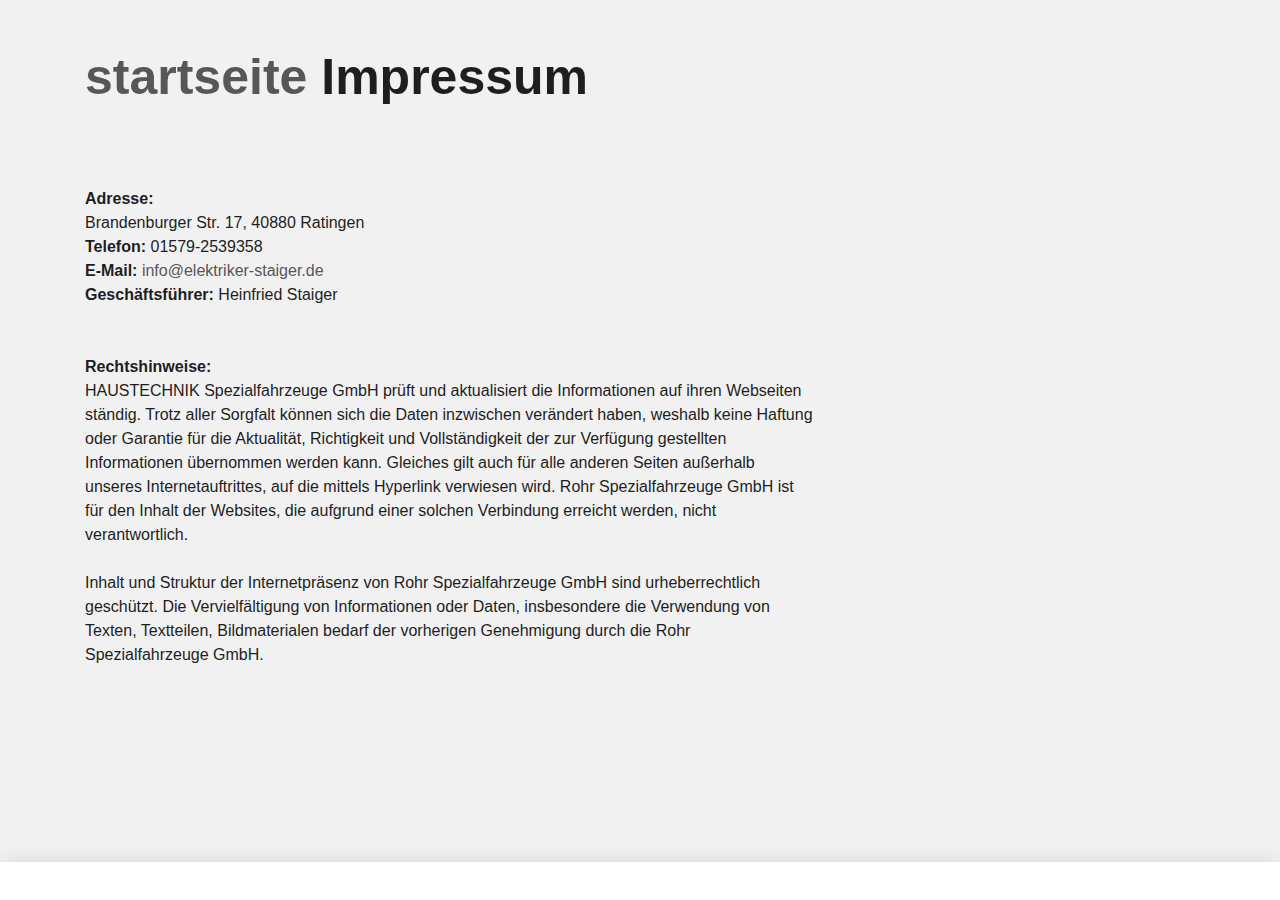
<file: impressum.html>
<!DOCTYPE html>
 <html lang="de"><head><meta http-equiv="Content-Type" content="text/html; charset=UTF-8"><!--<base href="/">--><base href="."><title>Impressum - ROHR Spezialfahrzeuge</title><meta name="robots" content="index,follow,noodp"><meta name="content-language" content="de"><meta http-equiv="X-UA-Compatible" content="IE=EDGE"><meta name="og:type" content="website"><meta name="fb:app_id" content="1234567890"><meta name="robots" content="index,follow,noodp"><meta name="description" content="Die ROHR Spezialfahrzeuge GmbH aus Deutschland zählt zu den international führenden Herstellern im Bereich Kühlkofferfahrzeuge, Tankfahrzeuge, Flugfeldtankfahrzeuge und Militärtankfahrzeuge."><meta name="author" content="Rohr Spezialfahrzeuge"><meta property="og:title" content="Impressum"><meta property="og:site_name" content="ROHR Spezialfahrzeuge GmbH"><meta property="og:image" content="http://www.rohr-spezialfahrzeuge.com/facebook_og.png"><meta property="og:description" content="Die ROHR Spezialfahrzeuge GmbH aus Deutschland zählt zu den international führenden Herstellern im Bereich Kühlkofferfahrzeuge, Tankfahrzeuge, Flugfeldtankfahrzeuge und Militärtankfahrzeuge."><link rel="canonical" href="http://www.rohr-spezialfahrzeuge.com/de/impressum/"><meta name="viewport" content="width=device-width, initial-scale=1"><link rel="apple-touch-icon" sizes="180x180" href="https://www.rohr-spezialfahrzeuge.com/apple-touch-icon.png"><link rel="icon" type="image/png" href="https://www.rohr-spezialfahrzeuge.com/favicon-32x32.png" sizes="32x32"><link rel="icon" type="image/png" href="https://www.rohr-spezialfahrzeuge.com/favicon-16x16.png" sizes="16x16"><link rel="manifest" href="https://www.rohr-spezialfahrzeuge.com/manifest.json"><link rel="mask-icon" href="https://www.rohr-spezialfahrzeuge.com/safari-pinned-tab.svg" color="#d82022"><meta name="theme-color" content="#d82022"><link rel="stylesheet" href="Impressum - ROHR Spezialfahrzeuge_files/app.min.css"><style type="text/css" id="operaUserStyle"></style><link rel="modulepreload" as="script" crossorigin="" href="https://www.rohr-spezialfahrzeuge.com/fileadmin/build/assets/EventCountdown-c8544bce.js"><link rel="stylesheet" href="Impressum - ROHR Spezialfahrzeuge_files/EventCountdown.css">

 <style type="text/css">
@font-face {
  font-weight: 400;
  font-style:  normal;
  font-family: circular;

  src: url('chrome-extension://liecbddmkiiihnedobmlmillhodjkdmb/fonts/CircularXXWeb-Book.woff2') format('woff2');
}

@font-face {
  font-weight: 700;
  font-style:  normal;
  font-family: circular;

  src: url('chrome-extension://liecbddmkiiihnedobmlmillhodjkdmb/fonts/CircularXXWeb-Bold.woff2') format('woff2');
}</style><link rel="stylesheet" type="text/css" href="Impressum - ROHR Spezialfahrzeuge_files/676.5181.c.css"><link rel="stylesheet" type="text/css" href="Impressum - ROHR Spezialfahrzeuge_files/ui.e8db.c.css"><link rel="stylesheet" type="text/css" href="Impressum - ROHR Spezialfahrzeuge_files/233.362b.c.css"></head>
<!--[if IE 9]><body
class="ie9"><![endif]--><!--[if (gt IE 9)|!(IE)]><!--><body><!--<![endif]-->
<header id="h"> <nav id="mobile-menu" class="navbar navbar-mobile navbar-dark visible-md-down"><ul class="nav nav-stacked"><li class="nav-item has-sub"><a href="https://www.rohr-spezialfahrzeuge.com/de/kuehlfahrzeuge/" data-toggle="collapse" data-target="#collapse-7" role="button" aria-haspopup="true" aria-expanded="false" class="nav-link">Produkte<i class="icn icn-arrow_down"></i></a><div id="collapse-7" class="collapse"><ul class="nav nav-stacked text-xs-right"><li class="nav-item"><a href="https://www.rohr-spezialfahrzeuge.com/de/kuehlfahrzeuge/" class="nav-link">Kühlfahrzeuge</a></li><li class="nav-item"><a href="https://www.rohr-spezialfahrzeuge.com/de/strassentankfahrzeuge/" class="nav-link">Straßentankfahrzeuge</a></li><li class="nav-item"><a href="https://www.rohr-spezialfahrzeuge.com/de/flugfeldtankfahrzeuge/" class="nav-link">Flugfeldtankfahrzeuge</a></li><li class="nav-item"><a href="https://www.rohr-spezialfahrzeuge.com/de/militaertankfahrzeuge/" class="nav-link">Militärtankfahrzeuge</a></li></ul></div></li><li class="nav-item has-sub"><a href="https://www.rohr-spezialfahrzeuge.com/de/servicenetz/" data-toggle="collapse" data-target="#collapse-8" role="button" aria-haspopup="true" aria-expanded="false" class="nav-link">Service<i class="icn icn-arrow_down"></i></a><div id="collapse-8" class="collapse"><ul class="nav nav-stacked text-xs-right"><li class="nav-item"><a href="https://www.rohr-spezialfahrzeuge.com/de/servicenetz/" class="nav-link">Servicenetz</a></li><li class="nav-item"><a href="https://www.rohr-spezialfahrzeuge.com/de/kundendienst/" class="nav-link">Kundendienst</a></li><li class="nav-item"><a href="https://www.rohr-spezialfahrzeuge.com/de/ersatzteile/" class="nav-link">Ersatzteile</a></li><li class="nav-item"><a href="https://www.rohr-spezialfahrzeuge.com/de/reparatur/" class="nav-link">Reparatur</a></li><li class="nav-item"><a href="https://www.rohr-spezialfahrzeuge.com/de/fahrzeugsanierungen/" class="nav-link">Fahrzeugsanierungen</a></li></ul></div></li><li class="nav-item has-sub"><a href="https://www.rohr-spezialfahrzeuge.com/de/ueber-rohr/" data-toggle="collapse" data-target="#collapse-9" role="button" aria-haspopup="true" aria-expanded="false" class="nav-link">Unternehmen<i class="icn icn-arrow_down"></i></a><div id="collapse-9" class="collapse"><ul class="nav nav-stacked text-xs-right"><li class="nav-item"><a href="https://www.rohr-spezialfahrzeuge.com/de/ueber-rohr/" class="nav-link">Über ROHR</a></li><li class="nav-item"><a href="https://www.rohr-spezialfahrzeuge.com/de/b2b/" class="nav-link">B2B</a></li><li class="nav-item"><a href="https://www.rohr-spezialfahrzeuge.com/de/medien/" class="nav-link">Medien</a></li><li class="nav-item"><a href="https://www.rohr-spezialfahrzeuge.com/de/zertifikate/" class="nav-link">Zertifikate</a></li></ul></div></li>
  
 </nav></header><div id="site-content"><div class="page">
<a id="c9"></a><div class="container m-y-1"><div class="content-text "><div class="row"><div class="col-xs-12 col-md-10 col-xxl-8"><h2 class="no-border">
  <a href="index.html">startseite</a>
  
  Impressum</h2></div></div></div></div><div class="container slot-two-columns"><div class="row"><div class="col-xs-12 col-md-8">
<a id="c8"></a><div class="content-text m-b-1"><div class="row"><div class="col-sm-12"><p class="bodytext"><strong>Adresse:</strong><br> Brandenburger Str. 17, 40880 Ratingen <br></p><p class="bodytext"><strong>Telefon:</strong> 01579-2539358<br> <strong>E-Mail:</strong> <a href="mailto:info@rohr-spezialfahrzeuge.com">info@elektriker-staiger.de</a></p><p class="bodytext"><strong>Geschäftsführer:</strong>  Heinfried Staiger
  
  
  
  <br> <br> <br> <strong>Rechtshinweise:</strong><br> HAUSTECHNIK Spezialfahrzeuge GmbH prüft und aktualisiert die Informationen auf ihren Webseiten ständig. Trotz aller Sorgfalt können sich die Daten inzwischen verändert haben, weshalb keine Haftung oder Garantie für die Aktualität, Richtigkeit und Vollständigkeit der zur Verfügung gestellten Informationen übernommen werden kann. Gleiches gilt auch für alle anderen Seiten außerhalb unseres Internetauftrittes, auf die mittels Hyperlink verwiesen wird. Rohr Spezialfahrzeuge GmbH ist für den Inhalt der Websites, die aufgrund einer solchen Verbindung erreicht werden, nicht verantwortlich.<br> <br> Inhalt und Struktur der Internetpräsenz von Rohr Spezialfahrzeuge GmbH sind urheberrechtlich geschützt. Die Vervielfältigung von Informationen oder Daten, insbesondere die Verwendung von Texten, Textteilen, Bildmaterialen bedarf der vorherigen Genehmigung durch die Rohr Spezialfahrzeuge GmbH.<br> <br>   </p></div></div></div></div><div class="col-xs-12 col-md-4"></div></div></div></div></div>
  <script>var t3 = {
  id: 5,
  type: 0,
  lang: 0
};
window.cookieconsent_options = {
  message:"Wir möchten Ihnen den bestmöglichen Service bieten. Dazu speichern wir Informationen über Ihren Besuch in sogenannten Cookies. Durch die Nutzung dieser Webseite erklären Sie sich mit der Verwendung von Cookies einverstanden. <a href=/de/datenschutzerklaerung/>Datenschutzerklärung</a>",
  dismiss:"Verstanden!",
  learnMore:"Mehr Informationen",
  link:null,
  theme:null
};</script> <script type="module" src="./Impressum - ROHR Spezialfahrzeuge_files/app.min.js.téléchargé"></script><script></script><script src="./Impressum - ROHR Spezialfahrzeuge_files/banner.js.téléchargé" data-cookiefirst-key="1eafcaf3-7a5d-4e7d-9ab6-0aec67dd1686"></script> <div id="loom-companion-mv3" ext-id="liecbddmkiiihnedobmlmillhodjkdmb"><section id="shadow-host-companion"><template shadowrootmode="open"><div id="inner-shadow-companion"><div class="css-0" id="tooltip-mount-layer-companion"></div><style data-emotion="companion-global"></style><style data-emotion="companion" data-s=""></style><style>
            
    #inner-shadow-companion {
      font-size: 100%;
    }
    #inner-shadow-companion {
      font-family: circular, -apple-system, BlinkMacSystemFont, Segoe UI,
        sans-serif;
      color: var(--lns-color-body);
      
  font-size: var(--lns-fontSize-medium);
  line-height: var(--lns-lineHeight-medium);
;
      font-feature-settings: 'ss08' on;
    }

    #inner-shadow-companion *,
    #inner-shadow-companion *:before,
    #inner-shadow-companion *:after {
      box-sizing: border-box;
    }

    #inner-shadow-companion * {
      -webkit-font-smoothing: antialiased;
      -moz-osx-font-smoothing: grayscale;
      letter-spacing: calc(0.6px - 0.05em);
    }

    
    #inner-shadow-companion,
    .theme-light,
    [data-lens-theme="light"] {
      --lns-color-primary: var(--lns-themeLight-color-primary);--lns-color-primaryHover: var(--lns-themeLight-color-primaryHover);--lns-color-primaryActive: var(--lns-themeLight-color-primaryActive);--lns-color-body: var(--lns-themeLight-color-body);--lns-color-bodyDimmed: var(--lns-themeLight-color-bodyDimmed);--lns-color-background: var(--lns-themeLight-color-background);--lns-color-backgroundHover: var(--lns-themeLight-color-backgroundHover);--lns-color-backgroundActive: var(--lns-themeLight-color-backgroundActive);--lns-color-backgroundSecondary: var(--lns-themeLight-color-backgroundSecondary);--lns-color-backgroundSecondary2: var(--lns-themeLight-color-backgroundSecondary2);--lns-color-overlay: var(--lns-themeLight-color-overlay);--lns-color-border: var(--lns-themeLight-color-border);--lns-color-focusRing: var(--lns-themeLight-color-focusRing);--lns-color-record: var(--lns-themeLight-color-record);--lns-color-recordHover: var(--lns-themeLight-color-recordHover);--lns-color-recordActive: var(--lns-themeLight-color-recordActive);--lns-color-info: var(--lns-themeLight-color-info);--lns-color-success: var(--lns-themeLight-color-success);--lns-color-warning: var(--lns-themeLight-color-warning);--lns-color-danger: var(--lns-themeLight-color-danger);--lns-color-dangerHover: var(--lns-themeLight-color-dangerHover);--lns-color-dangerActive: var(--lns-themeLight-color-dangerActive);--lns-color-backdrop: var(--lns-themeLight-color-backdrop);--lns-color-backdropDark: var(--lns-themeLight-color-backdropDark);--lns-color-backdropTwilight: var(--lns-themeLight-color-backdropTwilight);--lns-color-disabledContent: var(--lns-themeLight-color-disabledContent);--lns-color-highlight: var(--lns-themeLight-color-highlight);--lns-color-disabledBackground: var(--lns-themeLight-color-disabledBackground);--lns-color-formFieldBorder: var(--lns-themeLight-color-formFieldBorder);--lns-color-formFieldBackground: var(--lns-themeLight-color-formFieldBackground);--lns-color-buttonBorder: var(--lns-themeLight-color-buttonBorder);--lns-color-upgrade: var(--lns-themeLight-color-upgrade);--lns-color-upgradeHover: var(--lns-themeLight-color-upgradeHover);--lns-color-upgradeActive: var(--lns-themeLight-color-upgradeActive);--lns-color-tabBackground: var(--lns-themeLight-color-tabBackground);--lns-color-discoveryBackground: var(--lns-themeLight-color-discoveryBackground);--lns-color-discoveryLightBackground: var(--lns-themeLight-color-discoveryLightBackground);--lns-color-discoveryTitle: var(--lns-themeLight-color-discoveryTitle);--lns-color-discoveryHighlight: var(--lns-themeLight-color-discoveryHighlight);
    }

    .theme-dark,
    [data-lens-theme="dark"] {
      --lns-color-primary: var(--lns-themeDark-color-primary);--lns-color-primaryHover: var(--lns-themeDark-color-primaryHover);--lns-color-primaryActive: var(--lns-themeDark-color-primaryActive);--lns-color-body: var(--lns-themeDark-color-body);--lns-color-bodyDimmed: var(--lns-themeDark-color-bodyDimmed);--lns-color-background: var(--lns-themeDark-color-background);--lns-color-backgroundHover: var(--lns-themeDark-color-backgroundHover);--lns-color-backgroundActive: var(--lns-themeDark-color-backgroundActive);--lns-color-backgroundSecondary: var(--lns-themeDark-color-backgroundSecondary);--lns-color-backgroundSecondary2: var(--lns-themeDark-color-backgroundSecondary2);--lns-color-overlay: var(--lns-themeDark-color-overlay);--lns-color-border: var(--lns-themeDark-color-border);--lns-color-focusRing: var(--lns-themeDark-color-focusRing);--lns-color-record: var(--lns-themeDark-color-record);--lns-color-recordHover: var(--lns-themeDark-color-recordHover);--lns-color-recordActive: var(--lns-themeDark-color-recordActive);--lns-color-info: var(--lns-themeDark-color-info);--lns-color-success: var(--lns-themeDark-color-success);--lns-color-warning: var(--lns-themeDark-color-warning);--lns-color-danger: var(--lns-themeDark-color-danger);--lns-color-dangerHover: var(--lns-themeDark-color-dangerHover);--lns-color-dangerActive: var(--lns-themeDark-color-dangerActive);--lns-color-backdrop: var(--lns-themeDark-color-backdrop);--lns-color-backdropDark: var(--lns-themeDark-color-backdropDark);--lns-color-backdropTwilight: var(--lns-themeDark-color-backdropTwilight);--lns-color-disabledContent: var(--lns-themeDark-color-disabledContent);--lns-color-highlight: var(--lns-themeDark-color-highlight);--lns-color-disabledBackground: var(--lns-themeDark-color-disabledBackground);--lns-color-formFieldBorder: var(--lns-themeDark-color-formFieldBorder);--lns-color-formFieldBackground: var(--lns-themeDark-color-formFieldBackground);--lns-color-buttonBorder: var(--lns-themeDark-color-buttonBorder);--lns-color-upgrade: var(--lns-themeDark-color-upgrade);--lns-color-upgradeHover: var(--lns-themeDark-color-upgradeHover);--lns-color-upgradeActive: var(--lns-themeDark-color-upgradeActive);--lns-color-tabBackground: var(--lns-themeDark-color-tabBackground);--lns-color-discoveryBackground: var(--lns-themeDark-color-discoveryBackground);--lns-color-discoveryLightBackground: var(--lns-themeDark-color-discoveryLightBackground);--lns-color-discoveryTitle: var(--lns-themeDark-color-discoveryTitle);--lns-color-discoveryHighlight: var(--lns-themeDark-color-discoveryHighlight);
    }
  

    
    #inner-shadow-companion {
      --lns-fontWeight-book:400;--lns-fontWeight-bold:700;--lns-unit:0.5rem;--lns-fontSize-small:calc(1.5 * var(--lns-unit, 8px));--lns-lineHeight-small:1.5;--lns-fontSize-body-sm:calc(1.5 * var(--lns-unit, 8px));--lns-lineHeight-body-sm:1.5;--lns-fontSize-medium:calc(1.75 * var(--lns-unit, 8px));--lns-lineHeight-medium:1.6;--lns-fontSize-body-md:calc(1.75 * var(--lns-unit, 8px));--lns-lineHeight-body-md:1.6;--lns-fontSize-large:calc(2.25 * var(--lns-unit, 8px));--lns-lineHeight-large:1.45;--lns-fontSize-body-lg:calc(2.25 * var(--lns-unit, 8px));--lns-lineHeight-body-lg:1.45;--lns-fontSize-xlarge:calc(3 * var(--lns-unit, 8px));--lns-lineHeight-xlarge:1.35;--lns-fontSize-heading-sm:calc(3 * var(--lns-unit, 8px));--lns-lineHeight-heading-sm:1.35;--lns-fontSize-xxlarge:calc(4 * var(--lns-unit, 8px));--lns-lineHeight-xxlarge:1.2;--lns-fontSize-heading-md:calc(4 * var(--lns-unit, 8px));--lns-lineHeight-heading-md:1.2;--lns-fontSize-xxxlarge:calc(6 * var(--lns-unit, 8px));--lns-lineHeight-xxxlarge:1.15;--lns-fontSize-heading-lg:calc(6 * var(--lns-unit, 8px));--lns-lineHeight-heading-lg:1.15;--lns-radius-medium:calc(1 * var(--lns-unit, 8px));--lns-radius-large:calc(2 * var(--lns-unit, 8px));--lns-radius-xlarge:calc(3 * var(--lns-unit, 8px));--lns-radius-full:calc(999 * var(--lns-unit, 8px));--lns-shadow-small:0 calc(0.5 * var(--lns-unit, 8px)) calc(1.25 * var(--lns-unit, 8px)) hsla(0, 0%, 0%, 0.05);--lns-shadow-medium:0 calc(0.5 * var(--lns-unit, 8px)) calc(1.25 * var(--lns-unit, 8px)) hsla(0, 0%, 0%, 0.1);--lns-shadow-large:0 calc(0.75 * var(--lns-unit, 8px)) calc(3 * var(--lns-unit, 8px)) hsla(0, 0%, 0%, 0.1);--lns-space-xsmall:calc(0.5 * var(--lns-unit, 8px));--lns-space-small:calc(1 * var(--lns-unit, 8px));--lns-space-medium:calc(2 * var(--lns-unit, 8px));--lns-space-large:calc(3 * var(--lns-unit, 8px));--lns-space-xlarge:calc(5 * var(--lns-unit, 8px));--lns-space-xxlarge:calc(8 * var(--lns-unit, 8px));--lns-formFieldBorderWidth:1px;--lns-formFieldBorderWidthFocus:2px;--lns-formFieldHeight:calc(4.5 * var(--lns-unit, 8px));--lns-formFieldRadius:calc(2.25 * var(--lns-unit, 8px));--lns-formFieldHorizontalPadding:calc(2 * var(--lns-unit, 8px));--lns-formFieldBorderShadow:
    inset 0 0 0 var(--lns-formFieldBorderWidth) var(--lns-color-formFieldBorder)
  ;--lns-formFieldBorderShadowFocus:
    inset 0 0 0 var(--lns-formFieldBorderWidthFocus) var(--lns-color-blurple),
    0 0 0 var(--lns-formFieldBorderWidthFocus) var(--lns-color-focusRing)
  ;--lns-color-red:hsla(11,80%,45%,1);--lns-color-blurpleLight:hsla(240,83.3%,95.3%,1);--lns-color-blurpleMedium:hsla(242,81%,87.6%,1);--lns-color-blurple:hsla(242,88.4%,66.3%,1);--lns-color-blurpleDark:hsla(242,87.6%,62%,1);--lns-color-blurpleStrong:hsla(252,46%,33%,1);--lns-color-offWhite:hsla(45,36.4%,95.7%,1);--lns-color-blueLight:hsla(206,58.3%,85.9%,1);--lns-color-blue:hsla(206,100%,73.3%,1);--lns-color-blueDark:hsla(206,29.5%,33.9%,1);--lns-color-orangeLight:hsla(6,100%,89.6%,1);--lns-color-orange:hsla(11,100%,62.2%,1);--lns-color-orangeDark:hsla(11,79.9%,64.9%,1);--lns-color-tealLight:hsla(180,20%,67.6%,1);--lns-color-teal:hsla(180,51.4%,51.6%,1);--lns-color-tealDark:hsla(180,16.2%,22.9%,1);--lns-color-yellowLight:hsla(39,100%,87.8%,1);--lns-color-yellow:hsla(50,100%,57.3%,1);--lns-color-yellowDark:hsla(39,100%,68%,1);--lns-color-grey8:hsla(0,0%,13%,1);--lns-color-grey7:hsla(246,16%,26%,1);--lns-color-grey6:hsla(252,13%,46%,1);--lns-color-grey5:hsla(240,7%,62%,1);--lns-color-grey4:hsla(259,12%,75%,1);--lns-color-grey3:hsla(260,11%,85%,1);--lns-color-grey2:hsla(260,11%,95%,1);--lns-color-grey1:hsla(240,7%,97%,1);--lns-color-white:hsla(0,0%,100%,1);--lns-themeLight-color-primary:hsla(242,88.4%,66.3%,1);--lns-themeLight-color-primaryHover:hsla(242,88.4%,56.3%,1);--lns-themeLight-color-primaryActive:hsla(242,88.4%,45.3%,1);--lns-themeLight-color-body:hsla(0,0%,13%,1);--lns-themeLight-color-bodyDimmed:hsla(252,13%,46%,1);--lns-themeLight-color-background:hsla(0,0%,100%,1);--lns-themeLight-color-backgroundHover:hsla(246,16%,26%,0.1);--lns-themeLight-color-backgroundActive:hsla(246,16%,26%,0.3);--lns-themeLight-color-backgroundSecondary:hsla(246,16%,26%,0.04);--lns-themeLight-color-backgroundSecondary2:hsla(45,34%,78%,0.2);--lns-themeLight-color-overlay:hsla(0,0%,100%,1);--lns-themeLight-color-border:hsla(252,13%,46%,0.2);--lns-themeLight-color-focusRing:hsla(242,88.4%,66.3%,0.5);--lns-themeLight-color-record:hsla(11,100%,62.2%,1);--lns-themeLight-color-recordHover:hsla(11,100%,52.2%,1);--lns-themeLight-color-recordActive:hsla(11,100%,42.2%,1);--lns-themeLight-color-info:hsla(206,100%,73.3%,1);--lns-themeLight-color-success:hsla(180,51.4%,51.6%,1);--lns-themeLight-color-warning:hsla(39,100%,68%,1);--lns-themeLight-color-danger:hsla(11,80%,45%,1);--lns-themeLight-color-dangerHover:hsla(11,80%,38%,1);--lns-themeLight-color-dangerActive:hsla(11,80%,31%,1);--lns-themeLight-color-backdrop:hsla(0,0%,13%,0.5);--lns-themeLight-color-backdropDark:hsla(0,0%,13%,0.9);--lns-themeLight-color-backdropTwilight:hsla(245,44.8%,46.9%,0.8);--lns-themeLight-color-disabledContent:hsla(240,7%,62%,1);--lns-themeLight-color-highlight:hsla(240,83.3%,66.3%,0.15);--lns-themeLight-color-disabledBackground:hsla(260,11%,95%,1);--lns-themeLight-color-formFieldBorder:hsla(260,11%,85%,1);--lns-themeLight-color-formFieldBackground:hsla(0,0%,100%,1);--lns-themeLight-color-buttonBorder:hsla(252,13%,46%,0.25);--lns-themeLight-color-upgrade:hsla(206,100%,93%,1);--lns-themeLight-color-upgradeHover:hsla(206,100%,85%,1);--lns-themeLight-color-upgradeActive:hsla(206,100%,77%,1);--lns-themeLight-color-tabBackground:hsla(252,13%,46%,0.15);--lns-themeLight-color-discoveryBackground:hsla(206,100%,93%,1);--lns-themeLight-color-discoveryLightBackground:hsla(206,100%,97%,1);--lns-themeLight-color-discoveryTitle:hsla(0,0%,13%,1);--lns-themeLight-color-discoveryHighlight:hsla(206,100%,77%,0.3);--lns-themeDark-color-primary:hsla(242,87%,73%,1);--lns-themeDark-color-primaryHover:hsla(242,88.4%,56.3%,1);--lns-themeDark-color-primaryActive:hsla(242,88.4%,45.3%,1);--lns-themeDark-color-body:hsla(240,7%,97%,1);--lns-themeDark-color-bodyDimmed:hsla(240,7%,62%,1);--lns-themeDark-color-background:hsla(0,0%,13%,1);--lns-themeDark-color-backgroundHover:hsla(0,0%,100%,0.1);--lns-themeDark-color-backgroundActive:hsla(0,0%,100%,0.2);--lns-themeDark-color-backgroundSecondary:hsla(0,0%,100%,0.04);--lns-themeDark-color-backgroundSecondary2:hsla(45,13%,44%,0.2);--lns-themeDark-color-overlay:hsla(0,0%,20%,1);--lns-themeDark-color-border:hsla(259,12%,75%,0.2);--lns-themeDark-color-focusRing:hsla(242,88.4%,66.3%,0.5);--lns-themeDark-color-record:hsla(11,100%,62.2%,1);--lns-themeDark-color-recordHover:hsla(11,100%,52.2%,1);--lns-themeDark-color-recordActive:hsla(11,100%,42.2%,1);--lns-themeDark-color-info:hsla(206,100%,73.3%,1);--lns-themeDark-color-success:hsla(180,51.4%,51.6%,1);--lns-themeDark-color-warning:hsla(39,100%,68%,1);--lns-themeDark-color-danger:hsla(11,80%,45%,1);--lns-themeDark-color-dangerHover:hsla(11,80%,38%,1);--lns-themeDark-color-dangerActive:hsla(11,80%,31%,1);--lns-themeDark-color-backdrop:hsla(0,0%,13%,0.5);--lns-themeDark-color-backdropDark:hsla(0,0%,13%,0.9);--lns-themeDark-color-backdropTwilight:hsla(245,44.8%,46.9%,0.8);--lns-themeDark-color-disabledContent:hsla(240,7%,62%,1);--lns-themeDark-color-highlight:hsla(240,83.3%,66.3%,0.15);--lns-themeDark-color-disabledBackground:hsla(252,13%,23%,1);--lns-themeDark-color-formFieldBorder:hsla(252,13%,46%,1);--lns-themeDark-color-formFieldBackground:hsla(0,0%,13%,1);--lns-themeDark-color-buttonBorder:hsla(0,0%,100%,0.25);--lns-themeDark-color-upgrade:hsla(206,92%,81%,1);--lns-themeDark-color-upgradeHover:hsla(206,92%,74%,1);--lns-themeDark-color-upgradeActive:hsla(206,92%,67%,1);--lns-themeDark-color-tabBackground:hsla(0,0%,100%,0.15);--lns-themeDark-color-discoveryBackground:hsla(206,92%,81%,1);--lns-themeDark-color-discoveryLightBackground:hsla(0,0%,13%,1);--lns-themeDark-color-discoveryTitle:hsla(206,100%,73.3%,1);--lns-themeDark-color-discoveryHighlight:hsla(206,100%,77%,0.3);
    }
  

    .c\:red{color:var(--lns-color-red)}.c\:blurpleLight{color:var(--lns-color-blurpleLight)}.c\:blurpleMedium{color:var(--lns-color-blurpleMedium)}.c\:blurple{color:var(--lns-color-blurple)}.c\:blurpleDark{color:var(--lns-color-blurpleDark)}.c\:blurpleStrong{color:var(--lns-color-blurpleStrong)}.c\:offWhite{color:var(--lns-color-offWhite)}.c\:blueLight{color:var(--lns-color-blueLight)}.c\:blue{color:var(--lns-color-blue)}.c\:blueDark{color:var(--lns-color-blueDark)}.c\:orangeLight{color:var(--lns-color-orangeLight)}.c\:orange{color:var(--lns-color-orange)}.c\:orangeDark{color:var(--lns-color-orangeDark)}.c\:tealLight{color:var(--lns-color-tealLight)}.c\:teal{color:var(--lns-color-teal)}.c\:tealDark{color:var(--lns-color-tealDark)}.c\:yellowLight{color:var(--lns-color-yellowLight)}.c\:yellow{color:var(--lns-color-yellow)}.c\:yellowDark{color:var(--lns-color-yellowDark)}.c\:grey8{color:var(--lns-color-grey8)}.c\:grey7{color:var(--lns-color-grey7)}.c\:grey6{color:var(--lns-color-grey6)}.c\:grey5{color:var(--lns-color-grey5)}.c\:grey4{color:var(--lns-color-grey4)}.c\:grey3{color:var(--lns-color-grey3)}.c\:grey2{color:var(--lns-color-grey2)}.c\:grey1{color:var(--lns-color-grey1)}.c\:white{color:var(--lns-color-white)}.c\:primary{color:var(--lns-color-primary)}.c\:primaryHover{color:var(--lns-color-primaryHover)}.c\:primaryActive{color:var(--lns-color-primaryActive)}.c\:body{color:var(--lns-color-body)}.c\:bodyDimmed{color:var(--lns-color-bodyDimmed)}.c\:background{color:var(--lns-color-background)}.c\:backgroundHover{color:var(--lns-color-backgroundHover)}.c\:backgroundActive{color:var(--lns-color-backgroundActive)}.c\:backgroundSecondary{color:var(--lns-color-backgroundSecondary)}.c\:backgroundSecondary2{color:var(--lns-color-backgroundSecondary2)}.c\:overlay{color:var(--lns-color-overlay)}.c\:border{color:var(--lns-color-border)}.c\:focusRing{color:var(--lns-color-focusRing)}.c\:record{color:var(--lns-color-record)}.c\:recordHover{color:var(--lns-color-recordHover)}.c\:recordActive{color:var(--lns-color-recordActive)}.c\:info{color:var(--lns-color-info)}.c\:success{color:var(--lns-color-success)}.c\:warning{color:var(--lns-color-warning)}.c\:danger{color:var(--lns-color-danger)}.c\:dangerHover{color:var(--lns-color-dangerHover)}.c\:dangerActive{color:var(--lns-color-dangerActive)}.c\:backdrop{color:var(--lns-color-backdrop)}.c\:backdropDark{color:var(--lns-color-backdropDark)}.c\:backdropTwilight{color:var(--lns-color-backdropTwilight)}.c\:disabledContent{color:var(--lns-color-disabledContent)}.c\:highlight{color:var(--lns-color-highlight)}.c\:disabledBackground{color:var(--lns-color-disabledBackground)}.c\:formFieldBorder{color:var(--lns-color-formFieldBorder)}.c\:formFieldBackground{color:var(--lns-color-formFieldBackground)}.c\:buttonBorder{color:var(--lns-color-buttonBorder)}.c\:upgrade{color:var(--lns-color-upgrade)}.c\:upgradeHover{color:var(--lns-color-upgradeHover)}.c\:upgradeActive{color:var(--lns-color-upgradeActive)}.c\:tabBackground{color:var(--lns-color-tabBackground)}.c\:discoveryBackground{color:var(--lns-color-discoveryBackground)}.c\:discoveryLightBackground{color:var(--lns-color-discoveryLightBackground)}.c\:discoveryTitle{color:var(--lns-color-discoveryTitle)}.c\:discoveryHighlight{color:var(--lns-color-discoveryHighlight)}.shadow\:small{box-shadow:var(--lns-shadow-small)}.shadow\:medium{box-shadow:var(--lns-shadow-medium)}.shadow\:large{box-shadow:var(--lns-shadow-large)}.radius\:medium{border-radius:var(--lns-radius-medium)}.radius\:large{border-radius:var(--lns-radius-large)}.radius\:xlarge{border-radius:var(--lns-radius-xlarge)}.radius\:full{border-radius:var(--lns-radius-full)}.bgc\:red{background-color:var(--lns-color-red)}.bgc\:blurpleLight{background-color:var(--lns-color-blurpleLight)}.bgc\:blurpleMedium{background-color:var(--lns-color-blurpleMedium)}.bgc\:blurple{background-color:var(--lns-color-blurple)}.bgc\:blurpleDark{background-color:var(--lns-color-blurpleDark)}.bgc\:blurpleStrong{background-color:var(--lns-color-blurpleStrong)}.bgc\:offWhite{background-color:var(--lns-color-offWhite)}.bgc\:blueLight{background-color:var(--lns-color-blueLight)}.bgc\:blue{background-color:var(--lns-color-blue)}.bgc\:blueDark{background-color:var(--lns-color-blueDark)}.bgc\:orangeLight{background-color:var(--lns-color-orangeLight)}.bgc\:orange{background-color:var(--lns-color-orange)}.bgc\:orangeDark{background-color:var(--lns-color-orangeDark)}.bgc\:tealLight{background-color:var(--lns-color-tealLight)}.bgc\:teal{background-color:var(--lns-color-teal)}.bgc\:tealDark{background-color:var(--lns-color-tealDark)}.bgc\:yellowLight{background-color:var(--lns-color-yellowLight)}.bgc\:yellow{background-color:var(--lns-color-yellow)}.bgc\:yellowDark{background-color:var(--lns-color-yellowDark)}.bgc\:grey8{background-color:var(--lns-color-grey8)}.bgc\:grey7{background-color:var(--lns-color-grey7)}.bgc\:grey6{background-color:var(--lns-color-grey6)}.bgc\:grey5{background-color:var(--lns-color-grey5)}.bgc\:grey4{background-color:var(--lns-color-grey4)}.bgc\:grey3{background-color:var(--lns-color-grey3)}.bgc\:grey2{background-color:var(--lns-color-grey2)}.bgc\:grey1{background-color:var(--lns-color-grey1)}.bgc\:white{background-color:var(--lns-color-white)}.bgc\:primary{background-color:var(--lns-color-primary)}.bgc\:primaryHover{background-color:var(--lns-color-primaryHover)}.bgc\:primaryActive{background-color:var(--lns-color-primaryActive)}.bgc\:body{background-color:var(--lns-color-body)}.bgc\:bodyDimmed{background-color:var(--lns-color-bodyDimmed)}.bgc\:background{background-color:var(--lns-color-background)}.bgc\:backgroundHover{background-color:var(--lns-color-backgroundHover)}.bgc\:backgroundActive{background-color:var(--lns-color-backgroundActive)}.bgc\:backgroundSecondary{background-color:var(--lns-color-backgroundSecondary)}.bgc\:backgroundSecondary2{background-color:var(--lns-color-backgroundSecondary2)}.bgc\:overlay{background-color:var(--lns-color-overlay)}.bgc\:border{background-color:var(--lns-color-border)}.bgc\:focusRing{background-color:var(--lns-color-focusRing)}.bgc\:record{background-color:var(--lns-color-record)}.bgc\:recordHover{background-color:var(--lns-color-recordHover)}.bgc\:recordActive{background-color:var(--lns-color-recordActive)}.bgc\:info{background-color:var(--lns-color-info)}.bgc\:success{background-color:var(--lns-color-success)}.bgc\:warning{background-color:var(--lns-color-warning)}.bgc\:danger{background-color:var(--lns-color-danger)}.bgc\:dangerHover{background-color:var(--lns-color-dangerHover)}.bgc\:dangerActive{background-color:var(--lns-color-dangerActive)}.bgc\:backdrop{background-color:var(--lns-color-backdrop)}.bgc\:backdropDark{background-color:var(--lns-color-backdropDark)}.bgc\:backdropTwilight{background-color:var(--lns-color-backdropTwilight)}.bgc\:disabledContent{background-color:var(--lns-color-disabledContent)}.bgc\:highlight{background-color:var(--lns-color-highlight)}.bgc\:disabledBackground{background-color:var(--lns-color-disabledBackground)}.bgc\:formFieldBorder{background-color:var(--lns-color-formFieldBorder)}.bgc\:formFieldBackground{background-color:var(--lns-color-formFieldBackground)}.bgc\:buttonBorder{background-color:var(--lns-color-buttonBorder)}.bgc\:upgrade{background-color:var(--lns-color-upgrade)}.bgc\:upgradeHover{background-color:var(--lns-color-upgradeHover)}.bgc\:upgradeActive{background-color:var(--lns-color-upgradeActive)}.bgc\:tabBackground{background-color:var(--lns-color-tabBackground)}.bgc\:discoveryBackground{background-color:var(--lns-color-discoveryBackground)}.bgc\:discoveryLightBackground{background-color:var(--lns-color-discoveryLightBackground)}.bgc\:discoveryTitle{background-color:var(--lns-color-discoveryTitle)}.bgc\:discoveryHighlight{background-color:var(--lns-color-discoveryHighlight)}.m\:0{margin:0}.m\:auto{margin:auto}.m\:xsmall{margin:var(--lns-space-xsmall)}.m\:small{margin:var(--lns-space-small)}.m\:medium{margin:var(--lns-space-medium)}.m\:large{margin:var(--lns-space-large)}.m\:xlarge{margin:var(--lns-space-xlarge)}.m\:xxlarge{margin:var(--lns-space-xxlarge)}.mt\:0{margin-top:0}.mt\:auto{margin-top:auto}.mt\:xsmall{margin-top:var(--lns-space-xsmall)}.mt\:small{margin-top:var(--lns-space-small)}.mt\:medium{margin-top:var(--lns-space-medium)}.mt\:large{margin-top:var(--lns-space-large)}.mt\:xlarge{margin-top:var(--lns-space-xlarge)}.mt\:xxlarge{margin-top:var(--lns-space-xxlarge)}.mb\:0{margin-bottom:0}.mb\:auto{margin-bottom:auto}.mb\:xsmall{margin-bottom:var(--lns-space-xsmall)}.mb\:small{margin-bottom:var(--lns-space-small)}.mb\:medium{margin-bottom:var(--lns-space-medium)}.mb\:large{margin-bottom:var(--lns-space-large)}.mb\:xlarge{margin-bottom:var(--lns-space-xlarge)}.mb\:xxlarge{margin-bottom:var(--lns-space-xxlarge)}.ml\:0{margin-left:0}.ml\:auto{margin-left:auto}.ml\:xsmall{margin-left:var(--lns-space-xsmall)}.ml\:small{margin-left:var(--lns-space-small)}.ml\:medium{margin-left:var(--lns-space-medium)}.ml\:large{margin-left:var(--lns-space-large)}.ml\:xlarge{margin-left:var(--lns-space-xlarge)}.ml\:xxlarge{margin-left:var(--lns-space-xxlarge)}.mr\:0{margin-right:0}.mr\:auto{margin-right:auto}.mr\:xsmall{margin-right:var(--lns-space-xsmall)}.mr\:small{margin-right:var(--lns-space-small)}.mr\:medium{margin-right:var(--lns-space-medium)}.mr\:large{margin-right:var(--lns-space-large)}.mr\:xlarge{margin-right:var(--lns-space-xlarge)}.mr\:xxlarge{margin-right:var(--lns-space-xxlarge)}.mx\:0{margin-left:0;margin-right:0}.mx\:auto{margin-left:auto;margin-right:auto}.mx\:xsmall{margin-left:var(--lns-space-xsmall);margin-right:var(--lns-space-xsmall)}.mx\:small{margin-left:var(--lns-space-small);margin-right:var(--lns-space-small)}.mx\:medium{margin-left:var(--lns-space-medium);margin-right:var(--lns-space-medium)}.mx\:large{margin-left:var(--lns-space-large);margin-right:var(--lns-space-large)}.mx\:xlarge{margin-left:var(--lns-space-xlarge);margin-right:var(--lns-space-xlarge)}.mx\:xxlarge{margin-left:var(--lns-space-xxlarge);margin-right:var(--lns-space-xxlarge)}.my\:0{margin-top:0;margin-bottom:0}.my\:auto{margin-top:auto;margin-bottom:auto}.my\:xsmall{margin-top:var(--lns-space-xsmall);margin-bottom:var(--lns-space-xsmall)}.my\:small{margin-top:var(--lns-space-small);margin-bottom:var(--lns-space-small)}.my\:medium{margin-top:var(--lns-space-medium);margin-bottom:var(--lns-space-medium)}.my\:large{margin-top:var(--lns-space-large);margin-bottom:var(--lns-space-large)}.my\:xlarge{margin-top:var(--lns-space-xlarge);margin-bottom:var(--lns-space-xlarge)}.my\:xxlarge{margin-top:var(--lns-space-xxlarge);margin-bottom:var(--lns-space-xxlarge)}.p\:0{padding:0}.p\:xsmall{padding:var(--lns-space-xsmall)}.p\:small{padding:var(--lns-space-small)}.p\:medium{padding:var(--lns-space-medium)}.p\:large{padding:var(--lns-space-large)}.p\:xlarge{padding:var(--lns-space-xlarge)}.p\:xxlarge{padding:var(--lns-space-xxlarge)}.pt\:0{padding-top:0}.pt\:xsmall{padding-top:var(--lns-space-xsmall)}.pt\:small{padding-top:var(--lns-space-small)}.pt\:medium{padding-top:var(--lns-space-medium)}.pt\:large{padding-top:var(--lns-space-large)}.pt\:xlarge{padding-top:var(--lns-space-xlarge)}.pt\:xxlarge{padding-top:var(--lns-space-xxlarge)}.pb\:0{padding-bottom:0}.pb\:xsmall{padding-bottom:var(--lns-space-xsmall)}.pb\:small{padding-bottom:var(--lns-space-small)}.pb\:medium{padding-bottom:var(--lns-space-medium)}.pb\:large{padding-bottom:var(--lns-space-large)}.pb\:xlarge{padding-bottom:var(--lns-space-xlarge)}.pb\:xxlarge{padding-bottom:var(--lns-space-xxlarge)}.pl\:0{padding-left:0}.pl\:xsmall{padding-left:var(--lns-space-xsmall)}.pl\:small{padding-left:var(--lns-space-small)}.pl\:medium{padding-left:var(--lns-space-medium)}.pl\:large{padding-left:var(--lns-space-large)}.pl\:xlarge{padding-left:var(--lns-space-xlarge)}.pl\:xxlarge{padding-left:var(--lns-space-xxlarge)}.pr\:0{padding-right:0}.pr\:xsmall{padding-right:var(--lns-space-xsmall)}.pr\:small{padding-right:var(--lns-space-small)}.pr\:medium{padding-right:var(--lns-space-medium)}.pr\:large{padding-right:var(--lns-space-large)}.pr\:xlarge{padding-right:var(--lns-space-xlarge)}.pr\:xxlarge{padding-right:var(--lns-space-xxlarge)}.px\:0{padding-left:0;padding-right:0}.px\:xsmall{padding-left:var(--lns-space-xsmall);padding-right:var(--lns-space-xsmall)}.px\:small{padding-left:var(--lns-space-small);padding-right:var(--lns-space-small)}.px\:medium{padding-left:var(--lns-space-medium);padding-right:var(--lns-space-medium)}.px\:large{padding-left:var(--lns-space-large);padding-right:var(--lns-space-large)}.px\:xlarge{padding-left:var(--lns-space-xlarge);padding-right:var(--lns-space-xlarge)}.px\:xxlarge{padding-left:var(--lns-space-xxlarge);padding-right:var(--lns-space-xxlarge)}.py\:0{padding-top:0;padding-bottom:0}.py\:xsmall{padding-top:var(--lns-space-xsmall);padding-bottom:var(--lns-space-xsmall)}.py\:small{padding-top:var(--lns-space-small);padding-bottom:var(--lns-space-small)}.py\:medium{padding-top:var(--lns-space-medium);padding-bottom:var(--lns-space-medium)}.py\:large{padding-top:var(--lns-space-large);padding-bottom:var(--lns-space-large)}.py\:xlarge{padding-top:var(--lns-space-xlarge);padding-bottom:var(--lns-space-xlarge)}.py\:xxlarge{padding-top:var(--lns-space-xxlarge);padding-bottom:var(--lns-space-xxlarge)}.text\:small{font-size:var(--lns-fontSize-small);line-height:var(--lns-lineHeight-small)}.text\:body-sm{font-size:var(--lns-fontSize-body-sm);line-height:var(--lns-lineHeight-body-sm)}.text\:medium{font-size:var(--lns-fontSize-medium);line-height:var(--lns-lineHeight-medium)}.text\:body-md{font-size:var(--lns-fontSize-body-md);line-height:var(--lns-lineHeight-body-md)}.text\:large{font-size:var(--lns-fontSize-large);line-height:var(--lns-lineHeight-large)}.text\:body-lg{font-size:var(--lns-fontSize-body-lg);line-height:var(--lns-lineHeight-body-lg)}.text\:xlarge{font-size:var(--lns-fontSize-xlarge);line-height:var(--lns-lineHeight-xlarge)}.text\:heading-sm{font-size:var(--lns-fontSize-heading-sm);line-height:var(--lns-lineHeight-heading-sm)}.text\:xxlarge{font-size:var(--lns-fontSize-xxlarge);line-height:var(--lns-lineHeight-xxlarge)}.text\:heading-md{font-size:var(--lns-fontSize-heading-md);line-height:var(--lns-lineHeight-heading-md)}.text\:xxxlarge{font-size:var(--lns-fontSize-xxxlarge);line-height:var(--lns-lineHeight-xxxlarge)}.text\:heading-lg{font-size:var(--lns-fontSize-heading-lg);line-height:var(--lns-lineHeight-heading-lg)}.weight\:book{font-weight:var(--lns-fontWeight-book)}.weight\:bold{font-weight:var(--lns-fontWeight-bold)}.text\:body{font-size:var(--lns-fontSize-body-md);line-height:var(--lns-lineHeight-body-md);font-weight:var(--lns-fontWeight-book)}.text\:title{font-size:var(--lns-fontSize-body-lg);line-height:var(--lns-lineHeight-body-lg);font-weight:var(--lns-fontWeight-bold)}.text\:mainTitle{font-size:var(--lns-fontSize-heading-md);line-height:var(--lns-lineHeight-heading-md);font-weight:var(--lns-fontWeight-bold)}.text\:left{text-align:left}.text\:right{text-align:right}.text\:center{text-align:center}.border{border:1px solid var(--lns-color-border)}.borderTop{border-top:1px solid var(--lns-color-border)}.borderBottom{border-bottom:1px solid var(--lns-color-border)}.borderLeft{border-left:1px solid var(--lns-color-border)}.borderRight{border-right:1px solid var(--lns-color-border)}.inline{display:inline}.block{display:block}.flex{display:flex}.inlineBlock{display:inline-block}.inlineFlex{display:inline-flex}.none{display:none}.flexWrap{flex-wrap:wrap}.flexDirection\:column{flex-direction:column}.flexDirection\:row{flex-direction:row}.items\:stretch{align-items:stretch}.items\:center{align-items:center}.items\:baseline{align-items:baseline}.items\:flexStart{align-items:flex-start}.items\:flexEnd{align-items:flex-end}.items\:selfStart{align-items:self-start}.items\:selfEnd{align-items:self-end}.justify\:flexStart{justify-content:flex-start}.justify\:flexEnd{justify-content:flex-end}.justify\:center{justify-content:center}.justify\:spaceBetween{justify-content:space-between}.justify\:spaceAround{justify-content:space-around}.justify\:spaceEvenly{justify-content:space-evenly}.grow\:0{flex-grow:0}.grow\:1{flex-grow:1}.shrink\:0{flex-shrink:0}.shrink\:1{flex-shrink:1}.self\:auto{align-self:auto}.self\:flexStart{align-self:flex-start}.self\:flexEnd{align-self:flex-end}.self\:center{align-self:center}.self\:baseline{align-self:baseline}.self\:stretch{align-self:stretch}.overflow\:hidden{overflow:hidden}.overflow\:auto{overflow:auto}.relative{position:relative}.absolute{position:absolute}.sticky{position:sticky}.fixed{position:fixed}.top\:0{top:0}.top\:auto{top:auto}.top\:xsmall{top:var(--lns-space-xsmall)}.top\:small{top:var(--lns-space-small)}.top\:medium{top:var(--lns-space-medium)}.top\:large{top:var(--lns-space-large)}.top\:xlarge{top:var(--lns-space-xlarge)}.top\:xxlarge{top:var(--lns-space-xxlarge)}.bottom\:0{bottom:0}.bottom\:auto{bottom:auto}.bottom\:xsmall{bottom:var(--lns-space-xsmall)}.bottom\:small{bottom:var(--lns-space-small)}.bottom\:medium{bottom:var(--lns-space-medium)}.bottom\:large{bottom:var(--lns-space-large)}.bottom\:xlarge{bottom:var(--lns-space-xlarge)}.bottom\:xxlarge{bottom:var(--lns-space-xxlarge)}.left\:0{left:0}.left\:auto{left:auto}.left\:xsmall{left:var(--lns-space-xsmall)}.left\:small{left:var(--lns-space-small)}.left\:medium{left:var(--lns-space-medium)}.left\:large{left:var(--lns-space-large)}.left\:xlarge{left:var(--lns-space-xlarge)}.left\:xxlarge{left:var(--lns-space-xxlarge)}.right\:0{right:0}.right\:auto{right:auto}.right\:xsmall{right:var(--lns-space-xsmall)}.right\:small{right:var(--lns-space-small)}.right\:medium{right:var(--lns-space-medium)}.right\:large{right:var(--lns-space-large)}.right\:xlarge{right:var(--lns-space-xlarge)}.right\:xxlarge{right:var(--lns-space-xxlarge)}.width\:auto{width:auto}.width\:full{width:100%}.width\:0{width:0}.minWidth\:0{min-width:0}.height\:auto{height:auto}.height\:full{height:100%}.height\:0{height:0}.ellipsis{overflow:hidden;text-overflow:ellipsis;white-space:nowrap}.srOnly{position:absolute;width:1px;height:1px;padding:0;margin:-1px;overflow:hidden;clip:rect(0, 0, 0, 0);white-space:nowrap;border-width:0}@media(min-width:31em){.xs-c\:red{color:var(--lns-color-red)}.xs-c\:blurpleLight{color:var(--lns-color-blurpleLight)}.xs-c\:blurpleMedium{color:var(--lns-color-blurpleMedium)}.xs-c\:blurple{color:var(--lns-color-blurple)}.xs-c\:blurpleDark{color:var(--lns-color-blurpleDark)}.xs-c\:blurpleStrong{color:var(--lns-color-blurpleStrong)}.xs-c\:offWhite{color:var(--lns-color-offWhite)}.xs-c\:blueLight{color:var(--lns-color-blueLight)}.xs-c\:blue{color:var(--lns-color-blue)}.xs-c\:blueDark{color:var(--lns-color-blueDark)}.xs-c\:orangeLight{color:var(--lns-color-orangeLight)}.xs-c\:orange{color:var(--lns-color-orange)}.xs-c\:orangeDark{color:var(--lns-color-orangeDark)}.xs-c\:tealLight{color:var(--lns-color-tealLight)}.xs-c\:teal{color:var(--lns-color-teal)}.xs-c\:tealDark{color:var(--lns-color-tealDark)}.xs-c\:yellowLight{color:var(--lns-color-yellowLight)}.xs-c\:yellow{color:var(--lns-color-yellow)}.xs-c\:yellowDark{color:var(--lns-color-yellowDark)}.xs-c\:grey8{color:var(--lns-color-grey8)}.xs-c\:grey7{color:var(--lns-color-grey7)}.xs-c\:grey6{color:var(--lns-color-grey6)}.xs-c\:grey5{color:var(--lns-color-grey5)}.xs-c\:grey4{color:var(--lns-color-grey4)}.xs-c\:grey3{color:var(--lns-color-grey3)}.xs-c\:grey2{color:var(--lns-color-grey2)}.xs-c\:grey1{color:var(--lns-color-grey1)}.xs-c\:white{color:var(--lns-color-white)}.xs-c\:primary{color:var(--lns-color-primary)}.xs-c\:primaryHover{color:var(--lns-color-primaryHover)}.xs-c\:primaryActive{color:var(--lns-color-primaryActive)}.xs-c\:body{color:var(--lns-color-body)}.xs-c\:bodyDimmed{color:var(--lns-color-bodyDimmed)}.xs-c\:background{color:var(--lns-color-background)}.xs-c\:backgroundHover{color:var(--lns-color-backgroundHover)}.xs-c\:backgroundActive{color:var(--lns-color-backgroundActive)}.xs-c\:backgroundSecondary{color:var(--lns-color-backgroundSecondary)}.xs-c\:backgroundSecondary2{color:var(--lns-color-backgroundSecondary2)}.xs-c\:overlay{color:var(--lns-color-overlay)}.xs-c\:border{color:var(--lns-color-border)}.xs-c\:focusRing{color:var(--lns-color-focusRing)}.xs-c\:record{color:var(--lns-color-record)}.xs-c\:recordHover{color:var(--lns-color-recordHover)}.xs-c\:recordActive{color:var(--lns-color-recordActive)}.xs-c\:info{color:var(--lns-color-info)}.xs-c\:success{color:var(--lns-color-success)}.xs-c\:warning{color:var(--lns-color-warning)}.xs-c\:danger{color:var(--lns-color-danger)}.xs-c\:dangerHover{color:var(--lns-color-dangerHover)}.xs-c\:dangerActive{color:var(--lns-color-dangerActive)}.xs-c\:backdrop{color:var(--lns-color-backdrop)}.xs-c\:backdropDark{color:var(--lns-color-backdropDark)}.xs-c\:backdropTwilight{color:var(--lns-color-backdropTwilight)}.xs-c\:disabledContent{color:var(--lns-color-disabledContent)}.xs-c\:highlight{color:var(--lns-color-highlight)}.xs-c\:disabledBackground{color:var(--lns-color-disabledBackground)}.xs-c\:formFieldBorder{color:var(--lns-color-formFieldBorder)}.xs-c\:formFieldBackground{color:var(--lns-color-formFieldBackground)}.xs-c\:buttonBorder{color:var(--lns-color-buttonBorder)}.xs-c\:upgrade{color:var(--lns-color-upgrade)}.xs-c\:upgradeHover{color:var(--lns-color-upgradeHover)}.xs-c\:upgradeActive{color:var(--lns-color-upgradeActive)}.xs-c\:tabBackground{color:var(--lns-color-tabBackground)}.xs-c\:discoveryBackground{color:var(--lns-color-discoveryBackground)}.xs-c\:discoveryLightBackground{color:var(--lns-color-discoveryLightBackground)}.xs-c\:discoveryTitle{color:var(--lns-color-discoveryTitle)}.xs-c\:discoveryHighlight{color:var(--lns-color-discoveryHighlight)}.xs-shadow\:small{box-shadow:var(--lns-shadow-small)}.xs-shadow\:medium{box-shadow:var(--lns-shadow-medium)}.xs-shadow\:large{box-shadow:var(--lns-shadow-large)}.xs-radius\:medium{border-radius:var(--lns-radius-medium)}.xs-radius\:large{border-radius:var(--lns-radius-large)}.xs-radius\:xlarge{border-radius:var(--lns-radius-xlarge)}.xs-radius\:full{border-radius:var(--lns-radius-full)}.xs-bgc\:red{background-color:var(--lns-color-red)}.xs-bgc\:blurpleLight{background-color:var(--lns-color-blurpleLight)}.xs-bgc\:blurpleMedium{background-color:var(--lns-color-blurpleMedium)}.xs-bgc\:blurple{background-color:var(--lns-color-blurple)}.xs-bgc\:blurpleDark{background-color:var(--lns-color-blurpleDark)}.xs-bgc\:blurpleStrong{background-color:var(--lns-color-blurpleStrong)}.xs-bgc\:offWhite{background-color:var(--lns-color-offWhite)}.xs-bgc\:blueLight{background-color:var(--lns-color-blueLight)}.xs-bgc\:blue{background-color:var(--lns-color-blue)}.xs-bgc\:blueDark{background-color:var(--lns-color-blueDark)}.xs-bgc\:orangeLight{background-color:var(--lns-color-orangeLight)}.xs-bgc\:orange{background-color:var(--lns-color-orange)}.xs-bgc\:orangeDark{background-color:var(--lns-color-orangeDark)}.xs-bgc\:tealLight{background-color:var(--lns-color-tealLight)}.xs-bgc\:teal{background-color:var(--lns-color-teal)}.xs-bgc\:tealDark{background-color:var(--lns-color-tealDark)}.xs-bgc\:yellowLight{background-color:var(--lns-color-yellowLight)}.xs-bgc\:yellow{background-color:var(--lns-color-yellow)}.xs-bgc\:yellowDark{background-color:var(--lns-color-yellowDark)}.xs-bgc\:grey8{background-color:var(--lns-color-grey8)}.xs-bgc\:grey7{background-color:var(--lns-color-grey7)}.xs-bgc\:grey6{background-color:var(--lns-color-grey6)}.xs-bgc\:grey5{background-color:var(--lns-color-grey5)}.xs-bgc\:grey4{background-color:var(--lns-color-grey4)}.xs-bgc\:grey3{background-color:var(--lns-color-grey3)}.xs-bgc\:grey2{background-color:var(--lns-color-grey2)}.xs-bgc\:grey1{background-color:var(--lns-color-grey1)}.xs-bgc\:white{background-color:var(--lns-color-white)}.xs-bgc\:primary{background-color:var(--lns-color-primary)}.xs-bgc\:primaryHover{background-color:var(--lns-color-primaryHover)}.xs-bgc\:primaryActive{background-color:var(--lns-color-primaryActive)}.xs-bgc\:body{background-color:var(--lns-color-body)}.xs-bgc\:bodyDimmed{background-color:var(--lns-color-bodyDimmed)}.xs-bgc\:background{background-color:var(--lns-color-background)}.xs-bgc\:backgroundHover{background-color:var(--lns-color-backgroundHover)}.xs-bgc\:backgroundActive{background-color:var(--lns-color-backgroundActive)}.xs-bgc\:backgroundSecondary{background-color:var(--lns-color-backgroundSecondary)}.xs-bgc\:backgroundSecondary2{background-color:var(--lns-color-backgroundSecondary2)}.xs-bgc\:overlay{background-color:var(--lns-color-overlay)}.xs-bgc\:border{background-color:var(--lns-color-border)}.xs-bgc\:focusRing{background-color:var(--lns-color-focusRing)}.xs-bgc\:record{background-color:var(--lns-color-record)}.xs-bgc\:recordHover{background-color:var(--lns-color-recordHover)}.xs-bgc\:recordActive{background-color:var(--lns-color-recordActive)}.xs-bgc\:info{background-color:var(--lns-color-info)}.xs-bgc\:success{background-color:var(--lns-color-success)}.xs-bgc\:warning{background-color:var(--lns-color-warning)}.xs-bgc\:danger{background-color:var(--lns-color-danger)}.xs-bgc\:dangerHover{background-color:var(--lns-color-dangerHover)}.xs-bgc\:dangerActive{background-color:var(--lns-color-dangerActive)}.xs-bgc\:backdrop{background-color:var(--lns-color-backdrop)}.xs-bgc\:backdropDark{background-color:var(--lns-color-backdropDark)}.xs-bgc\:backdropTwilight{background-color:var(--lns-color-backdropTwilight)}.xs-bgc\:disabledContent{background-color:var(--lns-color-disabledContent)}.xs-bgc\:highlight{background-color:var(--lns-color-highlight)}.xs-bgc\:disabledBackground{background-color:var(--lns-color-disabledBackground)}.xs-bgc\:formFieldBorder{background-color:var(--lns-color-formFieldBorder)}.xs-bgc\:formFieldBackground{background-color:var(--lns-color-formFieldBackground)}.xs-bgc\:buttonBorder{background-color:var(--lns-color-buttonBorder)}.xs-bgc\:upgrade{background-color:var(--lns-color-upgrade)}.xs-bgc\:upgradeHover{background-color:var(--lns-color-upgradeHover)}.xs-bgc\:upgradeActive{background-color:var(--lns-color-upgradeActive)}.xs-bgc\:tabBackground{background-color:var(--lns-color-tabBackground)}.xs-bgc\:discoveryBackground{background-color:var(--lns-color-discoveryBackground)}.xs-bgc\:discoveryLightBackground{background-color:var(--lns-color-discoveryLightBackground)}.xs-bgc\:discoveryTitle{background-color:var(--lns-color-discoveryTitle)}.xs-bgc\:discoveryHighlight{background-color:var(--lns-color-discoveryHighlight)}.xs-m\:0{margin:0}.xs-m\:auto{margin:auto}.xs-m\:xsmall{margin:var(--lns-space-xsmall)}.xs-m\:small{margin:var(--lns-space-small)}.xs-m\:medium{margin:var(--lns-space-medium)}.xs-m\:large{margin:var(--lns-space-large)}.xs-m\:xlarge{margin:var(--lns-space-xlarge)}.xs-m\:xxlarge{margin:var(--lns-space-xxlarge)}.xs-mt\:0{margin-top:0}.xs-mt\:auto{margin-top:auto}.xs-mt\:xsmall{margin-top:var(--lns-space-xsmall)}.xs-mt\:small{margin-top:var(--lns-space-small)}.xs-mt\:medium{margin-top:var(--lns-space-medium)}.xs-mt\:large{margin-top:var(--lns-space-large)}.xs-mt\:xlarge{margin-top:var(--lns-space-xlarge)}.xs-mt\:xxlarge{margin-top:var(--lns-space-xxlarge)}.xs-mb\:0{margin-bottom:0}.xs-mb\:auto{margin-bottom:auto}.xs-mb\:xsmall{margin-bottom:var(--lns-space-xsmall)}.xs-mb\:small{margin-bottom:var(--lns-space-small)}.xs-mb\:medium{margin-bottom:var(--lns-space-medium)}.xs-mb\:large{margin-bottom:var(--lns-space-large)}.xs-mb\:xlarge{margin-bottom:var(--lns-space-xlarge)}.xs-mb\:xxlarge{margin-bottom:var(--lns-space-xxlarge)}.xs-ml\:0{margin-left:0}.xs-ml\:auto{margin-left:auto}.xs-ml\:xsmall{margin-left:var(--lns-space-xsmall)}.xs-ml\:small{margin-left:var(--lns-space-small)}.xs-ml\:medium{margin-left:var(--lns-space-medium)}.xs-ml\:large{margin-left:var(--lns-space-large)}.xs-ml\:xlarge{margin-left:var(--lns-space-xlarge)}.xs-ml\:xxlarge{margin-left:var(--lns-space-xxlarge)}.xs-mr\:0{margin-right:0}.xs-mr\:auto{margin-right:auto}.xs-mr\:xsmall{margin-right:var(--lns-space-xsmall)}.xs-mr\:small{margin-right:var(--lns-space-small)}.xs-mr\:medium{margin-right:var(--lns-space-medium)}.xs-mr\:large{margin-right:var(--lns-space-large)}.xs-mr\:xlarge{margin-right:var(--lns-space-xlarge)}.xs-mr\:xxlarge{margin-right:var(--lns-space-xxlarge)}.xs-mx\:0{margin-left:0;margin-right:0}.xs-mx\:auto{margin-left:auto;margin-right:auto}.xs-mx\:xsmall{margin-left:var(--lns-space-xsmall);margin-right:var(--lns-space-xsmall)}.xs-mx\:small{margin-left:var(--lns-space-small);margin-right:var(--lns-space-small)}.xs-mx\:medium{margin-left:var(--lns-space-medium);margin-right:var(--lns-space-medium)}.xs-mx\:large{margin-left:var(--lns-space-large);margin-right:var(--lns-space-large)}.xs-mx\:xlarge{margin-left:var(--lns-space-xlarge);margin-right:var(--lns-space-xlarge)}.xs-mx\:xxlarge{margin-left:var(--lns-space-xxlarge);margin-right:var(--lns-space-xxlarge)}.xs-my\:0{margin-top:0;margin-bottom:0}.xs-my\:auto{margin-top:auto;margin-bottom:auto}.xs-my\:xsmall{margin-top:var(--lns-space-xsmall);margin-bottom:var(--lns-space-xsmall)}.xs-my\:small{margin-top:var(--lns-space-small);margin-bottom:var(--lns-space-small)}.xs-my\:medium{margin-top:var(--lns-space-medium);margin-bottom:var(--lns-space-medium)}.xs-my\:large{margin-top:var(--lns-space-large);margin-bottom:var(--lns-space-large)}.xs-my\:xlarge{margin-top:var(--lns-space-xlarge);margin-bottom:var(--lns-space-xlarge)}.xs-my\:xxlarge{margin-top:var(--lns-space-xxlarge);margin-bottom:var(--lns-space-xxlarge)}.xs-p\:0{padding:0}.xs-p\:xsmall{padding:var(--lns-space-xsmall)}.xs-p\:small{padding:var(--lns-space-small)}.xs-p\:medium{padding:var(--lns-space-medium)}.xs-p\:large{padding:var(--lns-space-large)}.xs-p\:xlarge{padding:var(--lns-space-xlarge)}.xs-p\:xxlarge{padding:var(--lns-space-xxlarge)}.xs-pt\:0{padding-top:0}.xs-pt\:xsmall{padding-top:var(--lns-space-xsmall)}.xs-pt\:small{padding-top:var(--lns-space-small)}.xs-pt\:medium{padding-top:var(--lns-space-medium)}.xs-pt\:large{padding-top:var(--lns-space-large)}.xs-pt\:xlarge{padding-top:var(--lns-space-xlarge)}.xs-pt\:xxlarge{padding-top:var(--lns-space-xxlarge)}.xs-pb\:0{padding-bottom:0}.xs-pb\:xsmall{padding-bottom:var(--lns-space-xsmall)}.xs-pb\:small{padding-bottom:var(--lns-space-small)}.xs-pb\:medium{padding-bottom:var(--lns-space-medium)}.xs-pb\:large{padding-bottom:var(--lns-space-large)}.xs-pb\:xlarge{padding-bottom:var(--lns-space-xlarge)}.xs-pb\:xxlarge{padding-bottom:var(--lns-space-xxlarge)}.xs-pl\:0{padding-left:0}.xs-pl\:xsmall{padding-left:var(--lns-space-xsmall)}.xs-pl\:small{padding-left:var(--lns-space-small)}.xs-pl\:medium{padding-left:var(--lns-space-medium)}.xs-pl\:large{padding-left:var(--lns-space-large)}.xs-pl\:xlarge{padding-left:var(--lns-space-xlarge)}.xs-pl\:xxlarge{padding-left:var(--lns-space-xxlarge)}.xs-pr\:0{padding-right:0}.xs-pr\:xsmall{padding-right:var(--lns-space-xsmall)}.xs-pr\:small{padding-right:var(--lns-space-small)}.xs-pr\:medium{padding-right:var(--lns-space-medium)}.xs-pr\:large{padding-right:var(--lns-space-large)}.xs-pr\:xlarge{padding-right:var(--lns-space-xlarge)}.xs-pr\:xxlarge{padding-right:var(--lns-space-xxlarge)}.xs-px\:0{padding-left:0;padding-right:0}.xs-px\:xsmall{padding-left:var(--lns-space-xsmall);padding-right:var(--lns-space-xsmall)}.xs-px\:small{padding-left:var(--lns-space-small);padding-right:var(--lns-space-small)}.xs-px\:medium{padding-left:var(--lns-space-medium);padding-right:var(--lns-space-medium)}.xs-px\:large{padding-left:var(--lns-space-large);padding-right:var(--lns-space-large)}.xs-px\:xlarge{padding-left:var(--lns-space-xlarge);padding-right:var(--lns-space-xlarge)}.xs-px\:xxlarge{padding-left:var(--lns-space-xxlarge);padding-right:var(--lns-space-xxlarge)}.xs-py\:0{padding-top:0;padding-bottom:0}.xs-py\:xsmall{padding-top:var(--lns-space-xsmall);padding-bottom:var(--lns-space-xsmall)}.xs-py\:small{padding-top:var(--lns-space-small);padding-bottom:var(--lns-space-small)}.xs-py\:medium{padding-top:var(--lns-space-medium);padding-bottom:var(--lns-space-medium)}.xs-py\:large{padding-top:var(--lns-space-large);padding-bottom:var(--lns-space-large)}.xs-py\:xlarge{padding-top:var(--lns-space-xlarge);padding-bottom:var(--lns-space-xlarge)}.xs-py\:xxlarge{padding-top:var(--lns-space-xxlarge);padding-bottom:var(--lns-space-xxlarge)}.xs-text\:small{font-size:var(--lns-fontSize-small);line-height:var(--lns-lineHeight-small)}.xs-text\:body-sm{font-size:var(--lns-fontSize-body-sm);line-height:var(--lns-lineHeight-body-sm)}.xs-text\:medium{font-size:var(--lns-fontSize-medium);line-height:var(--lns-lineHeight-medium)}.xs-text\:body-md{font-size:var(--lns-fontSize-body-md);line-height:var(--lns-lineHeight-body-md)}.xs-text\:large{font-size:var(--lns-fontSize-large);line-height:var(--lns-lineHeight-large)}.xs-text\:body-lg{font-size:var(--lns-fontSize-body-lg);line-height:var(--lns-lineHeight-body-lg)}.xs-text\:xlarge{font-size:var(--lns-fontSize-xlarge);line-height:var(--lns-lineHeight-xlarge)}.xs-text\:heading-sm{font-size:var(--lns-fontSize-heading-sm);line-height:var(--lns-lineHeight-heading-sm)}.xs-text\:xxlarge{font-size:var(--lns-fontSize-xxlarge);line-height:var(--lns-lineHeight-xxlarge)}.xs-text\:heading-md{font-size:var(--lns-fontSize-heading-md);line-height:var(--lns-lineHeight-heading-md)}.xs-text\:xxxlarge{font-size:var(--lns-fontSize-xxxlarge);line-height:var(--lns-lineHeight-xxxlarge)}.xs-text\:heading-lg{font-size:var(--lns-fontSize-heading-lg);line-height:var(--lns-lineHeight-heading-lg)}.xs-weight\:book{font-weight:var(--lns-fontWeight-book)}.xs-weight\:bold{font-weight:var(--lns-fontWeight-bold)}.xs-text\:body{font-size:var(--lns-fontSize-body-md);line-height:var(--lns-lineHeight-body-md);font-weight:var(--lns-fontWeight-book)}.xs-text\:title{font-size:var(--lns-fontSize-body-lg);line-height:var(--lns-lineHeight-body-lg);font-weight:var(--lns-fontWeight-bold)}.xs-text\:mainTitle{font-size:var(--lns-fontSize-heading-md);line-height:var(--lns-lineHeight-heading-md);font-weight:var(--lns-fontWeight-bold)}.xs-text\:left{text-align:left}.xs-text\:right{text-align:right}.xs-text\:center{text-align:center}.xs-border{border:1px solid var(--lns-color-border)}.xs-borderTop{border-top:1px solid var(--lns-color-border)}.xs-borderBottom{border-bottom:1px solid var(--lns-color-border)}.xs-borderLeft{border-left:1px solid var(--lns-color-border)}.xs-borderRight{border-right:1px solid var(--lns-color-border)}.xs-inline{display:inline}.xs-block{display:block}.xs-flex{display:flex}.xs-inlineBlock{display:inline-block}.xs-inlineFlex{display:inline-flex}.xs-none{display:none}.xs-flexWrap{flex-wrap:wrap}.xs-flexDirection\:column{flex-direction:column}.xs-flexDirection\:row{flex-direction:row}.xs-items\:stretch{align-items:stretch}.xs-items\:center{align-items:center}.xs-items\:baseline{align-items:baseline}.xs-items\:flexStart{align-items:flex-start}.xs-items\:flexEnd{align-items:flex-end}.xs-items\:selfStart{align-items:self-start}.xs-items\:selfEnd{align-items:self-end}.xs-justify\:flexStart{justify-content:flex-start}.xs-justify\:flexEnd{justify-content:flex-end}.xs-justify\:center{justify-content:center}.xs-justify\:spaceBetween{justify-content:space-between}.xs-justify\:spaceAround{justify-content:space-around}.xs-justify\:spaceEvenly{justify-content:space-evenly}.xs-grow\:0{flex-grow:0}.xs-grow\:1{flex-grow:1}.xs-shrink\:0{flex-shrink:0}.xs-shrink\:1{flex-shrink:1}.xs-self\:auto{align-self:auto}.xs-self\:flexStart{align-self:flex-start}.xs-self\:flexEnd{align-self:flex-end}.xs-self\:center{align-self:center}.xs-self\:baseline{align-self:baseline}.xs-self\:stretch{align-self:stretch}.xs-overflow\:hidden{overflow:hidden}.xs-overflow\:auto{overflow:auto}.xs-relative{position:relative}.xs-absolute{position:absolute}.xs-sticky{position:sticky}.xs-fixed{position:fixed}.xs-top\:0{top:0}.xs-top\:auto{top:auto}.xs-top\:xsmall{top:var(--lns-space-xsmall)}.xs-top\:small{top:var(--lns-space-small)}.xs-top\:medium{top:var(--lns-space-medium)}.xs-top\:large{top:var(--lns-space-large)}.xs-top\:xlarge{top:var(--lns-space-xlarge)}.xs-top\:xxlarge{top:var(--lns-space-xxlarge)}.xs-bottom\:0{bottom:0}.xs-bottom\:auto{bottom:auto}.xs-bottom\:xsmall{bottom:var(--lns-space-xsmall)}.xs-bottom\:small{bottom:var(--lns-space-small)}.xs-bottom\:medium{bottom:var(--lns-space-medium)}.xs-bottom\:large{bottom:var(--lns-space-large)}.xs-bottom\:xlarge{bottom:var(--lns-space-xlarge)}.xs-bottom\:xxlarge{bottom:var(--lns-space-xxlarge)}.xs-left\:0{left:0}.xs-left\:auto{left:auto}.xs-left\:xsmall{left:var(--lns-space-xsmall)}.xs-left\:small{left:var(--lns-space-small)}.xs-left\:medium{left:var(--lns-space-medium)}.xs-left\:large{left:var(--lns-space-large)}.xs-left\:xlarge{left:var(--lns-space-xlarge)}.xs-left\:xxlarge{left:var(--lns-space-xxlarge)}.xs-right\:0{right:0}.xs-right\:auto{right:auto}.xs-right\:xsmall{right:var(--lns-space-xsmall)}.xs-right\:small{right:var(--lns-space-small)}.xs-right\:medium{right:var(--lns-space-medium)}.xs-right\:large{right:var(--lns-space-large)}.xs-right\:xlarge{right:var(--lns-space-xlarge)}.xs-right\:xxlarge{right:var(--lns-space-xxlarge)}.xs-width\:auto{width:auto}.xs-width\:full{width:100%}.xs-width\:0{width:0}.xs-minWidth\:0{min-width:0}.xs-height\:auto{height:auto}.xs-height\:full{height:100%}.xs-height\:0{height:0}.xs-ellipsis{overflow:hidden;text-overflow:ellipsis;white-space:nowrap}.xs-srOnly{position:absolute;width:1px;height:1px;padding:0;margin:-1px;overflow:hidden;clip:rect(0, 0, 0, 0);white-space:nowrap;border-width:0}}@media(min-width:48em){.sm-c\:red{color:var(--lns-color-red)}.sm-c\:blurpleLight{color:var(--lns-color-blurpleLight)}.sm-c\:blurpleMedium{color:var(--lns-color-blurpleMedium)}.sm-c\:blurple{color:var(--lns-color-blurple)}.sm-c\:blurpleDark{color:var(--lns-color-blurpleDark)}.sm-c\:blurpleStrong{color:var(--lns-color-blurpleStrong)}.sm-c\:offWhite{color:var(--lns-color-offWhite)}.sm-c\:blueLight{color:var(--lns-color-blueLight)}.sm-c\:blue{color:var(--lns-color-blue)}.sm-c\:blueDark{color:var(--lns-color-blueDark)}.sm-c\:orangeLight{color:var(--lns-color-orangeLight)}.sm-c\:orange{color:var(--lns-color-orange)}.sm-c\:orangeDark{color:var(--lns-color-orangeDark)}.sm-c\:tealLight{color:var(--lns-color-tealLight)}.sm-c\:teal{color:var(--lns-color-teal)}.sm-c\:tealDark{color:var(--lns-color-tealDark)}.sm-c\:yellowLight{color:var(--lns-color-yellowLight)}.sm-c\:yellow{color:var(--lns-color-yellow)}.sm-c\:yellowDark{color:var(--lns-color-yellowDark)}.sm-c\:grey8{color:var(--lns-color-grey8)}.sm-c\:grey7{color:var(--lns-color-grey7)}.sm-c\:grey6{color:var(--lns-color-grey6)}.sm-c\:grey5{color:var(--lns-color-grey5)}.sm-c\:grey4{color:var(--lns-color-grey4)}.sm-c\:grey3{color:var(--lns-color-grey3)}.sm-c\:grey2{color:var(--lns-color-grey2)}.sm-c\:grey1{color:var(--lns-color-grey1)}.sm-c\:white{color:var(--lns-color-white)}.sm-c\:primary{color:var(--lns-color-primary)}.sm-c\:primaryHover{color:var(--lns-color-primaryHover)}.sm-c\:primaryActive{color:var(--lns-color-primaryActive)}.sm-c\:body{color:var(--lns-color-body)}.sm-c\:bodyDimmed{color:var(--lns-color-bodyDimmed)}.sm-c\:background{color:var(--lns-color-background)}.sm-c\:backgroundHover{color:var(--lns-color-backgroundHover)}.sm-c\:backgroundActive{color:var(--lns-color-backgroundActive)}.sm-c\:backgroundSecondary{color:var(--lns-color-backgroundSecondary)}.sm-c\:backgroundSecondary2{color:var(--lns-color-backgroundSecondary2)}.sm-c\:overlay{color:var(--lns-color-overlay)}.sm-c\:border{color:var(--lns-color-border)}.sm-c\:focusRing{color:var(--lns-color-focusRing)}.sm-c\:record{color:var(--lns-color-record)}.sm-c\:recordHover{color:var(--lns-color-recordHover)}.sm-c\:recordActive{color:var(--lns-color-recordActive)}.sm-c\:info{color:var(--lns-color-info)}.sm-c\:success{color:var(--lns-color-success)}.sm-c\:warning{color:var(--lns-color-warning)}.sm-c\:danger{color:var(--lns-color-danger)}.sm-c\:dangerHover{color:var(--lns-color-dangerHover)}.sm-c\:dangerActive{color:var(--lns-color-dangerActive)}.sm-c\:backdrop{color:var(--lns-color-backdrop)}.sm-c\:backdropDark{color:var(--lns-color-backdropDark)}.sm-c\:backdropTwilight{color:var(--lns-color-backdropTwilight)}.sm-c\:disabledContent{color:var(--lns-color-disabledContent)}.sm-c\:highlight{color:var(--lns-color-highlight)}.sm-c\:disabledBackground{color:var(--lns-color-disabledBackground)}.sm-c\:formFieldBorder{color:var(--lns-color-formFieldBorder)}.sm-c\:formFieldBackground{color:var(--lns-color-formFieldBackground)}.sm-c\:buttonBorder{color:var(--lns-color-buttonBorder)}.sm-c\:upgrade{color:var(--lns-color-upgrade)}.sm-c\:upgradeHover{color:var(--lns-color-upgradeHover)}.sm-c\:upgradeActive{color:var(--lns-color-upgradeActive)}.sm-c\:tabBackground{color:var(--lns-color-tabBackground)}.sm-c\:discoveryBackground{color:var(--lns-color-discoveryBackground)}.sm-c\:discoveryLightBackground{color:var(--lns-color-discoveryLightBackground)}.sm-c\:discoveryTitle{color:var(--lns-color-discoveryTitle)}.sm-c\:discoveryHighlight{color:var(--lns-color-discoveryHighlight)}.sm-shadow\:small{box-shadow:var(--lns-shadow-small)}.sm-shadow\:medium{box-shadow:var(--lns-shadow-medium)}.sm-shadow\:large{box-shadow:var(--lns-shadow-large)}.sm-radius\:medium{border-radius:var(--lns-radius-medium)}.sm-radius\:large{border-radius:var(--lns-radius-large)}.sm-radius\:xlarge{border-radius:var(--lns-radius-xlarge)}.sm-radius\:full{border-radius:var(--lns-radius-full)}.sm-bgc\:red{background-color:var(--lns-color-red)}.sm-bgc\:blurpleLight{background-color:var(--lns-color-blurpleLight)}.sm-bgc\:blurpleMedium{background-color:var(--lns-color-blurpleMedium)}.sm-bgc\:blurple{background-color:var(--lns-color-blurple)}.sm-bgc\:blurpleDark{background-color:var(--lns-color-blurpleDark)}.sm-bgc\:blurpleStrong{background-color:var(--lns-color-blurpleStrong)}.sm-bgc\:offWhite{background-color:var(--lns-color-offWhite)}.sm-bgc\:blueLight{background-color:var(--lns-color-blueLight)}.sm-bgc\:blue{background-color:var(--lns-color-blue)}.sm-bgc\:blueDark{background-color:var(--lns-color-blueDark)}.sm-bgc\:orangeLight{background-color:var(--lns-color-orangeLight)}.sm-bgc\:orange{background-color:var(--lns-color-orange)}.sm-bgc\:orangeDark{background-color:var(--lns-color-orangeDark)}.sm-bgc\:tealLight{background-color:var(--lns-color-tealLight)}.sm-bgc\:teal{background-color:var(--lns-color-teal)}.sm-bgc\:tealDark{background-color:var(--lns-color-tealDark)}.sm-bgc\:yellowLight{background-color:var(--lns-color-yellowLight)}.sm-bgc\:yellow{background-color:var(--lns-color-yellow)}.sm-bgc\:yellowDark{background-color:var(--lns-color-yellowDark)}.sm-bgc\:grey8{background-color:var(--lns-color-grey8)}.sm-bgc\:grey7{background-color:var(--lns-color-grey7)}.sm-bgc\:grey6{background-color:var(--lns-color-grey6)}.sm-bgc\:grey5{background-color:var(--lns-color-grey5)}.sm-bgc\:grey4{background-color:var(--lns-color-grey4)}.sm-bgc\:grey3{background-color:var(--lns-color-grey3)}.sm-bgc\:grey2{background-color:var(--lns-color-grey2)}.sm-bgc\:grey1{background-color:var(--lns-color-grey1)}.sm-bgc\:white{background-color:var(--lns-color-white)}.sm-bgc\:primary{background-color:var(--lns-color-primary)}.sm-bgc\:primaryHover{background-color:var(--lns-color-primaryHover)}.sm-bgc\:primaryActive{background-color:var(--lns-color-primaryActive)}.sm-bgc\:body{background-color:var(--lns-color-body)}.sm-bgc\:bodyDimmed{background-color:var(--lns-color-bodyDimmed)}.sm-bgc\:background{background-color:var(--lns-color-background)}.sm-bgc\:backgroundHover{background-color:var(--lns-color-backgroundHover)}.sm-bgc\:backgroundActive{background-color:var(--lns-color-backgroundActive)}.sm-bgc\:backgroundSecondary{background-color:var(--lns-color-backgroundSecondary)}.sm-bgc\:backgroundSecondary2{background-color:var(--lns-color-backgroundSecondary2)}.sm-bgc\:overlay{background-color:var(--lns-color-overlay)}.sm-bgc\:border{background-color:var(--lns-color-border)}.sm-bgc\:focusRing{background-color:var(--lns-color-focusRing)}.sm-bgc\:record{background-color:var(--lns-color-record)}.sm-bgc\:recordHover{background-color:var(--lns-color-recordHover)}.sm-bgc\:recordActive{background-color:var(--lns-color-recordActive)}.sm-bgc\:info{background-color:var(--lns-color-info)}.sm-bgc\:success{background-color:var(--lns-color-success)}.sm-bgc\:warning{background-color:var(--lns-color-warning)}.sm-bgc\:danger{background-color:var(--lns-color-danger)}.sm-bgc\:dangerHover{background-color:var(--lns-color-dangerHover)}.sm-bgc\:dangerActive{background-color:var(--lns-color-dangerActive)}.sm-bgc\:backdrop{background-color:var(--lns-color-backdrop)}.sm-bgc\:backdropDark{background-color:var(--lns-color-backdropDark)}.sm-bgc\:backdropTwilight{background-color:var(--lns-color-backdropTwilight)}.sm-bgc\:disabledContent{background-color:var(--lns-color-disabledContent)}.sm-bgc\:highlight{background-color:var(--lns-color-highlight)}.sm-bgc\:disabledBackground{background-color:var(--lns-color-disabledBackground)}.sm-bgc\:formFieldBorder{background-color:var(--lns-color-formFieldBorder)}.sm-bgc\:formFieldBackground{background-color:var(--lns-color-formFieldBackground)}.sm-bgc\:buttonBorder{background-color:var(--lns-color-buttonBorder)}.sm-bgc\:upgrade{background-color:var(--lns-color-upgrade)}.sm-bgc\:upgradeHover{background-color:var(--lns-color-upgradeHover)}.sm-bgc\:upgradeActive{background-color:var(--lns-color-upgradeActive)}.sm-bgc\:tabBackground{background-color:var(--lns-color-tabBackground)}.sm-bgc\:discoveryBackground{background-color:var(--lns-color-discoveryBackground)}.sm-bgc\:discoveryLightBackground{background-color:var(--lns-color-discoveryLightBackground)}.sm-bgc\:discoveryTitle{background-color:var(--lns-color-discoveryTitle)}.sm-bgc\:discoveryHighlight{background-color:var(--lns-color-discoveryHighlight)}.sm-m\:0{margin:0}.sm-m\:auto{margin:auto}.sm-m\:xsmall{margin:var(--lns-space-xsmall)}.sm-m\:small{margin:var(--lns-space-small)}.sm-m\:medium{margin:var(--lns-space-medium)}.sm-m\:large{margin:var(--lns-space-large)}.sm-m\:xlarge{margin:var(--lns-space-xlarge)}.sm-m\:xxlarge{margin:var(--lns-space-xxlarge)}.sm-mt\:0{margin-top:0}.sm-mt\:auto{margin-top:auto}.sm-mt\:xsmall{margin-top:var(--lns-space-xsmall)}.sm-mt\:small{margin-top:var(--lns-space-small)}.sm-mt\:medium{margin-top:var(--lns-space-medium)}.sm-mt\:large{margin-top:var(--lns-space-large)}.sm-mt\:xlarge{margin-top:var(--lns-space-xlarge)}.sm-mt\:xxlarge{margin-top:var(--lns-space-xxlarge)}.sm-mb\:0{margin-bottom:0}.sm-mb\:auto{margin-bottom:auto}.sm-mb\:xsmall{margin-bottom:var(--lns-space-xsmall)}.sm-mb\:small{margin-bottom:var(--lns-space-small)}.sm-mb\:medium{margin-bottom:var(--lns-space-medium)}.sm-mb\:large{margin-bottom:var(--lns-space-large)}.sm-mb\:xlarge{margin-bottom:var(--lns-space-xlarge)}.sm-mb\:xxlarge{margin-bottom:var(--lns-space-xxlarge)}.sm-ml\:0{margin-left:0}.sm-ml\:auto{margin-left:auto}.sm-ml\:xsmall{margin-left:var(--lns-space-xsmall)}.sm-ml\:small{margin-left:var(--lns-space-small)}.sm-ml\:medium{margin-left:var(--lns-space-medium)}.sm-ml\:large{margin-left:var(--lns-space-large)}.sm-ml\:xlarge{margin-left:var(--lns-space-xlarge)}.sm-ml\:xxlarge{margin-left:var(--lns-space-xxlarge)}.sm-mr\:0{margin-right:0}.sm-mr\:auto{margin-right:auto}.sm-mr\:xsmall{margin-right:var(--lns-space-xsmall)}.sm-mr\:small{margin-right:var(--lns-space-small)}.sm-mr\:medium{margin-right:var(--lns-space-medium)}.sm-mr\:large{margin-right:var(--lns-space-large)}.sm-mr\:xlarge{margin-right:var(--lns-space-xlarge)}.sm-mr\:xxlarge{margin-right:var(--lns-space-xxlarge)}.sm-mx\:0{margin-left:0;margin-right:0}.sm-mx\:auto{margin-left:auto;margin-right:auto}.sm-mx\:xsmall{margin-left:var(--lns-space-xsmall);margin-right:var(--lns-space-xsmall)}.sm-mx\:small{margin-left:var(--lns-space-small);margin-right:var(--lns-space-small)}.sm-mx\:medium{margin-left:var(--lns-space-medium);margin-right:var(--lns-space-medium)}.sm-mx\:large{margin-left:var(--lns-space-large);margin-right:var(--lns-space-large)}.sm-mx\:xlarge{margin-left:var(--lns-space-xlarge);margin-right:var(--lns-space-xlarge)}.sm-mx\:xxlarge{margin-left:var(--lns-space-xxlarge);margin-right:var(--lns-space-xxlarge)}.sm-my\:0{margin-top:0;margin-bottom:0}.sm-my\:auto{margin-top:auto;margin-bottom:auto}.sm-my\:xsmall{margin-top:var(--lns-space-xsmall);margin-bottom:var(--lns-space-xsmall)}.sm-my\:small{margin-top:var(--lns-space-small);margin-bottom:var(--lns-space-small)}.sm-my\:medium{margin-top:var(--lns-space-medium);margin-bottom:var(--lns-space-medium)}.sm-my\:large{margin-top:var(--lns-space-large);margin-bottom:var(--lns-space-large)}.sm-my\:xlarge{margin-top:var(--lns-space-xlarge);margin-bottom:var(--lns-space-xlarge)}.sm-my\:xxlarge{margin-top:var(--lns-space-xxlarge);margin-bottom:var(--lns-space-xxlarge)}.sm-p\:0{padding:0}.sm-p\:xsmall{padding:var(--lns-space-xsmall)}.sm-p\:small{padding:var(--lns-space-small)}.sm-p\:medium{padding:var(--lns-space-medium)}.sm-p\:large{padding:var(--lns-space-large)}.sm-p\:xlarge{padding:var(--lns-space-xlarge)}.sm-p\:xxlarge{padding:var(--lns-space-xxlarge)}.sm-pt\:0{padding-top:0}.sm-pt\:xsmall{padding-top:var(--lns-space-xsmall)}.sm-pt\:small{padding-top:var(--lns-space-small)}.sm-pt\:medium{padding-top:var(--lns-space-medium)}.sm-pt\:large{padding-top:var(--lns-space-large)}.sm-pt\:xlarge{padding-top:var(--lns-space-xlarge)}.sm-pt\:xxlarge{padding-top:var(--lns-space-xxlarge)}.sm-pb\:0{padding-bottom:0}.sm-pb\:xsmall{padding-bottom:var(--lns-space-xsmall)}.sm-pb\:small{padding-bottom:var(--lns-space-small)}.sm-pb\:medium{padding-bottom:var(--lns-space-medium)}.sm-pb\:large{padding-bottom:var(--lns-space-large)}.sm-pb\:xlarge{padding-bottom:var(--lns-space-xlarge)}.sm-pb\:xxlarge{padding-bottom:var(--lns-space-xxlarge)}.sm-pl\:0{padding-left:0}.sm-pl\:xsmall{padding-left:var(--lns-space-xsmall)}.sm-pl\:small{padding-left:var(--lns-space-small)}.sm-pl\:medium{padding-left:var(--lns-space-medium)}.sm-pl\:large{padding-left:var(--lns-space-large)}.sm-pl\:xlarge{padding-left:var(--lns-space-xlarge)}.sm-pl\:xxlarge{padding-left:var(--lns-space-xxlarge)}.sm-pr\:0{padding-right:0}.sm-pr\:xsmall{padding-right:var(--lns-space-xsmall)}.sm-pr\:small{padding-right:var(--lns-space-small)}.sm-pr\:medium{padding-right:var(--lns-space-medium)}.sm-pr\:large{padding-right:var(--lns-space-large)}.sm-pr\:xlarge{padding-right:var(--lns-space-xlarge)}.sm-pr\:xxlarge{padding-right:var(--lns-space-xxlarge)}.sm-px\:0{padding-left:0;padding-right:0}.sm-px\:xsmall{padding-left:var(--lns-space-xsmall);padding-right:var(--lns-space-xsmall)}.sm-px\:small{padding-left:var(--lns-space-small);padding-right:var(--lns-space-small)}.sm-px\:medium{padding-left:var(--lns-space-medium);padding-right:var(--lns-space-medium)}.sm-px\:large{padding-left:var(--lns-space-large);padding-right:var(--lns-space-large)}.sm-px\:xlarge{padding-left:var(--lns-space-xlarge);padding-right:var(--lns-space-xlarge)}.sm-px\:xxlarge{padding-left:var(--lns-space-xxlarge);padding-right:var(--lns-space-xxlarge)}.sm-py\:0{padding-top:0;padding-bottom:0}.sm-py\:xsmall{padding-top:var(--lns-space-xsmall);padding-bottom:var(--lns-space-xsmall)}.sm-py\:small{padding-top:var(--lns-space-small);padding-bottom:var(--lns-space-small)}.sm-py\:medium{padding-top:var(--lns-space-medium);padding-bottom:var(--lns-space-medium)}.sm-py\:large{padding-top:var(--lns-space-large);padding-bottom:var(--lns-space-large)}.sm-py\:xlarge{padding-top:var(--lns-space-xlarge);padding-bottom:var(--lns-space-xlarge)}.sm-py\:xxlarge{padding-top:var(--lns-space-xxlarge);padding-bottom:var(--lns-space-xxlarge)}.sm-text\:small{font-size:var(--lns-fontSize-small);line-height:var(--lns-lineHeight-small)}.sm-text\:body-sm{font-size:var(--lns-fontSize-body-sm);line-height:var(--lns-lineHeight-body-sm)}.sm-text\:medium{font-size:var(--lns-fontSize-medium);line-height:var(--lns-lineHeight-medium)}.sm-text\:body-md{font-size:var(--lns-fontSize-body-md);line-height:var(--lns-lineHeight-body-md)}.sm-text\:large{font-size:var(--lns-fontSize-large);line-height:var(--lns-lineHeight-large)}.sm-text\:body-lg{font-size:var(--lns-fontSize-body-lg);line-height:var(--lns-lineHeight-body-lg)}.sm-text\:xlarge{font-size:var(--lns-fontSize-xlarge);line-height:var(--lns-lineHeight-xlarge)}.sm-text\:heading-sm{font-size:var(--lns-fontSize-heading-sm);line-height:var(--lns-lineHeight-heading-sm)}.sm-text\:xxlarge{font-size:var(--lns-fontSize-xxlarge);line-height:var(--lns-lineHeight-xxlarge)}.sm-text\:heading-md{font-size:var(--lns-fontSize-heading-md);line-height:var(--lns-lineHeight-heading-md)}.sm-text\:xxxlarge{font-size:var(--lns-fontSize-xxxlarge);line-height:var(--lns-lineHeight-xxxlarge)}.sm-text\:heading-lg{font-size:var(--lns-fontSize-heading-lg);line-height:var(--lns-lineHeight-heading-lg)}.sm-weight\:book{font-weight:var(--lns-fontWeight-book)}.sm-weight\:bold{font-weight:var(--lns-fontWeight-bold)}.sm-text\:body{font-size:var(--lns-fontSize-body-md);line-height:var(--lns-lineHeight-body-md);font-weight:var(--lns-fontWeight-book)}.sm-text\:title{font-size:var(--lns-fontSize-body-lg);line-height:var(--lns-lineHeight-body-lg);font-weight:var(--lns-fontWeight-bold)}.sm-text\:mainTitle{font-size:var(--lns-fontSize-heading-md);line-height:var(--lns-lineHeight-heading-md);font-weight:var(--lns-fontWeight-bold)}.sm-text\:left{text-align:left}.sm-text\:right{text-align:right}.sm-text\:center{text-align:center}.sm-border{border:1px solid var(--lns-color-border)}.sm-borderTop{border-top:1px solid var(--lns-color-border)}.sm-borderBottom{border-bottom:1px solid var(--lns-color-border)}.sm-borderLeft{border-left:1px solid var(--lns-color-border)}.sm-borderRight{border-right:1px solid var(--lns-color-border)}.sm-inline{display:inline}.sm-block{display:block}.sm-flex{display:flex}.sm-inlineBlock{display:inline-block}.sm-inlineFlex{display:inline-flex}.sm-none{display:none}.sm-flexWrap{flex-wrap:wrap}.sm-flexDirection\:column{flex-direction:column}.sm-flexDirection\:row{flex-direction:row}.sm-items\:stretch{align-items:stretch}.sm-items\:center{align-items:center}.sm-items\:baseline{align-items:baseline}.sm-items\:flexStart{align-items:flex-start}.sm-items\:flexEnd{align-items:flex-end}.sm-items\:selfStart{align-items:self-start}.sm-items\:selfEnd{align-items:self-end}.sm-justify\:flexStart{justify-content:flex-start}.sm-justify\:flexEnd{justify-content:flex-end}.sm-justify\:center{justify-content:center}.sm-justify\:spaceBetween{justify-content:space-between}.sm-justify\:spaceAround{justify-content:space-around}.sm-justify\:spaceEvenly{justify-content:space-evenly}.sm-grow\:0{flex-grow:0}.sm-grow\:1{flex-grow:1}.sm-shrink\:0{flex-shrink:0}.sm-shrink\:1{flex-shrink:1}.sm-self\:auto{align-self:auto}.sm-self\:flexStart{align-self:flex-start}.sm-self\:flexEnd{align-self:flex-end}.sm-self\:center{align-self:center}.sm-self\:baseline{align-self:baseline}.sm-self\:stretch{align-self:stretch}.sm-overflow\:hidden{overflow:hidden}.sm-overflow\:auto{overflow:auto}.sm-relative{position:relative}.sm-absolute{position:absolute}.sm-sticky{position:sticky}.sm-fixed{position:fixed}.sm-top\:0{top:0}.sm-top\:auto{top:auto}.sm-top\:xsmall{top:var(--lns-space-xsmall)}.sm-top\:small{top:var(--lns-space-small)}.sm-top\:medium{top:var(--lns-space-medium)}.sm-top\:large{top:var(--lns-space-large)}.sm-top\:xlarge{top:var(--lns-space-xlarge)}.sm-top\:xxlarge{top:var(--lns-space-xxlarge)}.sm-bottom\:0{bottom:0}.sm-bottom\:auto{bottom:auto}.sm-bottom\:xsmall{bottom:var(--lns-space-xsmall)}.sm-bottom\:small{bottom:var(--lns-space-small)}.sm-bottom\:medium{bottom:var(--lns-space-medium)}.sm-bottom\:large{bottom:var(--lns-space-large)}.sm-bottom\:xlarge{bottom:var(--lns-space-xlarge)}.sm-bottom\:xxlarge{bottom:var(--lns-space-xxlarge)}.sm-left\:0{left:0}.sm-left\:auto{left:auto}.sm-left\:xsmall{left:var(--lns-space-xsmall)}.sm-left\:small{left:var(--lns-space-small)}.sm-left\:medium{left:var(--lns-space-medium)}.sm-left\:large{left:var(--lns-space-large)}.sm-left\:xlarge{left:var(--lns-space-xlarge)}.sm-left\:xxlarge{left:var(--lns-space-xxlarge)}.sm-right\:0{right:0}.sm-right\:auto{right:auto}.sm-right\:xsmall{right:var(--lns-space-xsmall)}.sm-right\:small{right:var(--lns-space-small)}.sm-right\:medium{right:var(--lns-space-medium)}.sm-right\:large{right:var(--lns-space-large)}.sm-right\:xlarge{right:var(--lns-space-xlarge)}.sm-right\:xxlarge{right:var(--lns-space-xxlarge)}.sm-width\:auto{width:auto}.sm-width\:full{width:100%}.sm-width\:0{width:0}.sm-minWidth\:0{min-width:0}.sm-height\:auto{height:auto}.sm-height\:full{height:100%}.sm-height\:0{height:0}.sm-ellipsis{overflow:hidden;text-overflow:ellipsis;white-space:nowrap}.sm-srOnly{position:absolute;width:1px;height:1px;padding:0;margin:-1px;overflow:hidden;clip:rect(0, 0, 0, 0);white-space:nowrap;border-width:0}}@media(min-width:64em){.md-c\:red{color:var(--lns-color-red)}.md-c\:blurpleLight{color:var(--lns-color-blurpleLight)}.md-c\:blurpleMedium{color:var(--lns-color-blurpleMedium)}.md-c\:blurple{color:var(--lns-color-blurple)}.md-c\:blurpleDark{color:var(--lns-color-blurpleDark)}.md-c\:blurpleStrong{color:var(--lns-color-blurpleStrong)}.md-c\:offWhite{color:var(--lns-color-offWhite)}.md-c\:blueLight{color:var(--lns-color-blueLight)}.md-c\:blue{color:var(--lns-color-blue)}.md-c\:blueDark{color:var(--lns-color-blueDark)}.md-c\:orangeLight{color:var(--lns-color-orangeLight)}.md-c\:orange{color:var(--lns-color-orange)}.md-c\:orangeDark{color:var(--lns-color-orangeDark)}.md-c\:tealLight{color:var(--lns-color-tealLight)}.md-c\:teal{color:var(--lns-color-teal)}.md-c\:tealDark{color:var(--lns-color-tealDark)}.md-c\:yellowLight{color:var(--lns-color-yellowLight)}.md-c\:yellow{color:var(--lns-color-yellow)}.md-c\:yellowDark{color:var(--lns-color-yellowDark)}.md-c\:grey8{color:var(--lns-color-grey8)}.md-c\:grey7{color:var(--lns-color-grey7)}.md-c\:grey6{color:var(--lns-color-grey6)}.md-c\:grey5{color:var(--lns-color-grey5)}.md-c\:grey4{color:var(--lns-color-grey4)}.md-c\:grey3{color:var(--lns-color-grey3)}.md-c\:grey2{color:var(--lns-color-grey2)}.md-c\:grey1{color:var(--lns-color-grey1)}.md-c\:white{color:var(--lns-color-white)}.md-c\:primary{color:var(--lns-color-primary)}.md-c\:primaryHover{color:var(--lns-color-primaryHover)}.md-c\:primaryActive{color:var(--lns-color-primaryActive)}.md-c\:body{color:var(--lns-color-body)}.md-c\:bodyDimmed{color:var(--lns-color-bodyDimmed)}.md-c\:background{color:var(--lns-color-background)}.md-c\:backgroundHover{color:var(--lns-color-backgroundHover)}.md-c\:backgroundActive{color:var(--lns-color-backgroundActive)}.md-c\:backgroundSecondary{color:var(--lns-color-backgroundSecondary)}.md-c\:backgroundSecondary2{color:var(--lns-color-backgroundSecondary2)}.md-c\:overlay{color:var(--lns-color-overlay)}.md-c\:border{color:var(--lns-color-border)}.md-c\:focusRing{color:var(--lns-color-focusRing)}.md-c\:record{color:var(--lns-color-record)}.md-c\:recordHover{color:var(--lns-color-recordHover)}.md-c\:recordActive{color:var(--lns-color-recordActive)}.md-c\:info{color:var(--lns-color-info)}.md-c\:success{color:var(--lns-color-success)}.md-c\:warning{color:var(--lns-color-warning)}.md-c\:danger{color:var(--lns-color-danger)}.md-c\:dangerHover{color:var(--lns-color-dangerHover)}.md-c\:dangerActive{color:var(--lns-color-dangerActive)}.md-c\:backdrop{color:var(--lns-color-backdrop)}.md-c\:backdropDark{color:var(--lns-color-backdropDark)}.md-c\:backdropTwilight{color:var(--lns-color-backdropTwilight)}.md-c\:disabledContent{color:var(--lns-color-disabledContent)}.md-c\:highlight{color:var(--lns-color-highlight)}.md-c\:disabledBackground{color:var(--lns-color-disabledBackground)}.md-c\:formFieldBorder{color:var(--lns-color-formFieldBorder)}.md-c\:formFieldBackground{color:var(--lns-color-formFieldBackground)}.md-c\:buttonBorder{color:var(--lns-color-buttonBorder)}.md-c\:upgrade{color:var(--lns-color-upgrade)}.md-c\:upgradeHover{color:var(--lns-color-upgradeHover)}.md-c\:upgradeActive{color:var(--lns-color-upgradeActive)}.md-c\:tabBackground{color:var(--lns-color-tabBackground)}.md-c\:discoveryBackground{color:var(--lns-color-discoveryBackground)}.md-c\:discoveryLightBackground{color:var(--lns-color-discoveryLightBackground)}.md-c\:discoveryTitle{color:var(--lns-color-discoveryTitle)}.md-c\:discoveryHighlight{color:var(--lns-color-discoveryHighlight)}.md-shadow\:small{box-shadow:var(--lns-shadow-small)}.md-shadow\:medium{box-shadow:var(--lns-shadow-medium)}.md-shadow\:large{box-shadow:var(--lns-shadow-large)}.md-radius\:medium{border-radius:var(--lns-radius-medium)}.md-radius\:large{border-radius:var(--lns-radius-large)}.md-radius\:xlarge{border-radius:var(--lns-radius-xlarge)}.md-radius\:full{border-radius:var(--lns-radius-full)}.md-bgc\:red{background-color:var(--lns-color-red)}.md-bgc\:blurpleLight{background-color:var(--lns-color-blurpleLight)}.md-bgc\:blurpleMedium{background-color:var(--lns-color-blurpleMedium)}.md-bgc\:blurple{background-color:var(--lns-color-blurple)}.md-bgc\:blurpleDark{background-color:var(--lns-color-blurpleDark)}.md-bgc\:blurpleStrong{background-color:var(--lns-color-blurpleStrong)}.md-bgc\:offWhite{background-color:var(--lns-color-offWhite)}.md-bgc\:blueLight{background-color:var(--lns-color-blueLight)}.md-bgc\:blue{background-color:var(--lns-color-blue)}.md-bgc\:blueDark{background-color:var(--lns-color-blueDark)}.md-bgc\:orangeLight{background-color:var(--lns-color-orangeLight)}.md-bgc\:orange{background-color:var(--lns-color-orange)}.md-bgc\:orangeDark{background-color:var(--lns-color-orangeDark)}.md-bgc\:tealLight{background-color:var(--lns-color-tealLight)}.md-bgc\:teal{background-color:var(--lns-color-teal)}.md-bgc\:tealDark{background-color:var(--lns-color-tealDark)}.md-bgc\:yellowLight{background-color:var(--lns-color-yellowLight)}.md-bgc\:yellow{background-color:var(--lns-color-yellow)}.md-bgc\:yellowDark{background-color:var(--lns-color-yellowDark)}.md-bgc\:grey8{background-color:var(--lns-color-grey8)}.md-bgc\:grey7{background-color:var(--lns-color-grey7)}.md-bgc\:grey6{background-color:var(--lns-color-grey6)}.md-bgc\:grey5{background-color:var(--lns-color-grey5)}.md-bgc\:grey4{background-color:var(--lns-color-grey4)}.md-bgc\:grey3{background-color:var(--lns-color-grey3)}.md-bgc\:grey2{background-color:var(--lns-color-grey2)}.md-bgc\:grey1{background-color:var(--lns-color-grey1)}.md-bgc\:white{background-color:var(--lns-color-white)}.md-bgc\:primary{background-color:var(--lns-color-primary)}.md-bgc\:primaryHover{background-color:var(--lns-color-primaryHover)}.md-bgc\:primaryActive{background-color:var(--lns-color-primaryActive)}.md-bgc\:body{background-color:var(--lns-color-body)}.md-bgc\:bodyDimmed{background-color:var(--lns-color-bodyDimmed)}.md-bgc\:background{background-color:var(--lns-color-background)}.md-bgc\:backgroundHover{background-color:var(--lns-color-backgroundHover)}.md-bgc\:backgroundActive{background-color:var(--lns-color-backgroundActive)}.md-bgc\:backgroundSecondary{background-color:var(--lns-color-backgroundSecondary)}.md-bgc\:backgroundSecondary2{background-color:var(--lns-color-backgroundSecondary2)}.md-bgc\:overlay{background-color:var(--lns-color-overlay)}.md-bgc\:border{background-color:var(--lns-color-border)}.md-bgc\:focusRing{background-color:var(--lns-color-focusRing)}.md-bgc\:record{background-color:var(--lns-color-record)}.md-bgc\:recordHover{background-color:var(--lns-color-recordHover)}.md-bgc\:recordActive{background-color:var(--lns-color-recordActive)}.md-bgc\:info{background-color:var(--lns-color-info)}.md-bgc\:success{background-color:var(--lns-color-success)}.md-bgc\:warning{background-color:var(--lns-color-warning)}.md-bgc\:danger{background-color:var(--lns-color-danger)}.md-bgc\:dangerHover{background-color:var(--lns-color-dangerHover)}.md-bgc\:dangerActive{background-color:var(--lns-color-dangerActive)}.md-bgc\:backdrop{background-color:var(--lns-color-backdrop)}.md-bgc\:backdropDark{background-color:var(--lns-color-backdropDark)}.md-bgc\:backdropTwilight{background-color:var(--lns-color-backdropTwilight)}.md-bgc\:disabledContent{background-color:var(--lns-color-disabledContent)}.md-bgc\:highlight{background-color:var(--lns-color-highlight)}.md-bgc\:disabledBackground{background-color:var(--lns-color-disabledBackground)}.md-bgc\:formFieldBorder{background-color:var(--lns-color-formFieldBorder)}.md-bgc\:formFieldBackground{background-color:var(--lns-color-formFieldBackground)}.md-bgc\:buttonBorder{background-color:var(--lns-color-buttonBorder)}.md-bgc\:upgrade{background-color:var(--lns-color-upgrade)}.md-bgc\:upgradeHover{background-color:var(--lns-color-upgradeHover)}.md-bgc\:upgradeActive{background-color:var(--lns-color-upgradeActive)}.md-bgc\:tabBackground{background-color:var(--lns-color-tabBackground)}.md-bgc\:discoveryBackground{background-color:var(--lns-color-discoveryBackground)}.md-bgc\:discoveryLightBackground{background-color:var(--lns-color-discoveryLightBackground)}.md-bgc\:discoveryTitle{background-color:var(--lns-color-discoveryTitle)}.md-bgc\:discoveryHighlight{background-color:var(--lns-color-discoveryHighlight)}.md-m\:0{margin:0}.md-m\:auto{margin:auto}.md-m\:xsmall{margin:var(--lns-space-xsmall)}.md-m\:small{margin:var(--lns-space-small)}.md-m\:medium{margin:var(--lns-space-medium)}.md-m\:large{margin:var(--lns-space-large)}.md-m\:xlarge{margin:var(--lns-space-xlarge)}.md-m\:xxlarge{margin:var(--lns-space-xxlarge)}.md-mt\:0{margin-top:0}.md-mt\:auto{margin-top:auto}.md-mt\:xsmall{margin-top:var(--lns-space-xsmall)}.md-mt\:small{margin-top:var(--lns-space-small)}.md-mt\:medium{margin-top:var(--lns-space-medium)}.md-mt\:large{margin-top:var(--lns-space-large)}.md-mt\:xlarge{margin-top:var(--lns-space-xlarge)}.md-mt\:xxlarge{margin-top:var(--lns-space-xxlarge)}.md-mb\:0{margin-bottom:0}.md-mb\:auto{margin-bottom:auto}.md-mb\:xsmall{margin-bottom:var(--lns-space-xsmall)}.md-mb\:small{margin-bottom:var(--lns-space-small)}.md-mb\:medium{margin-bottom:var(--lns-space-medium)}.md-mb\:large{margin-bottom:var(--lns-space-large)}.md-mb\:xlarge{margin-bottom:var(--lns-space-xlarge)}.md-mb\:xxlarge{margin-bottom:var(--lns-space-xxlarge)}.md-ml\:0{margin-left:0}.md-ml\:auto{margin-left:auto}.md-ml\:xsmall{margin-left:var(--lns-space-xsmall)}.md-ml\:small{margin-left:var(--lns-space-small)}.md-ml\:medium{margin-left:var(--lns-space-medium)}.md-ml\:large{margin-left:var(--lns-space-large)}.md-ml\:xlarge{margin-left:var(--lns-space-xlarge)}.md-ml\:xxlarge{margin-left:var(--lns-space-xxlarge)}.md-mr\:0{margin-right:0}.md-mr\:auto{margin-right:auto}.md-mr\:xsmall{margin-right:var(--lns-space-xsmall)}.md-mr\:small{margin-right:var(--lns-space-small)}.md-mr\:medium{margin-right:var(--lns-space-medium)}.md-mr\:large{margin-right:var(--lns-space-large)}.md-mr\:xlarge{margin-right:var(--lns-space-xlarge)}.md-mr\:xxlarge{margin-right:var(--lns-space-xxlarge)}.md-mx\:0{margin-left:0;margin-right:0}.md-mx\:auto{margin-left:auto;margin-right:auto}.md-mx\:xsmall{margin-left:var(--lns-space-xsmall);margin-right:var(--lns-space-xsmall)}.md-mx\:small{margin-left:var(--lns-space-small);margin-right:var(--lns-space-small)}.md-mx\:medium{margin-left:var(--lns-space-medium);margin-right:var(--lns-space-medium)}.md-mx\:large{margin-left:var(--lns-space-large);margin-right:var(--lns-space-large)}.md-mx\:xlarge{margin-left:var(--lns-space-xlarge);margin-right:var(--lns-space-xlarge)}.md-mx\:xxlarge{margin-left:var(--lns-space-xxlarge);margin-right:var(--lns-space-xxlarge)}.md-my\:0{margin-top:0;margin-bottom:0}.md-my\:auto{margin-top:auto;margin-bottom:auto}.md-my\:xsmall{margin-top:var(--lns-space-xsmall);margin-bottom:var(--lns-space-xsmall)}.md-my\:small{margin-top:var(--lns-space-small);margin-bottom:var(--lns-space-small)}.md-my\:medium{margin-top:var(--lns-space-medium);margin-bottom:var(--lns-space-medium)}.md-my\:large{margin-top:var(--lns-space-large);margin-bottom:var(--lns-space-large)}.md-my\:xlarge{margin-top:var(--lns-space-xlarge);margin-bottom:var(--lns-space-xlarge)}.md-my\:xxlarge{margin-top:var(--lns-space-xxlarge);margin-bottom:var(--lns-space-xxlarge)}.md-p\:0{padding:0}.md-p\:xsmall{padding:var(--lns-space-xsmall)}.md-p\:small{padding:var(--lns-space-small)}.md-p\:medium{padding:var(--lns-space-medium)}.md-p\:large{padding:var(--lns-space-large)}.md-p\:xlarge{padding:var(--lns-space-xlarge)}.md-p\:xxlarge{padding:var(--lns-space-xxlarge)}.md-pt\:0{padding-top:0}.md-pt\:xsmall{padding-top:var(--lns-space-xsmall)}.md-pt\:small{padding-top:var(--lns-space-small)}.md-pt\:medium{padding-top:var(--lns-space-medium)}.md-pt\:large{padding-top:var(--lns-space-large)}.md-pt\:xlarge{padding-top:var(--lns-space-xlarge)}.md-pt\:xxlarge{padding-top:var(--lns-space-xxlarge)}.md-pb\:0{padding-bottom:0}.md-pb\:xsmall{padding-bottom:var(--lns-space-xsmall)}.md-pb\:small{padding-bottom:var(--lns-space-small)}.md-pb\:medium{padding-bottom:var(--lns-space-medium)}.md-pb\:large{padding-bottom:var(--lns-space-large)}.md-pb\:xlarge{padding-bottom:var(--lns-space-xlarge)}.md-pb\:xxlarge{padding-bottom:var(--lns-space-xxlarge)}.md-pl\:0{padding-left:0}.md-pl\:xsmall{padding-left:var(--lns-space-xsmall)}.md-pl\:small{padding-left:var(--lns-space-small)}.md-pl\:medium{padding-left:var(--lns-space-medium)}.md-pl\:large{padding-left:var(--lns-space-large)}.md-pl\:xlarge{padding-left:var(--lns-space-xlarge)}.md-pl\:xxlarge{padding-left:var(--lns-space-xxlarge)}.md-pr\:0{padding-right:0}.md-pr\:xsmall{padding-right:var(--lns-space-xsmall)}.md-pr\:small{padding-right:var(--lns-space-small)}.md-pr\:medium{padding-right:var(--lns-space-medium)}.md-pr\:large{padding-right:var(--lns-space-large)}.md-pr\:xlarge{padding-right:var(--lns-space-xlarge)}.md-pr\:xxlarge{padding-right:var(--lns-space-xxlarge)}.md-px\:0{padding-left:0;padding-right:0}.md-px\:xsmall{padding-left:var(--lns-space-xsmall);padding-right:var(--lns-space-xsmall)}.md-px\:small{padding-left:var(--lns-space-small);padding-right:var(--lns-space-small)}.md-px\:medium{padding-left:var(--lns-space-medium);padding-right:var(--lns-space-medium)}.md-px\:large{padding-left:var(--lns-space-large);padding-right:var(--lns-space-large)}.md-px\:xlarge{padding-left:var(--lns-space-xlarge);padding-right:var(--lns-space-xlarge)}.md-px\:xxlarge{padding-left:var(--lns-space-xxlarge);padding-right:var(--lns-space-xxlarge)}.md-py\:0{padding-top:0;padding-bottom:0}.md-py\:xsmall{padding-top:var(--lns-space-xsmall);padding-bottom:var(--lns-space-xsmall)}.md-py\:small{padding-top:var(--lns-space-small);padding-bottom:var(--lns-space-small)}.md-py\:medium{padding-top:var(--lns-space-medium);padding-bottom:var(--lns-space-medium)}.md-py\:large{padding-top:var(--lns-space-large);padding-bottom:var(--lns-space-large)}.md-py\:xlarge{padding-top:var(--lns-space-xlarge);padding-bottom:var(--lns-space-xlarge)}.md-py\:xxlarge{padding-top:var(--lns-space-xxlarge);padding-bottom:var(--lns-space-xxlarge)}.md-text\:small{font-size:var(--lns-fontSize-small);line-height:var(--lns-lineHeight-small)}.md-text\:body-sm{font-size:var(--lns-fontSize-body-sm);line-height:var(--lns-lineHeight-body-sm)}.md-text\:medium{font-size:var(--lns-fontSize-medium);line-height:var(--lns-lineHeight-medium)}.md-text\:body-md{font-size:var(--lns-fontSize-body-md);line-height:var(--lns-lineHeight-body-md)}.md-text\:large{font-size:var(--lns-fontSize-large);line-height:var(--lns-lineHeight-large)}.md-text\:body-lg{font-size:var(--lns-fontSize-body-lg);line-height:var(--lns-lineHeight-body-lg)}.md-text\:xlarge{font-size:var(--lns-fontSize-xlarge);line-height:var(--lns-lineHeight-xlarge)}.md-text\:heading-sm{font-size:var(--lns-fontSize-heading-sm);line-height:var(--lns-lineHeight-heading-sm)}.md-text\:xxlarge{font-size:var(--lns-fontSize-xxlarge);line-height:var(--lns-lineHeight-xxlarge)}.md-text\:heading-md{font-size:var(--lns-fontSize-heading-md);line-height:var(--lns-lineHeight-heading-md)}.md-text\:xxxlarge{font-size:var(--lns-fontSize-xxxlarge);line-height:var(--lns-lineHeight-xxxlarge)}.md-text\:heading-lg{font-size:var(--lns-fontSize-heading-lg);line-height:var(--lns-lineHeight-heading-lg)}.md-weight\:book{font-weight:var(--lns-fontWeight-book)}.md-weight\:bold{font-weight:var(--lns-fontWeight-bold)}.md-text\:body{font-size:var(--lns-fontSize-body-md);line-height:var(--lns-lineHeight-body-md);font-weight:var(--lns-fontWeight-book)}.md-text\:title{font-size:var(--lns-fontSize-body-lg);line-height:var(--lns-lineHeight-body-lg);font-weight:var(--lns-fontWeight-bold)}.md-text\:mainTitle{font-size:var(--lns-fontSize-heading-md);line-height:var(--lns-lineHeight-heading-md);font-weight:var(--lns-fontWeight-bold)}.md-text\:left{text-align:left}.md-text\:right{text-align:right}.md-text\:center{text-align:center}.md-border{border:1px solid var(--lns-color-border)}.md-borderTop{border-top:1px solid var(--lns-color-border)}.md-borderBottom{border-bottom:1px solid var(--lns-color-border)}.md-borderLeft{border-left:1px solid var(--lns-color-border)}.md-borderRight{border-right:1px solid var(--lns-color-border)}.md-inline{display:inline}.md-block{display:block}.md-flex{display:flex}.md-inlineBlock{display:inline-block}.md-inlineFlex{display:inline-flex}.md-none{display:none}.md-flexWrap{flex-wrap:wrap}.md-flexDirection\:column{flex-direction:column}.md-flexDirection\:row{flex-direction:row}.md-items\:stretch{align-items:stretch}.md-items\:center{align-items:center}.md-items\:baseline{align-items:baseline}.md-items\:flexStart{align-items:flex-start}.md-items\:flexEnd{align-items:flex-end}.md-items\:selfStart{align-items:self-start}.md-items\:selfEnd{align-items:self-end}.md-justify\:flexStart{justify-content:flex-start}.md-justify\:flexEnd{justify-content:flex-end}.md-justify\:center{justify-content:center}.md-justify\:spaceBetween{justify-content:space-between}.md-justify\:spaceAround{justify-content:space-around}.md-justify\:spaceEvenly{justify-content:space-evenly}.md-grow\:0{flex-grow:0}.md-grow\:1{flex-grow:1}.md-shrink\:0{flex-shrink:0}.md-shrink\:1{flex-shrink:1}.md-self\:auto{align-self:auto}.md-self\:flexStart{align-self:flex-start}.md-self\:flexEnd{align-self:flex-end}.md-self\:center{align-self:center}.md-self\:baseline{align-self:baseline}.md-self\:stretch{align-self:stretch}.md-overflow\:hidden{overflow:hidden}.md-overflow\:auto{overflow:auto}.md-relative{position:relative}.md-absolute{position:absolute}.md-sticky{position:sticky}.md-fixed{position:fixed}.md-top\:0{top:0}.md-top\:auto{top:auto}.md-top\:xsmall{top:var(--lns-space-xsmall)}.md-top\:small{top:var(--lns-space-small)}.md-top\:medium{top:var(--lns-space-medium)}.md-top\:large{top:var(--lns-space-large)}.md-top\:xlarge{top:var(--lns-space-xlarge)}.md-top\:xxlarge{top:var(--lns-space-xxlarge)}.md-bottom\:0{bottom:0}.md-bottom\:auto{bottom:auto}.md-bottom\:xsmall{bottom:var(--lns-space-xsmall)}.md-bottom\:small{bottom:var(--lns-space-small)}.md-bottom\:medium{bottom:var(--lns-space-medium)}.md-bottom\:large{bottom:var(--lns-space-large)}.md-bottom\:xlarge{bottom:var(--lns-space-xlarge)}.md-bottom\:xxlarge{bottom:var(--lns-space-xxlarge)}.md-left\:0{left:0}.md-left\:auto{left:auto}.md-left\:xsmall{left:var(--lns-space-xsmall)}.md-left\:small{left:var(--lns-space-small)}.md-left\:medium{left:var(--lns-space-medium)}.md-left\:large{left:var(--lns-space-large)}.md-left\:xlarge{left:var(--lns-space-xlarge)}.md-left\:xxlarge{left:var(--lns-space-xxlarge)}.md-right\:0{right:0}.md-right\:auto{right:auto}.md-right\:xsmall{right:var(--lns-space-xsmall)}.md-right\:small{right:var(--lns-space-small)}.md-right\:medium{right:var(--lns-space-medium)}.md-right\:large{right:var(--lns-space-large)}.md-right\:xlarge{right:var(--lns-space-xlarge)}.md-right\:xxlarge{right:var(--lns-space-xxlarge)}.md-width\:auto{width:auto}.md-width\:full{width:100%}.md-width\:0{width:0}.md-minWidth\:0{min-width:0}.md-height\:auto{height:auto}.md-height\:full{height:100%}.md-height\:0{height:0}.md-ellipsis{overflow:hidden;text-overflow:ellipsis;white-space:nowrap}.md-srOnly{position:absolute;width:1px;height:1px;padding:0;margin:-1px;overflow:hidden;clip:rect(0, 0, 0, 0);white-space:nowrap;border-width:0}}@media(min-width:75em){.lg-c\:red{color:var(--lns-color-red)}.lg-c\:blurpleLight{color:var(--lns-color-blurpleLight)}.lg-c\:blurpleMedium{color:var(--lns-color-blurpleMedium)}.lg-c\:blurple{color:var(--lns-color-blurple)}.lg-c\:blurpleDark{color:var(--lns-color-blurpleDark)}.lg-c\:blurpleStrong{color:var(--lns-color-blurpleStrong)}.lg-c\:offWhite{color:var(--lns-color-offWhite)}.lg-c\:blueLight{color:var(--lns-color-blueLight)}.lg-c\:blue{color:var(--lns-color-blue)}.lg-c\:blueDark{color:var(--lns-color-blueDark)}.lg-c\:orangeLight{color:var(--lns-color-orangeLight)}.lg-c\:orange{color:var(--lns-color-orange)}.lg-c\:orangeDark{color:var(--lns-color-orangeDark)}.lg-c\:tealLight{color:var(--lns-color-tealLight)}.lg-c\:teal{color:var(--lns-color-teal)}.lg-c\:tealDark{color:var(--lns-color-tealDark)}.lg-c\:yellowLight{color:var(--lns-color-yellowLight)}.lg-c\:yellow{color:var(--lns-color-yellow)}.lg-c\:yellowDark{color:var(--lns-color-yellowDark)}.lg-c\:grey8{color:var(--lns-color-grey8)}.lg-c\:grey7{color:var(--lns-color-grey7)}.lg-c\:grey6{color:var(--lns-color-grey6)}.lg-c\:grey5{color:var(--lns-color-grey5)}.lg-c\:grey4{color:var(--lns-color-grey4)}.lg-c\:grey3{color:var(--lns-color-grey3)}.lg-c\:grey2{color:var(--lns-color-grey2)}.lg-c\:grey1{color:var(--lns-color-grey1)}.lg-c\:white{color:var(--lns-color-white)}.lg-c\:primary{color:var(--lns-color-primary)}.lg-c\:primaryHover{color:var(--lns-color-primaryHover)}.lg-c\:primaryActive{color:var(--lns-color-primaryActive)}.lg-c\:body{color:var(--lns-color-body)}.lg-c\:bodyDimmed{color:var(--lns-color-bodyDimmed)}.lg-c\:background{color:var(--lns-color-background)}.lg-c\:backgroundHover{color:var(--lns-color-backgroundHover)}.lg-c\:backgroundActive{color:var(--lns-color-backgroundActive)}.lg-c\:backgroundSecondary{color:var(--lns-color-backgroundSecondary)}.lg-c\:backgroundSecondary2{color:var(--lns-color-backgroundSecondary2)}.lg-c\:overlay{color:var(--lns-color-overlay)}.lg-c\:border{color:var(--lns-color-border)}.lg-c\:focusRing{color:var(--lns-color-focusRing)}.lg-c\:record{color:var(--lns-color-record)}.lg-c\:recordHover{color:var(--lns-color-recordHover)}.lg-c\:recordActive{color:var(--lns-color-recordActive)}.lg-c\:info{color:var(--lns-color-info)}.lg-c\:success{color:var(--lns-color-success)}.lg-c\:warning{color:var(--lns-color-warning)}.lg-c\:danger{color:var(--lns-color-danger)}.lg-c\:dangerHover{color:var(--lns-color-dangerHover)}.lg-c\:dangerActive{color:var(--lns-color-dangerActive)}.lg-c\:backdrop{color:var(--lns-color-backdrop)}.lg-c\:backdropDark{color:var(--lns-color-backdropDark)}.lg-c\:backdropTwilight{color:var(--lns-color-backdropTwilight)}.lg-c\:disabledContent{color:var(--lns-color-disabledContent)}.lg-c\:highlight{color:var(--lns-color-highlight)}.lg-c\:disabledBackground{color:var(--lns-color-disabledBackground)}.lg-c\:formFieldBorder{color:var(--lns-color-formFieldBorder)}.lg-c\:formFieldBackground{color:var(--lns-color-formFieldBackground)}.lg-c\:buttonBorder{color:var(--lns-color-buttonBorder)}.lg-c\:upgrade{color:var(--lns-color-upgrade)}.lg-c\:upgradeHover{color:var(--lns-color-upgradeHover)}.lg-c\:upgradeActive{color:var(--lns-color-upgradeActive)}.lg-c\:tabBackground{color:var(--lns-color-tabBackground)}.lg-c\:discoveryBackground{color:var(--lns-color-discoveryBackground)}.lg-c\:discoveryLightBackground{color:var(--lns-color-discoveryLightBackground)}.lg-c\:discoveryTitle{color:var(--lns-color-discoveryTitle)}.lg-c\:discoveryHighlight{color:var(--lns-color-discoveryHighlight)}.lg-shadow\:small{box-shadow:var(--lns-shadow-small)}.lg-shadow\:medium{box-shadow:var(--lns-shadow-medium)}.lg-shadow\:large{box-shadow:var(--lns-shadow-large)}.lg-radius\:medium{border-radius:var(--lns-radius-medium)}.lg-radius\:large{border-radius:var(--lns-radius-large)}.lg-radius\:xlarge{border-radius:var(--lns-radius-xlarge)}.lg-radius\:full{border-radius:var(--lns-radius-full)}.lg-bgc\:red{background-color:var(--lns-color-red)}.lg-bgc\:blurpleLight{background-color:var(--lns-color-blurpleLight)}.lg-bgc\:blurpleMedium{background-color:var(--lns-color-blurpleMedium)}.lg-bgc\:blurple{background-color:var(--lns-color-blurple)}.lg-bgc\:blurpleDark{background-color:var(--lns-color-blurpleDark)}.lg-bgc\:blurpleStrong{background-color:var(--lns-color-blurpleStrong)}.lg-bgc\:offWhite{background-color:var(--lns-color-offWhite)}.lg-bgc\:blueLight{background-color:var(--lns-color-blueLight)}.lg-bgc\:blue{background-color:var(--lns-color-blue)}.lg-bgc\:blueDark{background-color:var(--lns-color-blueDark)}.lg-bgc\:orangeLight{background-color:var(--lns-color-orangeLight)}.lg-bgc\:orange{background-color:var(--lns-color-orange)}.lg-bgc\:orangeDark{background-color:var(--lns-color-orangeDark)}.lg-bgc\:tealLight{background-color:var(--lns-color-tealLight)}.lg-bgc\:teal{background-color:var(--lns-color-teal)}.lg-bgc\:tealDark{background-color:var(--lns-color-tealDark)}.lg-bgc\:yellowLight{background-color:var(--lns-color-yellowLight)}.lg-bgc\:yellow{background-color:var(--lns-color-yellow)}.lg-bgc\:yellowDark{background-color:var(--lns-color-yellowDark)}.lg-bgc\:grey8{background-color:var(--lns-color-grey8)}.lg-bgc\:grey7{background-color:var(--lns-color-grey7)}.lg-bgc\:grey6{background-color:var(--lns-color-grey6)}.lg-bgc\:grey5{background-color:var(--lns-color-grey5)}.lg-bgc\:grey4{background-color:var(--lns-color-grey4)}.lg-bgc\:grey3{background-color:var(--lns-color-grey3)}.lg-bgc\:grey2{background-color:var(--lns-color-grey2)}.lg-bgc\:grey1{background-color:var(--lns-color-grey1)}.lg-bgc\:white{background-color:var(--lns-color-white)}.lg-bgc\:primary{background-color:var(--lns-color-primary)}.lg-bgc\:primaryHover{background-color:var(--lns-color-primaryHover)}.lg-bgc\:primaryActive{background-color:var(--lns-color-primaryActive)}.lg-bgc\:body{background-color:var(--lns-color-body)}.lg-bgc\:bodyDimmed{background-color:var(--lns-color-bodyDimmed)}.lg-bgc\:background{background-color:var(--lns-color-background)}.lg-bgc\:backgroundHover{background-color:var(--lns-color-backgroundHover)}.lg-bgc\:backgroundActive{background-color:var(--lns-color-backgroundActive)}.lg-bgc\:backgroundSecondary{background-color:var(--lns-color-backgroundSecondary)}.lg-bgc\:backgroundSecondary2{background-color:var(--lns-color-backgroundSecondary2)}.lg-bgc\:overlay{background-color:var(--lns-color-overlay)}.lg-bgc\:border{background-color:var(--lns-color-border)}.lg-bgc\:focusRing{background-color:var(--lns-color-focusRing)}.lg-bgc\:record{background-color:var(--lns-color-record)}.lg-bgc\:recordHover{background-color:var(--lns-color-recordHover)}.lg-bgc\:recordActive{background-color:var(--lns-color-recordActive)}.lg-bgc\:info{background-color:var(--lns-color-info)}.lg-bgc\:success{background-color:var(--lns-color-success)}.lg-bgc\:warning{background-color:var(--lns-color-warning)}.lg-bgc\:danger{background-color:var(--lns-color-danger)}.lg-bgc\:dangerHover{background-color:var(--lns-color-dangerHover)}.lg-bgc\:dangerActive{background-color:var(--lns-color-dangerActive)}.lg-bgc\:backdrop{background-color:var(--lns-color-backdrop)}.lg-bgc\:backdropDark{background-color:var(--lns-color-backdropDark)}.lg-bgc\:backdropTwilight{background-color:var(--lns-color-backdropTwilight)}.lg-bgc\:disabledContent{background-color:var(--lns-color-disabledContent)}.lg-bgc\:highlight{background-color:var(--lns-color-highlight)}.lg-bgc\:disabledBackground{background-color:var(--lns-color-disabledBackground)}.lg-bgc\:formFieldBorder{background-color:var(--lns-color-formFieldBorder)}.lg-bgc\:formFieldBackground{background-color:var(--lns-color-formFieldBackground)}.lg-bgc\:buttonBorder{background-color:var(--lns-color-buttonBorder)}.lg-bgc\:upgrade{background-color:var(--lns-color-upgrade)}.lg-bgc\:upgradeHover{background-color:var(--lns-color-upgradeHover)}.lg-bgc\:upgradeActive{background-color:var(--lns-color-upgradeActive)}.lg-bgc\:tabBackground{background-color:var(--lns-color-tabBackground)}.lg-bgc\:discoveryBackground{background-color:var(--lns-color-discoveryBackground)}.lg-bgc\:discoveryLightBackground{background-color:var(--lns-color-discoveryLightBackground)}.lg-bgc\:discoveryTitle{background-color:var(--lns-color-discoveryTitle)}.lg-bgc\:discoveryHighlight{background-color:var(--lns-color-discoveryHighlight)}.lg-m\:0{margin:0}.lg-m\:auto{margin:auto}.lg-m\:xsmall{margin:var(--lns-space-xsmall)}.lg-m\:small{margin:var(--lns-space-small)}.lg-m\:medium{margin:var(--lns-space-medium)}.lg-m\:large{margin:var(--lns-space-large)}.lg-m\:xlarge{margin:var(--lns-space-xlarge)}.lg-m\:xxlarge{margin:var(--lns-space-xxlarge)}.lg-mt\:0{margin-top:0}.lg-mt\:auto{margin-top:auto}.lg-mt\:xsmall{margin-top:var(--lns-space-xsmall)}.lg-mt\:small{margin-top:var(--lns-space-small)}.lg-mt\:medium{margin-top:var(--lns-space-medium)}.lg-mt\:large{margin-top:var(--lns-space-large)}.lg-mt\:xlarge{margin-top:var(--lns-space-xlarge)}.lg-mt\:xxlarge{margin-top:var(--lns-space-xxlarge)}.lg-mb\:0{margin-bottom:0}.lg-mb\:auto{margin-bottom:auto}.lg-mb\:xsmall{margin-bottom:var(--lns-space-xsmall)}.lg-mb\:small{margin-bottom:var(--lns-space-small)}.lg-mb\:medium{margin-bottom:var(--lns-space-medium)}.lg-mb\:large{margin-bottom:var(--lns-space-large)}.lg-mb\:xlarge{margin-bottom:var(--lns-space-xlarge)}.lg-mb\:xxlarge{margin-bottom:var(--lns-space-xxlarge)}.lg-ml\:0{margin-left:0}.lg-ml\:auto{margin-left:auto}.lg-ml\:xsmall{margin-left:var(--lns-space-xsmall)}.lg-ml\:small{margin-left:var(--lns-space-small)}.lg-ml\:medium{margin-left:var(--lns-space-medium)}.lg-ml\:large{margin-left:var(--lns-space-large)}.lg-ml\:xlarge{margin-left:var(--lns-space-xlarge)}.lg-ml\:xxlarge{margin-left:var(--lns-space-xxlarge)}.lg-mr\:0{margin-right:0}.lg-mr\:auto{margin-right:auto}.lg-mr\:xsmall{margin-right:var(--lns-space-xsmall)}.lg-mr\:small{margin-right:var(--lns-space-small)}.lg-mr\:medium{margin-right:var(--lns-space-medium)}.lg-mr\:large{margin-right:var(--lns-space-large)}.lg-mr\:xlarge{margin-right:var(--lns-space-xlarge)}.lg-mr\:xxlarge{margin-right:var(--lns-space-xxlarge)}.lg-mx\:0{margin-left:0;margin-right:0}.lg-mx\:auto{margin-left:auto;margin-right:auto}.lg-mx\:xsmall{margin-left:var(--lns-space-xsmall);margin-right:var(--lns-space-xsmall)}.lg-mx\:small{margin-left:var(--lns-space-small);margin-right:var(--lns-space-small)}.lg-mx\:medium{margin-left:var(--lns-space-medium);margin-right:var(--lns-space-medium)}.lg-mx\:large{margin-left:var(--lns-space-large);margin-right:var(--lns-space-large)}.lg-mx\:xlarge{margin-left:var(--lns-space-xlarge);margin-right:var(--lns-space-xlarge)}.lg-mx\:xxlarge{margin-left:var(--lns-space-xxlarge);margin-right:var(--lns-space-xxlarge)}.lg-my\:0{margin-top:0;margin-bottom:0}.lg-my\:auto{margin-top:auto;margin-bottom:auto}.lg-my\:xsmall{margin-top:var(--lns-space-xsmall);margin-bottom:var(--lns-space-xsmall)}.lg-my\:small{margin-top:var(--lns-space-small);margin-bottom:var(--lns-space-small)}.lg-my\:medium{margin-top:var(--lns-space-medium);margin-bottom:var(--lns-space-medium)}.lg-my\:large{margin-top:var(--lns-space-large);margin-bottom:var(--lns-space-large)}.lg-my\:xlarge{margin-top:var(--lns-space-xlarge);margin-bottom:var(--lns-space-xlarge)}.lg-my\:xxlarge{margin-top:var(--lns-space-xxlarge);margin-bottom:var(--lns-space-xxlarge)}.lg-p\:0{padding:0}.lg-p\:xsmall{padding:var(--lns-space-xsmall)}.lg-p\:small{padding:var(--lns-space-small)}.lg-p\:medium{padding:var(--lns-space-medium)}.lg-p\:large{padding:var(--lns-space-large)}.lg-p\:xlarge{padding:var(--lns-space-xlarge)}.lg-p\:xxlarge{padding:var(--lns-space-xxlarge)}.lg-pt\:0{padding-top:0}.lg-pt\:xsmall{padding-top:var(--lns-space-xsmall)}.lg-pt\:small{padding-top:var(--lns-space-small)}.lg-pt\:medium{padding-top:var(--lns-space-medium)}.lg-pt\:large{padding-top:var(--lns-space-large)}.lg-pt\:xlarge{padding-top:var(--lns-space-xlarge)}.lg-pt\:xxlarge{padding-top:var(--lns-space-xxlarge)}.lg-pb\:0{padding-bottom:0}.lg-pb\:xsmall{padding-bottom:var(--lns-space-xsmall)}.lg-pb\:small{padding-bottom:var(--lns-space-small)}.lg-pb\:medium{padding-bottom:var(--lns-space-medium)}.lg-pb\:large{padding-bottom:var(--lns-space-large)}.lg-pb\:xlarge{padding-bottom:var(--lns-space-xlarge)}.lg-pb\:xxlarge{padding-bottom:var(--lns-space-xxlarge)}.lg-pl\:0{padding-left:0}.lg-pl\:xsmall{padding-left:var(--lns-space-xsmall)}.lg-pl\:small{padding-left:var(--lns-space-small)}.lg-pl\:medium{padding-left:var(--lns-space-medium)}.lg-pl\:large{padding-left:var(--lns-space-large)}.lg-pl\:xlarge{padding-left:var(--lns-space-xlarge)}.lg-pl\:xxlarge{padding-left:var(--lns-space-xxlarge)}.lg-pr\:0{padding-right:0}.lg-pr\:xsmall{padding-right:var(--lns-space-xsmall)}.lg-pr\:small{padding-right:var(--lns-space-small)}.lg-pr\:medium{padding-right:var(--lns-space-medium)}.lg-pr\:large{padding-right:var(--lns-space-large)}.lg-pr\:xlarge{padding-right:var(--lns-space-xlarge)}.lg-pr\:xxlarge{padding-right:var(--lns-space-xxlarge)}.lg-px\:0{padding-left:0;padding-right:0}.lg-px\:xsmall{padding-left:var(--lns-space-xsmall);padding-right:var(--lns-space-xsmall)}.lg-px\:small{padding-left:var(--lns-space-small);padding-right:var(--lns-space-small)}.lg-px\:medium{padding-left:var(--lns-space-medium);padding-right:var(--lns-space-medium)}.lg-px\:large{padding-left:var(--lns-space-large);padding-right:var(--lns-space-large)}.lg-px\:xlarge{padding-left:var(--lns-space-xlarge);padding-right:var(--lns-space-xlarge)}.lg-px\:xxlarge{padding-left:var(--lns-space-xxlarge);padding-right:var(--lns-space-xxlarge)}.lg-py\:0{padding-top:0;padding-bottom:0}.lg-py\:xsmall{padding-top:var(--lns-space-xsmall);padding-bottom:var(--lns-space-xsmall)}.lg-py\:small{padding-top:var(--lns-space-small);padding-bottom:var(--lns-space-small)}.lg-py\:medium{padding-top:var(--lns-space-medium);padding-bottom:var(--lns-space-medium)}.lg-py\:large{padding-top:var(--lns-space-large);padding-bottom:var(--lns-space-large)}.lg-py\:xlarge{padding-top:var(--lns-space-xlarge);padding-bottom:var(--lns-space-xlarge)}.lg-py\:xxlarge{padding-top:var(--lns-space-xxlarge);padding-bottom:var(--lns-space-xxlarge)}.lg-text\:small{font-size:var(--lns-fontSize-small);line-height:var(--lns-lineHeight-small)}.lg-text\:body-sm{font-size:var(--lns-fontSize-body-sm);line-height:var(--lns-lineHeight-body-sm)}.lg-text\:medium{font-size:var(--lns-fontSize-medium);line-height:var(--lns-lineHeight-medium)}.lg-text\:body-md{font-size:var(--lns-fontSize-body-md);line-height:var(--lns-lineHeight-body-md)}.lg-text\:large{font-size:var(--lns-fontSize-large);line-height:var(--lns-lineHeight-large)}.lg-text\:body-lg{font-size:var(--lns-fontSize-body-lg);line-height:var(--lns-lineHeight-body-lg)}.lg-text\:xlarge{font-size:var(--lns-fontSize-xlarge);line-height:var(--lns-lineHeight-xlarge)}.lg-text\:heading-sm{font-size:var(--lns-fontSize-heading-sm);line-height:var(--lns-lineHeight-heading-sm)}.lg-text\:xxlarge{font-size:var(--lns-fontSize-xxlarge);line-height:var(--lns-lineHeight-xxlarge)}.lg-text\:heading-md{font-size:var(--lns-fontSize-heading-md);line-height:var(--lns-lineHeight-heading-md)}.lg-text\:xxxlarge{font-size:var(--lns-fontSize-xxxlarge);line-height:var(--lns-lineHeight-xxxlarge)}.lg-text\:heading-lg{font-size:var(--lns-fontSize-heading-lg);line-height:var(--lns-lineHeight-heading-lg)}.lg-weight\:book{font-weight:var(--lns-fontWeight-book)}.lg-weight\:bold{font-weight:var(--lns-fontWeight-bold)}.lg-text\:body{font-size:var(--lns-fontSize-body-md);line-height:var(--lns-lineHeight-body-md);font-weight:var(--lns-fontWeight-book)}.lg-text\:title{font-size:var(--lns-fontSize-body-lg);line-height:var(--lns-lineHeight-body-lg);font-weight:var(--lns-fontWeight-bold)}.lg-text\:mainTitle{font-size:var(--lns-fontSize-heading-md);line-height:var(--lns-lineHeight-heading-md);font-weight:var(--lns-fontWeight-bold)}.lg-text\:left{text-align:left}.lg-text\:right{text-align:right}.lg-text\:center{text-align:center}.lg-border{border:1px solid var(--lns-color-border)}.lg-borderTop{border-top:1px solid var(--lns-color-border)}.lg-borderBottom{border-bottom:1px solid var(--lns-color-border)}.lg-borderLeft{border-left:1px solid var(--lns-color-border)}.lg-borderRight{border-right:1px solid var(--lns-color-border)}.lg-inline{display:inline}.lg-block{display:block}.lg-flex{display:flex}.lg-inlineBlock{display:inline-block}.lg-inlineFlex{display:inline-flex}.lg-none{display:none}.lg-flexWrap{flex-wrap:wrap}.lg-flexDirection\:column{flex-direction:column}.lg-flexDirection\:row{flex-direction:row}.lg-items\:stretch{align-items:stretch}.lg-items\:center{align-items:center}.lg-items\:baseline{align-items:baseline}.lg-items\:flexStart{align-items:flex-start}.lg-items\:flexEnd{align-items:flex-end}.lg-items\:selfStart{align-items:self-start}.lg-items\:selfEnd{align-items:self-end}.lg-justify\:flexStart{justify-content:flex-start}.lg-justify\:flexEnd{justify-content:flex-end}.lg-justify\:center{justify-content:center}.lg-justify\:spaceBetween{justify-content:space-between}.lg-justify\:spaceAround{justify-content:space-around}.lg-justify\:spaceEvenly{justify-content:space-evenly}.lg-grow\:0{flex-grow:0}.lg-grow\:1{flex-grow:1}.lg-shrink\:0{flex-shrink:0}.lg-shrink\:1{flex-shrink:1}.lg-self\:auto{align-self:auto}.lg-self\:flexStart{align-self:flex-start}.lg-self\:flexEnd{align-self:flex-end}.lg-self\:center{align-self:center}.lg-self\:baseline{align-self:baseline}.lg-self\:stretch{align-self:stretch}.lg-overflow\:hidden{overflow:hidden}.lg-overflow\:auto{overflow:auto}.lg-relative{position:relative}.lg-absolute{position:absolute}.lg-sticky{position:sticky}.lg-fixed{position:fixed}.lg-top\:0{top:0}.lg-top\:auto{top:auto}.lg-top\:xsmall{top:var(--lns-space-xsmall)}.lg-top\:small{top:var(--lns-space-small)}.lg-top\:medium{top:var(--lns-space-medium)}.lg-top\:large{top:var(--lns-space-large)}.lg-top\:xlarge{top:var(--lns-space-xlarge)}.lg-top\:xxlarge{top:var(--lns-space-xxlarge)}.lg-bottom\:0{bottom:0}.lg-bottom\:auto{bottom:auto}.lg-bottom\:xsmall{bottom:var(--lns-space-xsmall)}.lg-bottom\:small{bottom:var(--lns-space-small)}.lg-bottom\:medium{bottom:var(--lns-space-medium)}.lg-bottom\:large{bottom:var(--lns-space-large)}.lg-bottom\:xlarge{bottom:var(--lns-space-xlarge)}.lg-bottom\:xxlarge{bottom:var(--lns-space-xxlarge)}.lg-left\:0{left:0}.lg-left\:auto{left:auto}.lg-left\:xsmall{left:var(--lns-space-xsmall)}.lg-left\:small{left:var(--lns-space-small)}.lg-left\:medium{left:var(--lns-space-medium)}.lg-left\:large{left:var(--lns-space-large)}.lg-left\:xlarge{left:var(--lns-space-xlarge)}.lg-left\:xxlarge{left:var(--lns-space-xxlarge)}.lg-right\:0{right:0}.lg-right\:auto{right:auto}.lg-right\:xsmall{right:var(--lns-space-xsmall)}.lg-right\:small{right:var(--lns-space-small)}.lg-right\:medium{right:var(--lns-space-medium)}.lg-right\:large{right:var(--lns-space-large)}.lg-right\:xlarge{right:var(--lns-space-xlarge)}.lg-right\:xxlarge{right:var(--lns-space-xxlarge)}.lg-width\:auto{width:auto}.lg-width\:full{width:100%}.lg-width\:0{width:0}.lg-minWidth\:0{min-width:0}.lg-height\:auto{height:auto}.lg-height\:full{height:100%}.lg-height\:0{height:0}.lg-ellipsis{overflow:hidden;text-overflow:ellipsis;white-space:nowrap}.lg-srOnly{position:absolute;width:1px;height:1px;padding:0;margin:-1px;overflow:hidden;clip:rect(0, 0, 0, 0);white-space:nowrap;border-width:0}}
  
            #inner-shadow-companion {
              --lns-unit: 8px;
              all: initial;
              font-family: circular, Helvetica, sans-serif;
              color: var(--lns-color-body);
            }
            #tooltip-mount-layer-companion {
              z-index: 2147483646;
              position: relative;

              color: var(--lns-color-body);
              pointer-events: auto;
            }
          </style><div class="companion-1b6rwsq"></div></div></template></section></div><style id="consent-custom-styles">.cookiefirst-root {--banner-font-family: inherit !important;--banner-width: 100% !important;--banner-bg-color: rgba(255,255,255,1) !important;--banner-shadow: 10% !important;--banner-text-color: rgba(0,0,0,1) !important;--banner-outline-color: rgba(255,82,0,1) !important;--banner-accent-color: rgba(13,86,201,1) !important;--banner-text-on-accent-bg: #fff !important;--banner-border-radius:0 !important;--banner-widget-border-radius: 0 !important;--banner-btn-primary-text:rgba(255,255,255,1) !important;--banner-btn-primary-bg:rgba(13,86,201,1) !important;--banner-btn-primary-border-color:rgba(13,86,201,1) !important;--banner-btn-primary-border-radius:4px !important;--banner-btn-primary-hover-text:rgba(13,86,201,1) !important;--banner-btn-primary-hover-bg:rgba(0,0,0,0) !important;--banner-btn-primary-hover-border-color:rgba(13,86,201,1) !important;--banner-btn-primary-hover-border-radius:4px !important;--banner-btn-secondary-text:rgba(255,255,255,1) !important;--banner-btn-secondary-bg:rgba(13,86,201,1) !important;--banner-btn-secondary-border-color:rgba(13,86,201,1) !important;--banner-btn-secondary-border-radius:4px !important;--banner-btn-secondary-hover-text:rgba(13,86,201,1) !important;--banner-btn-secondary-hover-bg:rgba(0,0,0,0) !important;--banner-btn-secondary-hover-border-color:rgba(13,86,201,1) !important;--banner-btn-secondary-hover-border-radius:4px !important;}</style><div lang="de" dir="ltr" translate="yes" class="cookiefirst-root notranslate"><div class="cf2CeT cf2DrG"><div data-cookiefirst-widget="banner" dir="ltr" class="cf3E9g cf2tVG"><div class="cfAdwL cf2j7W"><div class="cf38KE cf2L3T cf3ItN"><div dir="ltr" class="cf3m5k cf1Uwx"><div data-cookiefirst-accent-color="true" class="intro-content__lang"></div><div data-cookiefirst-accent-color="true" class="cf1Z6W"><span class="cf2oC-"> | </span></div></div></div>
          
          
          <div class="cfjXJz cf2L3T cfysV4 cf2mE1"></div></div> </div></div></body></html>
</file>
<file: Impressum - ROHR Spezialfahrzeuge_files/EventCountdown.css>
._grid_1id7y_2{display:flex;gap:1rem;text-align:center}._col_1id7y_8{display:flex;flex-direction:column}._textXs_1id7y_13,._title_1id7y_13{font-size:.6875rem}@media (max-width: 991px){._container_1id7y_18{position:absolute;top:5rem;left:0;right:0;display:flex;justify-content:space-between;align-items:center;padding:1rem;background-color:#f6f7f8}._title_1id7y_13{font-size:1rem}}@media (min-width: 992px){._container_1id7y_18{margin-left:1.5rem}}._item_1id7y_41{display:flex;justify-content:center;align-items:center;width:2rem;height:2rem;margin:.25rem 0;font-size:1rem;font-weight:700;background-color:#fff;border-radius:.25rem}
</file>
<file: Impressum - ROHR Spezialfahrzeuge_files/676.5181.c.css>
.cookiefirst-root{azimuth:center;clip:auto;font-feature-settings:normal,auto,normal,normal,normal,normal,"subs" off,"sups" off;grid-column-gap:0;grid-row-gap:0;image-resolution:1dppx;ime-mode:auto;offset-block-end:auto;offset-block-start:auto;offset-inline-end:auto;offset-inline-start:auto;ruby-align:initial;ruby-merge:initial;scroll-snap-coordinate:none;scroll-snap-destination:0 0;scroll-snap-points-x:none;scroll-snap-points-y:none;word-wrap:normal;--banner-font-family:inherit;--banner-font-size:12px;--banner-shadow:10%;--banner-width:100%;--banner-font-size-lg:14px;--banner-border-radius:0;--banner-widget-border-radius:0;--banner-bg-color:get-color("white");--banner-text-color:get-color("black");--banner-accent-color:theme-color("primary");--banner-outline-color:#ff5200;--banner-text-on-accent-bg:get-color("white");--banner-btn-primary-text:get-color("white");--banner-btn-primary-bg:theme-color("primary");--banner-btn-primary-border-color:theme-color("primary");--banner-btn-primary-border-radius:4px;--banner-btn-primary-hover-text:get-color("white");--banner-btn-primary-hover-bg:darken(theme-color("primary"),10%);--banner-btn-primary-hover-border-color:theme-color("primary");--banner-btn-primary-hover-border-radius:4px;--banner-btn-secondary-text:get-color("white");--banner-btn-secondary-bg:theme-color("primary");--banner-btn-secondary-border-color:theme-color("primary");--banner-btn-secondary-border-radius:4px;--banner-btn-secondary-hover-text:get-color("white");--banner-btn-secondary-hover-bg:darken(theme-color("primary"),10%);--banner-btn-secondary-hover-border-color:theme-color("primary");--banner-btn-secondary-hover-border-radius:4px;--banner-btn-link-text:var(--banner-text-color);--banner-btn-link-bg:#0000;--banner-btn-link-border-color:#0000;--banner-btn-link-border-radius:0;--banner-btn-link-hover-text:var(--banner-btn-link-text);--banner-btn-link-hover-bg:var(--banner-btn-link-bg);--banner-btn-link-hover-border-color:var(--banner-btn-link-border-color);--banner-btn-link-hover-border-radius:0;--banner-grid-gutter:30px;-webkit-overflow-scrolling:touch;align-content:stretch;align-items:stretch;align-self:auto;animation-delay:0s;animation-direction:normal;animation-duration:0s;animation-fill-mode:none;animation-iteration-count:1;animation-name:none;animation-play-state:running;animation-timing-function:ease;-webkit-appearance:none;-moz-appearance:none;appearance:none;-webkit-backface-visibility:visible;backface-visibility:visible;background-attachment:scroll;background-blend-mode:normal;background-clip:initial;background-color:#0000;background-image:none;background-origin:initial;background-position:0 0;background-repeat:repeat;background-size:initial;block-size:auto;border-block-end-color:initial;border-block-end-style:none;border-block-end-width:medium;border-block-start-color:initial;border-block-start-style:none;border-block-start-width:medium;border-bottom-left-radius:0;border-bottom-right-radius:0;border-collapse:initial;border-image-outset:0s;border-image-repeat:stretch;border-image-slice:100%;border-image-source:none;border-image-width:1;border-inline-end-color:initial;border-inline-end-style:none;border-inline-end-width:medium;border-inline-start-color:initial;border-inline-start-style:none;border-inline-start-width:medium;border:none;border-color:initial;border-spacing:0;border-top-left-radius:0;border-top-right-radius:0;bottom:auto;-webkit-box-decoration-break:slice;box-decoration-break:slice;box-shadow:none;box-sizing:initial;break-after:auto;break-before:auto;break-inside:auto;caption-side:top;caret-color:auto;clear:none;clip-path:none;color:initial;column-fill:balance;column-gap:normal;column-rule-color:initial;column-rule-style:none;column-rule-width:medium;column-span:none;columns:auto;content:normal;counter-increment:none;counter-reset:none;cursor:auto;display:inline;empty-cells:show;filter:none;flex-basis:auto;flex-direction:row;flex-grow:0;flex-shrink:1;flex-wrap:nowrap;float:none;font-family:inherit;font-kerning:auto;font-language-override:normal;font-size:medium;font-size:var(--banner-font-size);font-size-adjust:none;font-stretch:normal;font-style:normal;font-synthesis:initial;font-variant:normal;font-variant-alternates:normal;font-variant-caps:normal;font-variant-east-asian:normal;font-variant-ligatures:normal;font-variant-numeric:normal;font-variant-position:normal;font-weight:400;grid-auto-columns:auto;grid-auto-flow:row;grid-auto-rows:auto;grid-column-end:auto;grid-column-start:auto;grid-row-end:auto;grid-row-start:auto;grid-template-areas:none;grid-template-columns:none;grid-template-rows:none;height:auto;-webkit-hyphens:manual;hyphens:manual;image-orientation:0deg;image-rendering:auto;inline-size:auto;isolation:auto;justify-content:flex-start;left:auto;letter-spacing:normal;line-break:auto;line-height:normal;line-height:1.3;list-style-image:none;list-style-position:outside;list-style-type:disc;margin-block-end:0;margin-block-start:0;margin-inline-end:0;margin-inline-start:0;margin:0;-webkit-mask-clip:border-box;mask-clip:initial;-webkit-mask-composite:source-over;mask-composite:add;-webkit-mask-image:none;mask-image:none;mask-mode:initial;-webkit-mask-origin:border-box;mask-origin:initial;-webkit-mask-position:0 0;mask-position:0 0;-webkit-mask-repeat:repeat;mask-repeat:repeat;-webkit-mask-size:auto;mask-size:auto;mask-type:initial;max-height:none;max-width:none;min-block-size:0;min-height:0;min-inline-size:0;min-width:0;mix-blend-mode:normal;object-fit:fill;object-position:50% 50%;opacity:1;order:0;orphans:2;outline-color:initial;outline-offset:0;outline-style:none;outline-width:medium;overflow:visible;overflow-wrap:normal;overflow-x:visible;overflow-y:visible;padding-block-end:0;padding-block-start:0;padding-inline-end:0;padding-inline-start:0;padding:0;page-break-after:auto;page-break-before:auto;page-break-inside:auto;perspective:none;perspective-origin:50% 50%;pointer-events:auto;position:static;quotes:initial;resize:none;right:auto;ruby-position:over;scroll-behavior:auto;scroll-snap-type:none;shape-image-threshold:0;shape-margin:0;shape-outside:none;-moz-tab-size:8;tab-size:8;table-layout:auto;text-align:initial;text-align-last:auto;text-combine-upright:none;text-decoration-color:initial;text-decoration-line:none;text-decoration-style:solid;-webkit-text-emphasis-color:currentcolor;text-emphasis-color:initial;-webkit-text-emphasis-position:over;text-emphasis-position:initial;-webkit-text-emphasis-style:none;text-emphasis-style:none;text-indent:0;text-justify:auto;-webkit-text-orientation:mixed;text-orientation:mixed;text-overflow:clip;text-rendering:auto;text-shadow:none;text-transform:none;text-underline-position:auto;top:auto;touch-action:auto;transform:none;transform-box:border-box;transform-origin:initial;transform-style:flat;transition-delay:0s;transition-duration:0s;transition-property:all;transition-timing-function:ease;vertical-align:initial;visibility:visible;white-space:normal;widows:2;width:auto;will-change:auto;word-break:normal;word-spacing:normal;writing-mode:horizontal-tb;z-index:auto}.cookiefirst-root *{max-width:none}.cookiefirst-root *,.cookiefirst-root:after,.cookiefirst-root:before{-webkit-overflow-scrolling:touch;box-sizing:border-box;color:inherit;font-family:var(--banner-font-family)!important;font-size:var(--banner-font-size)!important}.cookiefirst-root svg{height:1em!important;width:1em!important}.cookiefirst-root [data-cookiefirst-widget]{background:var(--banner-bg-color)!important;border-radius:var(--banner-border-radius)!important;color:var(--banner-text-color)!important;font-family:var(--banner-font-family)!important}.cookiefirst-root [data-cookiefirst-widget][dir=rtl] *{direction:rtl}.cookiefirst-root [data-cookiefirst-bg-color]{background:var(--banner-bg-color)!important}.cookiefirst-root [data-cookiefirst-accent-color]{color:var(--banner-accent-color)!important}.cookiefirst-root [data-cookiefirst-accent-bg-color]{background-color:var(--banner-accent-color)!important;color:var(--banner-text-on-accent-bg)!important}.cookiefirst-root [data-cookiefirst-outline-accent-color]:focus{outline:solid medium var(--banner-outline-color)!important;outline-offset:1px!important}.cookiefirst-root [data-cookiefirst-button]{background:var(--banner-btn-bg)!important;border:1px solid;border-color:var(--banner-btn-border-color)!important;border-radius:var(--banner-btn-border-radius)!important;box-shadow:none;color:var(--banner-btn-text)!important;transition:all .2s ease-in-out}@media(prefers-reduced-motion:reduce){.cookiefirst-root [data-cookiefirst-button]{transition:none}}@media(min-width:768px){.cookiefirst-root [data-cookiefirst-button]:hover{background:var(--banner-btn-hover-bg)!important;border-color:var(--banner-btn-hover-border-color)!important;border-radius:var(--banner-btn-hover-border-radius)!important;color:var(--banner-btn-hover-text)!important}}.cf2Yyp{color:#000;float:right;font-size:1.5rem;font-weight:700;line-height:1;opacity:.5;text-shadow:0 1px 0 #fff}.cf2Yyp:hover{color:#000;text-decoration:none}.cf2Yyp:not(:disabled):not(.cf3IZ1):focus,.cf2Yyp:not(:disabled):not(.cf3IZ1):hover{opacity:.75}button.cf2Yyp{background-color:#0000;border:0;padding:0}a.cf2Yyp.cf3IZ1{pointer-events:none}.cf2ppA{text-align:left}.cfp2ru{text-align:start}.cfUkSC{text-align:end}.cf2gRz{text-align:center}.cf1JQt{text-align:right}.cf8Oal{--banner-font-size:var(--banner-font-size-lg)}.cfZo2x{font-weight:700!important}.cfB4z8{font-style:italic!important}.cfPp6g{text-decoration:underline!important}.cf\+8QD{white-space:nowrap!important}.cf2s7h{display:none!important}.cfhnIl{display:block!important}.cfttQk{display:flex!important}.cf0voO{align-items:center!important}.cfUZKH{justify-content:center!important}.cf6mdU{justify-content:flex-end!important}.cf2iji{justify-content:space-between!important}.cfw43j{width:100%!important}.cfV1xx{margin:0!important}.cf1BT5,.cf3qTu{margin-top:0!important}.cf1mKG,.cf2_ci{margin-inline-end:0!important}.cf1BT5,.cf1Uwx{margin-bottom:0!important}.cf1mKG,.cfh3aY{margin-inline-start:0!important}.cf2wzo{margin:4px!important}.cf1iCI,.cf2k6r{margin-top:4px!important}.cf2F-q,.cf36BR{margin-inline-end:4px!important}.cf2k6r,.cf3zAS{margin-bottom:4px!important}.cf2F-q,.cfORM0{margin-inline-start:4px!important}.cf2V5X{margin:8px!important}.cf2o6w,.cf3DZO{margin-top:8px!important}.cf1c7k,.cf1f8N{margin-inline-end:8px!important}.cf2o6w,.cfT5lw{margin-bottom:8px!important}.cf1TrN,.cf1c7k{margin-inline-start:8px!important}.cf1ZP4{margin:16px!important}.cf3CaA,.cfqGd9{margin-top:16px!important}.cf37o3,.cf3zls{margin-inline-end:16px!important}.cf-Lt-,.cfqGd9{margin-bottom:16px!important}.cf1zcj,.cf3zls{margin-inline-start:16px!important}.cf1kfv{margin:24px!important}.cf2fzS,.cf8_sf{margin-top:24px!important}.cf1t2R,.cfb5uK{margin-inline-end:24px!important}.cf2RHJ,.cf8_sf{margin-bottom:24px!important}.cf2aLM,.cfb5uK{margin-inline-start:24px!important}.cf1sdn{margin:48px!important}.cf2Vnx,.cfS00j{margin-top:48px!important}.cf16oh,.cf3DcB{margin-inline-end:48px!important}.cf13YT,.cfS00j{margin-bottom:48px!important}.cf1gwP,.cf3DcB{margin-inline-start:48px!important}.cf1gOb{padding:0!important}.cf1NFS,.cf2HQd{padding-top:0!important}.cf1h9L,.cfWs9U{padding-inline-end:0!important}.cf2DNL,.cf2HQd{padding-bottom:0!important}.cf1wJl,.cfWs9U{padding-inline-start:0!important}.cf1PDY{padding:4px!important}.cf1_2x,.cfs1_G{padding-top:4px!important}.cf1-wE,.cf2nLI{padding-inline-end:4px!important}.cfFzWx,.cfs1_G{padding-bottom:4px!important}.cf1yl5,.cf2nLI{padding-inline-start:4px!important}.cf3xpd{padding:8px!important}.cf243P,.cfLurW{padding-top:8px!important}.cf1d1P,.cfCtuI{padding-inline-end:8px!important}.cfLurW,.cfaR15{padding-bottom:8px!important}.cf1sMT,.cfCtuI{padding-inline-start:8px!important}.cf3iWU{padding:16px!important}.cf1P6A,.cf2JM3{padding-top:16px!important}.cf3OqZ,.cfj7P1{padding-inline-end:16px!important}.cf1Fgt,.cf1P6A{padding-bottom:16px!important}.cf3OqZ,.cfpwD3{padding-inline-start:16px!important}.cfTyBD{padding:24px!important}.cf2y-G,.cf3sn7{padding-top:24px!important}.cf1BRq,.cf1QDY{padding-inline-end:24px!important}.cf2W4j,.cf3sn7{padding-bottom:24px!important}.cf1BRq,.cf8r8V{padding-inline-start:24px!important}.cfQiju{padding:48px!important}.cf37hO,.cf38BB{padding-top:48px!important}.cf21bW,.cf43-K{padding-inline-end:48px!important}.cf37hO,.cf3bBp{padding-bottom:48px!important}.cf21bW,.cf3qWI{padding-inline-start:48px!important}.cfAdwL{display:flex;flex-wrap:wrap;margin-inline:calc(var(--banner-grid-gutter)*-.5)}.cf1B9y,.cf1BBL,.cf1EJH,.cf1Fue,.cf1Iot,.cf1Nm7,.cf1SrI,.cf1TzS,.cf1_QZ,.cf1a8_,.cf1g_e,.cf1hKP,.cf1ivV,.cf1uV3,.cf1wcb,.cf1wnJ,.cf2-cK,.cf236n,.cf2EGJ,.cf2G6S,.cf2Gow,.cf2KlQ,.cf2L3T,.cf2Ljn,.cf2MAH,.cf2Mph,.cf2NCD,.cf2bEZ,.cf2e5r,.cf2f_U,.cf2j9P,.cf2klk,.cf2mE1,.cf2pec,.cf2pxF,.cf2qVD,.cf2yju,.cf2zhX,.cf32pS,.cf39Ot,.cf39fF,.cf3F26,.cf3ItN,.cf3V9v,.cf3_kr,.cf3a88,.cf3fgI,.cf3fzJ,.cf3hUX,.cf3iAt,.cf3j5o,.cf3jxq,.cf3l36,.cf3r0U,.cf4mTd,.cf7sH5,.cfCse-,.cfJ25r,.cfJipg,.cfLJLj,.cfMLfu,.cfUHe9,.cfWjPQ,.cfY8sv,.cfYZ7n,.cfk061,.cfsHZA,.cfxS6D,.cfy6UP,.cfysV4{padding-inline:calc(var(--banner-grid-gutter)*.5);position:relative;width:100%}.cf3F26{flex-basis:0;flex-grow:1;max-width:100%}.cfY8sv{flex:0 0 auto;max-width:100%;width:auto}.cfMLfu{flex:0 0 8.33333333%;max-width:8.33333333%}.cf1Fue{flex:0 0 16.66666667%;max-width:16.66666667%}.cfxS6D{flex:0 0 25%;max-width:25%}.cf3V9v{flex:0 0 33.33333333%;max-width:33.33333333%}.cf3a88{flex:0 0 41.66666667%;max-width:41.66666667%}.cf2MAH{flex:0 0 50%;max-width:50%}.cfk061{flex:0 0 58.33333333%;max-width:58.33333333%}.cf1ivV{flex:0 0 66.66666667%;max-width:66.66666667%}.cfUHe9{flex:0 0 75%;max-width:75%}.cfy6UP{flex:0 0 83.33333333%;max-width:83.33333333%}.cfWjPQ{flex:0 0 91.66666667%;max-width:91.66666667%}.cf2L3T{flex:0 0 100%;max-width:100%}@media(min-width:576px){.cf2KlQ{flex-basis:0;flex-grow:1;max-width:100%}.cf2Ljn{flex:0 0 auto;max-width:100%;width:auto}.cf1wnJ{flex:0 0 8.33333333%;max-width:8.33333333%}.cfJ25r{flex:0 0 16.66666667%;max-width:16.66666667%}.cf1BBL{flex:0 0 25%;max-width:25%}.cf1Iot{flex:0 0 33.33333333%;max-width:33.33333333%}.cf2zhX{flex:0 0 41.66666667%;max-width:41.66666667%}.cf4mTd{flex:0 0 50%;max-width:50%}.cf2Gow{flex:0 0 58.33333333%;max-width:58.33333333%}.cf2f_U{flex:0 0 66.66666667%;max-width:66.66666667%}.cf3fgI{flex:0 0 75%;max-width:75%}.cf7sH5{flex:0 0 83.33333333%;max-width:83.33333333%}.cf3hUX{flex:0 0 91.66666667%;max-width:91.66666667%}.cf1a8_{flex:0 0 100%;max-width:100%}}@media(min-width:768px){.cf3ItN{flex-basis:0;flex-grow:1;max-width:100%}.cf3iAt{flex:0 0 auto;max-width:100%;width:auto}.cf1Nm7{flex:0 0 8.33333333%;max-width:8.33333333%}.cf1uV3{flex:0 0 16.66666667%;max-width:16.66666667%}.cf1_QZ{flex:0 0 25%;max-width:25%}.cf39Ot{flex:0 0 33.33333333%;max-width:33.33333333%}.cf1SrI{flex:0 0 41.66666667%;max-width:41.66666667%}.cf2bEZ{flex:0 0 50%;max-width:50%}.cf1B9y{flex:0 0 58.33333333%;max-width:58.33333333%}.cf39fF{flex:0 0 66.66666667%;max-width:66.66666667%}.cf2pxF{flex:0 0 75%;max-width:75%}.cfsHZA{flex:0 0 83.33333333%;max-width:83.33333333%}.cf2Mph{flex:0 0 91.66666667%;max-width:91.66666667%}.cf3r0U{flex:0 0 100%;max-width:100%}}@media(min-width:992px){.cf2pec{flex-basis:0;flex-grow:1;max-width:100%}.cf2EGJ{flex:0 0 auto;max-width:100%;width:auto}.cf3j5o{flex:0 0 8.33333333%;max-width:8.33333333%}.cfLJLj{flex:0 0 16.66666667%;max-width:16.66666667%}.cf32pS{flex:0 0 25%;max-width:25%}.cf2j9P{flex:0 0 33.33333333%;max-width:33.33333333%}.cf1EJH{flex:0 0 41.66666667%;max-width:41.66666667%}.cfysV4{flex:0 0 50%;max-width:50%}.cf2klk{flex:0 0 58.33333333%;max-width:58.33333333%}.cf2e5r{flex:0 0 66.66666667%;max-width:66.66666667%}.cf2-cK{flex:0 0 75%;max-width:75%}.cfCse-{flex:0 0 83.33333333%;max-width:83.33333333%}.cf2yju{flex:0 0 91.66666667%;max-width:91.66666667%}.cfYZ7n{flex:0 0 100%;max-width:100%}}@media(min-width:1200px){.cf3jxq{flex-basis:0;flex-grow:1;max-width:100%}.cf236n{flex:0 0 auto;max-width:100%;width:auto}.cf3fzJ{flex:0 0 8.33333333%;max-width:8.33333333%}.cf1TzS{flex:0 0 16.66666667%;max-width:16.66666667%}.cf3l36{flex:0 0 25%;max-width:25%}.cf2NCD{flex:0 0 33.33333333%;max-width:33.33333333%}.cf2mE1{flex:0 0 41.66666667%;max-width:41.66666667%}.cf1wcb{flex:0 0 50%;max-width:50%}.cf2G6S{flex:0 0 58.33333333%;max-width:58.33333333%}.cf1g_e{flex:0 0 66.66666667%;max-width:66.66666667%}.cf3_kr{flex:0 0 75%;max-width:75%}.cf2qVD{flex:0 0 83.33333333%;max-width:83.33333333%}.cf1hKP{flex:0 0 91.66666667%;max-width:91.66666667%}.cfJipg{flex:0 0 100%;max-width:100%}}.cf1IKf,.cf1IKf>*{--banner-grid-gutter:10px}.cf2OTb{color:#212529;margin-bottom:16px;width:100%}.cf2OTb th{white-space:nowrap}.cf2OTb td,.cf2OTb th{border-top:1px solid #dee2e6;padding:.3rem;text-align:start;vertical-align:top}.cf2OTb thead th{border-bottom:2px solid #dee2e6;vertical-align:bottom}.cf2OTb tbody+tbody{border-top:2px solid #dee2e6}@media(max-width:991.98px){.cf1Hdl{-webkit-overflow-scrolling:touch;display:block;overflow-x:auto;width:100%}}.cf11wW>.cflmka{display:none}.cf11wW>.cf2Ma-{display:block}.cf3f6s{overflow:hidden}.cf3f6s .cf14al{overflow-x:hidden;overflow-y:auto}.cf26vr{background-color:#000;height:100vh;left:0;position:fixed;top:0;width:100vw;z-index:999999910}.cf26vr.cf19Bv{opacity:.5}.cf3Pe9,.cfn\+ZU{border:none!important;padding:1px;position:relative;z-index:1}.cf3Pe9:before,.cfn\+ZU:before{border:1px solid;content:"";height:100%;left:0;opacity:.2;position:absolute;top:0;width:100%;z-index:-1}.cf3Pe9:before{border-left:none!important;border-right:none!important;border-top:none!important}.cfEa3L{--banner-ref-font-size:var(--banner-font-size)}.cfEa3L *{--banner-font-delta:1;--banner-font-size:calc(var(--banner-font-delta, 1)*var(--banner-ref-font-size))!important;margin-block:10px}.cfEa3L :first-child{margin-top:0}.cfEa3L :last-child{margin-bottom:0}.cfEa3L h1{--banner-font-delta:1.6}.cfEa3L h2{--banner-font-delta:1.5}.cfEa3L h3{--banner-font-delta:1.4}.cfEa3L h4{--banner-font-delta:1.3}.cfEa3L h5{--banner-font-delta:1.2}.cfEa3L h6{--banner-font-delta:1.1}.cfEa3L p{--banner-font-delta:1}.cf1tXD{position:relative}.cf1tXD .cfMKVG{font-size:30px;height:1em;left:15px;position:absolute;top:0;transition:all .2s ease-in-out;width:1em}@media(prefers-reduced-motion:reduce){.cf1tXD .cfMKVG{transition:none}}@media(min-width:992px){.cf1tXD .cfMKVG{display:none}}.cf1tXD .cfMKVG{animation:consent-move-hand 2s linear infinite}.cf1tXD h4{font-size:1.2em;font-weight:700;margin-top:0}@media(max-width:991.98px){.cf1M40{min-width:991.98px}}.cf1M40 td:nth-child(2),.cf1M40 th:nth-child(2){min-width:400px}.cf1M40 tbody td[colspan]{border-top:0}@keyframes consent-move-hand{0%{opacity:0;transform:translateX(0)}30%{opacity:1}50%{transform:translateX(100%)}70%{opacity:1}to{opacity:0;transform:translateX(0)}}.cfAfdC{line-height:0!important}.cfAfdC svg{padding:0!important}.cf3qpw{--banner-font-size:5px;animation:cfexvr 1.1s linear infinite;border:1.1em solid #fff3;border-left-color:initial;margin:2em auto;position:relative;text-indent:-9999vw;transform:translateZ(0)}.cf3qpw,.cf3qpw:after{border-radius:50%;height:10em;width:10em}@keyframes cfexvr{0%{transform:rotate(0deg)}to{transform:rotate(1turn)}}.cfAycx{font-size:1.4em;line-height:1;margin-bottom:16px;margin-top:0}.cf1uwo{overflow-x:hidden}.cf1uwo *{direction:inherit!important}.cf3Nn5{margin-bottom:16px}.cf3Nn5,.cf3Nn5 *{font-size:inherit}.cf2-DL{font-style:italic}.cf3HEe{margin:0}
</file>
<file: Impressum - ROHR Spezialfahrzeuge_files/ui.e8db.c.css>
.cf1y60{align-items:center;display:inline-flex;font-weight:300}.cf1y60,.cf2Lf6{position:relative}.cf2Lf6{border:1px solid;box-shadow:none!important;cursor:pointer;display:inline-block;line-height:1.5;margin-bottom:0;margin-top:0;max-width:100%;min-width:0!important;overflow:hidden;padding:4px 12px!important;text-align:center;text-decoration:none!important;transition:all .2s ease-in-out}@media(prefers-reduced-motion:reduce){.cf2Lf6{transition:none}}.cf2Lf6[disabled]{cursor:not-allowed;opacity:.6}.cf2Lf6:after,.cf2Lf6:before{display:none!important}.cf2Lf6 .cf1Sq8{--banner-font-size:0.15em;color:inherit!important;left:calc(50% - 5em);margin:0;position:absolute;top:calc(50% - 5em)}.cf2Lf6 .cf1Sq8+.cf1y60{opacity:0}.cf2Lf6.cfvM\+7{padding:0!important}.cf2Lf6.cfvM\+7:hover .cf1y60:after{border-bottom:2px solid;bottom:0;content:"";display:block!important;left:0;position:absolute;width:100%}.cf2pAE{align-items:stretch}.cf2pAE button{height:100%;white-space:normal;width:100%}.cf1lHZ{margin-bottom:8px}.cf1yQ9{display:inline-block!important;height:1.5em!important;vertical-align:middle;width:auto!important}.cf1yQ9:not(:last-child){margin:0 5px 0 0}.cf1Uu9{align-items:center;color:inherit;display:inline-flex;margin-inline-start:0;text-decoration:none;white-space:nowrap}.cf1Uu9:hover{text-decoration:underline}.cf1uIq{overflow:hidden}.cf3Z9B{display:inline-block;height:1em;position:relative;width:1em}.cf3Z9B:after,.cf3Z9B:before{background-color:currentColor!important;content:" ";height:1em;left:calc(.5em - 1px);position:absolute;top:0;transform-origin:center center;width:2px}.cf3Z9B:before{transform:rotate(45deg)}.cf3Z9B:after{transform:rotate(-45deg)}button.cf1Fw5{align-items:center;display:inline-flex;padding:0 5px!important}button.cf1Fw5.cf2sSv{padding:5px 4px!important}button.cf1Fw5.cfAPiL{padding-inline:0!important}.cf2ms-{display:inline-block;font-weight:400;position:relative}.cf2ms- .cfy9mm{align-items:center;cursor:pointer;display:flex;padding:5px 0}.cf2ms- .cfy9mm svg{margin-inline-start:8px!important;vertical-align:middle}.cf2ms- .cfRd80{box-shadow:0 1px 1px 0 #00000040;inset-inline-start:0;min-width:140px;overflow:hidden;position:absolute;top:0;transition:opacity .3s}.cf2ms- .cfRd80.cf9dot{display:none;opacity:0;z-index:-1}.cf2ms- .cfRd80.cf1KFm{opacity:1;z-index:100}.cf2ms- .cfnxv9{align-items:center;cursor:pointer;display:flex;padding-block:10px;padding-inline:40px 10px;transition:background-color .3s}.cf2ms- .cfnxv9 svg{margin-inline-end:10px}.cf2ms- .cfnxv9.cf2KC1{border-bottom:1px solid #f2f4f7;padding:10px 17px}.cf2ms- .cfnxv9:hover{filter:brightness(.9)}.cf2ms- .cf3tzW{max-height:192px;overflow-y:auto}.cf3dLT,.cf4zFo{background:none!important;border:0!important;cursor:pointer}button[dir=rtl]{justify-content:end}.cf3dLT{-webkit-appearance:none;-moz-appearance:none;appearance:none;border-radius:12px;box-shadow:none!important;cursor:pointer;height:20px;margin:0;overflow:hidden;padding:0!important;position:relative;transform:translateZ(0);width:40px}.cf3dLT,.cf3dLT:after,.cf3dLT:before{transition:all .3s ease-in-out,background-color .2s ease-in-out}.cf3dLT:after,.cf3dLT:before{content:"";display:block!important;position:absolute!important}.cf3dLT:before{background-color:#e9ecef;height:100%;left:0;top:0;width:100%}.cf3dLT:after{background-color:#adb5bd;border-radius:15px;height:12px;left:4px;line-height:12px;top:4px;width:12px}.cf3dLT.cf1qTm:before{background-color:currentColor;opacity:.2}.cf3dLT.cf1qTm:after{background-color:currentColor;opacity:.5;transform:translateX(20px)}.cf3dLT.cf1qTm,.cf3dLT.cf1qTm:after,.cf3dLT.cf1qTm:before{transition:all .3s ease-in-out,opacity .2s ease-in-out}.cf3dLT:disabled{cursor:not-allowed;opacity:.35}.cf3dLT:disabled:after{cursor:not-allowed;opacity:1}.cf3dLT:disabled:before{cursor:not-allowed}.cf4zFo{align-items:center}.cfJG4s{color:var(--banner-text-color)!important}@media(max-width:490px){.cfJG4s{max-width:150px}}@media(max-width:390px){.cfJG4s{max-width:105px}}@media(max-width:340px){.cfJG4s{max-width:85px}}.cf3E9g{background:#fff;border-radius:0!important;box-shadow:rgba(0,0,0,var(--banner-shadow)) 0 0 24px 0;max-height:calc(100vh - 20px);overflow:auto;padding:19px 15px}@media(min-width:768px){.cf3E9g{border-radius:var(--banner-widget-border-radius)!important}}.cf2j7W,.cf7ddU{min-width:calc(100% + 30px)}.cf1XPf{max-height:450px;overflow-x:hidden;overflow-y:auto}.cf1XPf p{line-height:1.4;margin:0 0 7px!important;overflow:visible;padding:0!important}.cf1XPf p:last-child{margin:0!important}.cf38KE{align-items:center;display:flex;flex-wrap:wrap;line-height:1}@media(max-width:991.98px){.cf38KE{--banner-font-size:14px;margin-bottom:3px}}.cf3m5k{display:flex;justify-content:space-between;width:100%}.cf1Qn-,.cf1Z6W{align-self:center}.cf1Qn-{color:#6c757d}.cf1Qn-:empty{display:none}@media(max-width:991.98px){.cf1Qn-{margin-bottom:5px;order:0!important;text-align:right;width:100%}}.cf2oC-:first-child,.cf2oC-:last-child{display:none}@media(min-width:992px){.cf36i4{align-items:stretch;display:flex;flex-direction:column-reverse}}.cf1QhF{align-items:center}.cf1QhF,.cf3Tgk{margin-top:15px;white-space:nowrap}.cf2Ic7 .cf38KE{--banner-font-size:14px}.cf2Ic7 .cf1TAu{margin-bottom:5px;text-align:right;width:100%}.cf2Ic7 .cf2j7W{flex-direction:column-reverse}@media(min-width:768px){.cf2tVG{margin:auto!important;width:var(--banner-width)}}.cf2tVG .cf1TAu{order:9}@media(min-width:992px){.cf2tVG .cf1QhF,.cf2tVG .cf3Tgk{margin-top:0}}@media(min-width:1200px){.cf2tVG .cf1QhF{justify-content:space-between}}@media(max-width:991.98px){.cf2tVG .cf2j7W{flex-direction:column-reverse}}.cf2Bzl{margin-bottom:8px}.cf2SpT{display:flex;line-height:1}.cf2SpT,.cf3oq5{align-items:center}.cf3oq5{display:inline-flex;height:2.215em;justify-content:center}.cf1sYq{margin-inline-start:1em;overflow-x:visible;overflow-x:unset;white-space:normal}.cfjXJz{display:flex;justify-content:flex-end;padding-bottom:5px}.cfjXJz:empty{padding-bottom:0}.cf2CeT{left:0;max-width:100vw;overflow:hidden;position:fixed;right:0;transform:translateZ(0);z-index:999999910}.cf2h1Y{padding-bottom:24px;top:0}.cf2DrG{bottom:0;padding-top:24px}.cf1e63{left:0;max-width:100vw;padding-inline:0!important;position:fixed;width:100%;z-index:999999910}@media(min-width:768px){.cf1e63{max-width:370px}}.cfi0a\+{top:0}@media(min-width:768px){.cfi0a\+{top:20px}}.cfI30l{bottom:0}@media(min-width:768px){.cfI30l{bottom:20px}}.cfM1eQ{top:50%;transform:translateY(-50%)}@media(min-width:768px){.cfKJ4I{left:20px;right:auto}.cfqHFK{left:auto;right:20px}.cf0e2J{left:50%;transform:translateX(-50%)}.cf0e2J.cfM1eQ{max-width:500px;transform:translate(-50%,-50%)}}.cf0e2J.cfM1eQ.cfjse1{max-width:98%}@media(min-width:992px){.cf0e2J.cfM1eQ{max-width:500px}.cf0e2J.cfM1eQ.cfjse1{max-width:800px}}.cfGMLl{border-radius:50%!important;bottom:15px;left:15px;position:fixed;z-index:999999910}.cfGMLl .cf3Mob[data-cookiefirst-button=primary]:not([disabled]){--banner-btn-border-radius:50%!important;--banner-btn-hover-border-radius:50%!important;--banner-font-size:30px!important;height:auto;line-height:0;margin:0!important;padding:7px!important}.cfiaEW{font-size:12px}.cfiaEW p{font-size:inherit!important;margin:0 0 10px;padding:0}.cfiaEW h2{font-size:1.4em!important;padding:10px 0!important}.cfiaEW h2,.cfiaEW h3{color:inherit!important;font-weight:700!important;line-height:1!important;margin:0!important}.cfiaEW h3{font-size:1.2em!important;padding:5px 0!important}.cf2aXC{background:no-repeat 0/contain;display:block;height:auto;max-width:100%;padding-top:45%}@media(max-width:576px){.cf2aXC{padding-top:65%;width:30px}}.cfTKPs{font-weight:inherit;text-decoration:none;transition:all .2s ease-out}.cfTKPs:active,.cfTKPs:focus,.cfTKPs:hover{text-decoration:underline}.cfbOVk{align-items:center;background:none;border-radius:var(--banner-btn-border-radius);justify-content:space-between;margin-bottom:10px;padding:13px 11px;position:relative}.cf3ry1,.cfWtR5{position:relative;z-index:2}.cf1jsC{background:none;border-radius:var(--banner-widget-border-radius);display:block;margin-bottom:10px;position:relative}.cf26io{padding:5px 16px}.cftD2p{font-size:16px;text-align:left}.cfatnz{opacity:.75}.cffwyj{padding:12px 16px;position:relative}.cf\+bUt{flex-direction:column;z-index:1}.cf\+bUt.cfSE2t{padding-inline-end:calc(var(--banner-grid-gutter)*.5)}@media(max-width:490px){.cf\+bUt.cfSE2t{max-width:calc(100% - var(--banner-grid-gutter) - 105px)}}.cf29Bm{padding:0 5px!important;z-index:1}.cf29Bm,.cf29Bm .cfFCfy{align-items:center;transition:transform .5s}.cf29Bm.cfifJs .cfFCfy{transform:rotate(180deg)}.cfFCfy{color:currentColor}.cf-4oG{font-size:12px;line-height:1.27em}.cf4t2D{background:var(--banner-accent-color);border-radius:4px;color:var(--banner-text-on-accent-bg);display:inline-block}.cfmNPq{align-items:stretch;display:flex;flex-wrap:nowrap;justify-content:center;line-height:0}.cf3y_H{background:none!important;border-radius:0!important;cursor:pointer!important;flex:1 1;line-height:1;margin:0 0 16px!important;padding:6px 6px 7px!important;position:relative}.cf3y_H:before{border-bottom-width:2px;border-left:none;border-right:none;border-top:none;opacity:1!important}.cf3y_H:not([data-cookiefirst-accent-color]){color:currentColor!important}.cf3y_H:not([data-cookiefirst-accent-color]):after,.cf3y_H:not([data-cookiefirst-accent-color]):before{opacity:.2!important}.cf3y_H:hover{opacity:.6}.cf1xEo{line-height:1.5;margin:0 0 24px;padding:0}.cfqEog{align-items:center;justify-content:space-between}.cfgAeC{height:32px!important;width:calc(100% - 45px)}.cfgAeC .cfoX-0{line-height:14px!important;margin:0!important}.cfgAeC .cfoX-0:before{border-radius:var(--banner-widget-border-radius)}.cfKzNS{min-height:35vh}.cfhU8x{position:relative}.cfhU8x[dir=rtl] .cfyU26{left:0;right:auto}.cf8nRY{background-color:#0000!important;border-radius:var(--banner-widget-border-radius);box-shadow:none;color:inherit!important;cursor:pointer;height:32px;width:33px}.cf8nRY svg{color:currentColor;height:20px!important;opacity:.5;width:16px!important}.cfyU26{border-radius:3px;box-shadow:0 0 15px .3px #00000040;max-height:257px;overflow:auto;padding:15px;position:absolute;right:0;top:40px;width:300px;z-index:10}.cf\+v1C:not(:first-child){padding:15px 0 0}.cfAGm-{margin-bottom:8px}.cfAGm-:last-of-type{margin-bottom:0}.cfUyXq{--banner-font-size:0;box-shadow:none!important;color:#0d56c9;cursor:pointer;display:inline-block;height:20px!important;line-height:0;margin:0;max-width:20px;min-height:0!important;min-width:20px;overflow:visible;padding:0!important;position:relative;transition:.3s;vertical-align:middle}.cfUyXq,.cfUyXq:focus,.cfUyXq:hover{background:none!important;border:0!important}.cfUyXq:before{border:1px solid;border-radius:3px;box-sizing:border-box;content:"";height:100%;left:0;margin:0!important;padding:0!important;position:absolute;top:0;transition:.3s;width:100%}.cfUyXq.cfXxrr:before{background-color:currentColor;background-image:url("data:image/svg+xml;charset=utf-8,%3Csvg xmlns='http://www.w3.org/2000/svg' viewBox='0 0 20 20'%3E%3Cpath fill='none' stroke='%23fff' stroke-linecap='round' stroke-linejoin='round' stroke-width='3' d='m6 10 3 3 6-6'/%3E%3C/svg%3E")}.cfUyXq:disabled{cursor:not-allowed;opacity:.5}.cfUyXq:disabled:after{cursor:not-allowed;opacity:1}.cfUyXq:disabled:before{cursor:not-allowed}.cfO-SB{cursor:pointer;vertical-align:middle}.cfpPJt{padding:7px 0}.cf-gSv{list-style:none;padding:0 12px}.cf-gSv a{transition:.2s ease-out}.cfO4TQ *,.cf\+bOz *,.cfus8k *{font-size:14px;font-weight:400;line-height:1.1em;list-style:inside;margin:0;padding:0}.cf\+bOz:before{border-left:none;border-right:none;border-top:none}.cf\+bOz *{padding:0 0 8px}.cfgWIX{padding:0 5px!important}.cfgWIX,.cfgWIX .cfz5Gu{align-items:center;color:currentColor;display:flex;transition:transform .5s}.cfgWIX.cfuRV5 .cfz5Gu{transform:rotate(180deg)}.cfvjra{border-bottom:none;padding-bottom:0!important}.cfvjra:before{border-bottom:none!important}.cfvjra p,.cfvjra>div{padding-bottom:0}.cfvjra p{margin-bottom:8px}.cf3slr{background:none;border-radius:var(--banner-widget-border-radius);margin-bottom:10px;padding:13px 17px;position:relative}.cf3H-q{flex:1 1;z-index:1}.cf3H-q .cf2VpR{font-weight:400;opacity:.75;text-transform:capitalize}.cf272F{align-self:center;z-index:1}.cf2x6K{font-size:12px}.cf2x6K>h2{display:none}.cf2x6K p{font-size:inherit!important;margin:0 0 10px;padding:0}.cf2x6K h4{color:inherit!important}.cf2x6K dl{padding:0;width:100%}.cf2x6K dd,.cf2x6K dt{margin:0;text-align:start}.cfKpv2{--modal-max-height:85vh;--modal-max-width:500px;background:none;border:0;margin:10px auto;max-height:var(--modal-max-height);max-width:var(--modal-max-width);overflow-x:hidden;padding:0;width:98%}.cfKpv2::backdrop{background-color:#000;opacity:.5}.cfKpv2.cfisGu{--modal-max-width:98%}@media(min-width:992px){.cfKpv2.cfisGu{--modal-max-width:800px}}.cf2EfR{align-items:center;border:0!important;box-shadow:none!important;cursor:pointer;display:flex;font-family:serif!important;font-size:22px!important;height:auto;inset-block-start:8px;inset-inline-end:8px;justify-content:center;line-height:1!important;margin-bottom:0;margin-top:0;min-height:0;min-width:0;opacity:.95!important;padding:0;position:absolute;text-decoration:none!important;transition:all .3s ease!important;width:auto}.cf2EfR,.cf2EfR:focus,.cf2EfR:hover{background:none!important;color:inherit!important}.cf2EfR:focus *,.cf2EfR:hover *{opacity:.7!important}.cf2EfR:after{content:"";display:block;height:100%;left:0;position:absolute;top:0;width:100%;z-index:1}.cftDCE{transform:translateZ(0)}.cfyEgV{overflow:hidden}.cf3F2u{align-items:stretch;display:flex;flex-direction:column;max-height:var(--modal-max-height);padding:35px 10px 20px}@media screen and (min-width:375px){.cf3F2u{padding:35px 15px 20px}}@media(min-width:768px){.cf3F2u{padding:35px 20px}}.cf1AP_{max-height:var(--modal-max-height);overflow:auto}.cfJ6fw p{margin:0 0 8px;padding:0}.cf2AHy{font-weight:700;line-height:1;margin:0 0 10px}.cf2V1Z:not(:last-child){margin-bottom:24px}.cf19x-,.cfDQ82{width:100%}.cfzBWk{align-items:center;display:inline-flex}.cfzBWk a{margin-inline-start:5px}.cfzBWk img{max-height:50px;max-width:100%;max-width:100px}.cfzBWk,.cfzBWk *{direction:ltr!important}.cf16MQ{flex-wrap:nowrap;line-height:20px}.cf16MQ a{text-decoration:none}.cf16MQ .cf3ZOu:first-child,.cf16MQ .cf3ZOu:last-child{display:none}.cf2ypw{flex:1 1;margin:0 -5px;min-height:7.5em;overflow-x:hidden;overflow-y:auto;padding:0 5px;padding-inline-end:5px}.cf3nSz{margin-top:15px}.cf3-eh{align-items:center;display:flex;justify-content:flex-end;width:100%}.cf3-eh:empty{display:none}.cfBoOG{align-items:center;display:flex;justify-content:space-between;margin:15px -4px 0}.cfBoOG button{margin:0 4px;width:50%}@media(min-width:576px){.cfBoOG button{width:auto}}.cfT4IS p{margin:0}
</file>
<file: Impressum - ROHR Spezialfahrzeuge_files/233.362b.c.css>
.cookiefirst-disabled-resource{display:none}[data-cookiefirst-category][data-src]+.cookiefirst-disabled-resource{display:block}
</file>
<file: Impressum - ROHR Spezialfahrzeuge_files/app.min.css>
@charset "UTF-8";@font-face{font-family:icons;font-display:block;src:url(/fileadmin/build/assets/icons-6IyB405e.eot?#iefix) format("embedded-opentype"),url(/fileadmin/build/assets/icons-mK2xSExz.woff) format("woff"),url(/fileadmin/build/assets/icons-w7wsdRVb.woff2) format("woff2"),url(/fileadmin/build/assets/icons-bTjH3cjP.ttf) format("truetype"),url(/fileadmin/build/assets/icons-drAXpvDV.svg#icons) format("svg")}.icn{line-height:1}.icn:before{font-family:icons!important;font-style:normal;font-weight:400!important;vertical-align:top}.icn-arrow_down:before{content:""}.icn-arrow_left:before{content:""}.icn-arrow_right:before{content:""}.icn-arrow_up:before{content:""}.icn-arrow-left-2:before{content:""}.icn-arrow-right-2:before{content:""}.icn-arrow-right-white:before{content:""}.icn-bulletpoint:before{content:""}.icn-carcarrier:before{content:""}.icn-check:before{content:""}.icn-clock:before{content:""}.icn-close:before{content:""}.icn-cool:before{content:""}.icn-crew:before{content:""}.icn-danger:before{content:""}.icn-download:before{content:""}.icn-email:before{content:""}.icn-facebook:before{content:""}.icn-fax:before{content:""}.icn-help:before{content:""}.icn-house:before{content:""}.icn-instagram:before{content:""}.icn-linkarrow:before{content:""}.icn-linkedin:before{content:""}.icn-map:before{content:""}.icn-minus:before{content:""}.icn-net:before{content:""}.icn-phone:before{content:""}.icn-play:before{content:""}.icn-plus:before{content:""}.icn-recycle:before{content:""}.icn-screen:before{content:""}.icn-special:before{content:""}.icn-tools:before{content:""}.icn-twitter:before{content:""}.icn-whiteboard:before{content:""}.icn-worker:before{content:""}.icn-youtube:before{content:""}/*! normalize.css v4.0.0 | MIT License | github.com/necolas/normalize.css */html{font-family:sans-serif;-ms-text-size-adjust:100%;-webkit-text-size-adjust:100%}body{margin:0}article,aside,details,figcaption,figure,footer,header,main,menu,nav,section,summary{display:block}audio,canvas,progress,video{display:inline-block}audio:not([controls]){display:none;height:0}progress{vertical-align:baseline}template,[hidden]{display:none}a{background-color:transparent}a:active,a:hover{outline-width:0}abbr[title]{border-bottom:none;text-decoration:underline;text-decoration:underline dotted}b,strong{font-weight:inherit}b,strong{font-weight:bolder}dfn{font-style:italic}h1{font-size:2em;margin:.67em 0}mark{background-color:#ff0;color:#000}small{font-size:80%}sub,sup{font-size:75%;line-height:0;position:relative;vertical-align:baseline}sub{bottom:-.25em}sup{top:-.5em}img{border-style:none}svg:not(:root){overflow:hidden}code,kbd,pre,samp{font-family:monospace,monospace;font-size:1em}figure{margin:1em 40px}hr{box-sizing:content-box;height:0;overflow:visible}button,input,select,textarea{font:inherit}optgroup{font-weight:700}button,input,select{overflow:visible}button,input,select,textarea{margin:0}button,select{text-transform:none}button,[type=button],[type=reset],[type=submit]{cursor:pointer}[disabled]{cursor:default}button,html [type=button],[type=reset],[type=submit]{-webkit-appearance:button}button::-moz-focus-inner,input::-moz-focus-inner{border:0;padding:0}button:-moz-focusring,input:-moz-focusring{outline:1px dotted ButtonText}fieldset{border:1px solid #c0c0c0;margin:0 2px;padding:.35em .625em .75em}legend{box-sizing:border-box;color:inherit;display:table;max-width:100%;padding:0;white-space:normal}textarea{overflow:auto}[type=checkbox],[type=radio]{box-sizing:border-box;padding:0}[type=number]::-webkit-inner-spin-button,[type=number]::-webkit-outer-spin-button{height:auto}[type=search]{-webkit-appearance:textfield}[type=search]::-webkit-search-cancel-button,[type=search]::-webkit-search-decoration{-webkit-appearance:none}@media print{*,*:before,*:after,*:first-letter,*:first-line{text-shadow:none!important;box-shadow:none!important}a,a:visited{text-decoration:underline}abbr[title]:after{content:" (" attr(title) ")"}pre,blockquote{border:1px solid #999;page-break-inside:avoid}thead{display:table-header-group}tr,img{page-break-inside:avoid}p,h2,h3{orphans:3;widows:3}h2,h3{page-break-after:avoid}.navbar{display:none}.btn>.caret,.dropup>.btn>.caret{border-top-color:#000!important}.tag{border:1px solid #000}.table{border-collapse:collapse!important}.table td,.table th{background-color:#fff!important}.table-bordered th,.table-bordered td{border:1px solid #ddd!important}}html{box-sizing:border-box}*,*:before,*:after{box-sizing:inherit}@-ms-viewport{width:device-width}html{font-size:16px;-ms-overflow-style:scrollbar;-webkit-tap-highlight-color:rgba(0,0,0,0)}body{font-family:Helvetica Neue,Arial,sans-serif;font-size:1rem;line-height:1.5;color:#1e1e1e;background-color:#f1f1f2}[tabindex="-1"]:focus{outline:none!important}h1,h2,h3,h4,h5,h6{margin-top:0;margin-bottom:.5rem}p{margin-top:0;margin-bottom:1rem}abbr[title],abbr[data-original-title]{cursor:help;border-bottom:1px dotted #b5b5b7}address{margin-bottom:1rem;font-style:normal;line-height:inherit}ol,ul,dl{margin-top:0;margin-bottom:1rem}ol ol,ul ul,ol ul,ul ol{margin-bottom:0}dt{font-weight:700}dd{margin-bottom:.5rem;margin-left:0}blockquote{margin:0 0 1rem}a{color:#575756;text-decoration:none}a:focus,a:hover{color:#313130;text-decoration:underline}a:focus{outline:5px auto -webkit-focus-ring-color;outline-offset:-2px}a:not([href]):not([tabindex]){color:inherit;text-decoration:none}a:not([href]):not([tabindex]):focus,a:not([href]):not([tabindex]):hover{color:inherit;text-decoration:none}a:not([href]):not([tabindex]):focus{outline:none}pre{margin-top:0;margin-bottom:1rem;overflow:auto}figure{margin:0 0 1rem}img{vertical-align:middle}[role=button]{cursor:pointer}a,area,button,[role=button],input,label,select,summary,textarea{touch-action:manipulation}table{border-collapse:collapse;background-color:transparent}caption{padding-top:.75rem;padding-bottom:.75rem;color:#575756;text-align:left;caption-side:bottom}th{text-align:left}label{display:inline-block;margin-bottom:.5rem}button:focus{outline:1px dotted;outline:5px auto -webkit-focus-ring-color}input,button,select,textarea{margin:0;line-height:inherit;border-radius:0}input[type=radio]:disabled,input[type=checkbox]:disabled{cursor:not-allowed}input[type=date],input[type=time],input[type=datetime-local],input[type=month]{-webkit-appearance:listbox}textarea{resize:vertical}fieldset{min-width:0;padding:0;margin:0;border:0}legend{display:block;width:100%;padding:0;margin-bottom:.5rem;font-size:1.5rem;line-height:inherit}input[type=search]{-webkit-appearance:none}output{display:inline-block}[hidden]{display:none!important}body{-webkit-font-smoothing:antialiased;-moz-osx-font-smoothing:grayscale}h1,.h1{font-size:4.375rem}h2,.h2{font-size:3.125rem}h3,.h3{font-size:2.5rem}h4,.h4{font-size:1.875rem}h5,.h5{font-size:1.5rem}h6,.h6{font-size:1rem}.lead{font-size:1.5rem;font-weight:300}.display-1{font-size:6rem;font-weight:300}.display-2{font-size:5.5rem;font-weight:300}.display-3{font-size:4.5rem;font-weight:300}.display-4{font-size:3.5rem;font-weight:300}hr{margin-top:3.125rem;margin-bottom:3.125rem;border:0;border-top:1px solid rgba(0,0,0,.1)}small,.small{font-size:80%;font-weight:400}mark,.mark{padding:.2em;background-color:#fcf8e3}.list-unstyled,.list-inline{padding-left:0;list-style:none}.list-inline-item{display:inline-block}.list-inline-item:not(:last-child){margin-right:5px}.initialism{font-size:90%;text-transform:uppercase}.blockquote{padding:1.5625rem 3.125rem;margin-bottom:3.125rem;font-size:1.25rem;border-left:.25rem solid #e5e5e6}.blockquote-footer{display:block;font-size:80%;color:#b5b5b7}.blockquote-footer:before{content:"— "}.blockquote-reverse{padding-right:3.125rem;padding-left:0;text-align:right;border-right:.25rem solid #e5e5e6;border-left:0}.blockquote-reverse .blockquote-footer:before{content:""}.blockquote-reverse .blockquote-footer:after{content:" —"}p.bodytext,p.text-xs-center,p.text-uppercase{margin-bottom:0}h1,h2,h3,h4,h5,h6,.h1,.h2,.h3,.h4,.h5,.h6{margin-bottom:1.5625rem;font-family:inherit;font-weight:700;line-height:1.1;color:inherit}h4,h5,h6,.h4,.h5,.h6{font-weight:400}.headline-border:after,h2:not(.no-border):after,.h2:not(.no-border):after{display:block;content:"";width:2.5rem;height:3px;background:#ffd500;position:relative;top:1rem;left:.125rem}h4.two-lines-fixed,.h4.two-lines-fixed{height:4.125rem}h4.three-lines-fixed,.h4.three-lines-fixed{height:6.1875rem}h5.two-lines-fixed,.h5.two-lines-fixed{height:3.3rem}h5.two-lines-fixed-15,.h5.two-lines-fixed-15{height:4.8rem;line-height:1.6}h2,.h2{margin-bottom:2rem}.lead{color:#575756}.content-text .lead{margin-bottom:1.25rem}.content-text ul{padding-left:3.90625rem}.content-text ul li{list-style:none;line-height:2em}.content-text ul li:before{content:"";display:block;width:.875em;height:1.9em;float:left;margin-left:-2em;line-height:2em;background-size:100%;background:url(/fileadmin/build/bulletpoint.svg) no-repeat center center;background-size:14px 14px}.content-text-red{font-size:90%}.content-text-red b,.content-text-red strong{font-size:1rem}.text-gray{color:#575756}.link-reset a{color:#1e1e1e;text-decoration:none}.link-reset a:focus,.link-reset a:hover{color:#575756;text-decoration:underline}.list-checked{padding-left:0;list-style:none}.list-checked li{position:relative;padding-left:25px;color:#575756}.list-checked li+li{margin-top:8px}.list-checked .checked{color:#1e1e1e}.list-checked .checked:before{left:0;top:3px;position:absolute;color:#7a9a01}.img-fluid,.product-overview-item-logo,.product-overview-item-image,.carousel-inner>.carousel-item>img,.carousel-inner>.carousel-item>a>img{display:block;max-width:100%;height:auto}.img-rounded{border-radius:.3rem}.img-thumbnail{padding:.25rem;background-color:#f1f1f2;border:1px solid #ddd;border-radius:.25rem;transition:all .2s ease-in-out;display:inline-block;max-width:100%;height:auto}.img-circle{border-radius:50%}.figure{display:inline-block}.figure-img{margin-bottom:1.5625rem;line-height:1}.figure-caption{font-size:90%;color:#b5b5b7}.figure-caption{color:#1e1e1e}.figure-caption b{font-size:1rem}code,kbd,pre,samp{font-family:Menlo,Monaco,Consolas,Liberation Mono,Courier New,monospace}code{padding:.2rem .4rem;font-size:90%;color:#bd4147;background-color:#f7f7f9;border-radius:.25rem}kbd{padding:.2rem .4rem;font-size:90%;color:#fff;background-color:#333;border-radius:.2rem}kbd kbd{padding:0;font-size:100%;font-weight:700}pre{display:block;margin-top:0;margin-bottom:1rem;font-size:90%;color:#1e1e1e}pre code{padding:0;font-size:inherit;color:inherit;background-color:transparent;border-radius:0}.pre-scrollable{max-height:340px;overflow-y:scroll}.container{margin-left:auto;margin-right:auto;padding-left:15px;padding-right:15px}@media (min-width: 544px){.container{max-width:576px}}@media (min-width: 768px){.container{max-width:720px}}@media (min-width: 992px){.container{max-width:940px}}@media (min-width: 1200px){.container{max-width:1140px}}@media (min-width: 1440px){.container{max-width:1440px}}.container-fluid{margin-left:auto;margin-right:auto;padding-left:15px;padding-right:15px}.row{display:flex;flex-wrap:wrap;margin-left:-15px;margin-right:-15px}.col-xxl-12,.col-xxl-11,.col-xxl-10,.col-xxl-9,.col-xxl-8,.col-xxl-7,.col-xxl-6,.col-xxl-5,.col-xxl-4,.col-xxl-3,.col-xxl-2,.col-xxl-1,.col-xl-12,.col-xl-11,.col-xl-10,.col-xl-9,.col-xl-8,.col-xl-7,.col-xl-6,.col-xl-5,.col-xl-4,.col-xl-3,.col-xl-2,.col-xl-1,.col-lg-12,.col-lg-11,.col-lg-10,.col-lg-9,.col-lg-8,.col-lg-7,.col-lg-6,.col-lg-5,.col-lg-4,.col-lg-3,.col-lg-2,.col-lg-1,.col-md-12,.col-md-11,.col-md-10,.col-md-9,.col-md-8,.col-md-7,.col-md-6,.col-md-5,.col-md-4,.col-md-3,.col-md-2,.col-md-1,.col-sm-12,.col-sm-11,.col-sm-10,.col-sm-9,.col-sm-8,.col-sm-7,.col-sm-6,.col-sm-5,.col-sm-4,.col-sm-3,.col-sm-2,.col-sm-1,.col-xs-12,.col-xs-11,.col-xs-10,.col-xs-9,.col-xs-8,.col-xs-7,.col-xs-6,.col-xs-5,.col-xs-4,.col-xs-3,.col-xs-2,.col-xs-1{position:relative;min-height:1px;padding-right:15px;padding-left:15px;width:100%}.col-xs{position:relative;flex-basis:0;flex-grow:1;max-width:100%;min-height:1px;padding-right:15px;padding-left:15px}.col-xs-1{flex:0 0 8.3333333333%;max-width:8.3333333333%}.col-xs-2{flex:0 0 16.6666666667%;max-width:16.6666666667%}.col-xs-3{flex:0 0 25%;max-width:25%}.col-xs-4{flex:0 0 33.3333333333%;max-width:33.3333333333%}.col-xs-5{flex:0 0 41.6666666667%;max-width:41.6666666667%}.col-xs-6{flex:0 0 50%;max-width:50%}.col-xs-7{flex:0 0 58.3333333333%;max-width:58.3333333333%}.col-xs-8{flex:0 0 66.6666666667%;max-width:66.6666666667%}.col-xs-9{flex:0 0 75%;max-width:75%}.col-xs-10{flex:0 0 83.3333333333%;max-width:83.3333333333%}.col-xs-11{flex:0 0 91.6666666667%;max-width:91.6666666667%}.col-xs-12{flex:0 0 100%;max-width:100%}.pull-xs-0{right:auto}.pull-xs-1{right:8.3333333333%}.pull-xs-2{right:16.6666666667%}.pull-xs-3{right:25%}.pull-xs-4{right:33.3333333333%}.pull-xs-5{right:41.6666666667%}.pull-xs-6{right:50%}.pull-xs-7{right:58.3333333333%}.pull-xs-8{right:66.6666666667%}.pull-xs-9{right:75%}.pull-xs-10{right:83.3333333333%}.pull-xs-11{right:91.6666666667%}.pull-xs-12{right:100%}.push-xs-0{left:auto}.push-xs-1{left:8.3333333333%}.push-xs-2{left:16.6666666667%}.push-xs-3{left:25%}.push-xs-4{left:33.3333333333%}.push-xs-5{left:41.6666666667%}.push-xs-6{left:50%}.push-xs-7{left:58.3333333333%}.push-xs-8{left:66.6666666667%}.push-xs-9{left:75%}.push-xs-10{left:83.3333333333%}.push-xs-11{left:91.6666666667%}.push-xs-12{left:100%}.offset-xs-1{margin-left:8.3333333333%}.offset-xs-2{margin-left:16.6666666667%}.offset-xs-3{margin-left:25%}.offset-xs-4{margin-left:33.3333333333%}.offset-xs-5{margin-left:41.6666666667%}.offset-xs-6{margin-left:50%}.offset-xs-7{margin-left:58.3333333333%}.offset-xs-8{margin-left:66.6666666667%}.offset-xs-9{margin-left:75%}.offset-xs-10{margin-left:83.3333333333%}.offset-xs-11{margin-left:91.6666666667%}@media (min-width: 544px){.col-sm{position:relative;flex-basis:0;flex-grow:1;max-width:100%;min-height:1px;padding-right:15px;padding-left:15px}.col-sm-1{flex:0 0 8.3333333333%;max-width:8.3333333333%}.col-sm-2{flex:0 0 16.6666666667%;max-width:16.6666666667%}.col-sm-3{flex:0 0 25%;max-width:25%}.col-sm-4{flex:0 0 33.3333333333%;max-width:33.3333333333%}.col-sm-5{flex:0 0 41.6666666667%;max-width:41.6666666667%}.col-sm-6{flex:0 0 50%;max-width:50%}.col-sm-7{flex:0 0 58.3333333333%;max-width:58.3333333333%}.col-sm-8{flex:0 0 66.6666666667%;max-width:66.6666666667%}.col-sm-9{flex:0 0 75%;max-width:75%}.col-sm-10{flex:0 0 83.3333333333%;max-width:83.3333333333%}.col-sm-11{flex:0 0 91.6666666667%;max-width:91.6666666667%}.col-sm-12{flex:0 0 100%;max-width:100%}.pull-sm-0{right:auto}.pull-sm-1{right:8.3333333333%}.pull-sm-2{right:16.6666666667%}.pull-sm-3{right:25%}.pull-sm-4{right:33.3333333333%}.pull-sm-5{right:41.6666666667%}.pull-sm-6{right:50%}.pull-sm-7{right:58.3333333333%}.pull-sm-8{right:66.6666666667%}.pull-sm-9{right:75%}.pull-sm-10{right:83.3333333333%}.pull-sm-11{right:91.6666666667%}.pull-sm-12{right:100%}.push-sm-0{left:auto}.push-sm-1{left:8.3333333333%}.push-sm-2{left:16.6666666667%}.push-sm-3{left:25%}.push-sm-4{left:33.3333333333%}.push-sm-5{left:41.6666666667%}.push-sm-6{left:50%}.push-sm-7{left:58.3333333333%}.push-sm-8{left:66.6666666667%}.push-sm-9{left:75%}.push-sm-10{left:83.3333333333%}.push-sm-11{left:91.6666666667%}.push-sm-12{left:100%}.offset-sm-0{margin-left:0%}.offset-sm-1{margin-left:8.3333333333%}.offset-sm-2{margin-left:16.6666666667%}.offset-sm-3{margin-left:25%}.offset-sm-4{margin-left:33.3333333333%}.offset-sm-5{margin-left:41.6666666667%}.offset-sm-6{margin-left:50%}.offset-sm-7{margin-left:58.3333333333%}.offset-sm-8{margin-left:66.6666666667%}.offset-sm-9{margin-left:75%}.offset-sm-10{margin-left:83.3333333333%}.offset-sm-11{margin-left:91.6666666667%}}@media (min-width: 768px){.col-md{position:relative;flex-basis:0;flex-grow:1;max-width:100%;min-height:1px;padding-right:15px;padding-left:15px}.col-md-1{flex:0 0 8.3333333333%;max-width:8.3333333333%}.col-md-2{flex:0 0 16.6666666667%;max-width:16.6666666667%}.col-md-3{flex:0 0 25%;max-width:25%}.col-md-4{flex:0 0 33.3333333333%;max-width:33.3333333333%}.col-md-5{flex:0 0 41.6666666667%;max-width:41.6666666667%}.col-md-6{flex:0 0 50%;max-width:50%}.col-md-7{flex:0 0 58.3333333333%;max-width:58.3333333333%}.col-md-8{flex:0 0 66.6666666667%;max-width:66.6666666667%}.col-md-9{flex:0 0 75%;max-width:75%}.col-md-10{flex:0 0 83.3333333333%;max-width:83.3333333333%}.col-md-11{flex:0 0 91.6666666667%;max-width:91.6666666667%}.col-md-12{flex:0 0 100%;max-width:100%}.pull-md-0{right:auto}.pull-md-1{right:8.3333333333%}.pull-md-2{right:16.6666666667%}.pull-md-3{right:25%}.pull-md-4{right:33.3333333333%}.pull-md-5{right:41.6666666667%}.pull-md-6{right:50%}.pull-md-7{right:58.3333333333%}.pull-md-8{right:66.6666666667%}.pull-md-9{right:75%}.pull-md-10{right:83.3333333333%}.pull-md-11{right:91.6666666667%}.pull-md-12{right:100%}.push-md-0{left:auto}.push-md-1{left:8.3333333333%}.push-md-2{left:16.6666666667%}.push-md-3{left:25%}.push-md-4{left:33.3333333333%}.push-md-5{left:41.6666666667%}.push-md-6{left:50%}.push-md-7{left:58.3333333333%}.push-md-8{left:66.6666666667%}.push-md-9{left:75%}.push-md-10{left:83.3333333333%}.push-md-11{left:91.6666666667%}.push-md-12{left:100%}.offset-md-0{margin-left:0%}.offset-md-1{margin-left:8.3333333333%}.offset-md-2{margin-left:16.6666666667%}.offset-md-3{margin-left:25%}.offset-md-4{margin-left:33.3333333333%}.offset-md-5{margin-left:41.6666666667%}.offset-md-6{margin-left:50%}.offset-md-7{margin-left:58.3333333333%}.offset-md-8{margin-left:66.6666666667%}.offset-md-9{margin-left:75%}.offset-md-10{margin-left:83.3333333333%}.offset-md-11{margin-left:91.6666666667%}}@media (min-width: 992px){.col-lg{position:relative;flex-basis:0;flex-grow:1;max-width:100%;min-height:1px;padding-right:15px;padding-left:15px}.col-lg-1{flex:0 0 8.3333333333%;max-width:8.3333333333%}.col-lg-2{flex:0 0 16.6666666667%;max-width:16.6666666667%}.col-lg-3{flex:0 0 25%;max-width:25%}.col-lg-4{flex:0 0 33.3333333333%;max-width:33.3333333333%}.col-lg-5{flex:0 0 41.6666666667%;max-width:41.6666666667%}.col-lg-6{flex:0 0 50%;max-width:50%}.col-lg-7{flex:0 0 58.3333333333%;max-width:58.3333333333%}.col-lg-8{flex:0 0 66.6666666667%;max-width:66.6666666667%}.col-lg-9{flex:0 0 75%;max-width:75%}.col-lg-10{flex:0 0 83.3333333333%;max-width:83.3333333333%}.col-lg-11{flex:0 0 91.6666666667%;max-width:91.6666666667%}.col-lg-12{flex:0 0 100%;max-width:100%}.pull-lg-0{right:auto}.pull-lg-1{right:8.3333333333%}.pull-lg-2{right:16.6666666667%}.pull-lg-3{right:25%}.pull-lg-4{right:33.3333333333%}.pull-lg-5{right:41.6666666667%}.pull-lg-6{right:50%}.pull-lg-7{right:58.3333333333%}.pull-lg-8{right:66.6666666667%}.pull-lg-9{right:75%}.pull-lg-10{right:83.3333333333%}.pull-lg-11{right:91.6666666667%}.pull-lg-12{right:100%}.push-lg-0{left:auto}.push-lg-1{left:8.3333333333%}.push-lg-2{left:16.6666666667%}.push-lg-3{left:25%}.push-lg-4{left:33.3333333333%}.push-lg-5{left:41.6666666667%}.push-lg-6{left:50%}.push-lg-7{left:58.3333333333%}.push-lg-8{left:66.6666666667%}.push-lg-9{left:75%}.push-lg-10{left:83.3333333333%}.push-lg-11{left:91.6666666667%}.push-lg-12{left:100%}.offset-lg-0{margin-left:0%}.offset-lg-1{margin-left:8.3333333333%}.offset-lg-2{margin-left:16.6666666667%}.offset-lg-3{margin-left:25%}.offset-lg-4{margin-left:33.3333333333%}.offset-lg-5{margin-left:41.6666666667%}.offset-lg-6{margin-left:50%}.offset-lg-7{margin-left:58.3333333333%}.offset-lg-8{margin-left:66.6666666667%}.offset-lg-9{margin-left:75%}.offset-lg-10{margin-left:83.3333333333%}.offset-lg-11{margin-left:91.6666666667%}}@media (min-width: 1200px){.col-xl{position:relative;flex-basis:0;flex-grow:1;max-width:100%;min-height:1px;padding-right:15px;padding-left:15px}.col-xl-1{flex:0 0 8.3333333333%;max-width:8.3333333333%}.col-xl-2{flex:0 0 16.6666666667%;max-width:16.6666666667%}.col-xl-3{flex:0 0 25%;max-width:25%}.col-xl-4{flex:0 0 33.3333333333%;max-width:33.3333333333%}.col-xl-5{flex:0 0 41.6666666667%;max-width:41.6666666667%}.col-xl-6{flex:0 0 50%;max-width:50%}.col-xl-7{flex:0 0 58.3333333333%;max-width:58.3333333333%}.col-xl-8{flex:0 0 66.6666666667%;max-width:66.6666666667%}.col-xl-9{flex:0 0 75%;max-width:75%}.col-xl-10{flex:0 0 83.3333333333%;max-width:83.3333333333%}.col-xl-11{flex:0 0 91.6666666667%;max-width:91.6666666667%}.col-xl-12{flex:0 0 100%;max-width:100%}.pull-xl-0{right:auto}.pull-xl-1{right:8.3333333333%}.pull-xl-2{right:16.6666666667%}.pull-xl-3{right:25%}.pull-xl-4{right:33.3333333333%}.pull-xl-5{right:41.6666666667%}.pull-xl-6{right:50%}.pull-xl-7{right:58.3333333333%}.pull-xl-8{right:66.6666666667%}.pull-xl-9{right:75%}.pull-xl-10{right:83.3333333333%}.pull-xl-11{right:91.6666666667%}.pull-xl-12{right:100%}.push-xl-0{left:auto}.push-xl-1{left:8.3333333333%}.push-xl-2{left:16.6666666667%}.push-xl-3{left:25%}.push-xl-4{left:33.3333333333%}.push-xl-5{left:41.6666666667%}.push-xl-6{left:50%}.push-xl-7{left:58.3333333333%}.push-xl-8{left:66.6666666667%}.push-xl-9{left:75%}.push-xl-10{left:83.3333333333%}.push-xl-11{left:91.6666666667%}.push-xl-12{left:100%}.offset-xl-0{margin-left:0%}.offset-xl-1{margin-left:8.3333333333%}.offset-xl-2{margin-left:16.6666666667%}.offset-xl-3{margin-left:25%}.offset-xl-4{margin-left:33.3333333333%}.offset-xl-5{margin-left:41.6666666667%}.offset-xl-6{margin-left:50%}.offset-xl-7{margin-left:58.3333333333%}.offset-xl-8{margin-left:66.6666666667%}.offset-xl-9{margin-left:75%}.offset-xl-10{margin-left:83.3333333333%}.offset-xl-11{margin-left:91.6666666667%}}@media (min-width: 1440px){.col-xxl{position:relative;flex-basis:0;flex-grow:1;max-width:100%;min-height:1px;padding-right:15px;padding-left:15px}.col-xxl-1{flex:0 0 8.3333333333%;max-width:8.3333333333%}.col-xxl-2{flex:0 0 16.6666666667%;max-width:16.6666666667%}.col-xxl-3{flex:0 0 25%;max-width:25%}.col-xxl-4{flex:0 0 33.3333333333%;max-width:33.3333333333%}.col-xxl-5{flex:0 0 41.6666666667%;max-width:41.6666666667%}.col-xxl-6{flex:0 0 50%;max-width:50%}.col-xxl-7{flex:0 0 58.3333333333%;max-width:58.3333333333%}.col-xxl-8{flex:0 0 66.6666666667%;max-width:66.6666666667%}.col-xxl-9{flex:0 0 75%;max-width:75%}.col-xxl-10{flex:0 0 83.3333333333%;max-width:83.3333333333%}.col-xxl-11{flex:0 0 91.6666666667%;max-width:91.6666666667%}.col-xxl-12{flex:0 0 100%;max-width:100%}.pull-xxl-0{right:auto}.pull-xxl-1{right:8.3333333333%}.pull-xxl-2{right:16.6666666667%}.pull-xxl-3{right:25%}.pull-xxl-4{right:33.3333333333%}.pull-xxl-5{right:41.6666666667%}.pull-xxl-6{right:50%}.pull-xxl-7{right:58.3333333333%}.pull-xxl-8{right:66.6666666667%}.pull-xxl-9{right:75%}.pull-xxl-10{right:83.3333333333%}.pull-xxl-11{right:91.6666666667%}.pull-xxl-12{right:100%}.push-xxl-0{left:auto}.push-xxl-1{left:8.3333333333%}.push-xxl-2{left:16.6666666667%}.push-xxl-3{left:25%}.push-xxl-4{left:33.3333333333%}.push-xxl-5{left:41.6666666667%}.push-xxl-6{left:50%}.push-xxl-7{left:58.3333333333%}.push-xxl-8{left:66.6666666667%}.push-xxl-9{left:75%}.push-xxl-10{left:83.3333333333%}.push-xxl-11{left:91.6666666667%}.push-xxl-12{left:100%}.offset-xxl-0{margin-left:0%}.offset-xxl-1{margin-left:8.3333333333%}.offset-xxl-2{margin-left:16.6666666667%}.offset-xxl-3{margin-left:25%}.offset-xxl-4{margin-left:33.3333333333%}.offset-xxl-5{margin-left:41.6666666667%}.offset-xxl-6{margin-left:50%}.offset-xxl-7{margin-left:58.3333333333%}.offset-xxl-8{margin-left:66.6666666667%}.offset-xxl-9{margin-left:75%}.offset-xxl-10{margin-left:83.3333333333%}.offset-xxl-11{margin-left:91.6666666667%}}.table{width:100%;max-width:100%;margin-bottom:3.125rem}.table th,.table td{padding:.75rem;vertical-align:top;border-top:1px solid #e5e5e6}.table thead th{vertical-align:bottom;border-bottom:2px solid #e5e5e6}.table tbody+tbody{border-top:2px solid #e5e5e6}.table .table{background-color:#f1f1f2}.table-sm th,.table-sm td{padding:.3rem}.table-bordered,.table-bordered th,.table-bordered td{border:1px solid #e5e5e6}.table-bordered thead th,.table-bordered thead td{border-bottom-width:2px}.table-striped tbody tr:nth-of-type(odd){background-color:#0000000d}.table-hover tbody tr:hover{background-color:#00000013}.table-active,.table-active>th,.table-active>td{background-color:#00000013}.table-hover .table-active:hover{background-color:#00000013}.table-hover .table-active:hover>td,.table-hover .table-active:hover>th{background-color:#00000013}.table-success,.table-success>th,.table-success>td{background-color:#dff0d8}.table-hover .table-success:hover{background-color:#d0e9c6}.table-hover .table-success:hover>td,.table-hover .table-success:hover>th{background-color:#d0e9c6}.table-info,.table-info>th,.table-info>td{background-color:#d9edf7}.table-hover .table-info:hover{background-color:#c4e3f3}.table-hover .table-info:hover>td,.table-hover .table-info:hover>th{background-color:#c4e3f3}.table-warning,.table-warning>th,.table-warning>td{background-color:#fcf8e3}.table-hover .table-warning:hover{background-color:#faf2cc}.table-hover .table-warning:hover>td,.table-hover .table-warning:hover>th{background-color:#faf2cc}.table-danger,.table-danger>th,.table-danger>td{background-color:#f2dede}.table-hover .table-danger:hover{background-color:#ebcccc}.table-hover .table-danger:hover>td,.table-hover .table-danger:hover>th{background-color:#ebcccc}.thead-inverse th{color:#fff;background-color:#1e1e1e}.thead-default th{color:#575756;background-color:#e5e5e6}.table-inverse{color:#e5e5e6;background-color:#1e1e1e}.table-inverse th,.table-inverse td,.table-inverse thead th{border-color:#575756}.table-inverse.table-bordered{border:0}.table-responsive{display:block;width:100%;min-height:.01%;overflow-x:auto}.table-reflow thead{float:left}.table-reflow tbody{display:block;white-space:nowrap}.table-reflow th,.table-reflow td{border-top:1px solid #e5e5e6;border-left:1px solid #e5e5e6}.table-reflow th:last-child,.table-reflow td:last-child{border-right:1px solid #e5e5e6}.table-reflow thead:last-child tr:last-child th,.table-reflow thead:last-child tr:last-child td,.table-reflow tbody:last-child tr:last-child th,.table-reflow tbody:last-child tr:last-child td,.table-reflow tfoot:last-child tr:last-child th,.table-reflow tfoot:last-child tr:last-child td{border-bottom:1px solid #e5e5e6}.table-reflow tr{float:left}.table-reflow tr th,.table-reflow tr td{display:block!important;border:1px solid #e5e5e6}.form-control{display:block;width:100%;padding:.5rem .75rem;font-size:1rem;line-height:1.25;color:#1e1e1e;background-color:#fff;background-image:none;background-clip:padding-box;border:1px solid #e5e5e6;border-radius:.25rem;transition:border-color ease-in-out .15s,box-shadow ease-in-out .15s}.form-control::-ms-expand{background-color:transparent;border:0}.form-control:focus{color:#1e1e1e;background-color:#fff;border-color:#1e1e1e;outline:none}.form-control::placeholder{color:#999;opacity:1}.form-control:disabled,.form-control[readonly]{background-color:#e5e5e6;opacity:1}.form-control:disabled{cursor:not-allowed}select.form-control:not([size]):not([multiple]){height:2.5rem}select.form-control:focus::-ms-value{color:#1e1e1e;background-color:#fff}.form-control-file,.form-control-range{display:block}.col-form-label{padding-top:.5rem;padding-bottom:.5rem;margin-bottom:0}.col-form-label-lg{padding-top:.75rem;padding-bottom:.75rem;font-size:1.25rem}.col-form-label-sm{padding-top:.25rem;padding-bottom:.25rem;font-size:.875rem}.col-form-legend{padding-top:.5rem;padding-bottom:.5rem;margin-bottom:0;font-size:1rem}.form-control-static{min-height:2.5rem;padding-top:.5rem;padding-bottom:.5rem;margin-bottom:0}.form-control-static.form-control-sm,.input-group-sm>.form-control-static.form-control,.input-group-sm>.form-control-static.input-group-addon,.input-group-sm>.input-group-btn>.form-control-static.btn,.form-control-static.form-control-lg,.input-group-lg>.form-control-static.form-control,.input-group-lg>.form-control-static.input-group-addon,.input-group-lg>.input-group-btn>.form-control-static.btn{padding-right:0;padding-left:0}.form-control-sm,.input-group-sm>.form-control,.input-group-sm>.input-group-addon,.input-group-sm>.input-group-btn>.btn{padding:.25rem .5rem;font-size:.875rem;border-radius:.2rem}select.form-control-sm:not([size]):not([multiple]),.input-group-sm>select.form-control:not([size]):not([multiple]),.input-group-sm>select.input-group-addon:not([size]):not([multiple]),.input-group-sm>.input-group-btn>select.btn:not([size]):not([multiple]){height:1.8125rem}.form-control-lg,.input-group-lg>.form-control,.input-group-lg>.input-group-addon,.input-group-lg>.input-group-btn>.btn{padding:.75rem 1.5rem;font-size:1.25rem;border-radius:.3rem}select.form-control-lg:not([size]):not([multiple]),.input-group-lg>select.form-control:not([size]):not([multiple]),.input-group-lg>select.input-group-addon:not([size]):not([multiple]),.input-group-lg>.input-group-btn>select.btn:not([size]):not([multiple]){height:3.1666666667rem}.form-group{margin-bottom:1.25rem}.form-text{display:block;margin-top:.78125rem}.form-check{position:relative;display:block;margin-bottom:2.34375rem}.form-check+.form-check{margin-top:-.25rem}.form-check.disabled .form-check-label{color:#575756;cursor:not-allowed}.form-check-label{padding-left:1.25rem;margin-bottom:0;cursor:pointer}.form-check-input{position:absolute;margin-top:.25rem;margin-left:-1.25rem}.form-check-input:only-child{position:static}.form-check-inline{position:relative;display:inline-block;padding-left:1.25rem;margin-bottom:0;vertical-align:middle;cursor:pointer}.form-check-inline+.form-check-inline{margin-left:.75rem}.form-check-inline.disabled{cursor:not-allowed}.form-control-feedback{margin-top:.78125rem}.form-control-success,.form-control-warning,.form-control-danger{padding-right:2.25rem;background-repeat:no-repeat;background-position:center right .625rem;background-size:1.25rem 1.25rem}.has-success .form-control-feedback,.has-success .form-control-label,.has-success .form-check-label,.has-success .form-check-inline,.has-success .custom-control{color:#7a9a01}.has-success .form-control{border-color:#7a9a01}.has-success .input-group-addon{color:#7a9a01;border-color:#7a9a01;background-color:#dffe69}.has-success .form-control-feedback{color:#7a9a01}.has-success .form-control-success{background-image:url("data:image/svg+xml;charset=utf8,%3Csvg xmlns='http://www.w3.org/2000/svg' viewBox='0 0 8 8'%3E%3Cpath fill='%235cb85c' d='M2.3 6.73L.6 4.53c-.4-1.04.46-1.4 1.1-.8l1.1 1.4 3.4-3.8c.6-.63 1.6-.27 1.2.7l-4 4.6c-.43.5-.8.4-1.1.1z'/%3E%3C/svg%3E")}.has-warning .form-control-feedback,.has-warning .form-control-label,.has-warning .form-check-label,.has-warning .form-check-inline,.has-warning .custom-control{color:#cfa520}.has-warning .form-control{border-color:#cfa520}.has-warning .input-group-addon{color:#cfa520;border-color:#cfa520;background-color:#f6eac5}.has-warning .form-control-feedback{color:#cfa520}.has-warning .form-control-warning{background-image:url("data:image/svg+xml;charset=utf8,%3Csvg xmlns='http://www.w3.org/2000/svg' viewBox='0 0 8 8'%3E%3Cpath fill='%23f0ad4e' d='M4.4 5.324h-.8v-2.46h.8zm0 1.42h-.8V5.89h.8zM3.76.63L.04 7.075c-.115.2.016.425.26.426h7.397c.242 0 .372-.226.258-.426C6.726 4.924 5.47 2.79 4.253.63c-.113-.174-.39-.174-.494 0z'/%3E%3C/svg%3E")}.has-danger .form-control-feedback,.has-danger .form-control-label,.has-danger .form-check-label,.has-danger .form-check-inline,.has-danger .custom-control{color:#d82022}.has-danger .form-control{border-color:#d82022}.has-danger .input-group-addon{color:#d82022;border-color:#d82022;background-color:#f8cccd}.has-danger .form-control-feedback{color:#d82022}.has-danger .form-control-danger{background-image:url("data:image/svg+xml;charset=utf8,%3Csvg xmlns='http://www.w3.org/2000/svg' fill='%23d9534f' viewBox='-2 -2 7 7'%3E%3Cpath stroke='%23d9534f' d='M0 0l3 3m0-3L0 3'/%3E%3Ccircle r='.5'/%3E%3Ccircle cx='3' r='.5'/%3E%3Ccircle cy='3' r='.5'/%3E%3Ccircle cx='3' cy='3' r='.5'/%3E%3C/svg%3E")}@media (min-width: 544px){.form-inline .form-group{display:inline-block;margin-bottom:0;vertical-align:middle}.form-inline .form-control{display:inline-block;width:auto;vertical-align:middle}.form-inline .form-control-static{display:inline-block}.form-inline .input-group{display:inline-table;vertical-align:middle}.form-inline .input-group .input-group-addon,.form-inline .input-group .input-group-btn,.form-inline .input-group .form-control{width:auto}.form-inline .input-group>.form-control{width:100%}.form-inline .form-control-label{margin-bottom:0;vertical-align:middle}.form-inline .form-check{display:inline-block;margin-top:0;margin-bottom:0;vertical-align:middle}.form-inline .form-check-label{padding-left:0}.form-inline .form-check-input{position:relative;margin-left:0}.form-inline .has-feedback .form-control-feedback{top:0}}label.required:after{content:" *"}.checkbox p.bodytext{display:inline;padding-left:.5rem}.checkbox input{margin-right:.375rem}.btn{display:inline-block;font-weight:400;line-height:1.25;text-align:center;white-space:nowrap;vertical-align:middle;cursor:pointer;-webkit-user-select:none;user-select:none;border:1px solid transparent;padding:.5rem 1rem;font-size:1rem;border-radius:3.125rem;transition:all .2s ease-in-out}.btn:focus,.btn.focus,.btn:active:focus,.btn:active.focus,.btn.active:focus,.btn.active.focus{outline:5px auto -webkit-focus-ring-color;outline-offset:-2px}.btn:focus,.btn:hover{text-decoration:none}.btn.focus{text-decoration:none}.btn:active,.btn.active{background-image:none;outline:0}.btn.disabled,.btn:disabled{cursor:not-allowed;opacity:.65}a.btn.disabled,fieldset[disabled] a.btn{pointer-events:none}.btn-primary{color:#000;background-color:#ffd500;border-color:#ffd500}.btn-primary:hover{color:#000;background-color:#ca0;border-color:#c2a200}.btn-primary:focus,.btn-primary.focus{color:#000;background-color:#ca0;border-color:#c2a200}.btn-primary:active,.btn-primary.active,.open>.btn-primary.dropdown-toggle{color:#000;background-color:#ca0;border-color:#c2a200;background-image:none}.btn-primary:active:hover,.btn-primary:active:focus,.btn-primary:active.focus,.btn-primary.active:hover,.btn-primary.active:focus,.btn-primary.active.focus,.open>.btn-primary.dropdown-toggle:hover,.open>.btn-primary.dropdown-toggle:focus,.open>.btn-primary.dropdown-toggle.focus{color:#000;background-color:#a88d00;border-color:#806b00}.btn-primary.disabled:focus,.btn-primary.disabled.focus,.btn-primary:disabled:focus,.btn-primary:disabled.focus{background-color:#ffd500;border-color:#ffd500}.btn-primary.disabled:hover,.btn-primary:disabled:hover{background-color:#ffd500;border-color:#ffd500}.btn-secondary{color:#1e1e1e;background-color:#fff;border-color:#ccc}.btn-secondary:hover{color:#1e1e1e;background-color:#e6e6e6;border-color:#adadad}.btn-secondary:focus,.btn-secondary.focus{color:#1e1e1e;background-color:#e6e6e6;border-color:#adadad}.btn-secondary:active,.btn-secondary.active,.open>.btn-secondary.dropdown-toggle{color:#1e1e1e;background-color:#e6e6e6;border-color:#adadad;background-image:none}.btn-secondary:active:hover,.btn-secondary:active:focus,.btn-secondary:active.focus,.btn-secondary.active:hover,.btn-secondary.active:focus,.btn-secondary.active.focus,.open>.btn-secondary.dropdown-toggle:hover,.open>.btn-secondary.dropdown-toggle:focus,.open>.btn-secondary.dropdown-toggle.focus{color:#1e1e1e;background-color:#d4d4d4;border-color:#8c8c8c}.btn-secondary.disabled:focus,.btn-secondary.disabled.focus,.btn-secondary:disabled:focus,.btn-secondary:disabled.focus{background-color:#fff;border-color:#ccc}.btn-secondary.disabled:hover,.btn-secondary:disabled:hover{background-color:#fff;border-color:#ccc}.btn-info{color:#fff;background-color:#00778b;border-color:#00778b}.btn-info:hover{color:#fff;background-color:#004b58;border-color:#00434e}.btn-info:focus,.btn-info.focus{color:#fff;background-color:#004b58;border-color:#00434e}.btn-info:active,.btn-info.active,.open>.btn-info.dropdown-toggle{color:#fff;background-color:#004b58;border-color:#00434e;background-image:none}.btn-info:active:hover,.btn-info:active:focus,.btn-info:active.focus,.btn-info.active:hover,.btn-info.active:focus,.btn-info.active.focus,.open>.btn-info.dropdown-toggle:hover,.open>.btn-info.dropdown-toggle:focus,.open>.btn-info.dropdown-toggle.focus{color:#fff;background-color:#002d34;border-color:#000a0c}.btn-info.disabled:focus,.btn-info.disabled.focus,.btn-info:disabled:focus,.btn-info:disabled.focus{background-color:#00778b;border-color:#00778b}.btn-info.disabled:hover,.btn-info:disabled:hover{background-color:#00778b;border-color:#00778b}.btn-success{color:#fff;background-color:#7a9a01;border-color:#7a9a01}.btn-success:hover{color:#fff;background-color:#526701;border-color:#4a5d01}.btn-success:focus,.btn-success.focus{color:#fff;background-color:#526701;border-color:#4a5d01}.btn-success:active,.btn-success.active,.open>.btn-success.dropdown-toggle{color:#fff;background-color:#526701;border-color:#4a5d01;background-image:none}.btn-success:active:hover,.btn-success:active:focus,.btn-success:active.focus,.btn-success.active:hover,.btn-success.active:focus,.btn-success.active.focus,.open>.btn-success.dropdown-toggle:hover,.open>.btn-success.dropdown-toggle:focus,.open>.btn-success.dropdown-toggle.focus{color:#fff;background-color:#364400;border-color:#161b00}.btn-success.disabled:focus,.btn-success.disabled.focus,.btn-success:disabled:focus,.btn-success:disabled.focus{background-color:#7a9a01;border-color:#7a9a01}.btn-success.disabled:hover,.btn-success:disabled:hover{background-color:#7a9a01;border-color:#7a9a01}.btn-warning{color:#fff;background-color:#cfa520;border-color:#cfa520}.btn-warning:hover{color:#fff;background-color:#a38219;border-color:#9a7b18}.btn-warning:focus,.btn-warning.focus{color:#fff;background-color:#a38219;border-color:#9a7b18}.btn-warning:active,.btn-warning.active,.open>.btn-warning.dropdown-toggle{color:#fff;background-color:#a38219;border-color:#9a7b18;background-image:none}.btn-warning:active:hover,.btn-warning:active:focus,.btn-warning:active.focus,.btn-warning.active:hover,.btn-warning.active:focus,.btn-warning.active.focus,.open>.btn-warning.dropdown-toggle:hover,.open>.btn-warning.dropdown-toggle:focus,.open>.btn-warning.dropdown-toggle.focus{color:#fff;background-color:#846914;border-color:#614d0f}.btn-warning.disabled:focus,.btn-warning.disabled.focus,.btn-warning:disabled:focus,.btn-warning:disabled.focus{background-color:#cfa520;border-color:#cfa520}.btn-warning.disabled:hover,.btn-warning:disabled:hover{background-color:#cfa520;border-color:#cfa520}.btn-danger{color:#fff;background-color:#d82022;border-color:#d82022}.btn-danger:hover{color:#fff;background-color:#ac191b;border-color:#a3181a}.btn-danger:focus,.btn-danger.focus{color:#fff;background-color:#ac191b;border-color:#a3181a}.btn-danger:active,.btn-danger.active,.open>.btn-danger.dropdown-toggle{color:#fff;background-color:#ac191b;border-color:#a3181a;background-image:none}.btn-danger:active:hover,.btn-danger:active:focus,.btn-danger:active.focus,.btn-danger.active:hover,.btn-danger.active:focus,.btn-danger.active.focus,.open>.btn-danger.dropdown-toggle:hover,.open>.btn-danger.dropdown-toggle:focus,.open>.btn-danger.dropdown-toggle.focus{color:#fff;background-color:#8c1516;border-color:#691011}.btn-danger.disabled:focus,.btn-danger.disabled.focus,.btn-danger:disabled:focus,.btn-danger:disabled.focus{background-color:#d82022;border-color:#d82022}.btn-danger.disabled:hover,.btn-danger:disabled:hover{background-color:#d82022;border-color:#d82022}.btn-outline-primary{color:#ffd500;background-image:none;background-color:transparent;border-color:#ffd500}.btn-outline-primary:hover{color:#000;background-color:#ffd500;border-color:#ffd500}.btn-outline-primary:focus,.btn-outline-primary.focus{color:#000;background-color:#ffd500;border-color:#ffd500}.btn-outline-primary:active,.btn-outline-primary.active,.open>.btn-outline-primary.dropdown-toggle{color:#000;background-color:#ffd500;border-color:#ffd500}.btn-outline-primary:active:hover,.btn-outline-primary:active:focus,.btn-outline-primary:active.focus,.btn-outline-primary.active:hover,.btn-outline-primary.active:focus,.btn-outline-primary.active.focus,.open>.btn-outline-primary.dropdown-toggle:hover,.open>.btn-outline-primary.dropdown-toggle:focus,.open>.btn-outline-primary.dropdown-toggle.focus{color:#000;background-color:#a88d00;border-color:#806b00}.btn-outline-primary.disabled:focus,.btn-outline-primary.disabled.focus,.btn-outline-primary:disabled:focus,.btn-outline-primary:disabled.focus{border-color:#ffe666}.btn-outline-primary.disabled:hover,.btn-outline-primary:disabled:hover{border-color:#ffe666}.btn-outline-secondary{color:#ccc;background-image:none;background-color:transparent;border-color:#ccc}.btn-outline-secondary:hover{color:#000;background-color:#ccc;border-color:#ccc}.btn-outline-secondary:focus,.btn-outline-secondary.focus{color:#000;background-color:#ccc;border-color:#ccc}.btn-outline-secondary:active,.btn-outline-secondary.active,.open>.btn-outline-secondary.dropdown-toggle{color:#000;background-color:#ccc;border-color:#ccc}.btn-outline-secondary:active:hover,.btn-outline-secondary:active:focus,.btn-outline-secondary:active.focus,.btn-outline-secondary.active:hover,.btn-outline-secondary.active:focus,.btn-outline-secondary.active.focus,.open>.btn-outline-secondary.dropdown-toggle:hover,.open>.btn-outline-secondary.dropdown-toggle:focus,.open>.btn-outline-secondary.dropdown-toggle.focus{color:#000;background-color:#a1a1a1;border-color:#8c8c8c}.btn-outline-secondary.disabled:focus,.btn-outline-secondary.disabled.focus,.btn-outline-secondary:disabled:focus,.btn-outline-secondary:disabled.focus{border-color:#fff}.btn-outline-secondary.disabled:hover,.btn-outline-secondary:disabled:hover{border-color:#fff}.btn-outline-info{color:#00778b;background-image:none;background-color:transparent;border-color:#00778b}.btn-outline-info:hover{color:#000;background-color:#00778b;border-color:#00778b}.btn-outline-info:focus,.btn-outline-info.focus{color:#000;background-color:#00778b;border-color:#00778b}.btn-outline-info:active,.btn-outline-info.active,.open>.btn-outline-info.dropdown-toggle{color:#000;background-color:#00778b;border-color:#00778b}.btn-outline-info:active:hover,.btn-outline-info:active:focus,.btn-outline-info:active.focus,.btn-outline-info.active:hover,.btn-outline-info.active:focus,.btn-outline-info.active.focus,.open>.btn-outline-info.dropdown-toggle:hover,.open>.btn-outline-info.dropdown-toggle:focus,.open>.btn-outline-info.dropdown-toggle.focus{color:#000;background-color:#002d34;border-color:#000a0c}.btn-outline-info.disabled:focus,.btn-outline-info.disabled.focus,.btn-outline-info:disabled:focus,.btn-outline-info:disabled.focus{border-color:#00cef1}.btn-outline-info.disabled:hover,.btn-outline-info:disabled:hover{border-color:#00cef1}.btn-outline-success{color:#7a9a01;background-image:none;background-color:transparent;border-color:#7a9a01}.btn-outline-success:hover{color:#000;background-color:#7a9a01;border-color:#7a9a01}.btn-outline-success:focus,.btn-outline-success.focus{color:#000;background-color:#7a9a01;border-color:#7a9a01}.btn-outline-success:active,.btn-outline-success.active,.open>.btn-outline-success.dropdown-toggle{color:#000;background-color:#7a9a01;border-color:#7a9a01}.btn-outline-success:active:hover,.btn-outline-success:active:focus,.btn-outline-success:active.focus,.btn-outline-success.active:hover,.btn-outline-success.active:focus,.btn-outline-success.active.focus,.open>.btn-outline-success.dropdown-toggle:hover,.open>.btn-outline-success.dropdown-toggle:focus,.open>.btn-outline-success.dropdown-toggle.focus{color:#000;background-color:#364400;border-color:#161b00}.btn-outline-success.disabled:focus,.btn-outline-success.disabled.focus,.btn-outline-success:disabled:focus,.btn-outline-success:disabled.focus{border-color:#c9fd04}.btn-outline-success.disabled:hover,.btn-outline-success:disabled:hover{border-color:#c9fd04}.btn-outline-warning{color:#cfa520;background-image:none;background-color:transparent;border-color:#cfa520}.btn-outline-warning:hover{color:#000;background-color:#cfa520;border-color:#cfa520}.btn-outline-warning:focus,.btn-outline-warning.focus{color:#000;background-color:#cfa520;border-color:#cfa520}.btn-outline-warning:active,.btn-outline-warning.active,.open>.btn-outline-warning.dropdown-toggle{color:#000;background-color:#cfa520;border-color:#cfa520}.btn-outline-warning:active:hover,.btn-outline-warning:active:focus,.btn-outline-warning:active.focus,.btn-outline-warning.active:hover,.btn-outline-warning.active:focus,.btn-outline-warning.active.focus,.open>.btn-outline-warning.dropdown-toggle:hover,.open>.btn-outline-warning.dropdown-toggle:focus,.open>.btn-outline-warning.dropdown-toggle.focus{color:#000;background-color:#846914;border-color:#614d0f}.btn-outline-warning.disabled:focus,.btn-outline-warning.disabled.focus,.btn-outline-warning:disabled:focus,.btn-outline-warning:disabled.focus{border-color:#e8cb6d}.btn-outline-warning.disabled:hover,.btn-outline-warning:disabled:hover{border-color:#e8cb6d}.btn-outline-danger{color:#d82022;background-image:none;background-color:transparent;border-color:#d82022}.btn-outline-danger:hover{color:#000;background-color:#d82022;border-color:#d82022}.btn-outline-danger:focus,.btn-outline-danger.focus{color:#000;background-color:#d82022;border-color:#d82022}.btn-outline-danger:active,.btn-outline-danger.active,.open>.btn-outline-danger.dropdown-toggle{color:#000;background-color:#d82022;border-color:#d82022}.btn-outline-danger:active:hover,.btn-outline-danger:active:focus,.btn-outline-danger:active.focus,.btn-outline-danger.active:hover,.btn-outline-danger.active:focus,.btn-outline-danger.active.focus,.open>.btn-outline-danger.dropdown-toggle:hover,.open>.btn-outline-danger.dropdown-toggle:focus,.open>.btn-outline-danger.dropdown-toggle.focus{color:#000;background-color:#8c1516;border-color:#691011}.btn-outline-danger.disabled:focus,.btn-outline-danger.disabled.focus,.btn-outline-danger:disabled:focus,.btn-outline-danger:disabled.focus{border-color:#ea7475}.btn-outline-danger.disabled:hover,.btn-outline-danger:disabled:hover{border-color:#ea7475}.btn-link{font-weight:400;color:#575756;border-radius:0}.btn-link,.btn-link:active,.btn-link.active,.btn-link:disabled{background-color:transparent}.btn-link,.btn-link:focus,.btn-link:active{border-color:transparent}.btn-link:hover{border-color:transparent}.btn-link:focus,.btn-link:hover{color:#313130;text-decoration:underline;background-color:transparent}.btn-link:disabled:focus,.btn-link:disabled:hover{color:#b5b5b7;text-decoration:none}.btn-lg,.btn-group-lg>.btn{padding:.75rem 1.5rem;font-size:1.25rem;border-radius:3.125rem}.btn-sm,.btn-group-sm>.btn{padding:.25rem .5rem;font-size:.875rem;border-radius:.2rem}.btn-block{display:block;width:100%}.btn-block+.btn-block{margin-top:.5rem}input[type=submit].btn-block,input[type=reset].btn-block,input[type=button].btn-block{width:100%}.btn-lg,.btn-group-lg>.btn{padding:.75rem 1.5rem;font-size:1rem;border-radius:3.125rem;font-weight:700}.btn-fixed-width{width:15.625rem;margin:0 1rem}@media (max-width: 767px){.btn-fixed-width{width:10rem;font-size:.75rem;margin:0 .5rem;padding-left:1rem;padding-right:1rem}}.fade{opacity:0;transition:opacity .15s linear}.fade.in{opacity:1}.collapse{display:none}.collapse.in{display:block}.collapsing{position:relative;height:0;overflow:hidden;transition-timing-function:ease;transition-duration:.35s;transition-property:height}.dropup,.dropdown{position:relative}.dropdown-toggle:after{display:inline-block;width:0;height:0;margin-left:.3em;vertical-align:middle;content:"";border-top:.3em solid;border-right:.3em solid transparent;border-left:.3em solid transparent}.dropdown-toggle:focus{outline:0}.dropup .dropdown-toggle:after{border-top:0;border-bottom:.3em solid}.dropdown-menu{position:absolute;top:100%;left:0;z-index:1000;display:none;float:left;min-width:160px;padding:5px 0;margin:2px 0 0;font-size:1rem;color:#1e1e1e;text-align:left;list-style:none;background-color:#fff;background-clip:padding-box;border:1px solid rgba(0,0,0,.15);border-radius:.25rem}.dropdown-divider{height:1px;margin:1.5625rem 0;overflow:hidden;background-color:#e5e5e5}.dropdown-item{display:block;width:100%;padding:3px 20px;clear:both;font-weight:400;color:#1e1e1e;text-align:inherit;white-space:nowrap;background:none;border:0}.dropdown-item:focus,.dropdown-item:hover{color:#111;text-decoration:none;background-color:#f5f5f5}.dropdown-item.active,.dropdown-item.active:focus,.dropdown-item.active:hover{color:#fff;text-decoration:none;background-color:#ffd500;outline:0}.dropdown-item.disabled,.dropdown-item.disabled:focus,.dropdown-item.disabled:hover{color:#b5b5b7}.dropdown-item.disabled:focus,.dropdown-item.disabled:hover{text-decoration:none;cursor:not-allowed;background-color:transparent;background-image:none;filter:"progid:DXImageTransform.Microsoft.gradient(enabled = false)"}.open>.dropdown-menu{display:block}.open>a{outline:0}.dropdown-menu-right{right:0;left:auto}.dropdown-menu-left{right:auto;left:0}.dropdown-header{display:block;padding:5px 20px;font-size:.875rem;color:#b5b5b7;white-space:nowrap}.dropdown-backdrop{position:fixed;top:0;right:0;bottom:0;left:0;z-index:990}.dropup .caret,.navbar-fixed-bottom .dropdown .caret{content:"";border-top:0;border-bottom:.3em solid}.dropup .dropdown-menu,.navbar-fixed-bottom .dropdown .dropdown-menu{top:auto;bottom:100%;margin-bottom:2px}.btn-group,.btn-group-vertical{position:relative;display:inline-block;vertical-align:middle}.btn-group>.btn,.btn-group-vertical>.btn{position:relative;float:left}.btn-group>.btn:focus,.btn-group>.btn:active,.btn-group>.btn.active,.btn-group-vertical>.btn:focus,.btn-group-vertical>.btn:active,.btn-group-vertical>.btn.active{z-index:2}.btn-group>.btn:hover,.btn-group-vertical>.btn:hover{z-index:2}.btn-group .btn+.btn,.btn-group .btn+.btn-group,.btn-group .btn-group+.btn,.btn-group .btn-group+.btn-group{margin-left:-1px}.btn-toolbar{margin-left:-.5rem}.btn-toolbar:after{content:"";display:table;clear:both}.btn-toolbar .btn-group,.btn-toolbar .input-group{float:left}.btn-toolbar>.btn,.btn-toolbar>.btn-group,.btn-toolbar>.input-group{margin-left:.5rem}.btn-group>.btn:not(:first-child):not(:last-child):not(.dropdown-toggle){border-radius:0}.btn-group>.btn:first-child{margin-left:0}.btn-group>.btn:first-child:not(:last-child):not(.dropdown-toggle){border-bottom-right-radius:0;border-top-right-radius:0}.btn-group>.btn:last-child:not(:first-child),.btn-group>.dropdown-toggle:not(:first-child){border-bottom-left-radius:0;border-top-left-radius:0}.btn-group>.btn-group{float:left}.btn-group>.btn-group:not(:first-child):not(:last-child)>.btn{border-radius:0}.btn-group>.btn-group:first-child:not(:last-child)>.btn:last-child,.btn-group>.btn-group:first-child:not(:last-child)>.dropdown-toggle{border-bottom-right-radius:0;border-top-right-radius:0}.btn-group>.btn-group:last-child:not(:first-child)>.btn:first-child{border-bottom-left-radius:0;border-top-left-radius:0}.btn-group .dropdown-toggle:active,.btn-group.open .dropdown-toggle{outline:0}.btn+.dropdown-toggle-split{padding-right:.75rem;padding-left:.75rem}.btn+.dropdown-toggle-split:after{margin-left:0}.btn-sm+.dropdown-toggle-split,.btn-group-sm>.btn+.dropdown-toggle-split{padding-right:.375rem;padding-left:.375rem}.btn-lg+.dropdown-toggle-split,.btn-group-lg>.btn+.dropdown-toggle-split{padding-right:1.125rem;padding-left:1.125rem}.btn .caret{margin-left:0}.btn-lg .caret,.btn-group-lg>.btn .caret{border-width:.3em .3em 0;border-bottom-width:0}.dropup .btn-lg .caret,.dropup .btn-group-lg>.btn .caret{border-width:0 .3em .3em}.btn-group-vertical>.btn,.btn-group-vertical>.btn-group,.btn-group-vertical>.btn-group>.btn{display:block;float:none;width:100%;max-width:100%}.btn-group-vertical>.btn-group:after{content:"";display:table;clear:both}.btn-group-vertical>.btn-group>.btn{float:none}.btn-group-vertical>.btn+.btn,.btn-group-vertical>.btn+.btn-group,.btn-group-vertical>.btn-group+.btn,.btn-group-vertical>.btn-group+.btn-group{margin-top:-1px;margin-left:0}.btn-group-vertical>.btn:not(:first-child):not(:last-child){border-radius:0}.btn-group-vertical>.btn:first-child:not(:last-child){border-bottom-right-radius:0;border-bottom-left-radius:0}.btn-group-vertical>.btn:last-child:not(:first-child){border-top-right-radius:0;border-top-left-radius:0}.btn-group-vertical>.btn-group:not(:first-child):not(:last-child)>.btn{border-radius:0}.btn-group-vertical>.btn-group:first-child:not(:last-child)>.btn:last-child,.btn-group-vertical>.btn-group:first-child:not(:last-child)>.dropdown-toggle{border-bottom-right-radius:0;border-bottom-left-radius:0}.btn-group-vertical>.btn-group:last-child:not(:first-child)>.btn:first-child{border-top-right-radius:0;border-top-left-radius:0}[data-toggle=buttons]>.btn input[type=radio],[data-toggle=buttons]>.btn input[type=checkbox],[data-toggle=buttons]>.btn-group>.btn input[type=radio],[data-toggle=buttons]>.btn-group>.btn input[type=checkbox]{position:absolute;clip:rect(0,0,0,0);pointer-events:none}.input-group{position:relative;width:100%;display:flex}.input-group .form-control{position:relative;z-index:2;flex:1;margin-bottom:0}.input-group .form-control:focus,.input-group .form-control:active,.input-group .form-control:hover{z-index:3}.input-group-addon:not(:first-child):not(:last-child),.input-group-btn:not(:first-child):not(:last-child),.input-group .form-control:not(:first-child):not(:last-child){border-radius:0}.input-group-addon,.input-group-btn{white-space:nowrap;vertical-align:middle}.input-group-addon{padding:.5rem .75rem;margin-bottom:0;font-size:1rem;font-weight:400;line-height:1.25;color:#1e1e1e;text-align:center;background-color:#575756;border:1px solid #e5e5e6;border-radius:.25rem}.input-group-addon.form-control-sm,.input-group-sm>.input-group-addon,.input-group-sm>.input-group-btn>.input-group-addon.btn{padding:.25rem .5rem;font-size:.875rem;border-radius:.2rem}.input-group-addon.form-control-lg,.input-group-lg>.input-group-addon,.input-group-lg>.input-group-btn>.input-group-addon.btn{padding:.75rem 1.5rem;font-size:1.25rem;border-radius:.3rem}.input-group-addon input[type=radio],.input-group-addon input[type=checkbox]{margin-top:0}.input-group .form-control:not(:last-child),.input-group-addon:not(:last-child),.input-group-btn:not(:last-child)>.btn,.input-group-btn:not(:last-child)>.btn-group>.btn,.input-group-btn:not(:last-child)>.dropdown-toggle,.input-group-btn:not(:first-child)>.btn:not(:last-child):not(.dropdown-toggle),.input-group-btn:not(:first-child)>.btn-group:not(:last-child)>.btn{border-bottom-right-radius:0;border-top-right-radius:0}.input-group-addon:not(:last-child){border-right:0}.input-group .form-control:not(:first-child),.input-group-addon:not(:first-child),.input-group-btn:not(:first-child)>.btn,.input-group-btn:not(:first-child)>.btn-group>.btn,.input-group-btn:not(:first-child)>.dropdown-toggle,.input-group-btn:not(:last-child)>.btn:not(:first-child),.input-group-btn:not(:last-child)>.btn-group:not(:first-child)>.btn{border-bottom-left-radius:0;border-top-left-radius:0}.form-control+.input-group-addon:not(:first-child){border-left:0}.input-group-btn{position:relative;font-size:0;white-space:nowrap}.input-group-btn>.btn{position:relative}.input-group-btn>.btn+.btn{margin-left:-1px}.input-group-btn>.btn:focus,.input-group-btn>.btn:active,.input-group-btn>.btn:hover{z-index:3}.input-group-btn:not(:last-child)>.btn,.input-group-btn:not(:last-child)>.btn-group{margin-right:-1px}.input-group-btn:not(:first-child)>.btn,.input-group-btn:not(:first-child)>.btn-group{z-index:2;margin-left:-1px}.input-group-btn:not(:first-child)>.btn:focus,.input-group-btn:not(:first-child)>.btn:active,.input-group-btn:not(:first-child)>.btn:hover,.input-group-btn:not(:first-child)>.btn-group:focus,.input-group-btn:not(:first-child)>.btn-group:active,.input-group-btn:not(:first-child)>.btn-group:hover{z-index:3}.custom-control{position:relative;display:block;min-height:1.5rem;padding-left:1.5rem}.custom-control-inline{display:inline-flex;margin-right:1rem}.custom-control-input{position:absolute;z-index:-1;opacity:0}.custom-control-input:checked~.custom-control-label:before{color:#fff;background-color:#ffd500}.custom-control-input:focus~.custom-control-label:before{box-shadow:0 0 0 1px #f1f1f2,0 0 0 .2rem #ffd50040}.custom-control-input:active~.custom-control-label:before{color:#fff;background-color:#fff2b3}.custom-control-input:disabled~.custom-control-label{color:#575756}.custom-control-input:disabled~.custom-control-label:before{background-color:#eee}.custom-control-label{margin-bottom:0}.custom-control-label:before{position:absolute;top:.25rem;left:0;display:block;width:1rem;height:1rem;pointer-events:none;content:"";-webkit-user-select:none;user-select:none;background-color:#ddd}.custom-control-label:after{position:absolute;top:.25rem;left:0;display:block;width:1rem;height:1rem;content:"";background-repeat:no-repeat;background-position:center center;background-size:50% 50%}.custom-checkbox .custom-control-label:before{border-radius:.25rem}.custom-checkbox .custom-control-input:checked~.custom-control-label:before{background-color:#ffd500}.custom-checkbox .custom-control-input:checked~.custom-control-label:after{background-image:url("data:image/svg+xml;charset=utf8,%3Csvg xmlns='http://www.w3.org/2000/svg' viewBox='0 0 8 8'%3E%3Cpath fill='%23fff' d='M6.564.75l-3.59 3.612-1.538-1.55L0 4.26 2.974 7.25 8 2.193z'/%3E%3C/svg%3E")}.custom-checkbox .custom-control-input:indeterminate~.custom-control-label:before{background-color:#ffd500}.custom-checkbox .custom-control-input:indeterminate~.custom-control-label:after{background-image:url("data:image/svg+xml;charset=utf8,%3Csvg xmlns='http://www.w3.org/2000/svg' viewBox='0 0 4 4'%3E%3Cpath stroke='%23fff' d='M0 2h4'/%3E%3C/svg%3E")}.custom-checkbox .custom-control-input:disabled:checked~.custom-control-label:before{background-color:#ffd50080}.custom-checkbox .custom-control-input:disabled:indeterminate~.custom-control-label:before{background-color:#ffd50080}.custom-radio .custom-control-label:before{border-radius:50%}.custom-radio .custom-control-input:checked~.custom-control-label:before{background-color:#ffd500}.custom-radio .custom-control-input:checked~.custom-control-label:after{background-image:url("data:image/svg+xml;charset=utf8,%3Csvg xmlns='http://www.w3.org/2000/svg' viewBox='-4 -4 8 8'%3E%3Ccircle r='3' fill='%23fff'/%3E%3C/svg%3E")}.custom-radio .custom-control-input:disabled:checked~.custom-control-label:before{background-color:#ffd50080}.custom-select{display:inline-block;width:100%;height:2.5rem;padding:.375rem 1.75rem .375rem .75rem;line-height:1.25;color:#1e1e1e;vertical-align:middle;background:#fff url("data:image/svg+xml;charset=utf8,%3Csvg xmlns='http://www.w3.org/2000/svg' viewBox='0 0 4 5'%3E%3Cpath fill='%23333' d='M2 0L0 2h4zm0 5L0 3h4z'/%3E%3C/svg%3E") no-repeat right .75rem center;background-size:8px 10px;border:1px solid #e5e5e6;border-radius:.25rem;-webkit-appearance:none;-moz-appearance:none;appearance:none}.custom-select:focus{border-color:#51a7e8;outline:0;box-shadow:inset 0 1px 2px #00000013,0 0 5px #51a7e880}.custom-select:focus::-ms-value{color:#1e1e1e;background-color:#fff}.custom-select[multiple],.custom-select[size]:not([size="1"]){height:auto;padding-right:.75rem;background-image:none}.custom-select:disabled{color:#b5b5b7;background-color:#e5e5e6}.custom-select::-ms-expand{opacity:0}.custom-select-sm{height:1.8125rem;padding-top:.375rem;padding-bottom:.375rem;font-size:75%}.custom-select-lg{height:3.1666666667rem;padding-top:.375rem;padding-bottom:.375rem;font-size:125%}.custom-file{position:relative;display:inline-block;width:100%;height:2.5rem;margin-bottom:0}.custom-file-input{position:relative;z-index:2;width:100%;height:2.5rem;margin:0;opacity:0}.custom-file-input:focus~.custom-file-control{border-color:#ffea80;box-shadow:0 0 0 .2rem #ffd50040}.custom-file-input:focus~.custom-file-control:before{border-color:#ffea80}.custom-file-input:lang(de)~.custom-file-label:after{content:"Datei auswählen"}.custom-file-input:lang(en)~.custom-file-label:after{content:"Browse"}.custom-file-label{position:absolute;top:0;right:0;left:0;z-index:1;height:2.5rem;padding:.5rem 1rem;line-height:1.25;color:#1e1e1e;background-color:#fff;border:1px solid #e5e5e6;border-radius:.25rem}.custom-file-label:after{position:absolute;top:0;right:0;bottom:0;z-index:3;display:block;height:calc(2.5rem - 2px);padding:.5rem 1rem;line-height:1.25;color:#fff;content:"Browse";background-color:#575756;border-left:1px solid #e5e5e6;border-radius:0 .25rem .25rem 0}.nav{padding-left:0;margin-bottom:0;list-style:none}.nav-link{display:inline-block}.nav-link:focus,.nav-link:hover{text-decoration:none}.nav-link.disabled{color:#b5b5b7}.nav-link.disabled,.nav-link.disabled:focus,.nav-link.disabled:hover{color:#b5b5b7;cursor:not-allowed;background-color:transparent}.nav-inline .nav-item{display:inline-block}.nav-inline .nav-item+.nav-item,.nav-inline .nav-link+.nav-link{margin-left:1rem}.nav-tabs{border-bottom:1px solid #ddd}.nav-tabs:after{content:"";display:table;clear:both}.nav-tabs .nav-item{float:left;margin-bottom:-1px}.nav-tabs .nav-item+.nav-item{margin-left:.2rem}.nav-tabs .nav-link{display:block;padding:.5em 1em;border:1px solid transparent;border-top-right-radius:.25rem;border-top-left-radius:.25rem}.nav-tabs .nav-link:focus,.nav-tabs .nav-link:hover{border-color:#e5e5e6 #e5e5e6 #ddd}.nav-tabs .nav-link.disabled,.nav-tabs .nav-link.disabled:focus,.nav-tabs .nav-link.disabled:hover{color:#b5b5b7;background-color:transparent;border-color:transparent}.nav-tabs .nav-link.active,.nav-tabs .nav-link.active:focus,.nav-tabs .nav-link.active:hover,.nav-tabs .nav-item.open .nav-link,.nav-tabs .nav-item.open .nav-link:focus,.nav-tabs .nav-item.open .nav-link:hover{color:#575756;background-color:#f1f1f2;border-color:#ddd #ddd transparent}.nav-tabs .dropdown-menu{margin-top:-1px;border-top-right-radius:0;border-top-left-radius:0}.nav-pills:after,.nav-links:after{content:"";display:table;clear:both}.nav-pills .nav-item,.nav-links .nav-item{float:left}.nav-pills .nav-item+.nav-item,.nav-links .nav-item+.nav-item{margin-left:.2rem}.nav-pills .nav-link,.nav-links .nav-link{display:block;padding:.5em 1em;border-radius:.25rem}.nav-pills .nav-link.active,.nav-links .nav-link.active,.nav-pills .nav-link.active:focus,.nav-pills .nav-link.active:hover,.nav-pills .nav-item.open .nav-link,.nav-links .nav-item.open .nav-link,.nav-pills .nav-item.open .nav-link:focus,.nav-pills .nav-item.open .nav-link:hover{color:#fff;cursor:default;background-color:#ffd500}.nav-stacked .nav-item{display:block;float:none}.nav-stacked .nav-item+.nav-item{margin-top:.2rem;margin-left:0}.tab-content>.tab-pane{display:none}.tab-content>.active{display:block}.nav-links .nav-link{font-weight:700;color:#1e1e1e}.nav-links .nav-link:after{content:"";display:block;opacity:0;height:3px;transform:scale3d(.25,.5,1);background:#ffd500;transition:transform .2s ease-in-out}.nav-links .nav-link.active,.nav-links .nav-link.active:focus,.nav-links .nav-link.active:hover,.nav-links .nav-item.open .nav-link,.nav-links .nav-item.open .nav-link:focus,.nav-links .nav-item.open .nav-link:hover{color:#1e1e1e;cursor:default;background:none}.nav-links .nav-link.active:after,.nav-links .nav-link.active:focus:after,.nav-links .nav-link.active:hover:after,.nav-links .nav-item.open .nav-link:after,.nav-links .nav-item.open .nav-link:focus:after,.nav-links .nav-item.open .nav-link:hover:after{transform:scale3d(1.1,1,1);opacity:1}.nav-links-light .nav-link{color:#ffffff80}.nav-links-light .nav-link:after{background:#fff}.nav-links-light .nav-link.active,.nav-links-light .nav-link.active:focus,.nav-links-light .nav-link.active:hover,.nav-links-light .nav-item.open .nav-link,.nav-links-light .nav-item.open .nav-link:focus,.nav-links-light .nav-item.open .nav-link:hover{color:#fff}.navbar{position:relative;padding:1.5625rem 3.125rem}.navbar:after{content:"";display:table;clear:both}@media (min-width: 544px){.navbar{border-radius:0}}.navbar-full{z-index:1000}@media (min-width: 544px){.navbar-full{border-radius:0}}.navbar-fixed-top,.navbar-fixed-bottom{position:fixed;right:0;left:0;z-index:1030}@media (min-width: 544px){.navbar-fixed-top,.navbar-fixed-bottom{border-radius:0}}.navbar-fixed-top{top:0}.navbar-fixed-bottom{bottom:0}.navbar-sticky-top{position:sticky;top:0;z-index:1030;width:100%}@media (min-width: 544px){.navbar-sticky-top{border-radius:0}}.navbar-brand{float:left;padding-top:.25rem;padding-bottom:.25rem;margin-right:1rem;font-size:1.25rem}.navbar-brand:focus,.navbar-brand:hover{text-decoration:none}.navbar-brand>img{display:block}.navbar-divider{float:left;width:1px;padding-top:.425rem;padding-bottom:.425rem;margin-right:3.125rem;margin-left:3.125rem;overflow:hidden}.navbar-divider:before{content:" "}.navbar-toggler{padding:.5rem .75rem;font-size:1.25rem;line-height:1;background:none;border:1px solid transparent;border-radius:3.125rem}.navbar-toggler:focus,.navbar-toggler:hover{text-decoration:none}.navbar-nav .nav-item{float:left}.navbar-nav .nav-link{display:block;padding-top:.425rem;padding-bottom:.425rem}.navbar-nav .nav-link+.nav-link{margin-left:1rem}.navbar-nav .nav-item+.nav-item{margin-left:1rem}.navbar-light .navbar-brand{color:#ffd500}.navbar-light .navbar-brand:focus,.navbar-light .navbar-brand:hover{color:#ffd500}.navbar-light .navbar-nav .nav-link{color:#1e1e1e}.navbar-light .navbar-nav .nav-link:focus,.navbar-light .navbar-nav .nav-link:hover{color:#ffd500}.navbar-light .navbar-nav .open>.nav-link,.navbar-light .navbar-nav .open>.nav-link:focus,.navbar-light .navbar-nav .open>.nav-link:hover,.navbar-light .navbar-nav .active>.nav-link,.navbar-light .navbar-nav .active>.nav-link:focus,.navbar-light .navbar-nav .active>.nav-link:hover,.navbar-light .navbar-nav .nav-link.open,.navbar-light .navbar-nav .nav-link.open:focus,.navbar-light .navbar-nav .nav-link.open:hover,.navbar-light .navbar-nav .nav-link.active,.navbar-light .navbar-nav .nav-link.active:focus,.navbar-light .navbar-nav .nav-link.active:hover{color:#ffd500}.navbar-light .navbar-divider{background-color:#00000013}.navbar-dark .navbar-brand{color:#fff}.navbar-dark .navbar-brand:focus,.navbar-dark .navbar-brand:hover{color:#fff}.navbar-dark .navbar-nav .nav-link{color:#fff}.navbar-dark .navbar-nav .nav-link:focus,.navbar-dark .navbar-nav .nav-link:hover{color:#ffffffa6}.navbar-dark .navbar-nav .open>.nav-link,.navbar-dark .navbar-nav .open>.nav-link:focus,.navbar-dark .navbar-nav .open>.nav-link:hover,.navbar-dark .navbar-nav .active>.nav-link,.navbar-dark .navbar-nav .active>.nav-link:focus,.navbar-dark .navbar-nav .active>.nav-link:hover,.navbar-dark .navbar-nav .nav-link.open,.navbar-dark .navbar-nav .nav-link.open:focus,.navbar-dark .navbar-nav .nav-link.open:hover,.navbar-dark .navbar-nav .nav-link.active,.navbar-dark .navbar-nav .nav-link.active:focus,.navbar-dark .navbar-nav .nav-link.active:hover{color:#fff}.navbar-dark .navbar-divider{background-color:#ffffff13}.navbar-toggleable-xs:after{content:"";display:table;clear:both}@media (max-width: 543px){.navbar-toggleable-xs .navbar-nav .nav-item{float:none;margin-left:0}}@media (min-width: 544px){.navbar-toggleable-xs{display:block!important}}.navbar-toggleable-sm:after{content:"";display:table;clear:both}@media (max-width: 767px){.navbar-toggleable-sm .navbar-nav .nav-item{float:none;margin-left:0}}@media (min-width: 768px){.navbar-toggleable-sm{display:block!important}}.navbar-toggleable-md:after{content:"";display:table;clear:both}@media (max-width: 991px){.navbar-toggleable-md .navbar-nav .nav-item{float:none;margin-left:0}}@media (min-width: 992px){.navbar-toggleable-md{display:block!important}}.card{position:relative;display:block;margin-bottom:1.875rem;background-color:#e5e5e6;border-radius:0;border:1px solid #fff}.card-block{padding:1.25rem}.card-block:after{content:"";display:table;clear:both}.card-title{margin-bottom:1.875rem}.card-subtitle{margin-top:-.9375rem;margin-bottom:0}.card-text:last-child{margin-bottom:0}.card-link:hover{text-decoration:none}.card-link+.card-link{margin-left:1.25rem}.card>.list-group:first-child .list-group-item:first-child{border-top-right-radius:0;border-top-left-radius:0}.card>.list-group:last-child .list-group-item:last-child{border-bottom-right-radius:0;border-bottom-left-radius:0}.card-header{padding:1.875rem 1.25rem;background-color:#f5f5f5;border-bottom:1px solid #fff}.card-header:after{content:"";display:table;clear:both}.card-header:first-child{border-radius:0}.card-footer{padding:1.875rem 1.25rem;background-color:#f5f5f5;border-top:1px solid #fff}.card-footer:after{content:"";display:table;clear:both}.card-footer:last-child{border-radius:0}.card-header-tabs{margin-right:-.625rem;margin-bottom:-1.875rem;margin-left:-.625rem;border-bottom:0}.card-header-pills{margin-right:-.625rem;margin-left:-.625rem}.card-primary{background-color:#ffd500;border-color:#ffd500}.card-primary .card-header,.card-primary .card-footer{background-color:transparent}.card-success{background-color:#7a9a01;border-color:#7a9a01}.card-success .card-header,.card-success .card-footer{background-color:transparent}.card-info{background-color:#00778b;border-color:#00778b}.card-info .card-header,.card-info .card-footer{background-color:transparent}.card-warning{background-color:#cfa520;border-color:#cfa520}.card-warning .card-header,.card-warning .card-footer{background-color:transparent}.card-danger{background-color:#d82022;border-color:#d82022}.card-danger .card-header,.card-danger .card-footer{background-color:transparent}.card-outline-primary{background-color:transparent;border-color:#ffd500}.card-outline-secondary{background-color:transparent;border-color:#ccc}.card-outline-info{background-color:transparent;border-color:#00778b}.card-outline-success{background-color:transparent;border-color:#7a9a01}.card-outline-warning{background-color:transparent;border-color:#cfa520}.card-outline-danger{background-color:transparent;border-color:#d82022}.card-inverse .card-header,.card-inverse .card-footer{border-color:#fff3}.card-inverse .card-header,.card-inverse .card-footer,.card-inverse .card-title,.card-inverse .card-blockquote{color:#fff}.card-inverse .card-link,.card-inverse .card-text,.card-inverse .card-subtitle,.card-inverse .card-blockquote .blockquote-footer{color:#ffffffa6}.card-inverse .card-link:focus,.card-inverse .card-link:hover{color:#fff}.card-blockquote{padding:0;margin-bottom:0;border-left:0}.card-img{border-radius:.25rem}.card-img-overlay{position:absolute;top:0;right:0;bottom:0;left:0;padding:1.25rem}.card-img-top{border-top-right-radius:0;border-top-left-radius:0}.card-img-bottom{border-bottom-right-radius:0;border-bottom-left-radius:0}@media (min-width: 544px){.card-deck{display:flex;flex-flow:row wrap;margin-right:-.625rem;margin-bottom:1.875rem;margin-left:-.625rem}.card-deck .card{flex:1 0 0;margin-right:.625rem;margin-bottom:0;margin-left:.625rem}}@media (min-width: 544px){.card-group{display:flex;flex-flow:row wrap}.card-group .card{flex:1 0 0}.card-group .card+.card{margin-left:0;border-left:0}.card-group .card:first-child{border-bottom-right-radius:0;border-top-right-radius:0}.card-group .card:first-child .card-img-top{border-top-right-radius:0}.card-group .card:first-child .card-img-bottom{border-bottom-right-radius:0}.card-group .card:last-child{border-bottom-left-radius:0;border-top-left-radius:0}.card-group .card:last-child .card-img-top{border-top-left-radius:0}.card-group .card:last-child .card-img-bottom{border-bottom-left-radius:0}.card-group .card:not(:first-child):not(:last-child){border-radius:0}.card-group .card:not(:first-child):not(:last-child) .card-img-top,.card-group .card:not(:first-child):not(:last-child) .card-img-bottom{border-radius:0}}@media (min-width: 544px){.card-columns{column-count:3;column-gap:1.25rem}.card-columns .card{width:100%}}.card-link{color:#1e1e1e;font-weight:700}.card-link:before{margin-right:.5rem;content:""}.card-text hr{margin:1rem -1.25rem;border-color:#fff}.card{overflow:hidden}.card .list-group-item{border-left:none;border-right:none;border-bottom:none}.card .list-group-item:first-child{border-top:none}.card-icon{color:#fff;font-size:1.875rem;vertical-align:middle;margin-right:.5rem}a.media-body{line-height:1.2}.card-img-top{border-bottom:1px solid #fff}@media (max-width: 1199px){h5.card-title{font-size:1.25rem}.card-title.two-lines-fixed-15{line-height:1.3}}@media (min-width: 768px) and (max-width: 991px){h5.card-title{font-size:1rem}}.breadcrumb{padding:.75rem 1rem;margin-bottom:3.125rem;list-style:none;background-color:#e5e5e6;border-radius:.25rem}.breadcrumb:after{content:"";display:table;clear:both}.breadcrumb-item{float:left}.breadcrumb-item+.breadcrumb-item:before{display:inline-block;padding-right:.5rem;padding-left:.5rem;color:#b5b5b7;content:"/"}.breadcrumb-item+.breadcrumb-item:hover:before{text-decoration:underline}.breadcrumb-item+.breadcrumb-item:hover:before{text-decoration:none}.breadcrumb-item.active{color:#b5b5b7}.pagination{display:inline-block;padding-left:0;margin-top:3.125rem;margin-bottom:3.125rem;border-radius:.25rem}.page-item{display:inline}.page-item:first-child .page-link{margin-left:0;border-bottom-left-radius:.25rem;border-top-left-radius:.25rem}.page-item:last-child .page-link{border-bottom-right-radius:.25rem;border-top-right-radius:.25rem}.page-item.active .page-link,.page-item.active .page-link:focus,.page-item.active .page-link:hover{z-index:2;color:#fff;cursor:default;background-color:#ffd500;border-color:#ffd500}.page-item.disabled .page-link,.page-item.disabled .page-link:focus,.page-item.disabled .page-link:hover{color:#b5b5b7;pointer-events:none;cursor:not-allowed;background-color:#fff;border-color:#ddd}.page-link{position:relative;float:left;padding:.5rem .75rem;margin-left:-1px;color:#575756;text-decoration:none;background-color:#fff;border:1px solid #ddd}.page-link:focus,.page-link:hover{color:#313130;background-color:#e5e5e6;border-color:#ddd}.pagination-lg .page-link{padding:.75rem 1.5rem;font-size:1.25rem}.pagination-lg .page-item:first-child .page-link{border-bottom-left-radius:.3rem;border-top-left-radius:.3rem}.pagination-lg .page-item:last-child .page-link{border-bottom-right-radius:.3rem;border-top-right-radius:.3rem}.pagination-sm .page-link{padding:.275rem .75rem;font-size:.875rem}.pagination-sm .page-item:first-child .page-link{border-bottom-left-radius:.2rem;border-top-left-radius:.2rem}.pagination-sm .page-item:last-child .page-link{border-bottom-right-radius:.2rem;border-top-right-radius:.2rem}.jumbotron{padding:2rem 1rem;margin-bottom:2rem;background-color:#e5e5e6;border-radius:.3rem}@media (min-width: 544px){.jumbotron{padding:4rem 2rem}}.jumbotron-hr{border-top-color:#cbcbcd}.jumbotron-fluid{padding-right:0;padding-left:0;border-radius:0}.alert{padding:15px;margin-bottom:3.125rem;border:1px solid transparent;border-radius:.25rem}.alert-heading{color:inherit}.alert-link{font-weight:700}.alert-dismissible{padding-right:30px}.alert-dismissible .close{position:relative;top:-.125rem;right:-15px;color:inherit}.alert-success{background-color:#dff0d8;border-color:#d0e9c6;color:#3c763d}.alert-success hr{border-top-color:#c1e2b3}.alert-success .alert-link{color:#2b542c}.alert-info{background-color:#d9edf7;border-color:#bcdff1;color:#31708f}.alert-info hr{border-top-color:#a6d5ec}.alert-info .alert-link{color:#245269}.alert-warning{background-color:#fcf8e3;border-color:#faf2cc;color:#8a6d3b}.alert-warning hr{border-top-color:#f7ecb5}.alert-warning .alert-link{color:#66512c}.alert-danger{background-color:#f2dede;border-color:#ebcccc;color:#a94442}.alert-danger hr{border-top-color:#e4b9b9}.alert-danger .alert-link{color:#843534}@keyframes progress-bar-stripes{0%{background-position:3.125rem 0}to{background-position:0 0}}.progress{display:block;width:100%;height:3.125rem;margin-bottom:3.125rem}.progress[value]{background-color:#eee;border:0;-webkit-appearance:none;-moz-appearance:none;appearance:none;border-radius:.25rem}.progress[value]::-ms-fill{background-color:#0074d9;border:0}.progress[value]::-moz-progress-bar{background-color:#0074d9;border-bottom-left-radius:.25rem;border-top-left-radius:.25rem}.progress[value]::-webkit-progress-value{background-color:#0074d9;border-bottom-left-radius:.25rem;border-top-left-radius:.25rem}.progress[value="100"]::-moz-progress-bar{border-bottom-right-radius:.25rem;border-top-right-radius:.25rem}.progress[value="100"]::-webkit-progress-value{border-bottom-right-radius:.25rem;border-top-right-radius:.25rem}.progress[value]::-webkit-progress-bar{background-color:#eee;border-radius:.25rem}base::-moz-progress-bar,.progress[value]{background-color:#eee;border-radius:.25rem}@media screen and (min-width: 0�){.progress{background-color:#eee;border-radius:.25rem}.progress-bar{display:inline-block;height:3.125rem;text-indent:-999rem;background-color:#0074d9;border-bottom-left-radius:.25rem;border-top-left-radius:.25rem}.progress[width="100%"]{border-bottom-right-radius:.25rem;border-top-right-radius:.25rem}}.progress-striped[value]::-webkit-progress-value{background-image:linear-gradient(45deg,rgba(255,255,255,.15) 25%,transparent 25%,transparent 50%,rgba(255,255,255,.15) 50%,rgba(255,255,255,.15) 75%,transparent 75%,transparent);background-size:3.125rem 3.125rem}.progress-striped[value]::-moz-progress-bar{background-image:linear-gradient(45deg,rgba(255,255,255,.15) 25%,transparent 25%,transparent 50%,rgba(255,255,255,.15) 50%,rgba(255,255,255,.15) 75%,transparent 75%,transparent);background-size:3.125rem 3.125rem}.progress-striped[value]::-ms-fill{background-image:linear-gradient(45deg,rgba(255,255,255,.15) 25%,transparent 25%,transparent 50%,rgba(255,255,255,.15) 50%,rgba(255,255,255,.15) 75%,transparent 75%,transparent);background-size:3.125rem 3.125rem}@media screen and (min-width: 0�){.progress-bar-striped{background-image:linear-gradient(45deg,rgba(255,255,255,.15) 25%,transparent 25%,transparent 50%,rgba(255,255,255,.15) 50%,rgba(255,255,255,.15) 75%,transparent 75%,transparent);background-size:3.125rem 3.125rem}}.progress-animated[value]::-webkit-progress-value{animation:progress-bar-stripes 2s linear infinite}.progress-animated[value]::-moz-progress-bar{animation:progress-bar-stripes 2s linear infinite}@media screen and (min-width: 0�){.progress-animated .progress-bar-striped{animation:progress-bar-stripes 2s linear infinite}}.progress-success[value]::-webkit-progress-value{background-color:#7a9a01}.progress-success[value]::-moz-progress-bar{background-color:#7a9a01}.progress-success[value]::-ms-fill{background-color:#7a9a01}@media screen and (min-width: 0�){.progress-success .progress-bar{background-color:#7a9a01}}.progress-info[value]::-webkit-progress-value{background-color:#00778b}.progress-info[value]::-moz-progress-bar{background-color:#00778b}.progress-info[value]::-ms-fill{background-color:#00778b}@media screen and (min-width: 0�){.progress-info .progress-bar{background-color:#00778b}}.progress-warning[value]::-webkit-progress-value{background-color:#cfa520}.progress-warning[value]::-moz-progress-bar{background-color:#cfa520}.progress-warning[value]::-ms-fill{background-color:#cfa520}@media screen and (min-width: 0�){.progress-warning .progress-bar{background-color:#cfa520}}.progress-danger[value]::-webkit-progress-value{background-color:#d82022}.progress-danger[value]::-moz-progress-bar{background-color:#d82022}.progress-danger[value]::-ms-fill{background-color:#d82022}@media screen and (min-width: 0�){.progress-danger .progress-bar{background-color:#d82022}}.media{display:flex}.media-body{flex:1}.media-middle{align-self:center}.media-bottom{align-self:flex-end}.media-object{display:block}.media-object.img-thumbnail{max-width:none}.media-right{padding-left:10px}.media-left{padding-right:10px}.media-heading{margin-top:0;margin-bottom:5px}.media-list{padding-left:0;list-style:none}.list-group{padding-left:0;margin-bottom:0}.list-group-item{position:relative;display:block;padding:1rem 1.25rem;margin-bottom:-2px;background-color:#fff;border:2px solid #f1f1f2}.list-group-item:first-child{border-top-right-radius:.25rem;border-top-left-radius:.25rem}.list-group-item:last-child{margin-bottom:0;border-bottom-right-radius:.25rem;border-bottom-left-radius:.25rem}.list-group-item.disabled,.list-group-item.disabled:focus,.list-group-item.disabled:hover{color:#b5b5b7;cursor:not-allowed;background-color:#e5e5e6}.list-group-item.disabled .list-group-item-heading,.list-group-item.disabled:focus .list-group-item-heading,.list-group-item.disabled:hover .list-group-item-heading{color:inherit}.list-group-item.disabled .list-group-item-text,.list-group-item.disabled:focus .list-group-item-text,.list-group-item.disabled:hover .list-group-item-text{color:#b5b5b7}.list-group-item.active,.list-group-item.active:focus,.list-group-item.active:hover{z-index:2;color:#fff;text-decoration:none;background-color:#ffd500;border-color:#ffd500}.list-group-item.active .list-group-item-heading,.list-group-item.active .list-group-item-heading>small,.list-group-item.active .list-group-item-heading>.small,.list-group-item.active:focus .list-group-item-heading,.list-group-item.active:focus .list-group-item-heading>small,.list-group-item.active:focus .list-group-item-heading>.small,.list-group-item.active:hover .list-group-item-heading,.list-group-item.active:hover .list-group-item-heading>small,.list-group-item.active:hover .list-group-item-heading>.small{color:inherit}.list-group-item.active .list-group-item-text,.list-group-item.active:focus .list-group-item-text,.list-group-item.active:hover .list-group-item-text{color:#fff7cc}.list-group-flush .list-group-item{border-radius:0}.list-group-item-action{width:100%;color:#1e1e1e;text-align:inherit}.list-group-item-action .list-group-item-heading{color:#1e1e1e}.list-group-item-action:focus,.list-group-item-action:hover{color:#fff;text-decoration:none;background-color:#ffd500}.list-group-item-success{color:#3c763d;background-color:#dff0d8}a.list-group-item-success,button.list-group-item-success{color:#3c763d}a.list-group-item-success .list-group-item-heading,button.list-group-item-success .list-group-item-heading{color:inherit}a.list-group-item-success:focus,a.list-group-item-success:hover,button.list-group-item-success:focus,button.list-group-item-success:hover{color:#3c763d;background-color:#d0e9c6}a.list-group-item-success.active,a.list-group-item-success.active:focus,a.list-group-item-success.active:hover,button.list-group-item-success.active,button.list-group-item-success.active:focus,button.list-group-item-success.active:hover{color:#fff;background-color:#3c763d;border-color:#3c763d}.list-group-item-info{color:#31708f;background-color:#d9edf7}a.list-group-item-info,button.list-group-item-info{color:#31708f}a.list-group-item-info .list-group-item-heading,button.list-group-item-info .list-group-item-heading{color:inherit}a.list-group-item-info:focus,a.list-group-item-info:hover,button.list-group-item-info:focus,button.list-group-item-info:hover{color:#31708f;background-color:#c4e3f3}a.list-group-item-info.active,a.list-group-item-info.active:focus,a.list-group-item-info.active:hover,button.list-group-item-info.active,button.list-group-item-info.active:focus,button.list-group-item-info.active:hover{color:#fff;background-color:#31708f;border-color:#31708f}.list-group-item-warning{color:#8a6d3b;background-color:#fcf8e3}a.list-group-item-warning,button.list-group-item-warning{color:#8a6d3b}a.list-group-item-warning .list-group-item-heading,button.list-group-item-warning .list-group-item-heading{color:inherit}a.list-group-item-warning:focus,a.list-group-item-warning:hover,button.list-group-item-warning:focus,button.list-group-item-warning:hover{color:#8a6d3b;background-color:#faf2cc}a.list-group-item-warning.active,a.list-group-item-warning.active:focus,a.list-group-item-warning.active:hover,button.list-group-item-warning.active,button.list-group-item-warning.active:focus,button.list-group-item-warning.active:hover{color:#fff;background-color:#8a6d3b;border-color:#8a6d3b}.list-group-item-danger{color:#a94442;background-color:#f2dede}a.list-group-item-danger,button.list-group-item-danger{color:#a94442}a.list-group-item-danger .list-group-item-heading,button.list-group-item-danger .list-group-item-heading{color:inherit}a.list-group-item-danger:focus,a.list-group-item-danger:hover,button.list-group-item-danger:focus,button.list-group-item-danger:hover{color:#a94442;background-color:#ebcccc}a.list-group-item-danger.active,a.list-group-item-danger.active:focus,a.list-group-item-danger.active:hover,button.list-group-item-danger.active,button.list-group-item-danger.active:focus,button.list-group-item-danger.active:hover{color:#fff;background-color:#a94442;border-color:#a94442}.list-group-item-heading{margin-top:0;margin-bottom:5px}.list-group-item-text{margin-bottom:0;line-height:1.3}.list-group-item-heading{font-weight:700}.list-group-item{transition:all .2s ease-in-out}.list-group-item .icn{vertical-align:middle;font-size:1.875rem;color:#575756;line-height:1;position:relative;top:-.5rem;transition:all .2s ease-in-out}.list-group-item .filesize{margin:0 2.5rem}.list-group-item-heading{transition:all .2s ease-in-out}.list-group-item-action:focus .list-group-item-heading,.list-group-item-action:focus .icn,.list-group-item-action:hover .list-group-item-heading,.list-group-item-action:hover .icn{color:#fff}.card .list-group{margin-top:-.5rem}.card .list-group-item{background:none;border-width:1px}.embed-responsive{position:relative;display:block;height:0;padding:0;overflow:hidden}.embed-responsive .embed-responsive-item,.embed-responsive iframe,.embed-responsive embed,.embed-responsive object,.embed-responsive video{position:absolute;top:0;bottom:0;left:0;width:100%;height:100%;border:0}.embed-responsive-21by9{padding-bottom:42.8571428571%}.embed-responsive-16by9{padding-bottom:56.25%}.embed-responsive-4by3{padding-bottom:75%}.embed-responsive-1by1{padding-bottom:100%}.close{float:right;font-size:1.5rem;font-weight:700;line-height:1;color:#000;text-shadow:0 1px 0 #fff;opacity:.2}.close:focus,.close:hover{color:#000;text-decoration:none;cursor:pointer;opacity:.5}button.close{padding:0;cursor:pointer;background:transparent;border:0;-webkit-appearance:none}.modal-open{overflow:hidden}.modal{position:fixed;top:0;right:0;bottom:0;left:0;z-index:1050;display:none;overflow:hidden;outline:0;-webkit-overflow-scrolling:touch}.modal.fade .modal-dialog{transition:transform .3s ease-out;transform:translateY(-25%)}.modal.in .modal-dialog{transform:translate(0)}.modal-open .modal{overflow-x:hidden;overflow-y:auto}.modal-dialog{position:relative;width:auto;margin:10px}.modal-content{position:relative;background-color:#fff;background-clip:padding-box;border:1px solid rgba(0,0,0,.2);border-radius:.3rem;outline:0}.modal-backdrop{position:fixed;top:0;right:0;bottom:0;left:0;z-index:1040;background-color:#000}.modal-backdrop.fade{opacity:0}.modal-backdrop.in{opacity:.5}.modal-header{padding:15px;border-bottom:1px solid #e5e5e5}.modal-header:after{content:"";display:table;clear:both}.modal-header .close{margin-top:-2px}.modal-title{margin:0;line-height:1.5}.modal-body{position:relative;padding:15px}.modal-footer{padding:15px;text-align:right;border-top:1px solid #e5e5e5}.modal-footer:after{content:"";display:table;clear:both}.modal-scrollbar-measure{position:absolute;top:-9999px;width:50px;height:50px;overflow:scroll}@media (min-width: 544px){.modal-dialog{max-width:600px;margin:30px auto}.modal-sm{max-width:300px}}@media (min-width: 992px){.modal-lg{max-width:900px}}.tooltip{position:absolute;z-index:1070;display:block;font-family:Helvetica Neue,Arial,sans-serif;font-style:normal;font-weight:400;letter-spacing:normal;line-break:auto;line-height:1.5;text-align:left;text-align:start;text-decoration:none;text-shadow:none;text-transform:none;white-space:normal;word-break:normal;word-spacing:normal;font-size:.875rem;word-wrap:break-word;opacity:0}.tooltip.in{opacity:.9}.tooltip.tooltip-top,.tooltip.bs-tether-element-attached-bottom{padding:5px 0;margin-top:-3px}.tooltip.tooltip-top .tooltip-arrow,.tooltip.bs-tether-element-attached-bottom .tooltip-arrow{bottom:0;left:50%;margin-left:-5px;border-width:5px 5px 0;border-top-color:#000}.tooltip.tooltip-right,.tooltip.bs-tether-element-attached-left{padding:0 5px;margin-left:3px}.tooltip.tooltip-right .tooltip-arrow,.tooltip.bs-tether-element-attached-left .tooltip-arrow{top:50%;left:0;margin-top:-5px;border-width:5px 5px 5px 0;border-right-color:#000}.tooltip.tooltip-bottom,.tooltip.bs-tether-element-attached-top{padding:5px 0;margin-top:3px}.tooltip.tooltip-bottom .tooltip-arrow,.tooltip.bs-tether-element-attached-top .tooltip-arrow{top:0;left:50%;margin-left:-5px;border-width:0 5px 5px;border-bottom-color:#000}.tooltip.tooltip-left,.tooltip.bs-tether-element-attached-right{padding:0 5px;margin-left:-3px}.tooltip.tooltip-left .tooltip-arrow,.tooltip.bs-tether-element-attached-right .tooltip-arrow{top:50%;right:0;margin-top:-5px;border-width:5px 0 5px 5px;border-left-color:#000}.tooltip-inner{max-width:200px;padding:3px 8px;color:#fff;text-align:center;background-color:#000;border-radius:.25rem}.tooltip-arrow{position:absolute;width:0;height:0;border-color:transparent;border-style:solid}.popover{position:absolute;top:0;left:0;z-index:1060;display:block;max-width:276px;padding:1px;font-family:Helvetica Neue,Arial,sans-serif;font-style:normal;font-weight:400;letter-spacing:normal;line-break:auto;line-height:1.5;text-align:left;text-align:start;text-decoration:none;text-shadow:none;text-transform:none;white-space:normal;word-break:normal;word-spacing:normal;font-size:.875rem;word-wrap:break-word;background-color:#fff;background-clip:padding-box;border:1px solid rgba(0,0,0,.2);border-radius:.3rem}.popover.popover-top,.popover.bs-tether-element-attached-bottom{margin-top:-10px}.popover.popover-top .popover-arrow,.popover.bs-tether-element-attached-bottom .popover-arrow{bottom:-11px;left:50%;margin-left:-11px;border-top-color:#00000040;border-bottom-width:0}.popover.popover-top .popover-arrow:after,.popover.bs-tether-element-attached-bottom .popover-arrow:after{bottom:1px;margin-left:-10px;content:"";border-top-color:#fff;border-bottom-width:0}.popover.popover-right,.popover.bs-tether-element-attached-left{margin-left:10px}.popover.popover-right .popover-arrow,.popover.bs-tether-element-attached-left .popover-arrow{top:50%;left:-11px;margin-top:-11px;border-right-color:#00000040;border-left-width:0}.popover.popover-right .popover-arrow:after,.popover.bs-tether-element-attached-left .popover-arrow:after{bottom:-10px;left:1px;content:"";border-right-color:#fff;border-left-width:0}.popover.popover-bottom,.popover.bs-tether-element-attached-top{margin-top:10px}.popover.popover-bottom .popover-arrow,.popover.bs-tether-element-attached-top .popover-arrow{top:-11px;left:50%;margin-left:-11px;border-top-width:0;border-bottom-color:#00000040}.popover.popover-bottom .popover-arrow:after,.popover.bs-tether-element-attached-top .popover-arrow:after{top:1px;margin-left:-10px;content:"";border-top-width:0;border-bottom-color:#fff}.popover.popover-left,.popover.bs-tether-element-attached-right{margin-left:-10px}.popover.popover-left .popover-arrow,.popover.bs-tether-element-attached-right .popover-arrow{top:50%;right:-11px;margin-top:-11px;border-right-width:0;border-left-color:#00000040}.popover.popover-left .popover-arrow:after,.popover.bs-tether-element-attached-right .popover-arrow:after{right:1px;bottom:-10px;content:"";border-right-width:0;border-left-color:#fff}.popover-title{padding:8px 14px;margin:0;font-size:1rem;background-color:#f7f7f7;border-bottom:1px solid #ebebeb;border-radius:.2375rem .2375rem 0 0}.popover-title:empty{display:none}.popover-content{padding:9px 14px}.popover-arrow,.popover-arrow:after{position:absolute;display:block;width:0;height:0;border-color:transparent;border-style:solid}.popover-arrow{border-width:11px}.popover-arrow:after{content:"";border-width:10px}.carousel{position:relative}.carousel-inner{position:relative;width:100%;overflow:hidden}.carousel-inner>.carousel-item{position:relative;display:none;transition:.6s ease-in-out left}.carousel-inner>.carousel-item>img,.carousel-inner>.carousel-item>a>img{line-height:1}@media all and (transform-3d),(-webkit-transform-3d){.carousel-inner>.carousel-item{transition:transform .6s ease-in-out;backface-visibility:hidden;perspective:1000px}.carousel-inner>.carousel-item.next,.carousel-inner>.carousel-item.active.right{left:0;transform:translate3d(100%,0,0)}.carousel-inner>.carousel-item.prev,.carousel-inner>.carousel-item.active.left{left:0;transform:translate3d(-100%,0,0)}.carousel-inner>.carousel-item.next.left,.carousel-inner>.carousel-item.prev.right,.carousel-inner>.carousel-item.active{left:0;transform:translateZ(0)}}.carousel-inner>.active,.carousel-inner>.next,.carousel-inner>.prev{display:block}.carousel-inner>.active{left:0}.carousel-inner>.next,.carousel-inner>.prev{position:absolute;top:0;width:100%}.carousel-inner>.next{left:100%}.carousel-inner>.prev{left:-100%}.carousel-inner>.next.left,.carousel-inner>.prev.right{left:0}.carousel-inner>.active.left{left:-100%}.carousel-inner>.active.right{left:100%}.carousel-control{position:absolute;top:0;bottom:0;left:0;width:15%;font-size:20px;color:#fff;text-align:center;text-shadow:0 1px 2px rgba(0,0,0,.6);opacity:.5}.carousel-control.left{background-image:linear-gradient(to right,rgba(0,0,0,.5) 0%,rgba(0,0,0,.0001) 100%);background-repeat:repeat-x;filter:progid:DXImageTransform.Microsoft.gradient(startColorstr="#80000000",endColorstr="#00000000",GradientType=1)}.carousel-control.right{right:0;left:auto;background-image:linear-gradient(to right,rgba(0,0,0,.0001) 0%,rgba(0,0,0,.5) 100%);background-repeat:repeat-x;filter:progid:DXImageTransform.Microsoft.gradient(startColorstr="#00000000",endColorstr="#80000000",GradientType=1)}.carousel-control:focus,.carousel-control:hover{color:#fff;text-decoration:none;outline:0;opacity:.9}.carousel-control .icon-prev,.carousel-control .icon-next{position:absolute;top:50%;z-index:5;display:inline-block;width:20px;height:20px;margin-top:-10px;font-family:serif;line-height:1}.carousel-control .icon-prev{left:50%;margin-left:-10px}.carousel-control .icon-next{right:50%;margin-right:-10px}.carousel-control .icon-prev:before{content:"‹"}.carousel-control .icon-next:before{content:"›"}.carousel-indicators{position:absolute;bottom:10px;left:50%;z-index:15;width:60%;padding-left:0;margin-left:-30%;text-align:center;list-style:none}.carousel-indicators li{display:inline-block;width:10px;height:10px;margin:1px;text-indent:-999px;cursor:pointer;background-color:#0000;border:1px solid #fff;border-radius:10px}.carousel-indicators .active{width:12px;height:12px;margin:0;background-color:#fff}.carousel-caption{position:absolute;right:15%;bottom:20px;left:15%;z-index:10;padding-top:20px;padding-bottom:20px;color:#fff;text-align:center;text-shadow:0 1px 2px rgba(0,0,0,.6)}.carousel-caption .btn{text-shadow:none}@media (min-width: 544px){.carousel-control .icon-prev,.carousel-control .icon-next{width:30px;height:30px;margin-top:-15px;font-size:30px}.carousel-control .icon-prev{margin-left:-15px}.carousel-control .icon-next{margin-right:-15px}.carousel-caption{right:20%;left:20%;padding-bottom:30px}.carousel-indicators{bottom:20px}}.carousel-pagination{position:relative;top:auto;left:auto;bottom:auto!important;z-index:auto;width:auto;margin:auto;counter-reset:carousel;font-size:4.375rem;font-weight:700;line-height:1;color:#ffd500}.carousel-pagination li{position:absolute;top:0;right:0;display:inline-block;opacity:0;width:auto;height:auto;margin:auto;text-indent:0;border:0;background:none;counter-increment:carousel;transition:opacity .4s ease-in-out}.carousel-pagination li.active{position:static;opacity:1;width:auto;height:auto;background:none}.carousel-pagination li:before{content:counter(carousel) "/" attr(data-total)}.owl-carousel{display:none;width:100%;-webkit-tap-highlight-color:transparent;position:relative;z-index:1}.owl-carousel .owl-stage{position:relative;-ms-touch-action:pan-Y;touch-action:manipulation;-moz-backface-visibility:hidden}.owl-carousel .owl-stage:after{content:".";display:block;clear:both;visibility:hidden;line-height:0;height:0}.owl-carousel .owl-stage-outer{position:relative;overflow:hidden;-webkit-transform:translate3d(0px,0px,0px)}.owl-carousel .owl-wrapper,.owl-carousel .owl-item{-webkit-backface-visibility:hidden;-moz-backface-visibility:hidden;-ms-backface-visibility:hidden;-webkit-transform:translate3d(0,0,0);-moz-transform:translate3d(0,0,0);-ms-transform:translate3d(0,0,0)}.owl-carousel .owl-item{position:relative;min-height:1px;float:left;-webkit-backface-visibility:hidden;-webkit-tap-highlight-color:transparent;-webkit-touch-callout:none}.owl-carousel .owl-item img{display:block;width:100%}.owl-carousel .owl-nav.disabled,.owl-carousel .owl-dots.disabled{display:none}.owl-carousel .owl-nav .owl-prev,.owl-carousel .owl-nav .owl-next,.owl-carousel .owl-dot{cursor:pointer;-webkit-user-select:none;-khtml-user-select:none;-moz-user-select:none;-ms-user-select:none;user-select:none}.owl-carousel .owl-nav button.owl-prev,.owl-carousel .owl-nav button.owl-next,.owl-carousel button.owl-dot{background:none;color:inherit;border:none;padding:0!important;font:inherit}.owl-carousel.owl-loaded{display:block}.owl-carousel.owl-loading{opacity:0;display:block}.owl-carousel.owl-hidden{opacity:0}.owl-carousel.owl-refresh .owl-item{visibility:hidden}.owl-carousel.owl-drag .owl-item{touch-action:pan-y;-webkit-user-select:none;-moz-user-select:none;-ms-user-select:none;user-select:none}.owl-carousel.owl-grab{cursor:move;cursor:grab}.owl-carousel.owl-rtl{direction:rtl}.owl-carousel.owl-rtl .owl-item{float:right}.no-js .owl-carousel{display:block}.owl-carousel .animated{animation-duration:1s;animation-fill-mode:both}.owl-carousel .owl-animated-in{z-index:0}.owl-carousel .owl-animated-out{z-index:1}.owl-carousel .fadeOut{animation-name:fadeOut}.owl-height{transition:height .5s ease-in-out}.owl-carousel .owl-item .owl-lazy{opacity:0;transition:opacity .4s ease}.owl-carousel .owl-item .owl-lazy[src^=""],.owl-carousel .owl-item .owl-lazy:not([src]){max-height:0}.owl-carousel .owl-item img.owl-lazy{transform-style:preserve-3d}.owl-carousel .owl-video-wrapper{position:relative;height:100%;background:#000}.owl-carousel .owl-video-play-icon{position:absolute;height:80px;width:80px;left:50%;top:50%;margin-left:-40px;margin-top:-40px;background:url(owl.video.play.png) no-repeat;cursor:pointer;z-index:1;-webkit-backface-visibility:hidden;transition:transform .1s ease}.owl-carousel .owl-video-play-icon:hover{transform:scale(1.3)}.owl-carousel .owl-video-playing .owl-video-tn,.owl-carousel .owl-video-playing .owl-video-play-icon{display:none}.owl-carousel .owl-video-tn{opacity:0;height:100%;background-position:center center;background-repeat:no-repeat;background-size:contain;transition:opacity .4s ease}.owl-carousel .owl-video-frame{position:relative;z-index:1;height:100%;width:100%}.bg-faded{background-color:#f1f1f2}.bg-primary{color:#fff!important;background-color:#ffd500!important}a.bg-primary:focus,a.bg-primary:hover{background-color:#ca0!important}.bg-success{color:#fff!important;background-color:#7a9a01!important}a.bg-success:focus,a.bg-success:hover{background-color:#526701!important}.bg-info{color:#fff!important;background-color:#00778b!important}a.bg-info:focus,a.bg-info:hover{background-color:#004b58!important}.bg-warning{color:#fff!important;background-color:#cfa520!important}a.bg-warning:focus,a.bg-warning:hover{background-color:#a38219!important}.bg-danger{color:#fff!important;background-color:#d82022!important}a.bg-danger:focus,a.bg-danger:hover{background-color:#ac191b!important}.bg-inverse{color:#fff!important;background-color:#1e1e1e!important}a.bg-inverse:focus,a.bg-inverse:hover{background-color:#050505!important}.clearfix:after{content:"";display:table;clear:both}.d-block{display:block!important}.d-inline-block{display:inline-block!important}.d-inline{display:inline!important}.flex-xs-first{order:-1}.flex-xs-last{order:1}.flex-xs-unordered{order:0}.flex-items-xs-top{align-items:flex-start}.flex-items-xs-middle{align-items:center}.flex-items-xs-bottom{align-items:flex-end}.flex-xs-top{align-self:flex-start}.flex-xs-middle{align-self:center}.flex-xs-bottom{align-self:flex-end}.flex-items-xs-left{justify-content:flex-start}.flex-items-xs-center{justify-content:center}.flex-items-xs-right{justify-content:flex-end}.flex-items-xs-around{justify-content:space-around}.flex-items-xs-between{justify-content:space-between}@media (min-width: 544px){.flex-sm-first{order:-1}.flex-sm-last{order:1}.flex-sm-unordered{order:0}}@media (min-width: 544px){.flex-items-sm-top{align-items:flex-start}.flex-items-sm-middle{align-items:center}.flex-items-sm-bottom{align-items:flex-end}}@media (min-width: 544px){.flex-sm-top{align-self:flex-start}.flex-sm-middle{align-self:center}.flex-sm-bottom{align-self:flex-end}}@media (min-width: 544px){.flex-items-sm-left{justify-content:flex-start}.flex-items-sm-center{justify-content:center}.flex-items-sm-right{justify-content:flex-end}.flex-items-sm-around{justify-content:space-around}.flex-items-sm-between{justify-content:space-between}}@media (min-width: 768px){.flex-md-first{order:-1}.flex-md-last{order:1}.flex-md-unordered{order:0}}@media (min-width: 768px){.flex-items-md-top{align-items:flex-start}.flex-items-md-middle{align-items:center}.flex-items-md-bottom{align-items:flex-end}}@media (min-width: 768px){.flex-md-top{align-self:flex-start}.flex-md-middle{align-self:center}.flex-md-bottom{align-self:flex-end}}@media (min-width: 768px){.flex-items-md-left{justify-content:flex-start}.flex-items-md-center{justify-content:center}.flex-items-md-right{justify-content:flex-end}.flex-items-md-around{justify-content:space-around}.flex-items-md-between{justify-content:space-between}}@media (min-width: 992px){.flex-lg-first{order:-1}.flex-lg-last{order:1}.flex-lg-unordered{order:0}}@media (min-width: 992px){.flex-items-lg-top{align-items:flex-start}.flex-items-lg-middle{align-items:center}.flex-items-lg-bottom{align-items:flex-end}}@media (min-width: 992px){.flex-lg-top{align-self:flex-start}.flex-lg-middle{align-self:center}.flex-lg-bottom{align-self:flex-end}}@media (min-width: 992px){.flex-items-lg-left{justify-content:flex-start}.flex-items-lg-center{justify-content:center}.flex-items-lg-right{justify-content:flex-end}.flex-items-lg-around{justify-content:space-around}.flex-items-lg-between{justify-content:space-between}}@media (min-width: 1200px){.flex-xl-first{order:-1}.flex-xl-last{order:1}.flex-xl-unordered{order:0}}@media (min-width: 1200px){.flex-items-xl-top{align-items:flex-start}.flex-items-xl-middle{align-items:center}.flex-items-xl-bottom{align-items:flex-end}}@media (min-width: 1200px){.flex-xl-top{align-self:flex-start}.flex-xl-middle{align-self:center}.flex-xl-bottom{align-self:flex-end}}@media (min-width: 1200px){.flex-items-xl-left{justify-content:flex-start}.flex-items-xl-center{justify-content:center}.flex-items-xl-right{justify-content:flex-end}.flex-items-xl-around{justify-content:space-around}.flex-items-xl-between{justify-content:space-between}}@media (min-width: 1440px){.flex-xxl-first{order:-1}.flex-xxl-last{order:1}.flex-xxl-unordered{order:0}}@media (min-width: 1440px){.flex-items-xxl-top{align-items:flex-start}.flex-items-xxl-middle{align-items:center}.flex-items-xxl-bottom{align-items:flex-end}}@media (min-width: 1440px){.flex-xxl-top{align-self:flex-start}.flex-xxl-middle{align-self:center}.flex-xxl-bottom{align-self:flex-end}}@media (min-width: 1440px){.flex-items-xxl-left{justify-content:flex-start}.flex-items-xxl-center{justify-content:center}.flex-items-xxl-right{justify-content:flex-end}.flex-items-xxl-around{justify-content:space-around}.flex-items-xxl-between{justify-content:space-between}}.pull-xs-left{float:left!important}.pull-xs-right{float:right!important}.pull-xs-none{float:none!important}@media (min-width: 544px){.pull-sm-left{float:left!important}.pull-sm-right{float:right!important}.pull-sm-none{float:none!important}}@media (min-width: 768px){.pull-md-left{float:left!important}.pull-md-right{float:right!important}.pull-md-none{float:none!important}}@media (min-width: 992px){.pull-lg-left{float:left!important}.pull-lg-right{float:right!important}.pull-lg-none{float:none!important}}@media (min-width: 1200px){.pull-xl-left{float:left!important}.pull-xl-right{float:right!important}.pull-xl-none{float:none!important}}@media (min-width: 1440px){.pull-xxl-left{float:left!important}.pull-xxl-right{float:right!important}.pull-xxl-none{float:none!important}}.sr-only{position:absolute;width:1px;height:1px;padding:0;margin:-1px;overflow:hidden;clip:rect(0,0,0,0);border:0}.sr-only-focusable:active,.sr-only-focusable:focus{position:static;width:auto;height:auto;margin:0;overflow:visible;clip:auto}.w-100{width:100%!important}.m-x-auto{margin-right:auto!important;margin-left:auto!important}.m-a-0{margin:0!important}.m-t-0{margin-top:0!important}.m-r-0{margin-right:0!important}.m-b-0{margin-bottom:0!important}.m-l-0{margin-left:0!important}.m-x-0{margin-right:0!important;margin-left:0!important}.m-y-0{margin-top:0!important;margin-bottom:0!important}.m-a-s{margin:1.5625rem!important}.m-t-s{margin-top:1.5625rem!important}.m-r-s{margin-right:1.5625rem!important}.m-b-s{margin-bottom:1.5625rem!important}.m-l-s{margin-left:1.5625rem!important}.m-x-s{margin-right:1.5625rem!important;margin-left:1.5625rem!important}.m-y-s{margin-top:1.5625rem!important;margin-bottom:1.5625rem!important}.m-a-1{margin:3.125rem!important}.m-t-1{margin-top:3.125rem!important}.m-r-1{margin-right:3.125rem!important}.m-b-1{margin-bottom:3.125rem!important}.m-l-1{margin-left:3.125rem!important}.m-x-1{margin-right:3.125rem!important;margin-left:3.125rem!important}.m-y-1{margin-top:3.125rem!important;margin-bottom:3.125rem!important}.m-a-2{margin:4.375rem!important}.m-t-2{margin-top:4.375rem!important}.m-r-2{margin-right:4.375rem!important}.m-b-2{margin-bottom:4.375rem!important}.m-l-2{margin-left:4.375rem!important}.m-x-2{margin-right:4.375rem!important;margin-left:4.375rem!important}.m-y-2{margin-top:4.375rem!important;margin-bottom:4.375rem!important}.m-a-3{margin:8.75rem!important}.m-t-3{margin-top:8.75rem!important}.m-r-3{margin-right:8.75rem!important}.m-b-3{margin-bottom:8.75rem!important}.m-l-3{margin-left:8.75rem!important}.m-x-3{margin-right:8.75rem!important;margin-left:8.75rem!important}.m-y-3{margin-top:8.75rem!important;margin-bottom:8.75rem!important}.p-a-0{padding:0!important}.p-t-0{padding-top:0!important}.p-r-0{padding-right:0!important}.p-b-0{padding-bottom:0!important}.p-l-0{padding-left:0!important}.p-x-0{padding-right:0!important;padding-left:0!important}.p-y-0{padding-top:0!important;padding-bottom:0!important}.p-a-s{padding:1.5625rem!important}.p-t-s{padding-top:1.5625rem!important}.p-r-s{padding-right:1.5625rem!important}.p-b-s{padding-bottom:1.5625rem!important}.p-l-s{padding-left:1.5625rem!important}.p-x-s{padding-right:1.5625rem!important;padding-left:1.5625rem!important}.p-y-s{padding-top:1.5625rem!important;padding-bottom:1.5625rem!important}.p-a-1{padding:3.125rem!important}.p-t-1{padding-top:3.125rem!important}.p-r-1{padding-right:3.125rem!important}.p-b-1{padding-bottom:3.125rem!important}.p-l-1{padding-left:3.125rem!important}.p-x-1{padding-right:3.125rem!important;padding-left:3.125rem!important}.p-y-1{padding-top:3.125rem!important;padding-bottom:3.125rem!important}.p-a-2{padding:4.375rem!important}.p-t-2{padding-top:4.375rem!important}.p-r-2{padding-right:4.375rem!important}.p-b-2{padding-bottom:4.375rem!important}.p-l-2{padding-left:4.375rem!important}.p-x-2{padding-right:4.375rem!important;padding-left:4.375rem!important}.p-y-2{padding-top:4.375rem!important;padding-bottom:4.375rem!important}.p-a-3{padding:8.75rem!important}.p-t-3{padding-top:8.75rem!important}.p-r-3{padding-right:8.75rem!important}.p-b-3{padding-bottom:8.75rem!important}.p-l-3{padding-left:8.75rem!important}.p-x-3{padding-right:8.75rem!important;padding-left:8.75rem!important}.p-y-3{padding-top:8.75rem!important;padding-bottom:8.75rem!important}.pos-f-t{position:fixed;top:0;right:0;left:0;z-index:1030}.text-justify{text-align:justify!important}.text-nowrap{white-space:nowrap!important}.text-truncate{overflow:hidden;text-overflow:ellipsis;white-space:nowrap}.text-xs-left{text-align:left!important}.text-xs-right{text-align:right!important}.text-xs-center{text-align:center!important}@media (min-width: 544px){.text-sm-left{text-align:left!important}.text-sm-right{text-align:right!important}.text-sm-center{text-align:center!important}}@media (min-width: 768px){.text-md-left{text-align:left!important}.text-md-right{text-align:right!important}.text-md-center{text-align:center!important}}@media (min-width: 992px){.text-lg-left{text-align:left!important}.text-lg-right{text-align:right!important}.text-lg-center{text-align:center!important}}@media (min-width: 1200px){.text-xl-left{text-align:left!important}.text-xl-right{text-align:right!important}.text-xl-center{text-align:center!important}}@media (min-width: 1440px){.text-xxl-left{text-align:left!important}.text-xxl-right{text-align:right!important}.text-xxl-center{text-align:center!important}}.text-lowercase{text-transform:lowercase!important}.text-uppercase{text-transform:uppercase!important}.text-capitalize{text-transform:capitalize!important}.font-weight-normal{font-weight:400}.font-weight-bold{font-weight:700}.font-italic{font-style:italic}.text-muted{color:#575756!important}a.text-muted:focus,a.text-muted:hover{color:#3d3d3d!important}.text-primary{color:#ffd500!important}a.text-primary:focus,a.text-primary:hover{color:#ca0!important}.text-success{color:#7a9a01!important}a.text-success:focus,a.text-success:hover{color:#526701!important}.text-info{color:#00778b!important}a.text-info:focus,a.text-info:hover{color:#004b58!important}.text-warning{color:#cfa520!important}a.text-warning:focus,a.text-warning:hover{color:#a38219!important}.text-danger{color:#d82022!important}a.text-danger:focus,a.text-danger:hover{color:#ac191b!important}.text-hide{font:0/0 a;color:transparent;text-shadow:none;background-color:transparent;border:0}.invisible{visibility:hidden!important}.hidden-xs-up{display:none!important}@media (max-width: 543px){.hidden-xs-down{display:none!important}}@media (min-width: 544px){.hidden-sm-up{display:none!important}}@media (max-width: 767px){.hidden-sm-down{display:none!important}}@media (min-width: 768px){.hidden-md-up{display:none!important}}@media (max-width: 991px){.hidden-md-down{display:none!important}}@media (min-width: 992px){.hidden-lg-up{display:none!important}}@media (max-width: 1199px){.hidden-lg-down{display:none!important}}@media (min-width: 1200px){.hidden-xl-up{display:none!important}}@media (max-width: 1439px){.hidden-xl-down{display:none!important}}@media (min-width: 1440px){.hidden-xxl-up{display:none!important}}.hidden-xxl-down,.visible-print-block{display:none!important}@media print{.visible-print-block{display:block!important}}.visible-print-inline{display:none!important}@media print{.visible-print-inline{display:inline!important}}.visible-print-inline-block{display:none!important}@media print{.visible-print-inline-block{display:inline-block!important}}@media print{.hidden-print{display:none!important}}/*!
 * animate.css -https://daneden.github.io/animate.css/
 * Version - 3.7.2
 * Licensed under the MIT license - http://opensource.org/licenses/MIT
 *
 * Copyright (c) 2019 Daniel Eden
 */@-webkit-keyframes bounce{0%,20%,53%,80%,to{-webkit-animation-timing-function:cubic-bezier(.215,.61,.355,1);animation-timing-function:cubic-bezier(.215,.61,.355,1);-webkit-transform:translate3d(0,0,0);transform:translateZ(0)}40%,43%{-webkit-animation-timing-function:cubic-bezier(.755,.05,.855,.06);animation-timing-function:cubic-bezier(.755,.05,.855,.06);-webkit-transform:translate3d(0,-30px,0);transform:translate3d(0,-30px,0)}70%{-webkit-animation-timing-function:cubic-bezier(.755,.05,.855,.06);animation-timing-function:cubic-bezier(.755,.05,.855,.06);-webkit-transform:translate3d(0,-15px,0);transform:translate3d(0,-15px,0)}90%{-webkit-transform:translate3d(0,-4px,0);transform:translate3d(0,-4px,0)}}@keyframes bounce{0%,20%,53%,80%,to{-webkit-animation-timing-function:cubic-bezier(.215,.61,.355,1);animation-timing-function:cubic-bezier(.215,.61,.355,1);-webkit-transform:translate3d(0,0,0);transform:translateZ(0)}40%,43%{-webkit-animation-timing-function:cubic-bezier(.755,.05,.855,.06);animation-timing-function:cubic-bezier(.755,.05,.855,.06);-webkit-transform:translate3d(0,-30px,0);transform:translate3d(0,-30px,0)}70%{-webkit-animation-timing-function:cubic-bezier(.755,.05,.855,.06);animation-timing-function:cubic-bezier(.755,.05,.855,.06);-webkit-transform:translate3d(0,-15px,0);transform:translate3d(0,-15px,0)}90%{-webkit-transform:translate3d(0,-4px,0);transform:translate3d(0,-4px,0)}}.bounce{-webkit-animation-name:bounce;animation-name:bounce;-webkit-transform-origin:center bottom;transform-origin:center bottom}@-webkit-keyframes flash{0%,50%,to{opacity:1}25%,75%{opacity:0}}@keyframes flash{0%,50%,to{opacity:1}25%,75%{opacity:0}}.flash{-webkit-animation-name:flash;animation-name:flash}@-webkit-keyframes pulse{0%{-webkit-transform:scale3d(1,1,1);transform:scaleZ(1)}50%{-webkit-transform:scale3d(1.05,1.05,1.05);transform:scale3d(1.05,1.05,1.05)}to{-webkit-transform:scale3d(1,1,1);transform:scaleZ(1)}}@keyframes pulse{0%{-webkit-transform:scale3d(1,1,1);transform:scaleZ(1)}50%{-webkit-transform:scale3d(1.05,1.05,1.05);transform:scale3d(1.05,1.05,1.05)}to{-webkit-transform:scale3d(1,1,1);transform:scaleZ(1)}}.pulse{-webkit-animation-name:pulse;animation-name:pulse}@-webkit-keyframes rubberBand{0%{-webkit-transform:scale3d(1,1,1);transform:scaleZ(1)}30%{-webkit-transform:scale3d(1.25,.75,1);transform:scale3d(1.25,.75,1)}40%{-webkit-transform:scale3d(.75,1.25,1);transform:scale3d(.75,1.25,1)}50%{-webkit-transform:scale3d(1.15,.85,1);transform:scale3d(1.15,.85,1)}65%{-webkit-transform:scale3d(.95,1.05,1);transform:scale3d(.95,1.05,1)}75%{-webkit-transform:scale3d(1.05,.95,1);transform:scale3d(1.05,.95,1)}to{-webkit-transform:scale3d(1,1,1);transform:scaleZ(1)}}@keyframes rubberBand{0%{-webkit-transform:scale3d(1,1,1);transform:scaleZ(1)}30%{-webkit-transform:scale3d(1.25,.75,1);transform:scale3d(1.25,.75,1)}40%{-webkit-transform:scale3d(.75,1.25,1);transform:scale3d(.75,1.25,1)}50%{-webkit-transform:scale3d(1.15,.85,1);transform:scale3d(1.15,.85,1)}65%{-webkit-transform:scale3d(.95,1.05,1);transform:scale3d(.95,1.05,1)}75%{-webkit-transform:scale3d(1.05,.95,1);transform:scale3d(1.05,.95,1)}to{-webkit-transform:scale3d(1,1,1);transform:scaleZ(1)}}.rubberBand{-webkit-animation-name:rubberBand;animation-name:rubberBand}@-webkit-keyframes shake{0%,to{-webkit-transform:translate3d(0,0,0);transform:translateZ(0)}10%,30%,50%,70%,90%{-webkit-transform:translate3d(-10px,0,0);transform:translate3d(-10px,0,0)}20%,40%,60%,80%{-webkit-transform:translate3d(10px,0,0);transform:translate3d(10px,0,0)}}@keyframes shake{0%,to{-webkit-transform:translate3d(0,0,0);transform:translateZ(0)}10%,30%,50%,70%,90%{-webkit-transform:translate3d(-10px,0,0);transform:translate3d(-10px,0,0)}20%,40%,60%,80%{-webkit-transform:translate3d(10px,0,0);transform:translate3d(10px,0,0)}}.shake{-webkit-animation-name:shake;animation-name:shake}@-webkit-keyframes headShake{0%{-webkit-transform:translateX(0);transform:translate(0)}6.5%{-webkit-transform:translateX(-6px) rotateY(-9deg);transform:translate(-6px) rotateY(-9deg)}18.5%{-webkit-transform:translateX(5px) rotateY(7deg);transform:translate(5px) rotateY(7deg)}31.5%{-webkit-transform:translateX(-3px) rotateY(-5deg);transform:translate(-3px) rotateY(-5deg)}43.5%{-webkit-transform:translateX(2px) rotateY(3deg);transform:translate(2px) rotateY(3deg)}50%{-webkit-transform:translateX(0);transform:translate(0)}}@keyframes headShake{0%{-webkit-transform:translateX(0);transform:translate(0)}6.5%{-webkit-transform:translateX(-6px) rotateY(-9deg);transform:translate(-6px) rotateY(-9deg)}18.5%{-webkit-transform:translateX(5px) rotateY(7deg);transform:translate(5px) rotateY(7deg)}31.5%{-webkit-transform:translateX(-3px) rotateY(-5deg);transform:translate(-3px) rotateY(-5deg)}43.5%{-webkit-transform:translateX(2px) rotateY(3deg);transform:translate(2px) rotateY(3deg)}50%{-webkit-transform:translateX(0);transform:translate(0)}}.headShake{-webkit-animation-timing-function:ease-in-out;animation-timing-function:ease-in-out;-webkit-animation-name:headShake;animation-name:headShake}@-webkit-keyframes swing{20%{-webkit-transform:rotate3d(0,0,1,15deg);transform:rotate3d(0,0,1,15deg)}40%{-webkit-transform:rotate3d(0,0,1,-10deg);transform:rotate3d(0,0,1,-10deg)}60%{-webkit-transform:rotate3d(0,0,1,5deg);transform:rotate3d(0,0,1,5deg)}80%{-webkit-transform:rotate3d(0,0,1,-5deg);transform:rotate3d(0,0,1,-5deg)}to{-webkit-transform:rotate3d(0,0,1,0deg);transform:rotate3d(0,0,1,0)}}@keyframes swing{20%{-webkit-transform:rotate3d(0,0,1,15deg);transform:rotate3d(0,0,1,15deg)}40%{-webkit-transform:rotate3d(0,0,1,-10deg);transform:rotate3d(0,0,1,-10deg)}60%{-webkit-transform:rotate3d(0,0,1,5deg);transform:rotate3d(0,0,1,5deg)}80%{-webkit-transform:rotate3d(0,0,1,-5deg);transform:rotate3d(0,0,1,-5deg)}to{-webkit-transform:rotate3d(0,0,1,0deg);transform:rotate3d(0,0,1,0)}}.swing{-webkit-transform-origin:top center;transform-origin:top center;-webkit-animation-name:swing;animation-name:swing}@-webkit-keyframes tada{0%{-webkit-transform:scale3d(1,1,1);transform:scaleZ(1)}10%,20%{-webkit-transform:scale3d(.9,.9,.9) rotate3d(0,0,1,-3deg);transform:scale3d(.9,.9,.9) rotate3d(0,0,1,-3deg)}30%,50%,70%,90%{-webkit-transform:scale3d(1.1,1.1,1.1) rotate3d(0,0,1,3deg);transform:scale3d(1.1,1.1,1.1) rotate3d(0,0,1,3deg)}40%,60%,80%{-webkit-transform:scale3d(1.1,1.1,1.1) rotate3d(0,0,1,-3deg);transform:scale3d(1.1,1.1,1.1) rotate3d(0,0,1,-3deg)}to{-webkit-transform:scale3d(1,1,1);transform:scaleZ(1)}}@keyframes tada{0%{-webkit-transform:scale3d(1,1,1);transform:scaleZ(1)}10%,20%{-webkit-transform:scale3d(.9,.9,.9) rotate3d(0,0,1,-3deg);transform:scale3d(.9,.9,.9) rotate3d(0,0,1,-3deg)}30%,50%,70%,90%{-webkit-transform:scale3d(1.1,1.1,1.1) rotate3d(0,0,1,3deg);transform:scale3d(1.1,1.1,1.1) rotate3d(0,0,1,3deg)}40%,60%,80%{-webkit-transform:scale3d(1.1,1.1,1.1) rotate3d(0,0,1,-3deg);transform:scale3d(1.1,1.1,1.1) rotate3d(0,0,1,-3deg)}to{-webkit-transform:scale3d(1,1,1);transform:scaleZ(1)}}.tada{-webkit-animation-name:tada;animation-name:tada}@-webkit-keyframes wobble{0%{-webkit-transform:translate3d(0,0,0);transform:translateZ(0)}15%{-webkit-transform:translate3d(-25%,0,0) rotate3d(0,0,1,-5deg);transform:translate3d(-25%,0,0) rotate3d(0,0,1,-5deg)}30%{-webkit-transform:translate3d(20%,0,0) rotate3d(0,0,1,3deg);transform:translate3d(20%,0,0) rotate3d(0,0,1,3deg)}45%{-webkit-transform:translate3d(-15%,0,0) rotate3d(0,0,1,-3deg);transform:translate3d(-15%,0,0) rotate3d(0,0,1,-3deg)}60%{-webkit-transform:translate3d(10%,0,0) rotate3d(0,0,1,2deg);transform:translate3d(10%,0,0) rotate3d(0,0,1,2deg)}75%{-webkit-transform:translate3d(-5%,0,0) rotate3d(0,0,1,-1deg);transform:translate3d(-5%,0,0) rotate3d(0,0,1,-1deg)}to{-webkit-transform:translate3d(0,0,0);transform:translateZ(0)}}@keyframes wobble{0%{-webkit-transform:translate3d(0,0,0);transform:translateZ(0)}15%{-webkit-transform:translate3d(-25%,0,0) rotate3d(0,0,1,-5deg);transform:translate3d(-25%,0,0) rotate3d(0,0,1,-5deg)}30%{-webkit-transform:translate3d(20%,0,0) rotate3d(0,0,1,3deg);transform:translate3d(20%,0,0) rotate3d(0,0,1,3deg)}45%{-webkit-transform:translate3d(-15%,0,0) rotate3d(0,0,1,-3deg);transform:translate3d(-15%,0,0) rotate3d(0,0,1,-3deg)}60%{-webkit-transform:translate3d(10%,0,0) rotate3d(0,0,1,2deg);transform:translate3d(10%,0,0) rotate3d(0,0,1,2deg)}75%{-webkit-transform:translate3d(-5%,0,0) rotate3d(0,0,1,-1deg);transform:translate3d(-5%,0,0) rotate3d(0,0,1,-1deg)}to{-webkit-transform:translate3d(0,0,0);transform:translateZ(0)}}.wobble{-webkit-animation-name:wobble;animation-name:wobble}@-webkit-keyframes jello{0%,11.1%,to{-webkit-transform:translate3d(0,0,0);transform:translateZ(0)}22.2%{-webkit-transform:skewX(-12.5deg) skewY(-12.5deg);transform:skew(-12.5deg) skewY(-12.5deg)}33.3%{-webkit-transform:skewX(6.25deg) skewY(6.25deg);transform:skew(6.25deg) skewY(6.25deg)}44.4%{-webkit-transform:skewX(-3.125deg) skewY(-3.125deg);transform:skew(-3.125deg) skewY(-3.125deg)}55.5%{-webkit-transform:skewX(1.5625deg) skewY(1.5625deg);transform:skew(1.5625deg) skewY(1.5625deg)}66.6%{-webkit-transform:skewX(-.78125deg) skewY(-.78125deg);transform:skew(-.78125deg) skewY(-.78125deg)}77.7%{-webkit-transform:skewX(.390625deg) skewY(.390625deg);transform:skew(.390625deg) skewY(.390625deg)}88.8%{-webkit-transform:skewX(-.1953125deg) skewY(-.1953125deg);transform:skew(-.1953125deg) skewY(-.1953125deg)}}@keyframes jello{0%,11.1%,to{-webkit-transform:translate3d(0,0,0);transform:translateZ(0)}22.2%{-webkit-transform:skewX(-12.5deg) skewY(-12.5deg);transform:skew(-12.5deg) skewY(-12.5deg)}33.3%{-webkit-transform:skewX(6.25deg) skewY(6.25deg);transform:skew(6.25deg) skewY(6.25deg)}44.4%{-webkit-transform:skewX(-3.125deg) skewY(-3.125deg);transform:skew(-3.125deg) skewY(-3.125deg)}55.5%{-webkit-transform:skewX(1.5625deg) skewY(1.5625deg);transform:skew(1.5625deg) skewY(1.5625deg)}66.6%{-webkit-transform:skewX(-.78125deg) skewY(-.78125deg);transform:skew(-.78125deg) skewY(-.78125deg)}77.7%{-webkit-transform:skewX(.390625deg) skewY(.390625deg);transform:skew(.390625deg) skewY(.390625deg)}88.8%{-webkit-transform:skewX(-.1953125deg) skewY(-.1953125deg);transform:skew(-.1953125deg) skewY(-.1953125deg)}}.jello{-webkit-animation-name:jello;animation-name:jello;-webkit-transform-origin:center;transform-origin:center}@-webkit-keyframes heartBeat{0%{-webkit-transform:scale(1);transform:scale(1)}14%{-webkit-transform:scale(1.3);transform:scale(1.3)}28%{-webkit-transform:scale(1);transform:scale(1)}42%{-webkit-transform:scale(1.3);transform:scale(1.3)}70%{-webkit-transform:scale(1);transform:scale(1)}}@keyframes heartBeat{0%{-webkit-transform:scale(1);transform:scale(1)}14%{-webkit-transform:scale(1.3);transform:scale(1.3)}28%{-webkit-transform:scale(1);transform:scale(1)}42%{-webkit-transform:scale(1.3);transform:scale(1.3)}70%{-webkit-transform:scale(1);transform:scale(1)}}.heartBeat{-webkit-animation-name:heartBeat;animation-name:heartBeat;-webkit-animation-duration:1.3s;animation-duration:1.3s;-webkit-animation-timing-function:ease-in-out;animation-timing-function:ease-in-out}@-webkit-keyframes bounceIn{0%,20%,40%,60%,80%,to{-webkit-animation-timing-function:cubic-bezier(.215,.61,.355,1);animation-timing-function:cubic-bezier(.215,.61,.355,1)}0%{opacity:0;-webkit-transform:scale3d(.3,.3,.3);transform:scale3d(.3,.3,.3)}20%{-webkit-transform:scale3d(1.1,1.1,1.1);transform:scale3d(1.1,1.1,1.1)}40%{-webkit-transform:scale3d(.9,.9,.9);transform:scale3d(.9,.9,.9)}60%{opacity:1;-webkit-transform:scale3d(1.03,1.03,1.03);transform:scale3d(1.03,1.03,1.03)}80%{-webkit-transform:scale3d(.97,.97,.97);transform:scale3d(.97,.97,.97)}to{opacity:1;-webkit-transform:scale3d(1,1,1);transform:scaleZ(1)}}@keyframes bounceIn{0%,20%,40%,60%,80%,to{-webkit-animation-timing-function:cubic-bezier(.215,.61,.355,1);animation-timing-function:cubic-bezier(.215,.61,.355,1)}0%{opacity:0;-webkit-transform:scale3d(.3,.3,.3);transform:scale3d(.3,.3,.3)}20%{-webkit-transform:scale3d(1.1,1.1,1.1);transform:scale3d(1.1,1.1,1.1)}40%{-webkit-transform:scale3d(.9,.9,.9);transform:scale3d(.9,.9,.9)}60%{opacity:1;-webkit-transform:scale3d(1.03,1.03,1.03);transform:scale3d(1.03,1.03,1.03)}80%{-webkit-transform:scale3d(.97,.97,.97);transform:scale3d(.97,.97,.97)}to{opacity:1;-webkit-transform:scale3d(1,1,1);transform:scaleZ(1)}}.bounceIn{-webkit-animation-duration:.75s;animation-duration:.75s;-webkit-animation-name:bounceIn;animation-name:bounceIn}@-webkit-keyframes bounceInDown{0%,60%,75%,90%,to{-webkit-animation-timing-function:cubic-bezier(.215,.61,.355,1);animation-timing-function:cubic-bezier(.215,.61,.355,1)}0%{opacity:0;-webkit-transform:translate3d(0,-3000px,0);transform:translate3d(0,-3000px,0)}60%{opacity:1;-webkit-transform:translate3d(0,25px,0);transform:translate3d(0,25px,0)}75%{-webkit-transform:translate3d(0,-10px,0);transform:translate3d(0,-10px,0)}90%{-webkit-transform:translate3d(0,5px,0);transform:translate3d(0,5px,0)}to{-webkit-transform:translate3d(0,0,0);transform:translateZ(0)}}@keyframes bounceInDown{0%,60%,75%,90%,to{-webkit-animation-timing-function:cubic-bezier(.215,.61,.355,1);animation-timing-function:cubic-bezier(.215,.61,.355,1)}0%{opacity:0;-webkit-transform:translate3d(0,-3000px,0);transform:translate3d(0,-3000px,0)}60%{opacity:1;-webkit-transform:translate3d(0,25px,0);transform:translate3d(0,25px,0)}75%{-webkit-transform:translate3d(0,-10px,0);transform:translate3d(0,-10px,0)}90%{-webkit-transform:translate3d(0,5px,0);transform:translate3d(0,5px,0)}to{-webkit-transform:translate3d(0,0,0);transform:translateZ(0)}}.bounceInDown{-webkit-animation-name:bounceInDown;animation-name:bounceInDown}@-webkit-keyframes bounceInLeft{0%,60%,75%,90%,to{-webkit-animation-timing-function:cubic-bezier(.215,.61,.355,1);animation-timing-function:cubic-bezier(.215,.61,.355,1)}0%{opacity:0;-webkit-transform:translate3d(-3000px,0,0);transform:translate3d(-3000px,0,0)}60%{opacity:1;-webkit-transform:translate3d(25px,0,0);transform:translate3d(25px,0,0)}75%{-webkit-transform:translate3d(-10px,0,0);transform:translate3d(-10px,0,0)}90%{-webkit-transform:translate3d(5px,0,0);transform:translate3d(5px,0,0)}to{-webkit-transform:translate3d(0,0,0);transform:translateZ(0)}}@keyframes bounceInLeft{0%,60%,75%,90%,to{-webkit-animation-timing-function:cubic-bezier(.215,.61,.355,1);animation-timing-function:cubic-bezier(.215,.61,.355,1)}0%{opacity:0;-webkit-transform:translate3d(-3000px,0,0);transform:translate3d(-3000px,0,0)}60%{opacity:1;-webkit-transform:translate3d(25px,0,0);transform:translate3d(25px,0,0)}75%{-webkit-transform:translate3d(-10px,0,0);transform:translate3d(-10px,0,0)}90%{-webkit-transform:translate3d(5px,0,0);transform:translate3d(5px,0,0)}to{-webkit-transform:translate3d(0,0,0);transform:translateZ(0)}}.bounceInLeft{-webkit-animation-name:bounceInLeft;animation-name:bounceInLeft}@-webkit-keyframes bounceInRight{0%,60%,75%,90%,to{-webkit-animation-timing-function:cubic-bezier(.215,.61,.355,1);animation-timing-function:cubic-bezier(.215,.61,.355,1)}0%{opacity:0;-webkit-transform:translate3d(3000px,0,0);transform:translate3d(3000px,0,0)}60%{opacity:1;-webkit-transform:translate3d(-25px,0,0);transform:translate3d(-25px,0,0)}75%{-webkit-transform:translate3d(10px,0,0);transform:translate3d(10px,0,0)}90%{-webkit-transform:translate3d(-5px,0,0);transform:translate3d(-5px,0,0)}to{-webkit-transform:translate3d(0,0,0);transform:translateZ(0)}}@keyframes bounceInRight{0%,60%,75%,90%,to{-webkit-animation-timing-function:cubic-bezier(.215,.61,.355,1);animation-timing-function:cubic-bezier(.215,.61,.355,1)}0%{opacity:0;-webkit-transform:translate3d(3000px,0,0);transform:translate3d(3000px,0,0)}60%{opacity:1;-webkit-transform:translate3d(-25px,0,0);transform:translate3d(-25px,0,0)}75%{-webkit-transform:translate3d(10px,0,0);transform:translate3d(10px,0,0)}90%{-webkit-transform:translate3d(-5px,0,0);transform:translate3d(-5px,0,0)}to{-webkit-transform:translate3d(0,0,0);transform:translateZ(0)}}.bounceInRight{-webkit-animation-name:bounceInRight;animation-name:bounceInRight}@-webkit-keyframes bounceInUp{0%,60%,75%,90%,to{-webkit-animation-timing-function:cubic-bezier(.215,.61,.355,1);animation-timing-function:cubic-bezier(.215,.61,.355,1)}0%{opacity:0;-webkit-transform:translate3d(0,3000px,0);transform:translate3d(0,3000px,0)}60%{opacity:1;-webkit-transform:translate3d(0,-20px,0);transform:translate3d(0,-20px,0)}75%{-webkit-transform:translate3d(0,10px,0);transform:translate3d(0,10px,0)}90%{-webkit-transform:translate3d(0,-5px,0);transform:translate3d(0,-5px,0)}to{-webkit-transform:translate3d(0,0,0);transform:translateZ(0)}}@keyframes bounceInUp{0%,60%,75%,90%,to{-webkit-animation-timing-function:cubic-bezier(.215,.61,.355,1);animation-timing-function:cubic-bezier(.215,.61,.355,1)}0%{opacity:0;-webkit-transform:translate3d(0,3000px,0);transform:translate3d(0,3000px,0)}60%{opacity:1;-webkit-transform:translate3d(0,-20px,0);transform:translate3d(0,-20px,0)}75%{-webkit-transform:translate3d(0,10px,0);transform:translate3d(0,10px,0)}90%{-webkit-transform:translate3d(0,-5px,0);transform:translate3d(0,-5px,0)}to{-webkit-transform:translate3d(0,0,0);transform:translateZ(0)}}.bounceInUp{-webkit-animation-name:bounceInUp;animation-name:bounceInUp}@-webkit-keyframes bounceOut{20%{-webkit-transform:scale3d(.9,.9,.9);transform:scale3d(.9,.9,.9)}50%,55%{opacity:1;-webkit-transform:scale3d(1.1,1.1,1.1);transform:scale3d(1.1,1.1,1.1)}to{opacity:0;-webkit-transform:scale3d(.3,.3,.3);transform:scale3d(.3,.3,.3)}}@keyframes bounceOut{20%{-webkit-transform:scale3d(.9,.9,.9);transform:scale3d(.9,.9,.9)}50%,55%{opacity:1;-webkit-transform:scale3d(1.1,1.1,1.1);transform:scale3d(1.1,1.1,1.1)}to{opacity:0;-webkit-transform:scale3d(.3,.3,.3);transform:scale3d(.3,.3,.3)}}.bounceOut{-webkit-animation-duration:.75s;animation-duration:.75s;-webkit-animation-name:bounceOut;animation-name:bounceOut}@-webkit-keyframes bounceOutDown{20%{-webkit-transform:translate3d(0,10px,0);transform:translate3d(0,10px,0)}40%,45%{opacity:1;-webkit-transform:translate3d(0,-20px,0);transform:translate3d(0,-20px,0)}to{opacity:0;-webkit-transform:translate3d(0,2000px,0);transform:translate3d(0,2000px,0)}}@keyframes bounceOutDown{20%{-webkit-transform:translate3d(0,10px,0);transform:translate3d(0,10px,0)}40%,45%{opacity:1;-webkit-transform:translate3d(0,-20px,0);transform:translate3d(0,-20px,0)}to{opacity:0;-webkit-transform:translate3d(0,2000px,0);transform:translate3d(0,2000px,0)}}.bounceOutDown{-webkit-animation-name:bounceOutDown;animation-name:bounceOutDown}@-webkit-keyframes bounceOutLeft{20%{opacity:1;-webkit-transform:translate3d(20px,0,0);transform:translate3d(20px,0,0)}to{opacity:0;-webkit-transform:translate3d(-2000px,0,0);transform:translate3d(-2000px,0,0)}}@keyframes bounceOutLeft{20%{opacity:1;-webkit-transform:translate3d(20px,0,0);transform:translate3d(20px,0,0)}to{opacity:0;-webkit-transform:translate3d(-2000px,0,0);transform:translate3d(-2000px,0,0)}}.bounceOutLeft{-webkit-animation-name:bounceOutLeft;animation-name:bounceOutLeft}@-webkit-keyframes bounceOutRight{20%{opacity:1;-webkit-transform:translate3d(-20px,0,0);transform:translate3d(-20px,0,0)}to{opacity:0;-webkit-transform:translate3d(2000px,0,0);transform:translate3d(2000px,0,0)}}@keyframes bounceOutRight{20%{opacity:1;-webkit-transform:translate3d(-20px,0,0);transform:translate3d(-20px,0,0)}to{opacity:0;-webkit-transform:translate3d(2000px,0,0);transform:translate3d(2000px,0,0)}}.bounceOutRight{-webkit-animation-name:bounceOutRight;animation-name:bounceOutRight}@-webkit-keyframes bounceOutUp{20%{-webkit-transform:translate3d(0,-10px,0);transform:translate3d(0,-10px,0)}40%,45%{opacity:1;-webkit-transform:translate3d(0,20px,0);transform:translate3d(0,20px,0)}to{opacity:0;-webkit-transform:translate3d(0,-2000px,0);transform:translate3d(0,-2000px,0)}}@keyframes bounceOutUp{20%{-webkit-transform:translate3d(0,-10px,0);transform:translate3d(0,-10px,0)}40%,45%{opacity:1;-webkit-transform:translate3d(0,20px,0);transform:translate3d(0,20px,0)}to{opacity:0;-webkit-transform:translate3d(0,-2000px,0);transform:translate3d(0,-2000px,0)}}.bounceOutUp{-webkit-animation-name:bounceOutUp;animation-name:bounceOutUp}@-webkit-keyframes fadeIn{0%{opacity:0}to{opacity:1}}@keyframes fadeIn{0%{opacity:0}to{opacity:1}}.fadeIn{-webkit-animation-name:fadeIn;animation-name:fadeIn}@-webkit-keyframes fadeInDown{0%{opacity:0;-webkit-transform:translate3d(0,-100%,0);transform:translate3d(0,-100%,0)}to{opacity:1;-webkit-transform:translate3d(0,0,0);transform:translateZ(0)}}@keyframes fadeInDown{0%{opacity:0;-webkit-transform:translate3d(0,-100%,0);transform:translate3d(0,-100%,0)}to{opacity:1;-webkit-transform:translate3d(0,0,0);transform:translateZ(0)}}.fadeInDown{-webkit-animation-name:fadeInDown;animation-name:fadeInDown}@-webkit-keyframes fadeInDownBig{0%{opacity:0;-webkit-transform:translate3d(0,-2000px,0);transform:translate3d(0,-2000px,0)}to{opacity:1;-webkit-transform:translate3d(0,0,0);transform:translateZ(0)}}@keyframes fadeInDownBig{0%{opacity:0;-webkit-transform:translate3d(0,-2000px,0);transform:translate3d(0,-2000px,0)}to{opacity:1;-webkit-transform:translate3d(0,0,0);transform:translateZ(0)}}.fadeInDownBig{-webkit-animation-name:fadeInDownBig;animation-name:fadeInDownBig}@-webkit-keyframes fadeInLeft{0%{opacity:0;-webkit-transform:translate3d(-100%,0,0);transform:translate3d(-100%,0,0)}to{opacity:1;-webkit-transform:translate3d(0,0,0);transform:translateZ(0)}}@keyframes fadeInLeft{0%{opacity:0;-webkit-transform:translate3d(-100%,0,0);transform:translate3d(-100%,0,0)}to{opacity:1;-webkit-transform:translate3d(0,0,0);transform:translateZ(0)}}.fadeInLeft{-webkit-animation-name:fadeInLeft;animation-name:fadeInLeft}@-webkit-keyframes fadeInLeftBig{0%{opacity:0;-webkit-transform:translate3d(-2000px,0,0);transform:translate3d(-2000px,0,0)}to{opacity:1;-webkit-transform:translate3d(0,0,0);transform:translateZ(0)}}@keyframes fadeInLeftBig{0%{opacity:0;-webkit-transform:translate3d(-2000px,0,0);transform:translate3d(-2000px,0,0)}to{opacity:1;-webkit-transform:translate3d(0,0,0);transform:translateZ(0)}}.fadeInLeftBig{-webkit-animation-name:fadeInLeftBig;animation-name:fadeInLeftBig}@-webkit-keyframes fadeInRight{0%{opacity:0;-webkit-transform:translate3d(100%,0,0);transform:translate3d(100%,0,0)}to{opacity:1;-webkit-transform:translate3d(0,0,0);transform:translateZ(0)}}@keyframes fadeInRight{0%{opacity:0;-webkit-transform:translate3d(100%,0,0);transform:translate3d(100%,0,0)}to{opacity:1;-webkit-transform:translate3d(0,0,0);transform:translateZ(0)}}.fadeInRight{-webkit-animation-name:fadeInRight;animation-name:fadeInRight}@-webkit-keyframes fadeInRightBig{0%{opacity:0;-webkit-transform:translate3d(2000px,0,0);transform:translate3d(2000px,0,0)}to{opacity:1;-webkit-transform:translate3d(0,0,0);transform:translateZ(0)}}@keyframes fadeInRightBig{0%{opacity:0;-webkit-transform:translate3d(2000px,0,0);transform:translate3d(2000px,0,0)}to{opacity:1;-webkit-transform:translate3d(0,0,0);transform:translateZ(0)}}.fadeInRightBig{-webkit-animation-name:fadeInRightBig;animation-name:fadeInRightBig}@-webkit-keyframes fadeInUp{0%{opacity:0;-webkit-transform:translate3d(0,100%,0);transform:translate3d(0,100%,0)}to{opacity:1;-webkit-transform:translate3d(0,0,0);transform:translateZ(0)}}@keyframes fadeInUp{0%{opacity:0;-webkit-transform:translate3d(0,100%,0);transform:translate3d(0,100%,0)}to{opacity:1;-webkit-transform:translate3d(0,0,0);transform:translateZ(0)}}.fadeInUp{-webkit-animation-name:fadeInUp;animation-name:fadeInUp}@-webkit-keyframes fadeInUpBig{0%{opacity:0;-webkit-transform:translate3d(0,2000px,0);transform:translate3d(0,2000px,0)}to{opacity:1;-webkit-transform:translate3d(0,0,0);transform:translateZ(0)}}@keyframes fadeInUpBig{0%{opacity:0;-webkit-transform:translate3d(0,2000px,0);transform:translate3d(0,2000px,0)}to{opacity:1;-webkit-transform:translate3d(0,0,0);transform:translateZ(0)}}.fadeInUpBig{-webkit-animation-name:fadeInUpBig;animation-name:fadeInUpBig}@-webkit-keyframes fadeOut{0%{opacity:1}to{opacity:0}}@keyframes fadeOut{0%{opacity:1}to{opacity:0}}.fadeOut{-webkit-animation-name:fadeOut;animation-name:fadeOut}@-webkit-keyframes fadeOutDown{0%{opacity:1}to{opacity:0;-webkit-transform:translate3d(0,100%,0);transform:translate3d(0,100%,0)}}@keyframes fadeOutDown{0%{opacity:1}to{opacity:0;-webkit-transform:translate3d(0,100%,0);transform:translate3d(0,100%,0)}}.fadeOutDown{-webkit-animation-name:fadeOutDown;animation-name:fadeOutDown}@-webkit-keyframes fadeOutDownBig{0%{opacity:1}to{opacity:0;-webkit-transform:translate3d(0,2000px,0);transform:translate3d(0,2000px,0)}}@keyframes fadeOutDownBig{0%{opacity:1}to{opacity:0;-webkit-transform:translate3d(0,2000px,0);transform:translate3d(0,2000px,0)}}.fadeOutDownBig{-webkit-animation-name:fadeOutDownBig;animation-name:fadeOutDownBig}@-webkit-keyframes fadeOutLeft{0%{opacity:1}to{opacity:0;-webkit-transform:translate3d(-100%,0,0);transform:translate3d(-100%,0,0)}}@keyframes fadeOutLeft{0%{opacity:1}to{opacity:0;-webkit-transform:translate3d(-100%,0,0);transform:translate3d(-100%,0,0)}}.fadeOutLeft{-webkit-animation-name:fadeOutLeft;animation-name:fadeOutLeft}@-webkit-keyframes fadeOutLeftBig{0%{opacity:1}to{opacity:0;-webkit-transform:translate3d(-2000px,0,0);transform:translate3d(-2000px,0,0)}}@keyframes fadeOutLeftBig{0%{opacity:1}to{opacity:0;-webkit-transform:translate3d(-2000px,0,0);transform:translate3d(-2000px,0,0)}}.fadeOutLeftBig{-webkit-animation-name:fadeOutLeftBig;animation-name:fadeOutLeftBig}@-webkit-keyframes fadeOutRight{0%{opacity:1}to{opacity:0;-webkit-transform:translate3d(100%,0,0);transform:translate3d(100%,0,0)}}@keyframes fadeOutRight{0%{opacity:1}to{opacity:0;-webkit-transform:translate3d(100%,0,0);transform:translate3d(100%,0,0)}}.fadeOutRight{-webkit-animation-name:fadeOutRight;animation-name:fadeOutRight}@-webkit-keyframes fadeOutRightBig{0%{opacity:1}to{opacity:0;-webkit-transform:translate3d(2000px,0,0);transform:translate3d(2000px,0,0)}}@keyframes fadeOutRightBig{0%{opacity:1}to{opacity:0;-webkit-transform:translate3d(2000px,0,0);transform:translate3d(2000px,0,0)}}.fadeOutRightBig{-webkit-animation-name:fadeOutRightBig;animation-name:fadeOutRightBig}@-webkit-keyframes fadeOutUp{0%{opacity:1}to{opacity:0;-webkit-transform:translate3d(0,-100%,0);transform:translate3d(0,-100%,0)}}@keyframes fadeOutUp{0%{opacity:1}to{opacity:0;-webkit-transform:translate3d(0,-100%,0);transform:translate3d(0,-100%,0)}}.fadeOutUp{-webkit-animation-name:fadeOutUp;animation-name:fadeOutUp}@-webkit-keyframes fadeOutUpBig{0%{opacity:1}to{opacity:0;-webkit-transform:translate3d(0,-2000px,0);transform:translate3d(0,-2000px,0)}}@keyframes fadeOutUpBig{0%{opacity:1}to{opacity:0;-webkit-transform:translate3d(0,-2000px,0);transform:translate3d(0,-2000px,0)}}.fadeOutUpBig{-webkit-animation-name:fadeOutUpBig;animation-name:fadeOutUpBig}@-webkit-keyframes flip{0%{-webkit-transform:perspective(400px) scale3d(1,1,1) translate3d(0,0,0) rotate3d(0,1,0,-360deg);transform:perspective(400px) scaleZ(1) translateZ(0) rotateY(-360deg);-webkit-animation-timing-function:ease-out;animation-timing-function:ease-out}40%{-webkit-transform:perspective(400px) scale3d(1,1,1) translate3d(0,0,150px) rotate3d(0,1,0,-190deg);transform:perspective(400px) scaleZ(1) translateZ(150px) rotateY(-190deg);-webkit-animation-timing-function:ease-out;animation-timing-function:ease-out}50%{-webkit-transform:perspective(400px) scale3d(1,1,1) translate3d(0,0,150px) rotate3d(0,1,0,-170deg);transform:perspective(400px) scaleZ(1) translateZ(150px) rotateY(-170deg);-webkit-animation-timing-function:ease-in;animation-timing-function:ease-in}80%{-webkit-transform:perspective(400px) scale3d(.95,.95,.95) translate3d(0,0,0) rotate3d(0,1,0,0deg);transform:perspective(400px) scale3d(.95,.95,.95) translateZ(0) rotateY(0);-webkit-animation-timing-function:ease-in;animation-timing-function:ease-in}to{-webkit-transform:perspective(400px) scale3d(1,1,1) translate3d(0,0,0) rotate3d(0,1,0,0deg);transform:perspective(400px) scaleZ(1) translateZ(0) rotateY(0);-webkit-animation-timing-function:ease-in;animation-timing-function:ease-in}}@keyframes flip{0%{-webkit-transform:perspective(400px) scale3d(1,1,1) translate3d(0,0,0) rotate3d(0,1,0,-360deg);transform:perspective(400px) scaleZ(1) translateZ(0) rotateY(-360deg);-webkit-animation-timing-function:ease-out;animation-timing-function:ease-out}40%{-webkit-transform:perspective(400px) scale3d(1,1,1) translate3d(0,0,150px) rotate3d(0,1,0,-190deg);transform:perspective(400px) scaleZ(1) translateZ(150px) rotateY(-190deg);-webkit-animation-timing-function:ease-out;animation-timing-function:ease-out}50%{-webkit-transform:perspective(400px) scale3d(1,1,1) translate3d(0,0,150px) rotate3d(0,1,0,-170deg);transform:perspective(400px) scaleZ(1) translateZ(150px) rotateY(-170deg);-webkit-animation-timing-function:ease-in;animation-timing-function:ease-in}80%{-webkit-transform:perspective(400px) scale3d(.95,.95,.95) translate3d(0,0,0) rotate3d(0,1,0,0deg);transform:perspective(400px) scale3d(.95,.95,.95) translateZ(0) rotateY(0);-webkit-animation-timing-function:ease-in;animation-timing-function:ease-in}to{-webkit-transform:perspective(400px) scale3d(1,1,1) translate3d(0,0,0) rotate3d(0,1,0,0deg);transform:perspective(400px) scaleZ(1) translateZ(0) rotateY(0);-webkit-animation-timing-function:ease-in;animation-timing-function:ease-in}}.animated.flip{-webkit-backface-visibility:visible;backface-visibility:visible;-webkit-animation-name:flip;animation-name:flip}@-webkit-keyframes flipInX{0%{-webkit-transform:perspective(400px) rotate3d(1,0,0,90deg);transform:perspective(400px) rotateX(90deg);-webkit-animation-timing-function:ease-in;animation-timing-function:ease-in;opacity:0}40%{-webkit-transform:perspective(400px) rotate3d(1,0,0,-20deg);transform:perspective(400px) rotateX(-20deg);-webkit-animation-timing-function:ease-in;animation-timing-function:ease-in}60%{-webkit-transform:perspective(400px) rotate3d(1,0,0,10deg);transform:perspective(400px) rotateX(10deg);opacity:1}80%{-webkit-transform:perspective(400px) rotate3d(1,0,0,-5deg);transform:perspective(400px) rotateX(-5deg)}to{-webkit-transform:perspective(400px);transform:perspective(400px)}}@keyframes flipInX{0%{-webkit-transform:perspective(400px) rotate3d(1,0,0,90deg);transform:perspective(400px) rotateX(90deg);-webkit-animation-timing-function:ease-in;animation-timing-function:ease-in;opacity:0}40%{-webkit-transform:perspective(400px) rotate3d(1,0,0,-20deg);transform:perspective(400px) rotateX(-20deg);-webkit-animation-timing-function:ease-in;animation-timing-function:ease-in}60%{-webkit-transform:perspective(400px) rotate3d(1,0,0,10deg);transform:perspective(400px) rotateX(10deg);opacity:1}80%{-webkit-transform:perspective(400px) rotate3d(1,0,0,-5deg);transform:perspective(400px) rotateX(-5deg)}to{-webkit-transform:perspective(400px);transform:perspective(400px)}}.flipInX{-webkit-backface-visibility:visible!important;backface-visibility:visible!important;-webkit-animation-name:flipInX;animation-name:flipInX}@-webkit-keyframes flipInY{0%{-webkit-transform:perspective(400px) rotate3d(0,1,0,90deg);transform:perspective(400px) rotateY(90deg);-webkit-animation-timing-function:ease-in;animation-timing-function:ease-in;opacity:0}40%{-webkit-transform:perspective(400px) rotate3d(0,1,0,-20deg);transform:perspective(400px) rotateY(-20deg);-webkit-animation-timing-function:ease-in;animation-timing-function:ease-in}60%{-webkit-transform:perspective(400px) rotate3d(0,1,0,10deg);transform:perspective(400px) rotateY(10deg);opacity:1}80%{-webkit-transform:perspective(400px) rotate3d(0,1,0,-5deg);transform:perspective(400px) rotateY(-5deg)}to{-webkit-transform:perspective(400px);transform:perspective(400px)}}@keyframes flipInY{0%{-webkit-transform:perspective(400px) rotate3d(0,1,0,90deg);transform:perspective(400px) rotateY(90deg);-webkit-animation-timing-function:ease-in;animation-timing-function:ease-in;opacity:0}40%{-webkit-transform:perspective(400px) rotate3d(0,1,0,-20deg);transform:perspective(400px) rotateY(-20deg);-webkit-animation-timing-function:ease-in;animation-timing-function:ease-in}60%{-webkit-transform:perspective(400px) rotate3d(0,1,0,10deg);transform:perspective(400px) rotateY(10deg);opacity:1}80%{-webkit-transform:perspective(400px) rotate3d(0,1,0,-5deg);transform:perspective(400px) rotateY(-5deg)}to{-webkit-transform:perspective(400px);transform:perspective(400px)}}.flipInY{-webkit-backface-visibility:visible!important;backface-visibility:visible!important;-webkit-animation-name:flipInY;animation-name:flipInY}@-webkit-keyframes flipOutX{0%{-webkit-transform:perspective(400px);transform:perspective(400px)}30%{-webkit-transform:perspective(400px) rotate3d(1,0,0,-20deg);transform:perspective(400px) rotateX(-20deg);opacity:1}to{-webkit-transform:perspective(400px) rotate3d(1,0,0,90deg);transform:perspective(400px) rotateX(90deg);opacity:0}}@keyframes flipOutX{0%{-webkit-transform:perspective(400px);transform:perspective(400px)}30%{-webkit-transform:perspective(400px) rotate3d(1,0,0,-20deg);transform:perspective(400px) rotateX(-20deg);opacity:1}to{-webkit-transform:perspective(400px) rotate3d(1,0,0,90deg);transform:perspective(400px) rotateX(90deg);opacity:0}}.flipOutX{-webkit-animation-duration:.75s;animation-duration:.75s;-webkit-animation-name:flipOutX;animation-name:flipOutX;-webkit-backface-visibility:visible!important;backface-visibility:visible!important}@-webkit-keyframes flipOutY{0%{-webkit-transform:perspective(400px);transform:perspective(400px)}30%{-webkit-transform:perspective(400px) rotate3d(0,1,0,-15deg);transform:perspective(400px) rotateY(-15deg);opacity:1}to{-webkit-transform:perspective(400px) rotate3d(0,1,0,90deg);transform:perspective(400px) rotateY(90deg);opacity:0}}@keyframes flipOutY{0%{-webkit-transform:perspective(400px);transform:perspective(400px)}30%{-webkit-transform:perspective(400px) rotate3d(0,1,0,-15deg);transform:perspective(400px) rotateY(-15deg);opacity:1}to{-webkit-transform:perspective(400px) rotate3d(0,1,0,90deg);transform:perspective(400px) rotateY(90deg);opacity:0}}.flipOutY{-webkit-animation-duration:.75s;animation-duration:.75s;-webkit-backface-visibility:visible!important;backface-visibility:visible!important;-webkit-animation-name:flipOutY;animation-name:flipOutY}@-webkit-keyframes lightSpeedIn{0%{-webkit-transform:translate3d(100%,0,0) skewX(-30deg);transform:translate3d(100%,0,0) skew(-30deg);opacity:0}60%{-webkit-transform:skewX(20deg);transform:skew(20deg);opacity:1}80%{-webkit-transform:skewX(-5deg);transform:skew(-5deg)}to{-webkit-transform:translate3d(0,0,0);transform:translateZ(0)}}@keyframes lightSpeedIn{0%{-webkit-transform:translate3d(100%,0,0) skewX(-30deg);transform:translate3d(100%,0,0) skew(-30deg);opacity:0}60%{-webkit-transform:skewX(20deg);transform:skew(20deg);opacity:1}80%{-webkit-transform:skewX(-5deg);transform:skew(-5deg)}to{-webkit-transform:translate3d(0,0,0);transform:translateZ(0)}}.lightSpeedIn{-webkit-animation-name:lightSpeedIn;animation-name:lightSpeedIn;-webkit-animation-timing-function:ease-out;animation-timing-function:ease-out}@-webkit-keyframes lightSpeedOut{0%{opacity:1}to{-webkit-transform:translate3d(100%,0,0) skewX(30deg);transform:translate3d(100%,0,0) skew(30deg);opacity:0}}@keyframes lightSpeedOut{0%{opacity:1}to{-webkit-transform:translate3d(100%,0,0) skewX(30deg);transform:translate3d(100%,0,0) skew(30deg);opacity:0}}.lightSpeedOut{-webkit-animation-name:lightSpeedOut;animation-name:lightSpeedOut;-webkit-animation-timing-function:ease-in;animation-timing-function:ease-in}@-webkit-keyframes rotateIn{0%{-webkit-transform-origin:center;transform-origin:center;-webkit-transform:rotate3d(0,0,1,-200deg);transform:rotate3d(0,0,1,-200deg);opacity:0}to{-webkit-transform-origin:center;transform-origin:center;-webkit-transform:translate3d(0,0,0);transform:translateZ(0);opacity:1}}@keyframes rotateIn{0%{-webkit-transform-origin:center;transform-origin:center;-webkit-transform:rotate3d(0,0,1,-200deg);transform:rotate3d(0,0,1,-200deg);opacity:0}to{-webkit-transform-origin:center;transform-origin:center;-webkit-transform:translate3d(0,0,0);transform:translateZ(0);opacity:1}}.rotateIn{-webkit-animation-name:rotateIn;animation-name:rotateIn}@-webkit-keyframes rotateInDownLeft{0%{-webkit-transform-origin:left bottom;transform-origin:left bottom;-webkit-transform:rotate3d(0,0,1,-45deg);transform:rotate3d(0,0,1,-45deg);opacity:0}to{-webkit-transform-origin:left bottom;transform-origin:left bottom;-webkit-transform:translate3d(0,0,0);transform:translateZ(0);opacity:1}}@keyframes rotateInDownLeft{0%{-webkit-transform-origin:left bottom;transform-origin:left bottom;-webkit-transform:rotate3d(0,0,1,-45deg);transform:rotate3d(0,0,1,-45deg);opacity:0}to{-webkit-transform-origin:left bottom;transform-origin:left bottom;-webkit-transform:translate3d(0,0,0);transform:translateZ(0);opacity:1}}.rotateInDownLeft{-webkit-animation-name:rotateInDownLeft;animation-name:rotateInDownLeft}@-webkit-keyframes rotateInDownRight{0%{-webkit-transform-origin:right bottom;transform-origin:right bottom;-webkit-transform:rotate3d(0,0,1,45deg);transform:rotate3d(0,0,1,45deg);opacity:0}to{-webkit-transform-origin:right bottom;transform-origin:right bottom;-webkit-transform:translate3d(0,0,0);transform:translateZ(0);opacity:1}}@keyframes rotateInDownRight{0%{-webkit-transform-origin:right bottom;transform-origin:right bottom;-webkit-transform:rotate3d(0,0,1,45deg);transform:rotate3d(0,0,1,45deg);opacity:0}to{-webkit-transform-origin:right bottom;transform-origin:right bottom;-webkit-transform:translate3d(0,0,0);transform:translateZ(0);opacity:1}}.rotateInDownRight{-webkit-animation-name:rotateInDownRight;animation-name:rotateInDownRight}@-webkit-keyframes rotateInUpLeft{0%{-webkit-transform-origin:left bottom;transform-origin:left bottom;-webkit-transform:rotate3d(0,0,1,45deg);transform:rotate3d(0,0,1,45deg);opacity:0}to{-webkit-transform-origin:left bottom;transform-origin:left bottom;-webkit-transform:translate3d(0,0,0);transform:translateZ(0);opacity:1}}@keyframes rotateInUpLeft{0%{-webkit-transform-origin:left bottom;transform-origin:left bottom;-webkit-transform:rotate3d(0,0,1,45deg);transform:rotate3d(0,0,1,45deg);opacity:0}to{-webkit-transform-origin:left bottom;transform-origin:left bottom;-webkit-transform:translate3d(0,0,0);transform:translateZ(0);opacity:1}}.rotateInUpLeft{-webkit-animation-name:rotateInUpLeft;animation-name:rotateInUpLeft}@-webkit-keyframes rotateInUpRight{0%{-webkit-transform-origin:right bottom;transform-origin:right bottom;-webkit-transform:rotate3d(0,0,1,-90deg);transform:rotate3d(0,0,1,-90deg);opacity:0}to{-webkit-transform-origin:right bottom;transform-origin:right bottom;-webkit-transform:translate3d(0,0,0);transform:translateZ(0);opacity:1}}@keyframes rotateInUpRight{0%{-webkit-transform-origin:right bottom;transform-origin:right bottom;-webkit-transform:rotate3d(0,0,1,-90deg);transform:rotate3d(0,0,1,-90deg);opacity:0}to{-webkit-transform-origin:right bottom;transform-origin:right bottom;-webkit-transform:translate3d(0,0,0);transform:translateZ(0);opacity:1}}.rotateInUpRight{-webkit-animation-name:rotateInUpRight;animation-name:rotateInUpRight}@-webkit-keyframes rotateOut{0%{-webkit-transform-origin:center;transform-origin:center;opacity:1}to{-webkit-transform-origin:center;transform-origin:center;-webkit-transform:rotate3d(0,0,1,200deg);transform:rotate3d(0,0,1,200deg);opacity:0}}@keyframes rotateOut{0%{-webkit-transform-origin:center;transform-origin:center;opacity:1}to{-webkit-transform-origin:center;transform-origin:center;-webkit-transform:rotate3d(0,0,1,200deg);transform:rotate3d(0,0,1,200deg);opacity:0}}.rotateOut{-webkit-animation-name:rotateOut;animation-name:rotateOut}@-webkit-keyframes rotateOutDownLeft{0%{-webkit-transform-origin:left bottom;transform-origin:left bottom;opacity:1}to{-webkit-transform-origin:left bottom;transform-origin:left bottom;-webkit-transform:rotate3d(0,0,1,45deg);transform:rotate3d(0,0,1,45deg);opacity:0}}@keyframes rotateOutDownLeft{0%{-webkit-transform-origin:left bottom;transform-origin:left bottom;opacity:1}to{-webkit-transform-origin:left bottom;transform-origin:left bottom;-webkit-transform:rotate3d(0,0,1,45deg);transform:rotate3d(0,0,1,45deg);opacity:0}}.rotateOutDownLeft{-webkit-animation-name:rotateOutDownLeft;animation-name:rotateOutDownLeft}@-webkit-keyframes rotateOutDownRight{0%{-webkit-transform-origin:right bottom;transform-origin:right bottom;opacity:1}to{-webkit-transform-origin:right bottom;transform-origin:right bottom;-webkit-transform:rotate3d(0,0,1,-45deg);transform:rotate3d(0,0,1,-45deg);opacity:0}}@keyframes rotateOutDownRight{0%{-webkit-transform-origin:right bottom;transform-origin:right bottom;opacity:1}to{-webkit-transform-origin:right bottom;transform-origin:right bottom;-webkit-transform:rotate3d(0,0,1,-45deg);transform:rotate3d(0,0,1,-45deg);opacity:0}}.rotateOutDownRight{-webkit-animation-name:rotateOutDownRight;animation-name:rotateOutDownRight}@-webkit-keyframes rotateOutUpLeft{0%{-webkit-transform-origin:left bottom;transform-origin:left bottom;opacity:1}to{-webkit-transform-origin:left bottom;transform-origin:left bottom;-webkit-transform:rotate3d(0,0,1,-45deg);transform:rotate3d(0,0,1,-45deg);opacity:0}}@keyframes rotateOutUpLeft{0%{-webkit-transform-origin:left bottom;transform-origin:left bottom;opacity:1}to{-webkit-transform-origin:left bottom;transform-origin:left bottom;-webkit-transform:rotate3d(0,0,1,-45deg);transform:rotate3d(0,0,1,-45deg);opacity:0}}.rotateOutUpLeft{-webkit-animation-name:rotateOutUpLeft;animation-name:rotateOutUpLeft}@-webkit-keyframes rotateOutUpRight{0%{-webkit-transform-origin:right bottom;transform-origin:right bottom;opacity:1}to{-webkit-transform-origin:right bottom;transform-origin:right bottom;-webkit-transform:rotate3d(0,0,1,90deg);transform:rotate3d(0,0,1,90deg);opacity:0}}@keyframes rotateOutUpRight{0%{-webkit-transform-origin:right bottom;transform-origin:right bottom;opacity:1}to{-webkit-transform-origin:right bottom;transform-origin:right bottom;-webkit-transform:rotate3d(0,0,1,90deg);transform:rotate3d(0,0,1,90deg);opacity:0}}.rotateOutUpRight{-webkit-animation-name:rotateOutUpRight;animation-name:rotateOutUpRight}@-webkit-keyframes hinge{0%{-webkit-transform-origin:top left;transform-origin:top left;-webkit-animation-timing-function:ease-in-out;animation-timing-function:ease-in-out}20%,60%{-webkit-transform:rotate3d(0,0,1,80deg);transform:rotate3d(0,0,1,80deg);-webkit-transform-origin:top left;transform-origin:top left;-webkit-animation-timing-function:ease-in-out;animation-timing-function:ease-in-out}40%,80%{-webkit-transform:rotate3d(0,0,1,60deg);transform:rotate3d(0,0,1,60deg);-webkit-transform-origin:top left;transform-origin:top left;-webkit-animation-timing-function:ease-in-out;animation-timing-function:ease-in-out;opacity:1}to{-webkit-transform:translate3d(0,700px,0);transform:translate3d(0,700px,0);opacity:0}}@keyframes hinge{0%{-webkit-transform-origin:top left;transform-origin:top left;-webkit-animation-timing-function:ease-in-out;animation-timing-function:ease-in-out}20%,60%{-webkit-transform:rotate3d(0,0,1,80deg);transform:rotate3d(0,0,1,80deg);-webkit-transform-origin:top left;transform-origin:top left;-webkit-animation-timing-function:ease-in-out;animation-timing-function:ease-in-out}40%,80%{-webkit-transform:rotate3d(0,0,1,60deg);transform:rotate3d(0,0,1,60deg);-webkit-transform-origin:top left;transform-origin:top left;-webkit-animation-timing-function:ease-in-out;animation-timing-function:ease-in-out;opacity:1}to{-webkit-transform:translate3d(0,700px,0);transform:translate3d(0,700px,0);opacity:0}}.hinge{-webkit-animation-duration:2s;animation-duration:2s;-webkit-animation-name:hinge;animation-name:hinge}@-webkit-keyframes jackInTheBox{0%{opacity:0;-webkit-transform:scale(.1) rotate(30deg);transform:scale(.1) rotate(30deg);-webkit-transform-origin:center bottom;transform-origin:center bottom}50%{-webkit-transform:rotate(-10deg);transform:rotate(-10deg)}70%{-webkit-transform:rotate(3deg);transform:rotate(3deg)}to{opacity:1;-webkit-transform:scale(1);transform:scale(1)}}@keyframes jackInTheBox{0%{opacity:0;-webkit-transform:scale(.1) rotate(30deg);transform:scale(.1) rotate(30deg);-webkit-transform-origin:center bottom;transform-origin:center bottom}50%{-webkit-transform:rotate(-10deg);transform:rotate(-10deg)}70%{-webkit-transform:rotate(3deg);transform:rotate(3deg)}to{opacity:1;-webkit-transform:scale(1);transform:scale(1)}}.jackInTheBox{-webkit-animation-name:jackInTheBox;animation-name:jackInTheBox}@-webkit-keyframes rollIn{0%{opacity:0;-webkit-transform:translate3d(-100%,0,0) rotate3d(0,0,1,-120deg);transform:translate3d(-100%,0,0) rotate3d(0,0,1,-120deg)}to{opacity:1;-webkit-transform:translate3d(0,0,0);transform:translateZ(0)}}@keyframes rollIn{0%{opacity:0;-webkit-transform:translate3d(-100%,0,0) rotate3d(0,0,1,-120deg);transform:translate3d(-100%,0,0) rotate3d(0,0,1,-120deg)}to{opacity:1;-webkit-transform:translate3d(0,0,0);transform:translateZ(0)}}.rollIn{-webkit-animation-name:rollIn;animation-name:rollIn}@-webkit-keyframes rollOut{0%{opacity:1}to{opacity:0;-webkit-transform:translate3d(100%,0,0) rotate3d(0,0,1,120deg);transform:translate3d(100%,0,0) rotate3d(0,0,1,120deg)}}@keyframes rollOut{0%{opacity:1}to{opacity:0;-webkit-transform:translate3d(100%,0,0) rotate3d(0,0,1,120deg);transform:translate3d(100%,0,0) rotate3d(0,0,1,120deg)}}.rollOut{-webkit-animation-name:rollOut;animation-name:rollOut}@-webkit-keyframes zoomIn{0%{opacity:0;-webkit-transform:scale3d(.3,.3,.3);transform:scale3d(.3,.3,.3)}50%{opacity:1}}@keyframes zoomIn{0%{opacity:0;-webkit-transform:scale3d(.3,.3,.3);transform:scale3d(.3,.3,.3)}50%{opacity:1}}.zoomIn{-webkit-animation-name:zoomIn;animation-name:zoomIn}@-webkit-keyframes zoomInDown{0%{opacity:0;-webkit-transform:scale3d(.1,.1,.1) translate3d(0,-1000px,0);transform:scale3d(.1,.1,.1) translate3d(0,-1000px,0);-webkit-animation-timing-function:cubic-bezier(.55,.055,.675,.19);animation-timing-function:cubic-bezier(.55,.055,.675,.19)}60%{opacity:1;-webkit-transform:scale3d(.475,.475,.475) translate3d(0,60px,0);transform:scale3d(.475,.475,.475) translate3d(0,60px,0);-webkit-animation-timing-function:cubic-bezier(.175,.885,.32,1);animation-timing-function:cubic-bezier(.175,.885,.32,1)}}@keyframes zoomInDown{0%{opacity:0;-webkit-transform:scale3d(.1,.1,.1) translate3d(0,-1000px,0);transform:scale3d(.1,.1,.1) translate3d(0,-1000px,0);-webkit-animation-timing-function:cubic-bezier(.55,.055,.675,.19);animation-timing-function:cubic-bezier(.55,.055,.675,.19)}60%{opacity:1;-webkit-transform:scale3d(.475,.475,.475) translate3d(0,60px,0);transform:scale3d(.475,.475,.475) translate3d(0,60px,0);-webkit-animation-timing-function:cubic-bezier(.175,.885,.32,1);animation-timing-function:cubic-bezier(.175,.885,.32,1)}}.zoomInDown{-webkit-animation-name:zoomInDown;animation-name:zoomInDown}@-webkit-keyframes zoomInLeft{0%{opacity:0;-webkit-transform:scale3d(.1,.1,.1) translate3d(-1000px,0,0);transform:scale3d(.1,.1,.1) translate3d(-1000px,0,0);-webkit-animation-timing-function:cubic-bezier(.55,.055,.675,.19);animation-timing-function:cubic-bezier(.55,.055,.675,.19)}60%{opacity:1;-webkit-transform:scale3d(.475,.475,.475) translate3d(10px,0,0);transform:scale3d(.475,.475,.475) translate3d(10px,0,0);-webkit-animation-timing-function:cubic-bezier(.175,.885,.32,1);animation-timing-function:cubic-bezier(.175,.885,.32,1)}}@keyframes zoomInLeft{0%{opacity:0;-webkit-transform:scale3d(.1,.1,.1) translate3d(-1000px,0,0);transform:scale3d(.1,.1,.1) translate3d(-1000px,0,0);-webkit-animation-timing-function:cubic-bezier(.55,.055,.675,.19);animation-timing-function:cubic-bezier(.55,.055,.675,.19)}60%{opacity:1;-webkit-transform:scale3d(.475,.475,.475) translate3d(10px,0,0);transform:scale3d(.475,.475,.475) translate3d(10px,0,0);-webkit-animation-timing-function:cubic-bezier(.175,.885,.32,1);animation-timing-function:cubic-bezier(.175,.885,.32,1)}}.zoomInLeft{-webkit-animation-name:zoomInLeft;animation-name:zoomInLeft}@-webkit-keyframes zoomInRight{0%{opacity:0;-webkit-transform:scale3d(.1,.1,.1) translate3d(1000px,0,0);transform:scale3d(.1,.1,.1) translate3d(1000px,0,0);-webkit-animation-timing-function:cubic-bezier(.55,.055,.675,.19);animation-timing-function:cubic-bezier(.55,.055,.675,.19)}60%{opacity:1;-webkit-transform:scale3d(.475,.475,.475) translate3d(-10px,0,0);transform:scale3d(.475,.475,.475) translate3d(-10px,0,0);-webkit-animation-timing-function:cubic-bezier(.175,.885,.32,1);animation-timing-function:cubic-bezier(.175,.885,.32,1)}}@keyframes zoomInRight{0%{opacity:0;-webkit-transform:scale3d(.1,.1,.1) translate3d(1000px,0,0);transform:scale3d(.1,.1,.1) translate3d(1000px,0,0);-webkit-animation-timing-function:cubic-bezier(.55,.055,.675,.19);animation-timing-function:cubic-bezier(.55,.055,.675,.19)}60%{opacity:1;-webkit-transform:scale3d(.475,.475,.475) translate3d(-10px,0,0);transform:scale3d(.475,.475,.475) translate3d(-10px,0,0);-webkit-animation-timing-function:cubic-bezier(.175,.885,.32,1);animation-timing-function:cubic-bezier(.175,.885,.32,1)}}.zoomInRight{-webkit-animation-name:zoomInRight;animation-name:zoomInRight}@-webkit-keyframes zoomInUp{0%{opacity:0;-webkit-transform:scale3d(.1,.1,.1) translate3d(0,1000px,0);transform:scale3d(.1,.1,.1) translate3d(0,1000px,0);-webkit-animation-timing-function:cubic-bezier(.55,.055,.675,.19);animation-timing-function:cubic-bezier(.55,.055,.675,.19)}60%{opacity:1;-webkit-transform:scale3d(.475,.475,.475) translate3d(0,-60px,0);transform:scale3d(.475,.475,.475) translate3d(0,-60px,0);-webkit-animation-timing-function:cubic-bezier(.175,.885,.32,1);animation-timing-function:cubic-bezier(.175,.885,.32,1)}}@keyframes zoomInUp{0%{opacity:0;-webkit-transform:scale3d(.1,.1,.1) translate3d(0,1000px,0);transform:scale3d(.1,.1,.1) translate3d(0,1000px,0);-webkit-animation-timing-function:cubic-bezier(.55,.055,.675,.19);animation-timing-function:cubic-bezier(.55,.055,.675,.19)}60%{opacity:1;-webkit-transform:scale3d(.475,.475,.475) translate3d(0,-60px,0);transform:scale3d(.475,.475,.475) translate3d(0,-60px,0);-webkit-animation-timing-function:cubic-bezier(.175,.885,.32,1);animation-timing-function:cubic-bezier(.175,.885,.32,1)}}.zoomInUp{-webkit-animation-name:zoomInUp;animation-name:zoomInUp}@-webkit-keyframes zoomOut{0%{opacity:1}50%{opacity:0;-webkit-transform:scale3d(.3,.3,.3);transform:scale3d(.3,.3,.3)}to{opacity:0}}@keyframes zoomOut{0%{opacity:1}50%{opacity:0;-webkit-transform:scale3d(.3,.3,.3);transform:scale3d(.3,.3,.3)}to{opacity:0}}.zoomOut{-webkit-animation-name:zoomOut;animation-name:zoomOut}@-webkit-keyframes zoomOutDown{40%{opacity:1;-webkit-transform:scale3d(.475,.475,.475) translate3d(0,-60px,0);transform:scale3d(.475,.475,.475) translate3d(0,-60px,0);-webkit-animation-timing-function:cubic-bezier(.55,.055,.675,.19);animation-timing-function:cubic-bezier(.55,.055,.675,.19)}to{opacity:0;-webkit-transform:scale3d(.1,.1,.1) translate3d(0,2000px,0);transform:scale3d(.1,.1,.1) translate3d(0,2000px,0);-webkit-transform-origin:center bottom;transform-origin:center bottom;-webkit-animation-timing-function:cubic-bezier(.175,.885,.32,1);animation-timing-function:cubic-bezier(.175,.885,.32,1)}}@keyframes zoomOutDown{40%{opacity:1;-webkit-transform:scale3d(.475,.475,.475) translate3d(0,-60px,0);transform:scale3d(.475,.475,.475) translate3d(0,-60px,0);-webkit-animation-timing-function:cubic-bezier(.55,.055,.675,.19);animation-timing-function:cubic-bezier(.55,.055,.675,.19)}to{opacity:0;-webkit-transform:scale3d(.1,.1,.1) translate3d(0,2000px,0);transform:scale3d(.1,.1,.1) translate3d(0,2000px,0);-webkit-transform-origin:center bottom;transform-origin:center bottom;-webkit-animation-timing-function:cubic-bezier(.175,.885,.32,1);animation-timing-function:cubic-bezier(.175,.885,.32,1)}}.zoomOutDown{-webkit-animation-name:zoomOutDown;animation-name:zoomOutDown}@-webkit-keyframes zoomOutLeft{40%{opacity:1;-webkit-transform:scale3d(.475,.475,.475) translate3d(42px,0,0);transform:scale3d(.475,.475,.475) translate3d(42px,0,0)}to{opacity:0;-webkit-transform:scale(.1) translate3d(-2000px,0,0);transform:scale(.1) translate3d(-2000px,0,0);-webkit-transform-origin:left center;transform-origin:left center}}@keyframes zoomOutLeft{40%{opacity:1;-webkit-transform:scale3d(.475,.475,.475) translate3d(42px,0,0);transform:scale3d(.475,.475,.475) translate3d(42px,0,0)}to{opacity:0;-webkit-transform:scale(.1) translate3d(-2000px,0,0);transform:scale(.1) translate3d(-2000px,0,0);-webkit-transform-origin:left center;transform-origin:left center}}.zoomOutLeft{-webkit-animation-name:zoomOutLeft;animation-name:zoomOutLeft}@-webkit-keyframes zoomOutRight{40%{opacity:1;-webkit-transform:scale3d(.475,.475,.475) translate3d(-42px,0,0);transform:scale3d(.475,.475,.475) translate3d(-42px,0,0)}to{opacity:0;-webkit-transform:scale(.1) translate3d(2000px,0,0);transform:scale(.1) translate3d(2000px,0,0);-webkit-transform-origin:right center;transform-origin:right center}}@keyframes zoomOutRight{40%{opacity:1;-webkit-transform:scale3d(.475,.475,.475) translate3d(-42px,0,0);transform:scale3d(.475,.475,.475) translate3d(-42px,0,0)}to{opacity:0;-webkit-transform:scale(.1) translate3d(2000px,0,0);transform:scale(.1) translate3d(2000px,0,0);-webkit-transform-origin:right center;transform-origin:right center}}.zoomOutRight{-webkit-animation-name:zoomOutRight;animation-name:zoomOutRight}@-webkit-keyframes zoomOutUp{40%{opacity:1;-webkit-transform:scale3d(.475,.475,.475) translate3d(0,60px,0);transform:scale3d(.475,.475,.475) translate3d(0,60px,0);-webkit-animation-timing-function:cubic-bezier(.55,.055,.675,.19);animation-timing-function:cubic-bezier(.55,.055,.675,.19)}to{opacity:0;-webkit-transform:scale3d(.1,.1,.1) translate3d(0,-2000px,0);transform:scale3d(.1,.1,.1) translate3d(0,-2000px,0);-webkit-transform-origin:center bottom;transform-origin:center bottom;-webkit-animation-timing-function:cubic-bezier(.175,.885,.32,1);animation-timing-function:cubic-bezier(.175,.885,.32,1)}}@keyframes zoomOutUp{40%{opacity:1;-webkit-transform:scale3d(.475,.475,.475) translate3d(0,60px,0);transform:scale3d(.475,.475,.475) translate3d(0,60px,0);-webkit-animation-timing-function:cubic-bezier(.55,.055,.675,.19);animation-timing-function:cubic-bezier(.55,.055,.675,.19)}to{opacity:0;-webkit-transform:scale3d(.1,.1,.1) translate3d(0,-2000px,0);transform:scale3d(.1,.1,.1) translate3d(0,-2000px,0);-webkit-transform-origin:center bottom;transform-origin:center bottom;-webkit-animation-timing-function:cubic-bezier(.175,.885,.32,1);animation-timing-function:cubic-bezier(.175,.885,.32,1)}}.zoomOutUp{-webkit-animation-name:zoomOutUp;animation-name:zoomOutUp}@-webkit-keyframes slideInDown{0%{-webkit-transform:translate3d(0,-100%,0);transform:translate3d(0,-100%,0);visibility:visible}to{-webkit-transform:translate3d(0,0,0);transform:translateZ(0)}}@keyframes slideInDown{0%{-webkit-transform:translate3d(0,-100%,0);transform:translate3d(0,-100%,0);visibility:visible}to{-webkit-transform:translate3d(0,0,0);transform:translateZ(0)}}.slideInDown{-webkit-animation-name:slideInDown;animation-name:slideInDown}@-webkit-keyframes slideInLeft{0%{-webkit-transform:translate3d(-100%,0,0);transform:translate3d(-100%,0,0);visibility:visible}to{-webkit-transform:translate3d(0,0,0);transform:translateZ(0)}}@keyframes slideInLeft{0%{-webkit-transform:translate3d(-100%,0,0);transform:translate3d(-100%,0,0);visibility:visible}to{-webkit-transform:translate3d(0,0,0);transform:translateZ(0)}}.slideInLeft{-webkit-animation-name:slideInLeft;animation-name:slideInLeft}@-webkit-keyframes slideInRight{0%{-webkit-transform:translate3d(100%,0,0);transform:translate3d(100%,0,0);visibility:visible}to{-webkit-transform:translate3d(0,0,0);transform:translateZ(0)}}@keyframes slideInRight{0%{-webkit-transform:translate3d(100%,0,0);transform:translate3d(100%,0,0);visibility:visible}to{-webkit-transform:translate3d(0,0,0);transform:translateZ(0)}}.slideInRight{-webkit-animation-name:slideInRight;animation-name:slideInRight}@-webkit-keyframes slideInUp{0%{-webkit-transform:translate3d(0,100%,0);transform:translate3d(0,100%,0);visibility:visible}to{-webkit-transform:translate3d(0,0,0);transform:translateZ(0)}}@keyframes slideInUp{0%{-webkit-transform:translate3d(0,100%,0);transform:translate3d(0,100%,0);visibility:visible}to{-webkit-transform:translate3d(0,0,0);transform:translateZ(0)}}.slideInUp{-webkit-animation-name:slideInUp;animation-name:slideInUp}@-webkit-keyframes slideOutDown{0%{-webkit-transform:translate3d(0,0,0);transform:translateZ(0)}to{visibility:hidden;-webkit-transform:translate3d(0,100%,0);transform:translate3d(0,100%,0)}}@keyframes slideOutDown{0%{-webkit-transform:translate3d(0,0,0);transform:translateZ(0)}to{visibility:hidden;-webkit-transform:translate3d(0,100%,0);transform:translate3d(0,100%,0)}}.slideOutDown{-webkit-animation-name:slideOutDown;animation-name:slideOutDown}@-webkit-keyframes slideOutLeft{0%{-webkit-transform:translate3d(0,0,0);transform:translateZ(0)}to{visibility:hidden;-webkit-transform:translate3d(-100%,0,0);transform:translate3d(-100%,0,0)}}@keyframes slideOutLeft{0%{-webkit-transform:translate3d(0,0,0);transform:translateZ(0)}to{visibility:hidden;-webkit-transform:translate3d(-100%,0,0);transform:translate3d(-100%,0,0)}}.slideOutLeft{-webkit-animation-name:slideOutLeft;animation-name:slideOutLeft}@-webkit-keyframes slideOutRight{0%{-webkit-transform:translate3d(0,0,0);transform:translateZ(0)}to{visibility:hidden;-webkit-transform:translate3d(100%,0,0);transform:translate3d(100%,0,0)}}@keyframes slideOutRight{0%{-webkit-transform:translate3d(0,0,0);transform:translateZ(0)}to{visibility:hidden;-webkit-transform:translate3d(100%,0,0);transform:translate3d(100%,0,0)}}.slideOutRight{-webkit-animation-name:slideOutRight;animation-name:slideOutRight}@-webkit-keyframes slideOutUp{0%{-webkit-transform:translate3d(0,0,0);transform:translateZ(0)}to{visibility:hidden;-webkit-transform:translate3d(0,-100%,0);transform:translate3d(0,-100%,0)}}@keyframes slideOutUp{0%{-webkit-transform:translate3d(0,0,0);transform:translateZ(0)}to{visibility:hidden;-webkit-transform:translate3d(0,-100%,0);transform:translate3d(0,-100%,0)}}.slideOutUp{-webkit-animation-name:slideOutUp;animation-name:slideOutUp}.animated{-webkit-animation-duration:1s;animation-duration:1s;-webkit-animation-fill-mode:both;animation-fill-mode:both}.animated.infinite{-webkit-animation-iteration-count:infinite;animation-iteration-count:infinite}.animated.delay-1s{-webkit-animation-delay:1s;animation-delay:1s}.animated.delay-2s{-webkit-animation-delay:2s;animation-delay:2s}.animated.delay-3s{-webkit-animation-delay:3s;animation-delay:3s}.animated.delay-4s{-webkit-animation-delay:4s;animation-delay:4s}.animated.delay-5s{-webkit-animation-delay:5s;animation-delay:5s}.animated.fast{-webkit-animation-duration:.8s;animation-duration:.8s}.animated.faster{-webkit-animation-duration:.5s;animation-duration:.5s}.animated.slow{-webkit-animation-duration:2s;animation-duration:2s}.animated.slower{-webkit-animation-duration:3s;animation-duration:3s}@media (print),(prefers-reduced-motion: reduce){.animated{-webkit-animation-duration:1ms!important;animation-duration:1ms!important;-webkit-transition-duration:1ms!important;transition-duration:1ms!important;-webkit-animation-iteration-count:1!important;animation-iteration-count:1!important}}.fluid-font-1{font-size:2.5rem}@media screen and (min-width: 544px){.fluid-font-1{font-size:calc(2.5rem + 1.875 * (100vmin - 544px) / 448)}}@media screen and (min-width: 992px){.fluid-font-1{font-size:4.375rem}}.fluid-font-2{font-size:3.125rem}@media screen and (min-width: 768px){.fluid-font-2{font-size:calc(3.125rem + 1.25 * (100vmin - 768px) / 224)}}@media screen and (min-width: 992px){.fluid-font-2{font-size:4.375rem}}.bg-gradient-primary{background:#ffd500;background:#ffd500 radial-gradient(circle at 50%,#ffd500,#ccaa00);color:#000}.bg-gray{background-color:#e5e5e6}.invert,.invert-xs-up{display:flex;flex-flow:row wrap-reverse}@media (max-width: 543px){.invert-xs-down{display:flex;flex-flow:row wrap-reverse}}@media (min-width: 544px){.invert-sm-up{display:flex;flex-flow:row wrap-reverse}}@media (max-width: 767px){.invert-sm-down{display:flex;flex-flow:row wrap-reverse}}@media (min-width: 768px){.invert-md-up{display:flex;flex-flow:row wrap-reverse}}@media (max-width: 991px){.invert-md-down{display:flex;flex-flow:row wrap-reverse}}@media (min-width: 992px){.invert-lg-up{display:flex;flex-flow:row wrap-reverse}}@media (max-width: 1199px){.invert-lg-down{display:flex;flex-flow:row wrap-reverse}}@media (min-width: 1200px){.invert-xl-up{display:flex;flex-flow:row wrap-reverse}}@media (max-width: 1439px){.invert-xl-down{display:flex;flex-flow:row wrap-reverse}}@media (min-width: 1440px){.invert-xxl-up{display:flex;flex-flow:row wrap-reverse}}.invert-xxl-down{display:flex;flex-flow:row wrap-reverse}.jssocials-shares{margin:.2em 0}.jssocials-shares *{box-sizing:border-box}.jssocials-share{display:inline-block;vertical-align:top;margin:1px 2px 1px 0}.jssocials-share:last-child{margin-right:0}.jssocials-share-logo{width:1em;vertical-align:middle;font-size:1.5em}img.jssocials-share-logo{width:auto;height:1em}.jssocials-share-link{display:inline-block;text-align:center;text-decoration:none;line-height:1}.jssocials-share-link.jssocials-share-link-count{padding-top:.2em}.jssocials-share-link.jssocials-share-link-count .jssocials-share-count{display:block;font-size:.6em;margin:0 -.5em -.8em}.jssocials-share-link.jssocials-share-no-count{padding-top:.5em}.jssocials-share-link.jssocials-share-no-count .jssocials-share-count{height:1em}.jssocials-share-label{padding-left:1px;vertical-align:middle}.jssocials-share-count-box{display:inline-block;height:1.5em;padding:0 1px;line-height:1;vertical-align:middle;cursor:default}.jssocials-share-count-box.jssocials-share-no-count{display:none}.jssocials-share-count{line-height:1.5em;vertical-align:middle}.jssocials-share-twitter .jssocials-share-link{background:#00aced}.jssocials-share-twitter .jssocials-share-link:hover{background:#0087ba}.jssocials-share-facebook .jssocials-share-link{background:#3b5998}.jssocials-share-facebook .jssocials-share-link:hover{background:#2d4373}.jssocials-share-googleplus .jssocials-share-link{background:#dd4b39}.jssocials-share-googleplus .jssocials-share-link:hover{background:#c23321}.jssocials-share-linkedin .jssocials-share-link{background:#007bb6}.jssocials-share-linkedin .jssocials-share-link:hover{background:#005983}.jssocials-share-pinterest .jssocials-share-link{background:#cb2027}.jssocials-share-pinterest .jssocials-share-link:hover{background:#9f191f}.jssocials-share-email .jssocials-share-link{background:#3490F3}.jssocials-share-email .jssocials-share-link:hover{background:#0e76e6}.jssocials-share-stumbleupon .jssocials-share-link{background:#eb4823}.jssocials-share-stumbleupon .jssocials-share-link:hover{background:#c93412}.jssocials-share-whatsapp .jssocials-share-link{background:#29a628}.jssocials-share-whatsapp .jssocials-share-link:hover{background:#1f7d1e}.jssocials-share-telegram .jssocials-share-link{background:#2ca5e0}.jssocials-share-telegram .jssocials-share-link:hover{background:#1c88bd}.jssocials-share-line .jssocials-share-link{background:#25af00}.jssocials-share-line .jssocials-share-link:hover{background:#1a7c00}.jssocials-share-viber .jssocials-share-link{background:#7b519d}.jssocials-share-viber .jssocials-share-link:hover{background:#61407b}.jssocials-share-pocket .jssocials-share-link{background:#ef4056}.jssocials-share-pocket .jssocials-share-link:hover{background:#e9132e}.jssocials-share-messenger .jssocials-share-link{background:#0084ff}.jssocials-share-messenger .jssocials-share-link:hover{background:#006acc}.jssocials-share-vkontakte .jssocials-share-link{background:#45668e}.jssocials-share-vkontakte .jssocials-share-link:hover{background:#344d6c}.jssocials-share-rss .jssocials-share-link{background:#ff9900}.jssocials-share-rss .jssocials-share-link:hover{background:#cc7a00}.jssocials-share-link{padding:.5em .6em;color:#fff;transition:background .2s ease-in-out,border-color .2s ease-in-out}.jssocials-share-link:hover,.jssocials-share-link:focus,.jssocials-share-link:active{color:#fff}.jssocials-share-count-box{position:relative;height:2.5em;padding:0 .3em;margin-left:.3em;background:#f5f5f5;transition:background .2s ease-in-out,border-color .2s ease-in-out}.jssocials-share-count-box:hover{background:gainsboro}.jssocials-share-count-box:hover:after{border-color:transparent gainsboro transparent transparent}.jssocials-share-count-box:after{content:"";display:block;position:absolute;top:.85em;left:-.3em;width:0;height:0;border-width:.4em .4em .4em 0;border-style:solid;border-color:transparent #f5f5f5 transparent transparent;transform:rotate(360deg);transition:background .2s ease-in-out,border-color .2s ease-in-out}.jssocials-share-count-box .jssocials-share-count{line-height:2.5em;color:#444}.fs-24{font-size:1.5rem}.mr-\[1rem\]{margin-right:1rem}.hyphens{-webkit-hyphens:auto;hyphens:auto}.d-grid{display:grid;column-gap:30px}.grid-columns-2{grid-template-columns:repeat(2,minmax(0,1fr))}[class^=icn-]:before,.card-link:before,[class*=" icn-"]:before{font-family:icons;vertical-align:top}.icn{line-height:inherit}[class^=icn-]:before,.card-link:before,[class*=" icn-"]:before{display:inline-block;font-weight:400;font-style:normal;speak:none;text-decoration:inherit;text-transform:none;text-rendering:auto;-webkit-font-smoothing:antialiased;-moz-osx-font-smoothing:grayscale}.page{overflow:hidden}.embed-headline{font-weight:700;margin-bottom:1.5625rem}.header{display:flex;align-items:center;justify-content:space-between;height:5.5rem;background:#e5e5e6;padding:1.125rem 3.125rem;position:relative;z-index:1001;margin-bottom:3.75rem}.navbar-mobile-open .header{position:fixed;top:0;left:0;right:0}@media (max-width: 991px){.header{padding-left:1.5625rem;padding-right:1.5625rem}}@media (max-width: 991px){.header{margin-bottom:0;padding:0 1.5625rem 1rem;height:5rem;flex-wrap:wrap}.header:has([data-countdown=true]){height:10.5rem;padding-bottom:6.53125rem}.navbar-mobile{padding:1rem 1.5625rem}}.navbar-main{position:absolute;top:5.5rem;left:0;right:0;background:#575756;text-align:center;box-shadow:0 0 15px #00000026;z-index:1000;transition:padding .2s ease-in-out;padding-top:.5rem;padding-bottom:.5rem}.navbar-main.navbar-fixed-top{position:fixed;top:0}.navbar-main .nav-link .icn{display:inline-block;transition:transform .2s ease-in-out}.navbar-main .nav-link:active .icn{animation-name:jump;animation-duration:.2s}@keyframes jump{0%{transform:translateZ(0) scale(1)}50%{transform:translate3d(0,1px,0) scale(1.1)}to{transform:translateZ(0) scale(1)}}.navbar-sub{position:absolute;top:6.25rem;padding-top:5.3125rem;left:0;right:0;background:#fff;text-align:center;z-index:998;transform:translate(0,-5.25rem,0);visibility:hidden;opacity:0;transition:visibility 0s linear .4s,opacity .2s linear .2s,padding .2s ease-in-out}.navbar-sub.navbar-fixed-top{position:fixed;top:0;padding-top:4.6875rem}.navbar-sub.open{visibility:visible;opacity:1;transition:visibility 0s linear 0s,opacity .25s linear,padding .2s ease-in-out;z-index:999}.navbar-sub.open .submenu{z-index:1003;display:inline-block;visibility:visible;opacity:1;transform:scale(1);transition:visibility 0s linear 0s,opacity .25s linear .1s,transform .3s ease-in-out .05s}.dropdown-backdrop{display:none}.submenu{display:none;visibility:hidden;opacity:0;transform:scale(.2);position:relative;z-index:1001;transition:visibility 0s linear .35s,opacity .25s linear .1s,transform .3s ease-in-out 0s}.navbar-sub-active{visibility:visible}.navbar-nav{display:inline-block;text-align:center}.navbar-nav .nav-item{float:none}.navbar-nav>.nav-item{position:relative;float:none;display:inline-block}.navbar-nav .nav-link+.nav-link{margin-left:2.75rem}.navbar-nav .nav-link .icn:not(.icn-house){position:relative;left:5px}.navbar-nav>.nav-item+.nav-item{margin-left:2.75rem}.navbar-nav .icn.icn-house{font-size:1.25rem}.navbar-nav.submenu .nav-link{font-weight:700;color:#575756;border-bottom:3px solid transparent}.navbar-nav.submenu .nav-link:hover,.navbar-nav.submenu .nav-link:active,.navbar-nav.submenu .nav-link.active{color:#1e1e1e;border-bottom-color:#ffd500}#submenu-7 .nav-item{min-width:170px}.navbar-slim{padding-top:.1875rem;padding-bottom:.1875rem}.nav-link-icon{margin:-2.75rem auto;display:block;opacity:.7}.navbar-nav .nav-link.nav-link-service-net{position:relative;color:#1e1e1e;font-weight:700;text-transform:uppercase;text-align:left;line-height:1.1;transition:all .2s ease-in-out}.navbar-nav .nav-link.nav-link-service-net:before{content:"";display:inline-block;float:left;width:1.625rem;height:1.625rem;margin-top:.25rem;margin-right:.375rem;box-shadow:inset 0 0 0 10px currentColor;border:8px solid rgba(30,30,30,.2);border-radius:50%;transition:all .1s ease-in-out}.navbar-nav .nav-link.nav-link-service-net .icn{position:absolute;top:0;left:0;margin:-1.5rem 0;font-size:6.25rem;color:#b5b5b7;z-index:-1;line-height:1;opacity:1;transition:all .2s ease-in-out}.navbar-nav .nav-link.nav-link-service-net:focus,.navbar-nav .nav-link.nav-link-service-net:hover{color:#575756}.navbar-nav .nav-link.nav-link-service-net:focus:before,.navbar-nav .nav-link.nav-link-service-net:hover:before{border-width:6px}.navbar-nav .nav-link.nav-link-service-net:focus .icn,.navbar-nav .nav-link.nav-link-service-net:hover .icn{color:#ffd500}.social-nav{font-size:1.125rem;margin:.375rem 1.625rem;padding:0 1.625rem;border-left:1px solid #969697;border-right:1px solid #969697}.social-nav .nav-link{padding:2px 0 0;height:1.875rem;color:#1e1e1e}.social-nav .nav-link:focus .icn-facebook,.social-nav .nav-link:hover .icn-facebook{color:#1877f2}.social-nav .nav-link:focus .icn-instagram,.social-nav .nav-link:hover .icn-instagram{color:#405de6}.social-nav .nav-link:focus .icn-linkedin,.social-nav .nav-link:hover .icn-linkedin{color:#0077b5}.social-nav .nav-link:focus .icn-youtube,.social-nav .nav-link:hover .icn-youtube{color:#cd201f}.social-nav .icn{line-height:1;display:inline-block;margin:-.875rem 0;position:static!important}.social-nav .nav-item+.nav-item{margin-left:1.25rem}.nav-dropdown{display:block;height:3rem;line-height:3rem;color:#1e1e1e}.nav-dropdown .icn{margin-left:5px}.nav-dropdown:focus,.nav-dropdown:hover{color:#ffd500;text-decoration:none}.navbar-toggler{display:block;margin:10px 0;width:32px;height:24px;position:relative;transform:rotate(0);transition:.5s ease-in-out;z-index:1030;cursor:pointer}.navbar-toggler span{display:block;position:absolute;height:4px;width:100%;background:#1e1e1e;border-radius:4px;opacity:1;left:0;transform:rotate(0);transition:.25s ease-in-out}.navbar-toggler span:nth-child(1){top:0}.navbar-toggler span:nth-child(2),.navbar-toggler span:nth-child(3){top:10px}.navbar-toggler span:nth-child(4){top:20px}.navbar-mobile-open .navbar-toggler span:nth-child(1){top:10px;width:0%;left:50%}.navbar-mobile-open .navbar-toggler span:nth-child(2){transform:rotate(45deg)}.navbar-mobile-open .navbar-toggler span:nth-child(3){transform:rotate(-45deg)}.navbar-mobile-open .navbar-toggler span:nth-child(4){top:10px;width:0%;left:50%}.navbar-mobile{position:fixed;top:5rem;left:0;right:0;bottom:0;visibility:hidden;opacity:0;background:#e5e5e6;filter:blur(10px);z-index:1030;text-align:right;overflow-x:hidden;overflow-y:scroll;-webkit-overflow-scrolling:touch;transition:visibility 0s linear .3s,opacity .3s ease-in-out .12s,filter .42s ease-in-out}.navbar-mobile-open .navbar-mobile{visibility:visible;opacity:1;filter:blur(0px);transition:visibility 0s linear 0s,opacity .3s ease-in-out,filter .3s ease-in-out .12s}.navbar-mobile .nav-item{position:relative}.navbar-mobile .nav-link{color:#1e1e1e}.navbar-mobile>.nav>.nav-item>.nav-link{color:#1e1e1e;font-size:1.5rem;line-height:1.6}.navbar-mobile>.nav>.nav-item>.nav-link .icn{display:none;position:absolute;right:-28px;top:3px}.navbar-mobile>.nav>.nav-item>.nav-link:focus,.navbar-mobile>.nav>.nav-item>.nav-link:active,.navbar-mobile>.nav>.nav-item>.nav-link:hover{color:#ffd500}.navbar-mobile>.nav>.nav-item .collapse .nav-link{font-size:1rem}.navbar-mobile .social-nav{margin-left:1rem;margin-right:1rem;padding-left:1rem;padding-right:1rem}body.navbar-mobile-open{overflow:hidden;position:fixed;top:5rem;left:0;right:0}.dropup .dropdown{margin-left:0!important;float:none!important}#f .footer-top{background:#575756}#f .footer-bottom{background:#1e1e1e;padding:3.125rem}#f hr{border-color:#96969740}#f #logo-footer svg .text{fill:#fff}#copyright{color:#575756}html{height:100%}body{display:flex;flex-direction:column;height:100%}#h,#f{flex:none}#site-content{flex:1 0 auto;width:100%}#site-content:after{content:" ";display:block;height:0px;visibility:hidden}@media (max-width: 767px){.navbar-nav>.nav-item{display:block;margin-left:0!important}}#cookiefirst-policy-page h2{font-size:1rem;margin-bottom:1.5625rem}#cookiefirst-policy-page h3{font-size:1rem;margin-bottom:0}#cookiefirst-policy-page h2:after{display:none}.cc_banner-wrapper{z-index:9001;position:relative}.cc_container{position:fixed;left:0;right:0;bottom:0;overflow:hidden;padding:10px;background:#b5b5b7;color:#1e1e1e;font-size:1rem;box-sizing:border-box}.cc_container .cc_btn{line-height:1em;padding:8px 10px;text-decoration:none;cursor:pointer;transition:font-size .2s;text-align:center;font-size:.6em;display:block;width:33%;margin-left:10px;float:right;max-width:120px}.cc_container .cc_btn,.cc_container .cc_btn:visited{color:#000;background-color:#ffd500;transition:background .2s ease-in-out,color .2s ease-in-out,box-shadow .2s ease-in-out;border-radius:5px}.cc_container .cc_btn:hover,.cc_container .cc_btn:active{background-color:#a88d00;color:#000}.cc_container .cc_message{transition:font-size .2s;font-size:.6em;display:block;margin:0;padding:0;line-height:1.5em}.cc_container .cc_logo{display:none!important}.cc_container a,.cc_container a:visited{text-decoration:none;color:#575756;transition:.2s color}.cc_container a:hover,.cc_container a:active{color:#313130}@media screen and (min-width: 500px){.cc_container .cc_btn{font-size:.8em}.cc_container .cc_message{margin-top:.5em;font-size:.8em}}@media screen and (min-width: 768px){.cc_container{padding:15px 30px}.cc_container .cc_btn{font-size:1em;padding:8px 15px}.cc_container .cc_message{font-size:1em;line-height:1em}}@media screen and (min-width: 992px){.cc_container .cc_message{font-size:1em}}@keyframes slideUp{0%{transform:translateY(66px)}to{transform:translateY(0)}}.cc_container,.cc_message,.cc_btn{animation-duration:.8s;animation-name:slideUp}.hero{position:relative;padding:0;height:45.9895833333%;min-height:360px;z-index:0}.page-start .hero{max-height:31.25vw}.hero-overlap{height:32vw}.hero-image{position:absolute;top:0;left:0;width:100%;visibility:hidden;opacity:0;filter:blur(10px);z-index:1;transition:visibility 0s linear .65s,opacity .5s ease-in-out .15s,filter .65s ease-in-out}.hero-image.active{position:relative;visibility:visible;opacity:1;filter:blur(0px);z-index:2;transition:visibility 0s linear 0s,opacity .5s ease-in-out,filter .5s ease-in-out .15s}@media (max-width: 991px){.hero{min-height:38vw}}@media (max-width: 767px){.hero{min-height:64vmin;overflow:clip}.hero-overlay{min-height:48vw}.hero-image{margin-left:-25%;margin-right:-25%;width:150%;max-width:150%}}.hero-logo{position:absolute;bottom:0;left:0;right:0;text-align:center;z-index:3}.variants .btn.active{position:relative}.variants .btn.active:after{display:block;position:absolute;bottom:-.5rem;left:50%;margin-left:-10px;margin-bottom:-3px;width:0;height:0;content:"";z-index:2;border-top:10px solid #ffd500;border-left:10px solid transparent;border-right:10px solid transparent;transition:all .2s ease-in-out}.variants .btn.active:focus:after,.variants .btn.active:hover:after{width:0;height:0;content:"";z-index:2;border-top:10px solid #a88d00;border-left:10px solid transparent;border-right:10px solid transparent}@media (min-width: 768px) and (max-width: 991px){.hero-logo>:first-child{max-width:42vw;margin:0 auto 1.5625rem!important}}@media (max-width: 767px){.hero-logo{padding:0 3.125rem}.variants{margin-top:-1.5625rem;margin-left:-3.125rem;margin-right:-3.125rem}}.quotes{position:relative;padding:3.125rem 0;background:#b5b5b7}.quote{display:flex;flex-flow:column;align-items:center}.quote .figure-img{padding:.625rem}.quote.active,.quote.next{display:flex;width:auto}@media (min-width: 992px){.quote{flex-flow:row}}.quote-portrait{text-align:center;max-width:40vw}.blockquote{padding:1rem 5rem 0;font-size:1.875rem;font-style:italic;position:relative;border-left:none}.blockquote:before,.blockquote:after{content:"“";position:absolute;top:-1rem;left:0;line-height:1;color:#ffd500;font-size:8.75rem;font-style:normal;font-weight:700}.blockquote:after{content:"”";top:auto;right:0;bottom:-6.5rem;left:auto}.carousel-btn,.owl-prev,.owl-next{display:inline-block;width:3.125rem;height:3.125rem;line-height:3.125rem;margin:.625rem .5rem;text-align:center;vertical-align:middle;border:1px solid #e5e5e6;border-radius:50%;color:#1e1e1e;box-shadow:0 0 8px #00000005,inset 0 0 8px #00000005;transition:all .2s ease-in-out}.carousel-btn:hover,.owl-prev:hover,.owl-next:hover,.carousel-btn:focus,.owl-prev:focus,.owl-next:focus{color:#1e1e1e;border-color:#575756;font-size:1.1rem;box-shadow:0 0 8px #0000000d,inset 0 0 8px #0000000d}.quote-text{color:#575756;font-size:1.875rem;font-style:italic}@media (max-width: 767px){.quote-text,.blockquote{font-size:1.25rem}.blockquote{padding:1rem 2.5rem 0}.blockquote:before,.blockquote:after{top:-.5rem;font-size:4.75rem}.blockquote:after{top:auto;bottom:-4rem;font-size:4.75rem}}.divisions .figure-caption{color:inherit;font-size:1.25rem;font-weight:700}.divisions .figure-img{width:130px;height:130px}@media (max-width: 767px){.divisions .figure-caption{font-size:1rem}.divisions .figure-img{width:80px;height:80px}}.figures{padding:8.75rem 0;background:#e5e5e6}.vertical-text{transform:rotate(90deg)}.loading-example th,.loading-example td{color:#fff}.loading-example th:first-child{width:1em}.loading-example th:first-child p{transform:rotate(-90deg)}.loading-example div.table-bordered{border:0}.content-text-image-text{padding-top:3.125rem}@media (min-width: 768px){.content-text-image-text{padding-bottom:3.125rem}}.content-text-image-image .img-fluid,.content-text-image-image .product-overview-item-logo,.content-text-image-image .product-overview-item-image,.content-text-image-image .carousel-inner>.carousel-item>img,.content-text-image-image .carousel-inner>.carousel-item>a>img{width:100%}.gallery .row{padding:0 .125rem .125rem}.gallery [class^=col-],.gallery [class*=" col-"]{padding:.125rem}.key-features{padding:6.25rem 0}.key-feature-icon{font-size:3.75rem}.key-feature-text{opacity:.7;font-size:1rem}.owl-item{opacity:.7;transform:scale(.8);transition:all .2s ease-in-out}.owl-item.center{transform:scale(1);opacity:1}.owl-item.center .owl-item-caption{opacity:1}.owl-item-caption{max-width:15rem;margin:1.25rem auto 0;opacity:0;transition:all .2s ease-in-out}.owl-nav{position:absolute;top:calc(50% - 35px);left:0;right:0}.owl-nav .owl-prev,.owl-nav .owl-next{position:absolute;left:0}.owl-nav .owl-next{left:auto;right:0}@media (max-width: 767px){.owl-nav{top:calc(62% - 35px)}}.product-slider-caption img{margin-bottom:.5rem}.product-slider-caption a{color:#1e1e1e}.product-overview-item-link{color:#1e1e1e;text-decoration:none;display:block;margin:3.125rem 0}.product-overview-item-title{margin:1.25rem 0}.product-overview-item-logo{height:2.5rem}.product-overview-item-image{margin:1.25rem auto;transform:scale(1);transition:all .2s ease-in-out}.product-overview-item-logo{margin:1.25rem auto}.product-overview-item:focus .product-overview-item-image,.product-overview-item:active .product-overview-item-image,.product-overview-item:hover .product-overview-item-image{transform:scale(1.02)}.cards{position:relative}.carousel-indicators.card-carousel-indicators{position:absolute;left:auto;right:1rem;bottom:3.125rem;margin:0;padding:0;width:auto}.carousel-indicators.card-carousel-indicators li{position:relative;width:10px;height:10px;margin-left:.75rem;background-color:#fff;transition:all .2s ease-in-out}.carousel-indicators.card-carousel-indicators li:after{content:"";position:absolute;top:0;left:0;width:9px;height:9px;border:1px solid #fff;border-radius:50%;box-sizing:border-box;transition:all .2s ease-in-out}.carousel-indicators.card-carousel-indicators li.active{margin-top:-5px}.carousel-indicators.card-carousel-indicators li.active:after{top:-5px;left:-5px;width:18px;height:18px}.service-net{background:#fff;height:100%;position:absolute;width:100%;top:0;left:0;right:0;bottom:0;z-index:1;transition:all ease-in-out .4s}.service-net-filter{transition:all ease-in-out .4s;position:absolute;height:100%;z-index:3;left:0;width:calc(100vw - 40px);transform:translate(-100%);padding:160px 15px 15px;background:#f1f1f2}.showFilter .service-net-filter{transform:translate(0)}.service-net-filter .scroll-container{padding-top:30px;position:relative;height:100%;overflow-y:scroll;overflow-x:hidden;-webkit-overflow-scrolling:touch}.service-entry-title{cursor:pointer;padding-right:30px;position:relative}.service-entry-title .plus-toggle{top:50%;margin-top:-10px;position:absolute;right:0}.service-net-entry{transition:all ease-in-out .4s;box-shadow:0 0 #0000}.service-net-entry.expanded{box-shadow:0 0 10px #00000026}.service-entry-detail{overflow:hidden;max-height:0;opacity:0;transition:all .4s;border-top:1px solid #575756}.service-net-entry.expanded .service-entry-detail{max-height:40em;opacity:1;padding-top:.9375rem;margin-top:.9375rem}.hider{right:-40px;top:200px;position:absolute;width:40px;height:40px;text-align:center;line-height:40px;background:#f1f1f2;cursor:pointer}.hider .icn:before{transition:all .4s}.showFilter .hider .icn:before{transform:rotate(-180deg)}.service-net-map{height:100%;width:100%}.service-list-enter-active,.service-list-leave-active{transition:all .4s}.service-list-enter,.service-list-leave-active{opacity:0;transform:translate(-100%)}.plus-toggle{fill:#1e1e1e}.plus-toggle .plus-stroke{transition:all .4s;transform-origin:50% 50%}.plus-toggle.minus .plus-stroke{transform:scaleY(0)}@media screen and (min-width: 768px){.service-net-filter{width:400px}.showFilter.service-net{padding-left:400px}}@media screen and (min-width: 1024px){.service-net-filter{width:600px}.showFilter.service-net{padding-left:600px}.service-net-entry.expanded .service-entry-detail{max-height:20em}}.workshop-list .list-group-item{padding:.95rem 1.25rem}@media (min-width: 992px) and (max-width: 1199px){.workshop-list .list-group-item{padding:.5rem 1.25rem;line-height:1.35}}@media (min-width: 1200px) and (max-width: 1439px){.workshop-list .list-group-item{padding:.69rem 1.25rem;line-height:1.4}}.workshops-bottom-row{height:34px;line-height:34px}.workshops .carousel{margin-top:-.5rem}.workshops .card-carousel-indicators{bottom:1.25rem}@media (min-width: 992px) and (max-width: 1199px){.workshops .card-carousel-indicators{bottom:.8rem}}@media (min-width: 1200px) and (max-width: 1439px){.workshops .card-carousel-indicators{bottom:1rem}}.list-group-item-empty{opacity:0}.text-hyphen{white-space:nowrap;text-overflow:ellipsis;overflow:hidden}.map{position:absolute;top:0;right:0;width:100%;height:100%;z-index:1}.map-contact-block{position:relative;top:-4.375rem;z-index:10}.contact-column .bodytext{padding-left:3rem;position:relative}.contact-column .icn{position:absolute;left:.25rem;top:-.7rem}.history{background:#ffd500}.history-stage{position:relative;overflow:hidden;margin:0 -4.375rem;padding:0 4.375rem}.history-stage:before,.history-stage:after{content:"";display:block;position:absolute;top:0;bottom:0;width:12vw;z-index:1}.history-stage:before{left:0;background:linear-gradient(to right,#ffd500,rgba(255,213,0,0))}.history-stage:after{right:0;background:linear-gradient(to left,#ffd500,rgba(255,213,0,0))}.history-draggable{width:9999em;-ms-touch-action:pan-Y;transition:transform .4s cubic-bezier(.73,.26,.26,.85)}.history-items{display:inline-block;padding-left:3.125rem;padding-bottom:3.125rem;height:11.75rem;box-sizing:border-box}.history-items:after{content:"";display:table;clear:both}.history-items-odd{padding-top:3rem}.history-items-even{padding-top:3.125rem;padding-bottom:0}.history-items-even .history-item{vertical-align:top;margin-left:24rem}.history-items-even .history-item:before{bottom:auto;top:-3.25rem}.history-item{position:relative;display:inline-block;vertical-align:bottom;width:24rem;max-width:calc(100vw - 6.25rem);z-index:1;pointer-events:none;-webkit-backface-visibility:hidden;-webkit-tap-highlight-color:transparent;-webkit-touch-callout:none;-webkit-user-select:none;user-select:none}.history-item:before{content:"";display:block;position:absolute;bottom:-3.75rem;left:1.25rem;width:1px;height:2rem;background:#575756}.history-item+.history-item{margin-left:24rem}.history-item-date{font-weight:700}.history-item-date:after{content:attr(datetime);display:block;position:absolute;top:-4rem;left:-5rem;font-size:7rem;color:#575756;z-index:-1;opacity:.1}.history-timeline{position:absolute;top:calc((16.875rem - 2px)/2);left:0;right:0;margin:3.125rem 0;border:0;border-top:4px solid #1e1e1e;z-index:2}.history-btn{border-color:#fff}.history-btn .icn{pointer-events:none}.merchandising-price{font-size:1.5rem;font-weight:700;color:#1e1e1e}.merchandising-price:first-letter{font-weight:400}.comparison{color:#fff;background:#1e1e1e}.comparison .carousel-btn,.comparison .owl-prev,.comparison .owl-next{color:#fff}.comparison .carousel-pagination{color:#575756}.comparison-img-title{font-weight:700;text-align:center}.comparison-img-description{text-align:center;margin-bottom:1.5625rem}.teaser-card .card-img-overlay{display:flex;align-items:flex-end;background:linear-gradient(180deg,rgba(0,0,0,0) 50%,rgba(0,0,0,.6) 100%)}.teaser-card a{color:#fff;font-size:1.5rem}.teaser-card a:after{content:"";display:inline-block;width:24px;height:24px;background:url(/fileadmin/build/arrow-right-white.svg);vertical-align:middle;margin-top:-.25rem;margin-left:.5rem}#iframe-82,#iframe-422{height:750px!important;min-height:750px}.ml-auto{margin-left:auto}
</file>
